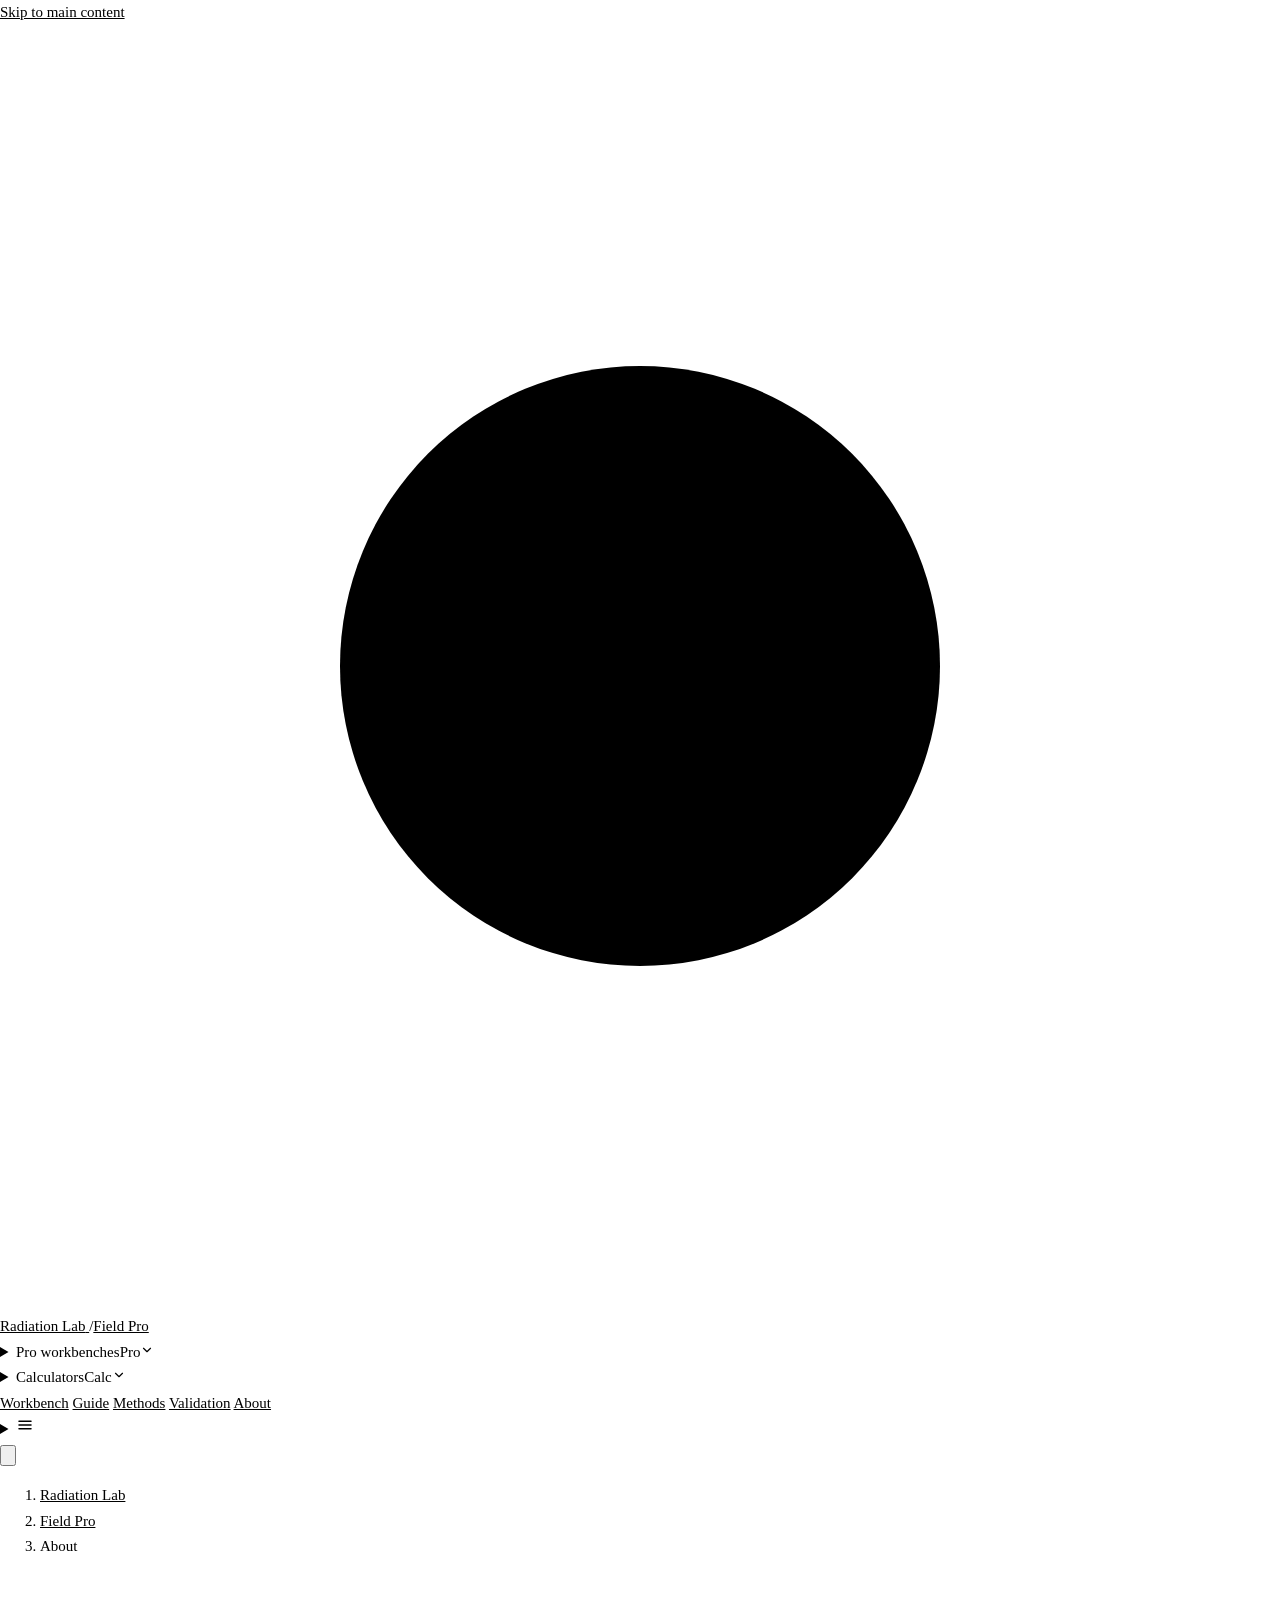
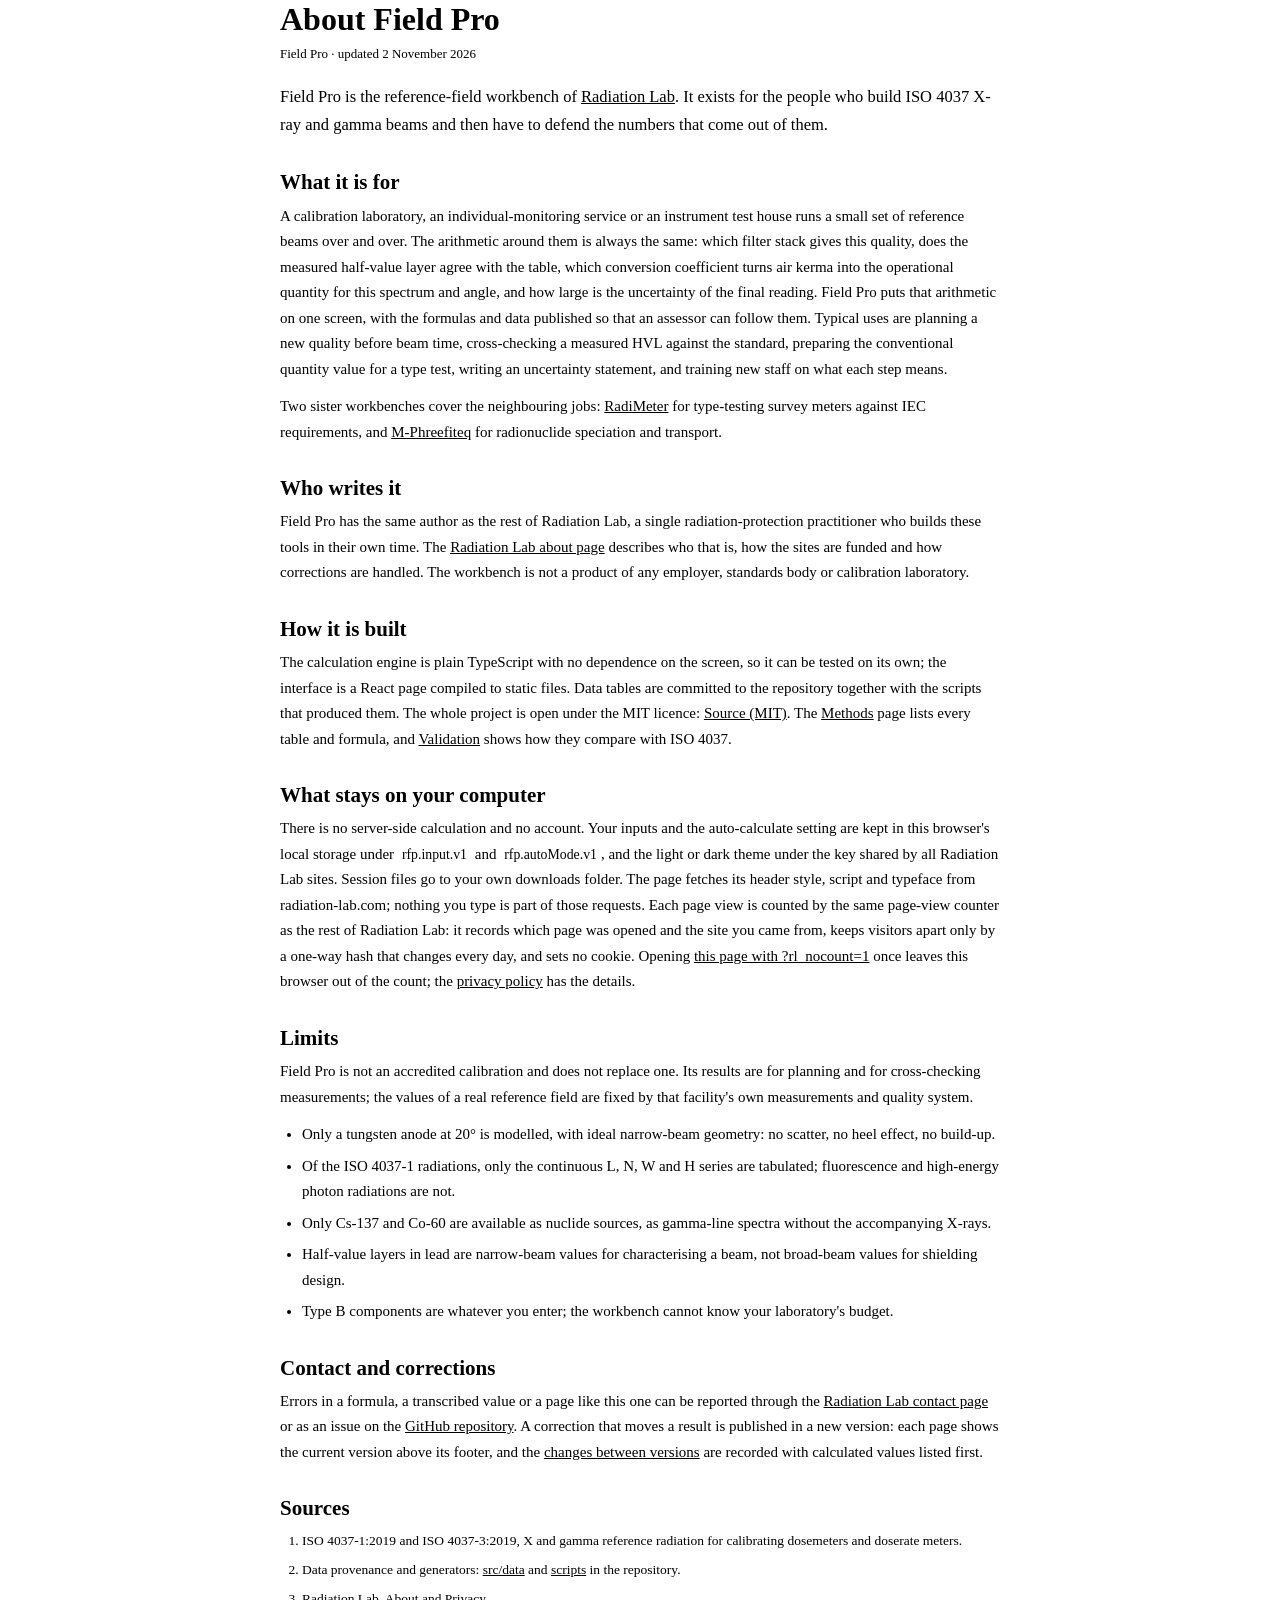
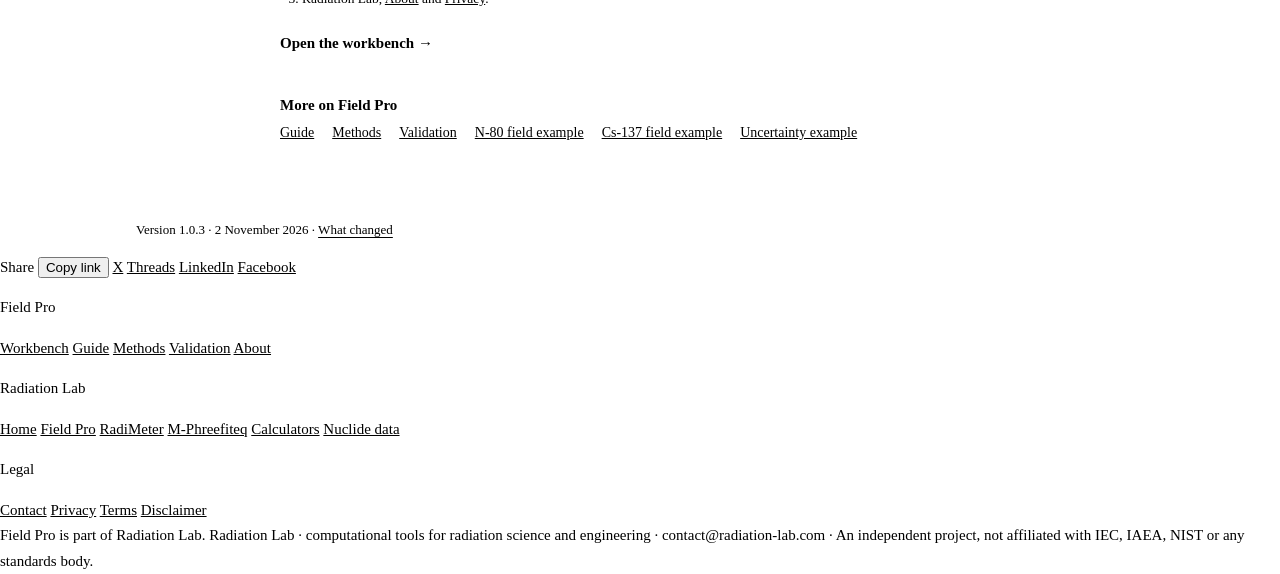
<file: public/about/index.html>
<!doctype html>
<html lang="en">
<head>
<meta charset="UTF-8" />
<meta name="viewport" content="width=device-width, initial-scale=1.0" />
<meta name="theme-color" content="#e8eae6" media="(prefers-color-scheme: light)" />
<meta name="theme-color" content="#121517" media="(prefers-color-scheme: dark)" />
<title>About Field Pro · Radiation Lab</title>
<meta name="description" content="What Field Pro is for, who writes it, how it is built, what stays on your computer, and its limits: planning and cross-checking, not an accredited calibration." />
<link rel="canonical" href="https://pro.radiation-lab.com/about/" />
<meta property="og:type" content="article" />
<meta property="og:site_name" content="Radiation Lab" />
<meta property="og:title" content="About Field Pro · Radiation Lab" />
<meta property="og:description" content="What Field Pro is for, who writes it, how it is built, what stays on your computer, and its limits: planning and cross-checking, not an accredited calibration." />
<meta property="og:url" content="https://pro.radiation-lab.com/about/" />
<meta property="og:image" content="https://pro.radiation-lab.com/og.png" />
<meta property="og:image:width" content="1200" />
<meta property="og:image:height" content="630" />
<meta property="og:locale" content="en_US" />
<meta name="twitter:card" content="summary_large_image" />
<meta name="twitter:image" content="https://pro.radiation-lab.com/og.png" />
<script type="application/ld+json">{"@context":"https://schema.org","@type":"TechArticle","headline":"About Field Pro","description":"What Field Pro is for, who writes it, how it is built, what stays on your computer, and its limits: planning and cross-checking, not an accredited calibration.","url":"https://pro.radiation-lab.com/about/","inLanguage":"en","dateModified":"2026-11-02","author":{"@type":"Organization","name":"Radiation Lab","url":"https://radiation-lab.com/"},"publisher":{"@type":"Organization","name":"Radiation Lab","url":"https://radiation-lab.com/"},"isPartOf":{"@type":"WebSite","name":"Field Pro · Radiation Lab","url":"https://pro.radiation-lab.com/"}}</script>
<link rel="icon" href="/favicon.svg" type="image/svg+xml" />
<!-- rl-shell v4 — generated by scripts/build-pages.mjs from shell/shell.json and scripts/shell-page.mjs. Do not edit by hand; run npm run build:pages. -->
<script>
  /* Apply the stored theme before first paint. The key and its shape ({"state":{"mode","resolved"},"version":0})
     are the ones every Radiation Lab origin writes, so a choice made on one site follows to the others
     where storage is shared, and is at least spelled the same where it is not. */
  try {
    var raw = localStorage.getItem("radmeter-v2-theme");
    var mode = raw ? (JSON.parse(raw).state || {}).mode : "system";
    if (mode !== "light" && mode !== "dark") mode = "system";
    var dark = mode === "dark" || (mode === "system" && window.matchMedia("(prefers-color-scheme: dark)").matches);
    document.documentElement.dataset.theme = dark ? "dark" : "light";
  } catch (e) {
    var m = window.matchMedia && window.matchMedia("(prefers-color-scheme: dark)");
    document.documentElement.dataset.theme = m && m.matches ? "dark" : "light";
  }
</script>
<link rel="preconnect" href="https://radiation-lab.com" crossorigin />
<link rel="stylesheet" href="https://radiation-lab.com/shell/shell.css?v=4" />
<script src="https://radiation-lab.com/shell/shell.js?v=4" defer></script>
<style>
  * { box-sizing: border-box; }
  html, body { margin: 0; background: rgb(var(--c-paper)); color: rgb(var(--c-ink)); font-family: var(--body); font-size: 15px; line-height: 1.7; }
  body { word-break: keep-all; overflow-wrap: break-word; }
  a { color: rgb(var(--c-accent)); }
  .pg { max-width: 760px; margin: 0 auto; padding: 18px 20px 56px; }
  .pg h1 { font-family: var(--display); font-size: 32px; line-height: 1.15; margin: 8px 0 6px; }
  .pg h2 { font-family: var(--display); font-size: 21px; line-height: 1.25; margin: 30px 0 8px; }
  .pg h3 { font-family: var(--display); font-size: 16px; line-height: 1.3; margin: 18px 0 4px; }
  .pg p, .pg li { margin: 0 0 12px; }
  .pg ul, .pg ol { padding-left: 22px; margin: 0 0 12px; }
  .pg li { margin-bottom: 6px; }
  .pg .upd { font-size: 13px; color: rgb(var(--c-ink-faint)); margin-bottom: 18px; }
  .pg .lede { font-size: 16.5px; }
  .pg code, .pg .eq, .pg td.n { font-family: var(--mono); font-size: 0.92em; }
  .pg code { background: rgb(var(--c-panel)); padding: 0 4px; border-radius: 3px; }
  .pg .eq { background: rgb(var(--c-panel)); border-left: 3px solid rgb(var(--c-accent)); padding: 10px 14px; overflow-x: auto; }
  .pg .tbl { overflow-x: auto; margin: 0 0 14px; }
  .pg table { border-collapse: collapse; width: 100%; font-size: 14px; }
  .pg th, .pg td { text-align: left; vertical-align: top; padding: 6px 10px; border-bottom: 1px solid rgb(var(--c-line)); }
  .pg th { font-weight: 600; border-bottom-color: rgb(var(--c-line-strong)); }
  @media (max-width: 520px) { .pg table { font-size: 13px; } .pg th, .pg td { padding: 5px 6px; } }
  .pg .src li { font-size: 13.5px; color: rgb(var(--c-ink-muted)); }
  .pg .src a { color: inherit; }
  .pg .open { display: inline-block; margin-top: 8px; font-family: var(--display); font-weight: 600; color: rgb(var(--c-accent)); text-decoration: none; }
  .pg .open:hover { text-decoration: underline; }
  .pg .more { margin-top: 26px; padding-top: 14px; border-top: 1px solid rgb(var(--c-line)); font-size: 14px; }
  .pg .more h2 { font-size: 15px; margin: 0 0 6px; }
  .pg .more ul { list-style: none; padding: 0; display: flex; flex-wrap: wrap; gap: 4px 18px; }
</style>
</head>
<body>
<a class="skip" href="#main">Skip to main content</a>
<header class="site" data-shell="4" data-section="pro"><div class="hd">
  <a class="hd-brand" href="https://radiation-lab.com/" aria-label="Radiation Lab — home">
    <svg class="hd-mark" viewBox="0 0 64 64" aria-hidden="true">
      <defs><radialGradient id="mark-core" cx="36%" cy="31%" r="74%">
        <stop offset="0" stop-color="rgb(var(--mark-core-a))"/>
        <stop offset="1" stop-color="rgb(var(--mark-core-b))"/>
      </radialGradient></defs>
      <polygon points="32.00,6.20 50.24,13.76 57.80,32.00 50.24,50.24 32.00,57.80 13.76,50.24 6.20,32.00 13.76,13.76"
               fill="none" stroke="rgb(var(--c-ink))" stroke-width="5" stroke-linejoin="miter"/>
      <circle cx="32" cy="32" r="15" fill="url(#mark-core)"/>
    </svg>
    <span class="hd-nm">Radiation Lab</span>
  </a>
  <span class="hd-sep" aria-hidden="true">/</span><a class="hd-sec" href="https://pro.radiation-lab.com/">Field Pro</a>
  <nav class="hd-nav" aria-label="Main" lang="en" data-wrap="1240">
    <details class="hd-tools" id="hd-pro">
      <summary class="hd-item hd-chip"><span class="hd-l">Pro workbenches</span><span class="hd-s">Pro</span><svg class="chev" width="14" height="14" viewBox="0 0 24 24" fill="none" stroke="currentColor" stroke-width="2" stroke-linecap="round" stroke-linejoin="round" aria-hidden="true"><path d="m6 9 6 6 6-6"/></svg></summary>
      <div class="tm tm-pro">
        <p class="tm-h" id="tm-pro">Pro workbenches</p>
            <ul aria-labelledby="tm-pro">
              <li><a class="tm-i" href="https://pro.radiation-lab.com/"><svg class="" width="20" height="20" viewBox="0 0 24 24" fill="none" stroke="currentColor" stroke-width="2" stroke-linecap="round" stroke-linejoin="round" aria-hidden="true"><circle cx="12" cy="12" r="10"/><line x1="22" x2="18" y1="12" y2="12"/><line x1="6" x2="2" y1="12" y2="12"/><line x1="12" x2="12" y1="6" y2="2"/><line x1="12" x2="12" y1="22" y2="18"/></svg><span><b>Field Pro<svg class="ext" width="13" height="13" viewBox="0 0 24 24" fill="none" stroke="currentColor" stroke-width="2" stroke-linecap="round" stroke-linejoin="round" aria-hidden="true"><path d="M7 7h10v10"/><path d="M7 17 17 7"/></svg></b><em>ISO 4037 reference X-ray and gamma fields: HVL, Hp(10), uncertainty</em></span></a></li>
              <li><a class="tm-i" href="https://radimeter.radiation-lab.com/"><svg class="" width="20" height="20" viewBox="0 0 24 24" fill="none" stroke="currentColor" stroke-width="2" stroke-linecap="round" stroke-linejoin="round" aria-hidden="true"><path d="m12 14 4-4"/><path d="M3.34 19a10 10 0 1 1 17.32 0"/></svg><span><b>RadiMeter<svg class="ext" width="13" height="13" viewBox="0 0 24 24" fill="none" stroke="currentColor" stroke-width="2" stroke-linecap="round" stroke-linejoin="round" aria-hidden="true"><path d="M7 7h10v10"/><path d="M7 17 17 7"/></svg></b><em>Survey-meter type testing to IEC 60846-1</em></span></a></li>
              <li><a class="tm-i" href="https://disposal.radiation-lab.com/"><svg class="" width="20" height="20" viewBox="0 0 24 24" fill="none" stroke="currentColor" stroke-width="2" stroke-linecap="round" stroke-linejoin="round" aria-hidden="true"><path d="M12.83 2.18a2 2 0 0 0-1.66 0L2.6 6.08a1 1 0 0 0 0 1.83l8.58 3.91a2 2 0 0 0 1.66 0l8.58-3.9a1 1 0 0 0 0-1.83z"/><path d="M2 12a1 1 0 0 0 .58.91l8.6 3.91a2 2 0 0 0 1.65 0l8.58-3.9A1 1 0 0 0 22 12"/><path d="M2 17a1 1 0 0 0 .58.91l8.6 3.91a2 2 0 0 0 1.65 0l8.58-3.9A1 1 0 0 0 22 17"/></svg><span><b>M-Phreefiteq<svg class="ext" width="13" height="13" viewBox="0 0 24 24" fill="none" stroke="currentColor" stroke-width="2" stroke-linecap="round" stroke-linejoin="round" aria-hidden="true"><path d="M7 7h10v10"/><path d="M7 17 17 7"/></svg></b><em>Radionuclide speciation, sorption fitting (SCM) and transport</em></span></a></li>
            </ul>
      </div>
    </details>
    <details class="hd-tools" id="hd-tools">
      <summary class="hd-item"><span class="hd-l">Calculators</span><span class="hd-s">Calc</span><svg class="chev" width="14" height="14" viewBox="0 0 24 24" fill="none" stroke="currentColor" stroke-width="2" stroke-linecap="round" stroke-linejoin="round" aria-hidden="true"><path d="m6 9 6 6 6-6"/></svg></summary>
      <div class="tm">
        <div class="tm-cols">
          <div class="tm-col">
            <p class="tm-h" id="tm-dose">Dose &amp; shielding</p>
            <ul aria-labelledby="tm-dose">
              <li><a class="tm-i" href="https://radiation-lab.com/calc/gamma-shielding/"><svg class="" width="20" height="20" viewBox="0 0 24 24" fill="none" stroke="currentColor" stroke-width="2" stroke-linecap="round" stroke-linejoin="round" aria-hidden="true"><path d="M20 13c0 5-3.5 7.5-7.66 8.95a1 1 0 0 1-.67-.01C7.5 20.5 4 18 4 13V6a1 1 0 0 1 1-1c2 0 4.5-1.2 6.24-2.72a1.17 1.17 0 0 1 1.52 0C14.51 3.81 17 5 19 5a1 1 0 0 1 1 1z"/></svg><span><b>Gamma dose rate &amp; shielding</b><em>Dose rate from the emission spectrum; shield thickness solved backwards.</em></span></a></li>
              <li><a class="tm-i" href="https://radiation-lab.com/calc/beta/"><svg class="" width="20" height="20" viewBox="0 0 24 24" fill="none" stroke="currentColor" stroke-width="2" stroke-linecap="round" stroke-linejoin="round" aria-hidden="true"><path d="M20 13c0 5-3.5 7.5-7.66 8.95a1 1 0 0 1-.67-.01C7.5 20.5 4 18 4 13V6a1 1 0 0 1 1-1c2 0 4.5-1.2 6.24-2.72a1.17 1.17 0 0 1 1.52 0C14.51 3.81 17 5 19 5a1 1 0 0 1 1 1z"/><path d="M12 22V2"/></svg><span><b>Beta dose rate &amp; shielding</b><em>Range, transmission and bremsstrahlung by absorber.</em></span></a></li>
              <li><a class="tm-i" href="https://radiation-lab.com/calc/alara/"><svg class="" width="20" height="20" viewBox="0 0 24 24" fill="none" stroke="currentColor" stroke-width="2" stroke-linecap="round" stroke-linejoin="round" aria-hidden="true"><line x1="10" x2="14" y1="2" y2="2"/><line x1="12" x2="15" y1="14" y2="11"/><circle cx="12" cy="14" r="8"/></svg><span><b>ALARA &amp; job planning</b><em>Stay time, dose budget and collective dose across tasks.</em></span></a></li>
            </ul>
          </div>
          <div class="tm-col">
            <p class="tm-h" id="tm-count">Activity &amp; counting</p>
            <ul aria-labelledby="tm-count">
              <li><a class="tm-i" href="https://radiation-lab.com/calc/units/"><svg class="" width="20" height="20" viewBox="0 0 24 24" fill="none" stroke="currentColor" stroke-width="2" stroke-linecap="round" stroke-linejoin="round" aria-hidden="true"><path d="M8 3 4 7l4 4"/><path d="M4 7h16"/><path d="m16 21 4-4-4-4"/><path d="M20 17H4"/></svg><span><b>Unit converter</b><em>Activity, dose, exposure and contamination units.</em></span></a></li>
              <li><a class="tm-i" href="https://radiation-lab.com/calc/decay/"><svg class="" width="20" height="20" viewBox="0 0 24 24" fill="none" stroke="currentColor" stroke-width="2" stroke-linecap="round" stroke-linejoin="round" aria-hidden="true"><path d="M5 22h14"/><path d="M5 2h14"/><path d="M17 22v-4.172a2 2 0 0 0-.586-1.414L12 12l-4.414 4.414A2 2 0 0 0 7 17.828V22"/><path d="M7 2v4.172a2 2 0 0 0 .586 1.414L12 12l4.414-4.414A2 2 0 0 0 17 6.172V2"/></svg><span><b>Decay &amp; half-life</b><em>Activity after time, time to target, decay chains.</em></span></a></li>
              <li><a class="tm-i" href="https://radiation-lab.com/calc/specific-activity/"><svg class="" width="20" height="20" viewBox="0 0 24 24" fill="none" stroke="currentColor" stroke-width="2" stroke-linecap="round" stroke-linejoin="round" aria-hidden="true"><circle cx="12" cy="12" r="1"/><path d="M20.2 20.2c2.04-2.03.02-7.36-4.5-11.9-4.54-4.52-9.87-6.54-11.9-4.5-2.04 2.03-.02 7.36 4.5 11.9 4.54 4.52 9.87 6.54 11.9 4.5Z"/><path d="M15.7 15.7c4.52-4.54 6.54-9.87 4.5-11.9-2.03-2.04-7.36-.02-11.9 4.5-4.52 4.54-6.54 9.87-4.5 11.9 2.03 2.04 7.36.02 11.9-4.5Z"/></svg><span><b>Mass &amp; activity</b><em>Grams to becquerels and back for 147 nuclides.</em></span></a></li>
              <li><a class="tm-i" href="https://radiation-lab.com/calc/mda/"><svg class="" width="20" height="20" viewBox="0 0 24 24" fill="none" stroke="currentColor" stroke-width="2" stroke-linecap="round" stroke-linejoin="round" aria-hidden="true"><path d="M3 7V5a2 2 0 0 1 2-2h2"/><path d="M17 3h2a2 2 0 0 1 2 2v2"/><path d="M21 17v2a2 2 0 0 1-2 2h-2"/><path d="M7 21H5a2 2 0 0 1-2-2v-2"/><circle cx="12" cy="12" r="3"/><path d="m16 16-1.9-1.9"/></svg><span><b>Detection limits (MDA / MDC)</b><em>Critical level, detection limit and scan MDC.</em></span></a></li>
            </ul>
          </div>
          <div class="tm-col">
            <p class="tm-h" id="tm-spectrum">X-ray spectra</p>
            <ul aria-labelledby="tm-spectrum">
              <li><a class="tm-i" href="https://radiation-lab.com/calc/xray-spectrum/"><svg class="" width="20" height="20" viewBox="0 0 24 24" fill="none" stroke="currentColor" stroke-width="2" stroke-linecap="round" stroke-linejoin="round" aria-hidden="true"><path d="M22 12h-2.48a2 2 0 0 0-1.93 1.46l-2.35 8.36a.25.25 0 0 1-.48 0L9.24 2.18a.25.25 0 0 0-.48 0l-2.35 8.36A2 2 0 0 1 4.49 12H2"/></svg><span><b>X-ray tube spectrum</b><em>Raw tungsten bremsstrahlung spectrum and mean photon energy for a chosen tube voltage.</em></span></a></li>
            </ul>
          </div>
          <div class="tm-col">
            <p class="tm-h" id="tm-ref">Reference pages</p>
            <ul aria-labelledby="tm-ref">
              <li><a class="tm-i" href="https://radiation-lab.com/calc/nuclides/"><svg class="" width="20" height="20" viewBox="0 0 24 24" fill="none" stroke="currentColor" stroke-width="2" stroke-linecap="round" stroke-linejoin="round" aria-hidden="true"><path d="M4 19.5v-15A2.5 2.5 0 0 1 6.5 2H20v20H6.5a2.5 2.5 0 0 1 0-5H20"/></svg><span><b>Nuclide data</b><em>147 nuclides: half-life, emissions, dose-rate constants, progeny.</em></span></a></li>
              <li><a class="tm-i" href="https://radiation-lab.com/calc/methods/"><svg class="" width="20" height="20" viewBox="0 0 24 24" fill="none" stroke="currentColor" stroke-width="2" stroke-linecap="round" stroke-linejoin="round" aria-hidden="true"><path d="M14 2v4a2 2 0 0 0 2 2h4"/><path d="M4 22h14a2 2 0 0 0 2-2V7l-5-5H6a2 2 0 0 0-2 2v4"/><path d="M2 15h10"/><path d="m9 18 3-3-3-3"/></svg><span><b>Methods and data</b><em>How every constant is computed and from which open data.</em></span></a></li>
              <li><a class="tm-i" href="https://radiation-lab.com/calc/validation/"><svg class="" width="20" height="20" viewBox="0 0 24 24" fill="none" stroke="currentColor" stroke-width="2" stroke-linecap="round" stroke-linejoin="round" aria-hidden="true"><path d="M20 6 9 17l-5-5"/></svg><span><b>Validation</b><em>Each calculator against independent calculations.</em></span></a></li>
            </ul>
          </div>
        </div>
      </div>
    </details>
    <a class="hd-item" href="https://pro.radiation-lab.com/">Workbench</a>
    <a class="hd-item" href="https://pro.radiation-lab.com/guide/">Guide</a>
    <a class="hd-item" href="https://pro.radiation-lab.com/methods/">Methods</a>
    <a class="hd-item" href="https://pro.radiation-lab.com/validation/">Validation</a>
    <a class="hd-item" href="https://pro.radiation-lab.com/about/" aria-current="page">About</a>
  </nav>
  <div class="hd-ctl">
    <details class="hd-sheet" id="hd-sheet">
      <summary class="hd-burger" aria-label="Menu" title="Menu"><svg width="18" height="18" viewBox="0 0 24 24" fill="none" stroke="currentColor" stroke-width="2" stroke-linecap="round" aria-hidden="true"><path d="M4 7h16M4 12h16M4 17h16"/></svg></summary>
      <div class="sheet">
        <p class="sheet-h">Pro workbenches</p>
        <ul class="sheet-l"><li><a href="https://pro.radiation-lab.com/">Field Pro</a></li><li><a href="https://radimeter.radiation-lab.com/">RadiMeter</a></li><li><a href="https://disposal.radiation-lab.com/">M-Phreefiteq</a></li></ul>
        <p class="sheet-h">Calculators</p>
        <ul class="sheet-l"><li><a href="https://radiation-lab.com/calc/gamma-shielding/">Gamma dose rate &amp; shielding</a></li><li><a href="https://radiation-lab.com/calc/beta/">Beta dose rate &amp; shielding</a></li><li><a href="https://radiation-lab.com/calc/alara/">ALARA &amp; job planning</a></li><li><a href="https://radiation-lab.com/calc/units/">Unit converter</a></li><li><a href="https://radiation-lab.com/calc/decay/">Decay &amp; half-life</a></li><li><a href="https://radiation-lab.com/calc/specific-activity/">Mass &amp; activity</a></li><li><a href="https://radiation-lab.com/calc/mda/">Detection limits (MDA / MDC)</a></li><li><a href="https://radiation-lab.com/calc/xray-spectrum/">X-ray tube spectrum</a></li><li><a href="https://radiation-lab.com/calc/nuclides/">Nuclide data</a></li><li><a href="https://radiation-lab.com/calc/methods/">Methods and data</a></li><li><a href="https://radiation-lab.com/calc/validation/">Validation</a></li></ul>
        <button type="button" class="thm" id="thm-sheet" aria-label="Toggle light and dark theme"><svg viewBox="0 0 16 16" aria-hidden="true" fill="none" stroke="currentColor"
           stroke-width="1.6" stroke-linecap="round">
        <g class="thm-sun"><circle cx="8" cy="8" r="3.1"/><path d="M8 1v1.6M8 13.4V15M1 8h1.6M13.4 8H15
          M3.05 3.05l1.13 1.13M11.82 11.82l1.13 1.13M12.95 3.05l-1.13 1.13M4.18 11.82l-1.13 1.13"/></g>
        <g class="thm-moon"><path d="M13.2 9.6A5.6 5.6 0 0 1 6.4 2.8a5.6 5.6 0 1 0 6.8 6.8z"/></g>
      </svg><span>Light / dark</span></button>
      </div>
    </details>
    <button type="button" class="thm" id="thm" aria-label="Toggle light and dark theme"
            title="Light / dark theme">
      <svg viewBox="0 0 16 16" aria-hidden="true" fill="none" stroke="currentColor"
           stroke-width="1.6" stroke-linecap="round">
        <g class="thm-sun"><circle cx="8" cy="8" r="3.1"/><path d="M8 1v1.6M8 13.4V15M1 8h1.6M13.4 8H15
          M3.05 3.05l1.13 1.13M11.82 11.82l1.13 1.13M12.95 3.05l-1.13 1.13M4.18 11.82l-1.13 1.13"/></g>
        <g class="thm-moon"><path d="M13.2 9.6A5.6 5.6 0 0 1 6.4 2.8a5.6 5.6 0 1 0 6.8 6.8z"/></g>
      </svg>
    </button>
  </div>
</div></header>
<nav class="crumbs" aria-label="Breadcrumb"><ol><li><a href="https://radiation-lab.com/">Radiation Lab</a></li><li><a href="https://pro.radiation-lab.com/">Field Pro</a></li><li aria-current="page">About</li></ol></nav><script type="application/ld+json">{"@context":"https://schema.org","@type":"BreadcrumbList","itemListElement":[{"@type":"ListItem","position":1,"name":"Radiation Lab","item":"https://radiation-lab.com/"},{"@type":"ListItem","position":2,"name":"Field Pro","item":"https://pro.radiation-lab.com/"},{"@type":"ListItem","position":3,"name":"About"}]}</script>
<main id="main"><article class="pg">
  <h1>About Field Pro</h1>
  <p class="upd">Field Pro · updated 2 November 2026</p>
<p class="lede">Field Pro is the reference-field workbench of <a href="https://radiation-lab.com/">Radiation Lab</a>. It exists for the people who build ISO&nbsp;4037 X-ray and gamma beams and then have to defend the numbers that come out of them.</p>

<h2 id="purpose">What it is for</h2>
<p>A calibration laboratory, an individual-monitoring service or an instrument test house runs a small set of reference beams over and over. The arithmetic around them is always the same: which filter stack gives this quality, does the measured half-value layer agree with the table, which conversion coefficient turns air kerma into the operational quantity for this spectrum and angle, and how large is the uncertainty of the final reading. Field Pro puts that arithmetic on one screen, with the formulas and data published so that an assessor can follow them. Typical uses are planning a new quality before beam time, cross-checking a measured HVL against the standard, preparing the conventional quantity value for a type test, writing an uncertainty statement, and training new staff on what each step means.</p>
<p>Two sister workbenches cover the neighbouring jobs: <a href="https://radimeter.radiation-lab.com/">RadiMeter</a> for type-testing survey meters against IEC requirements, and <a href="https://disposal.radiation-lab.com/">M-Phreefiteq</a> for radionuclide speciation and transport.</p>

<h2 id="author">Who writes it</h2>
<p>Field Pro has the same author as the rest of Radiation Lab, a single radiation-protection practitioner who builds these tools in their own time. The <a href="https://radiation-lab.com/about">Radiation Lab about page</a> describes who that is, how the sites are funded and how corrections are handled. The workbench is not a product of any employer, standards body or calibration laboratory.</p>

<h2 id="build">How it is built</h2>
<p>The calculation engine is plain TypeScript with no dependence on the screen, so it can be tested on its own; the interface is a React page compiled to static files. Data tables are committed to the repository together with the scripts that produced them. The whole project is open under the MIT licence: <a href="https://github.com/radiation-lab-dev/field-pro">Source (MIT)</a>. The <a href="/methods/">Methods</a> page lists every table and formula, and <a href="/validation/">Validation</a> shows how they compare with ISO&nbsp;4037.</p>

<h2 id="privacy">What stays on your computer</h2>
<p>There is no server-side calculation and no account. Your inputs and the auto-calculate setting are kept in this browser's local storage under <code>rfp.input.v1</code> and <code>rfp.autoMode.v1</code>, and the light or dark theme under the key shared by all Radiation Lab sites. Session files go to your own downloads folder. The page fetches its header style, script and typeface from radiation-lab.com; nothing you type is part of those requests. Each page view is counted by the same page-view counter as the rest of Radiation Lab: it records which page was opened and the site you came from, keeps visitors apart only by a one-way hash that changes every day, and sets no cookie. Opening <a href="/?rl_nocount=1">this page with ?rl_nocount=1</a> once leaves this browser out of the count; the <a href="https://radiation-lab.com/privacy">privacy policy</a> has the details.</p>

<h2 id="limits">Limits</h2>
<p>Field Pro is not an accredited calibration and does not replace one. Its results are for planning and for cross-checking measurements; the values of a real reference field are fixed by that facility's own measurements and quality system.</p>
<ul>
  <li>Only a tungsten anode at 20° is modelled, with ideal narrow-beam geometry: no scatter, no heel effect, no build-up.</li>
  <li>Of the ISO&nbsp;4037-1 radiations, only the continuous L, N, W and H series are tabulated; fluorescence and high-energy photon radiations are not.</li>
  <li>Only Cs-137 and Co-60 are available as nuclide sources, as gamma-line spectra without the accompanying X-rays.</li>
  <li>Half-value layers in lead are narrow-beam values for characterising a beam, not broad-beam values for shielding design.</li>
  <li>Type&nbsp;B components are whatever you enter; the workbench cannot know your laboratory's budget.</li>
</ul>

<h2 id="contact">Contact and corrections</h2>
<p>Errors in a formula, a transcribed value or a page like this one can be reported through the <a href="https://radiation-lab.com/contact">Radiation Lab contact page</a> or as an issue on the <a href="https://github.com/radiation-lab-dev/field-pro/issues">GitHub repository</a>. A correction that moves a result is published in a new version: each page shows the current version above its footer, and the <a href="/changelog/">changes between versions</a> are recorded with calculated values listed first.</p>

<h2 id="sources">Sources</h2>
<ol class="src">
  <li>ISO 4037-1:2019 and ISO 4037-3:2019, X and gamma reference radiation for calibrating dosemeters and doserate meters.</li>
  <li>Data provenance and generators: <a href="https://github.com/radiation-lab-dev/field-pro/tree/master/src/data">src/data</a> and <a href="https://github.com/radiation-lab-dev/field-pro/tree/master/scripts">scripts</a> in the repository.</li>
  <li>Radiation Lab, <a href="https://radiation-lab.com/about">About</a> and <a href="https://radiation-lab.com/privacy">Privacy</a>.</li>
</ol>
  <p><a class="open" href="https://pro.radiation-lab.com/">Open the workbench &rarr;</a></p>
  <nav class="more" aria-label="More Field Pro pages"><h2>More on Field Pro</h2><ul><li><a href="/guide/">Guide</a></li><li><a href="/methods/">Methods</a></li><li><a href="/validation/">Validation</a></li><li><a href="/examples/n-80-survey-meter-type-test/">N-80 field example</a></li><li><a href="/examples/cs-137-field-at-2-5-m/">Cs-137 field example</a></li><li><a href="/examples/repeat-readings-uncertainty/">Uncertainty example</a></li></ul></nav>
</article></main>
<style>
  .fp-ver { max-width: 1048px; margin: 0 auto; padding: 0 var(--rl-gutter, 20px) 14px; font-size: 13px; color: rgb(var(--c-ink-faint)); }
  .fp-ver a { color: inherit; text-underline-offset: 3px; }
  .fp-ver a:hover { color: rgb(var(--c-ink)); }
  @media print { .fp-ver { display: none; } }
</style>
<p class="fp-ver" data-version="1.0.3">Version 1.0.3 · 2 November 2026 · <a href="/changelog/">What changed</a></p>
<footer class="site" data-shell="4"><div class="ft">
  <div class="share" aria-label="Share this page">
    <span class="share-l">Share</span>
    <button type="button" class="share-b" id="share-copy" data-url="https://pro.radiation-lab.com/about/?utm_source=copy&amp;utm_medium=share&amp;utm_campaign=share">Copy link</button>
    <a class="share-b" target="_blank" rel="noopener noreferrer"
       href="https://x.com/intent/post?text=About%20Field%20Pro%20%C2%B7%20Radiation%20Lab&amp;url=https%3A//pro.radiation-lab.com/about/%3Futm_source%3Dx%26utm_medium%3Dsocial%26utm_campaign%3Dshare">X</a>
    <a class="share-b" target="_blank" rel="noopener noreferrer"
       href="https://www.threads.net/intent/post?text=About%20Field%20Pro%20%C2%B7%20Radiation%20Lab%20https%3A//pro.radiation-lab.com/about/%3Futm_source%3Dthreads%26utm_medium%3Dsocial%26utm_campaign%3Dshare">Threads</a>
    <a class="share-b" target="_blank" rel="noopener noreferrer"
       href="https://www.linkedin.com/sharing/share-offsite/?url=https%3A//pro.radiation-lab.com/about/%3Futm_source%3Dlinkedin%26utm_medium%3Dsocial%26utm_campaign%3Dshare">LinkedIn</a>
    <a class="share-b" target="_blank" rel="noopener noreferrer"
       href="https://www.facebook.com/sharer/sharer.php?u=https%3A//pro.radiation-lab.com/about/%3Futm_source%3Dfacebook%26utm_medium%3Dsocial%26utm_campaign%3Dshare">Facebook</a>
    <span class="share-s" id="share-status" role="status" aria-live="polite"></span>
  </div>
  <div class="fcols">
    <div class="fcol">
      <p class="fh">Field Pro</p>
      <div class="links">
        <a href="https://pro.radiation-lab.com/">Workbench</a>
        <a href="https://pro.radiation-lab.com/guide/">Guide</a>
        <a href="https://pro.radiation-lab.com/methods/">Methods</a>
        <a href="https://pro.radiation-lab.com/validation/">Validation</a>
        <a href="https://pro.radiation-lab.com/about/">About</a>
      </div>
    </div>
    <div class="fcol">
      <p class="fh">Radiation Lab</p>
      <div class="links">
        <a href="https://radiation-lab.com/">Home</a>
        <a href="https://pro.radiation-lab.com/">Field Pro</a>
        <a href="https://radimeter.radiation-lab.com/">RadiMeter</a>
        <a href="https://disposal.radiation-lab.com/">M-Phreefiteq</a>
        <a href="https://radiation-lab.com/#tools">Calculators</a>
        <a href="https://radiation-lab.com/calc/nuclides/">Nuclide data</a>
      </div>
    </div>
    <div class="fcol">
      <p class="fh">Legal</p>
      <div class="links">
        <a href="https://radiation-lab.com/contact">Contact</a>
        <a href="https://radiation-lab.com/privacy">Privacy</a>
        <a href="https://radiation-lab.com/terms">Terms</a>
        <a href="https://pro.radiation-lab.com/about/#limits">Disclaimer</a>
      </div>
    </div>
  </div>
  <div class="fline">Field Pro is part of Radiation Lab. Radiation Lab · computational tools for radiation science and engineering · contact@radiation-lab.com · An independent project, not affiliated with IEC, IAEA, NIST or any standards body.</div>
</div></footer>
<script src="https://radiation-lab.com/track.js" data-lab="pro" defer></script>
</body>
</html>
</file>
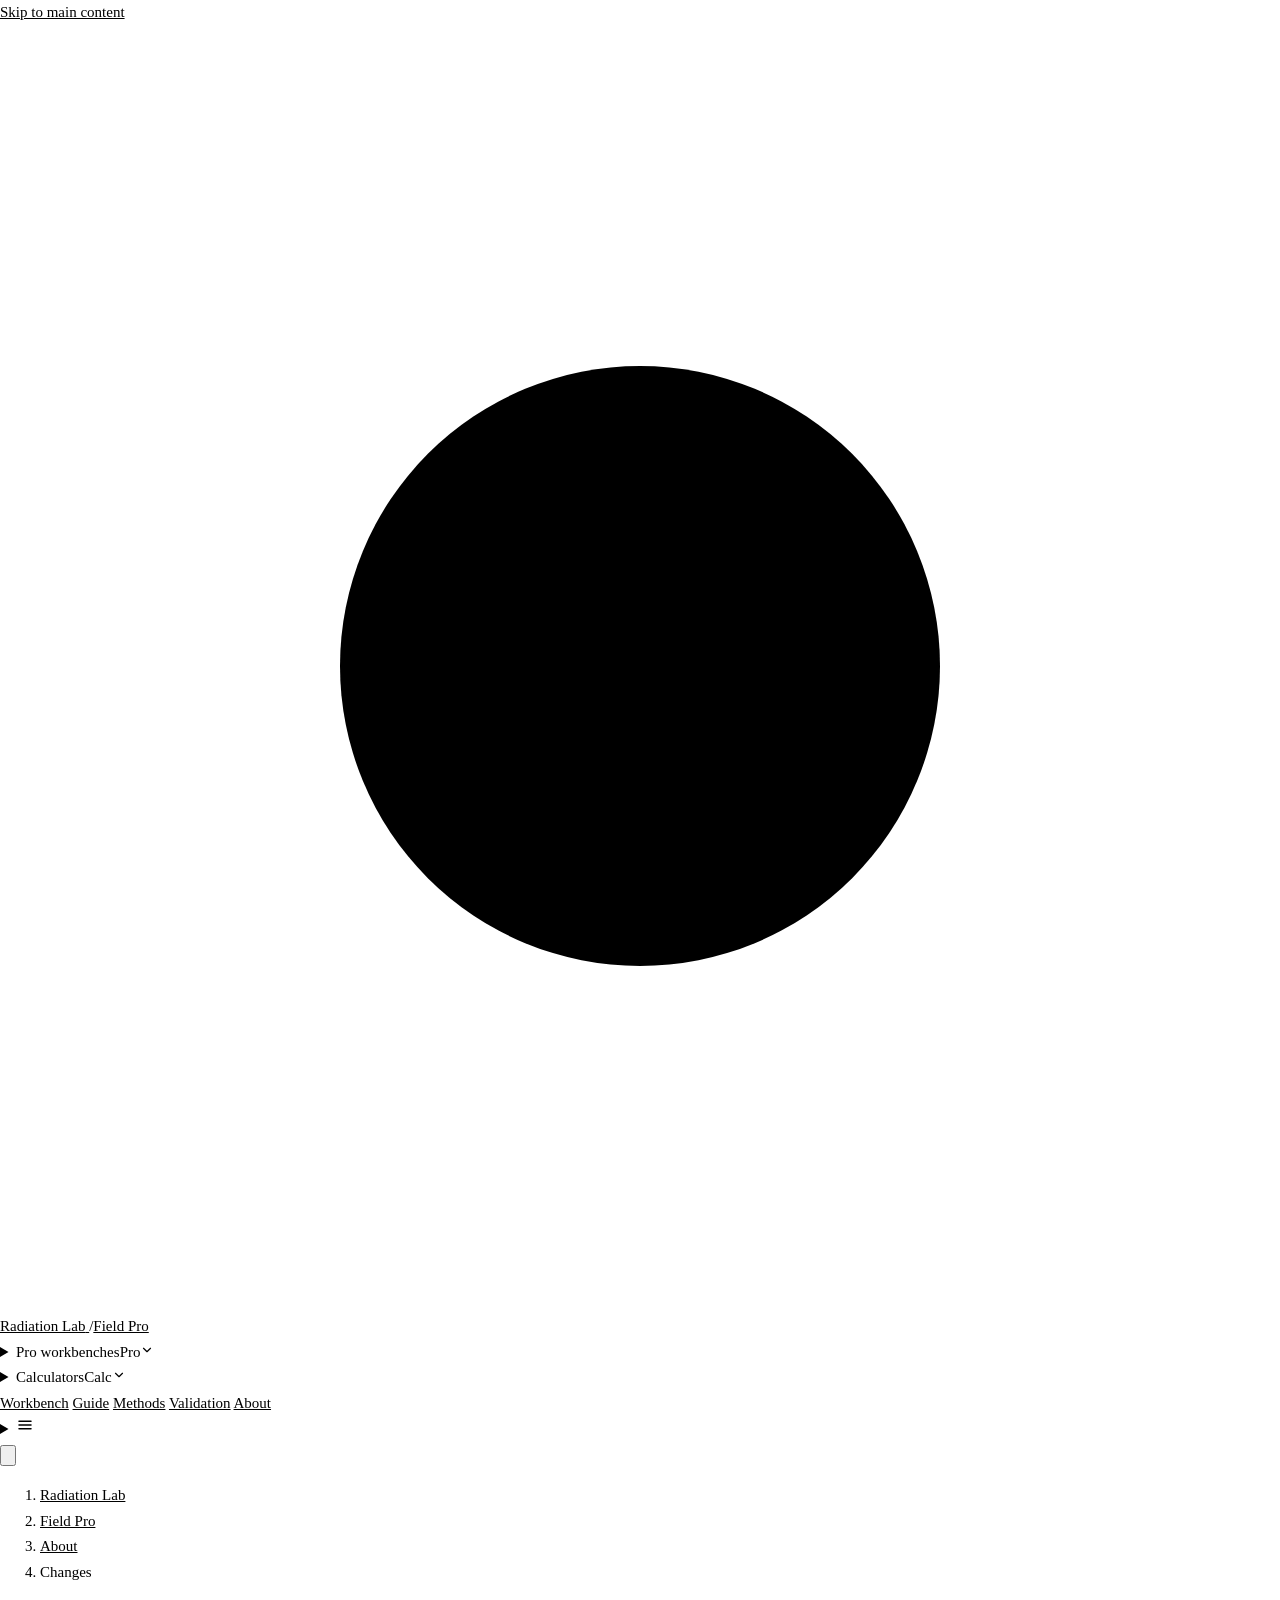
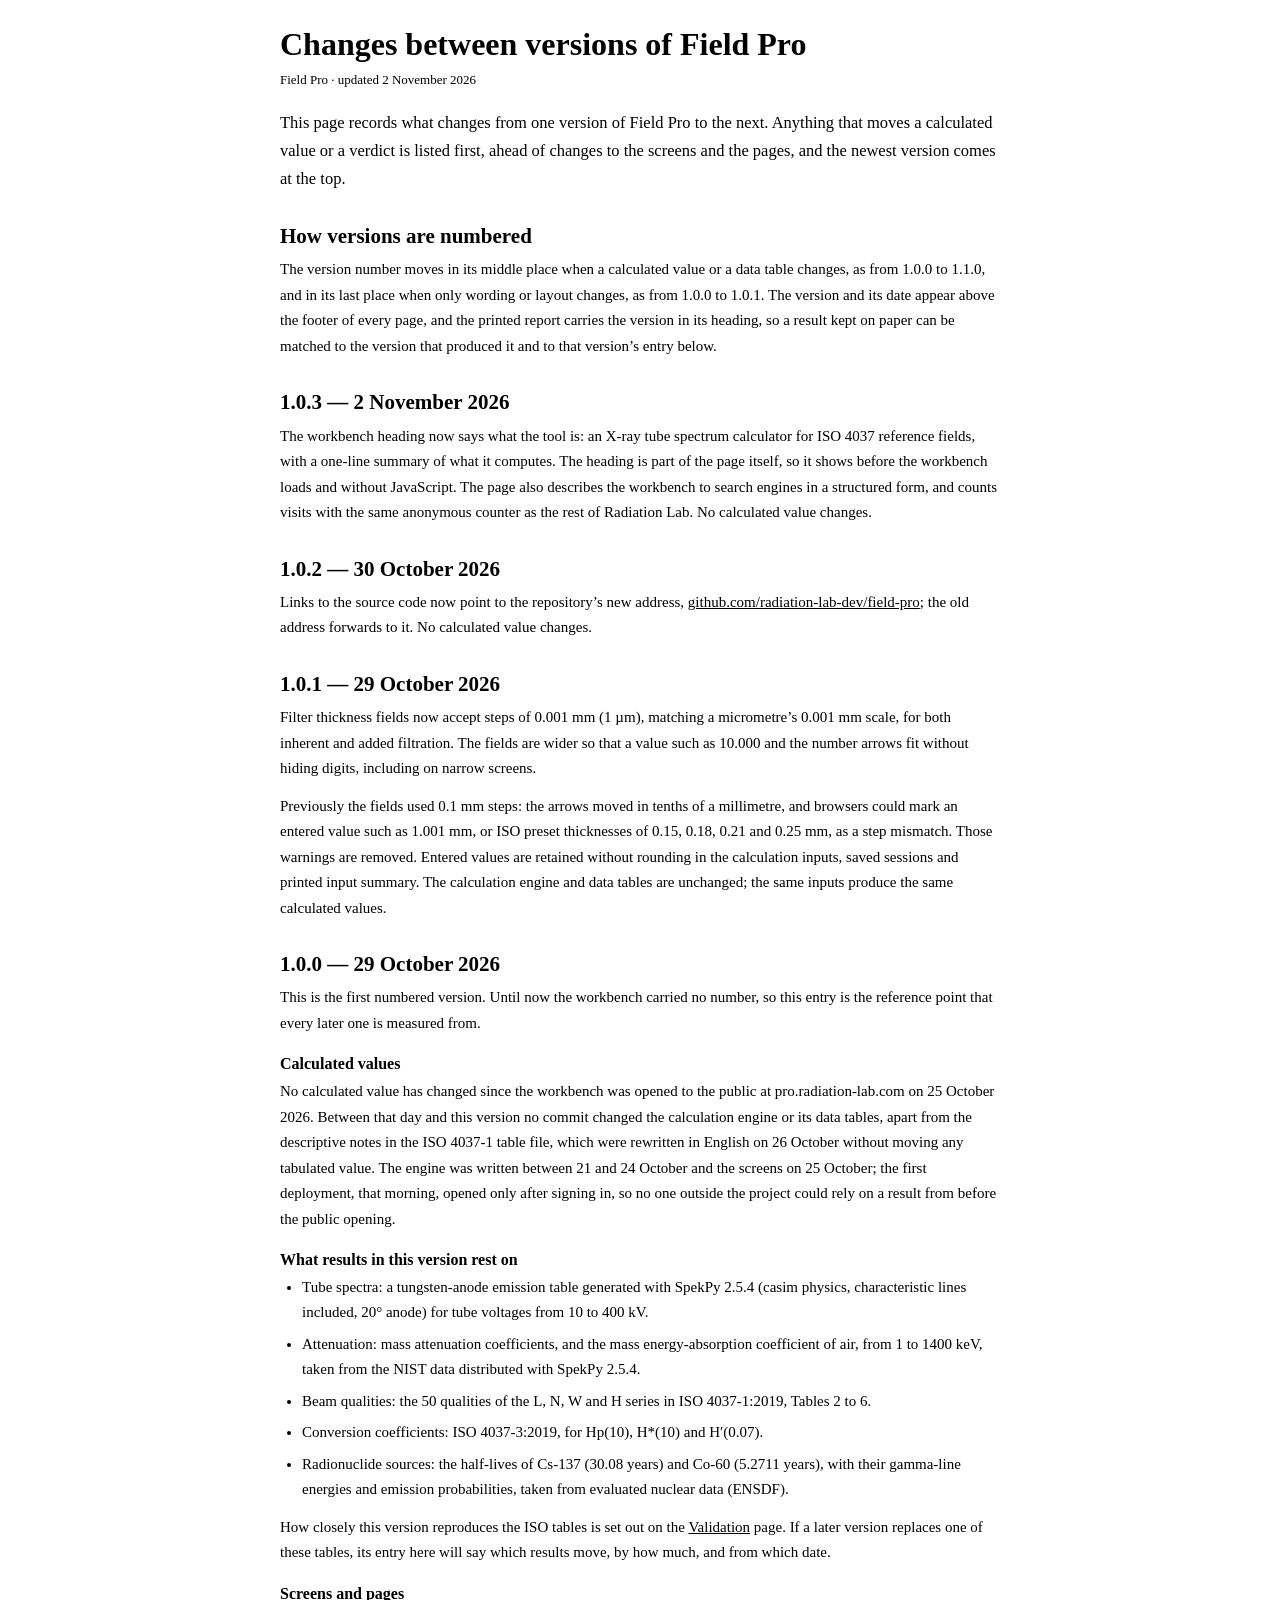
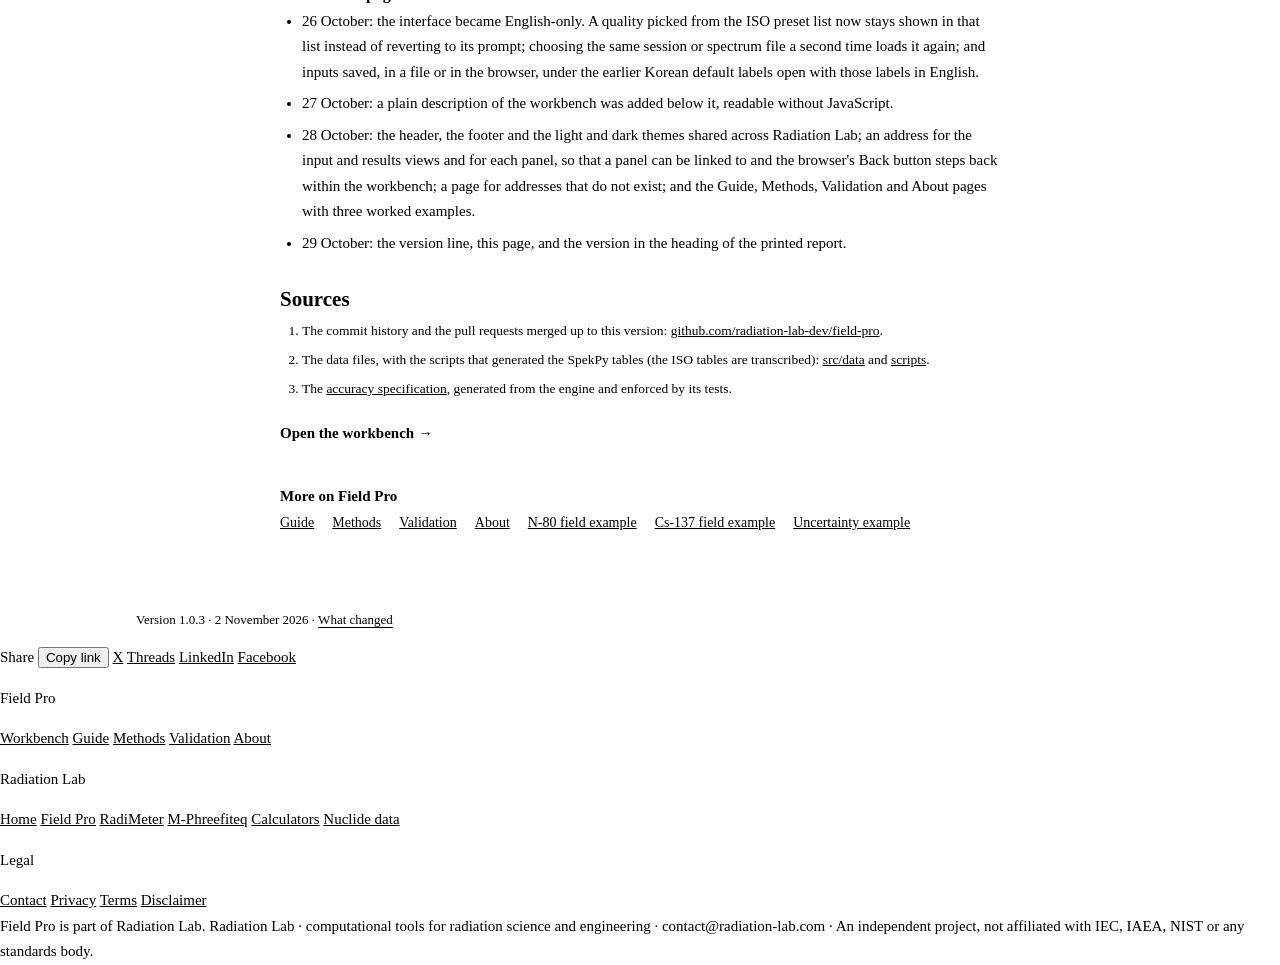
<file: public/changelog/index.html>
<!doctype html>
<html lang="en">
<head>
<meta charset="UTF-8" />
<meta name="viewport" content="width=device-width, initial-scale=1.0" />
<meta name="theme-color" content="#e8eae6" media="(prefers-color-scheme: light)" />
<meta name="theme-color" content="#121517" media="(prefers-color-scheme: dark)" />
<title>Changes between versions · Field Pro · Radiation Lab</title>
<meta name="description" content="What changed from one version of Field Pro to the next, calculated values first: the numbering rule, version 1.0.0 and the data its results rest on." />
<link rel="canonical" href="https://pro.radiation-lab.com/changelog/" />
<meta property="og:type" content="article" />
<meta property="og:site_name" content="Radiation Lab" />
<meta property="og:title" content="Changes between versions · Field Pro · Radiation Lab" />
<meta property="og:description" content="What changed from one version of Field Pro to the next, calculated values first: the numbering rule, version 1.0.0 and the data its results rest on." />
<meta property="og:url" content="https://pro.radiation-lab.com/changelog/" />
<meta property="og:image" content="https://pro.radiation-lab.com/og.png" />
<meta property="og:image:width" content="1200" />
<meta property="og:image:height" content="630" />
<meta property="og:locale" content="en_US" />
<meta name="twitter:card" content="summary_large_image" />
<meta name="twitter:image" content="https://pro.radiation-lab.com/og.png" />
<script type="application/ld+json">{"@context":"https://schema.org","@type":"TechArticle","headline":"Changes between versions of Field Pro","description":"What changed from one version of Field Pro to the next, calculated values first: the numbering rule, version 1.0.0 and the data its results rest on.","url":"https://pro.radiation-lab.com/changelog/","inLanguage":"en","dateModified":"2026-11-02","author":{"@type":"Organization","name":"Radiation Lab","url":"https://radiation-lab.com/"},"publisher":{"@type":"Organization","name":"Radiation Lab","url":"https://radiation-lab.com/"},"isPartOf":{"@type":"WebSite","name":"Field Pro · Radiation Lab","url":"https://pro.radiation-lab.com/"}}</script>
<link rel="icon" href="/favicon.svg" type="image/svg+xml" />
<!-- rl-shell v4 — generated by scripts/build-pages.mjs from shell/shell.json and scripts/shell-page.mjs. Do not edit by hand; run npm run build:pages. -->
<script>
  /* Apply the stored theme before first paint. The key and its shape ({"state":{"mode","resolved"},"version":0})
     are the ones every Radiation Lab origin writes, so a choice made on one site follows to the others
     where storage is shared, and is at least spelled the same where it is not. */
  try {
    var raw = localStorage.getItem("radmeter-v2-theme");
    var mode = raw ? (JSON.parse(raw).state || {}).mode : "system";
    if (mode !== "light" && mode !== "dark") mode = "system";
    var dark = mode === "dark" || (mode === "system" && window.matchMedia("(prefers-color-scheme: dark)").matches);
    document.documentElement.dataset.theme = dark ? "dark" : "light";
  } catch (e) {
    var m = window.matchMedia && window.matchMedia("(prefers-color-scheme: dark)");
    document.documentElement.dataset.theme = m && m.matches ? "dark" : "light";
  }
</script>
<link rel="preconnect" href="https://radiation-lab.com" crossorigin />
<link rel="stylesheet" href="https://radiation-lab.com/shell/shell.css?v=4" />
<script src="https://radiation-lab.com/shell/shell.js?v=4" defer></script>
<style>
  * { box-sizing: border-box; }
  html, body { margin: 0; background: rgb(var(--c-paper)); color: rgb(var(--c-ink)); font-family: var(--body); font-size: 15px; line-height: 1.7; }
  body { word-break: keep-all; overflow-wrap: break-word; }
  a { color: rgb(var(--c-accent)); }
  .pg { max-width: 760px; margin: 0 auto; padding: 18px 20px 56px; }
  .pg h1 { font-family: var(--display); font-size: 32px; line-height: 1.15; margin: 8px 0 6px; }
  .pg h2 { font-family: var(--display); font-size: 21px; line-height: 1.25; margin: 30px 0 8px; }
  .pg h3 { font-family: var(--display); font-size: 16px; line-height: 1.3; margin: 18px 0 4px; }
  .pg p, .pg li { margin: 0 0 12px; }
  .pg ul, .pg ol { padding-left: 22px; margin: 0 0 12px; }
  .pg li { margin-bottom: 6px; }
  .pg .upd { font-size: 13px; color: rgb(var(--c-ink-faint)); margin-bottom: 18px; }
  .pg .lede { font-size: 16.5px; }
  .pg code, .pg .eq, .pg td.n { font-family: var(--mono); font-size: 0.92em; }
  .pg code { background: rgb(var(--c-panel)); padding: 0 4px; border-radius: 3px; }
  .pg .eq { background: rgb(var(--c-panel)); border-left: 3px solid rgb(var(--c-accent)); padding: 10px 14px; overflow-x: auto; }
  .pg .tbl { overflow-x: auto; margin: 0 0 14px; }
  .pg table { border-collapse: collapse; width: 100%; font-size: 14px; }
  .pg th, .pg td { text-align: left; vertical-align: top; padding: 6px 10px; border-bottom: 1px solid rgb(var(--c-line)); }
  .pg th { font-weight: 600; border-bottom-color: rgb(var(--c-line-strong)); }
  @media (max-width: 520px) { .pg table { font-size: 13px; } .pg th, .pg td { padding: 5px 6px; } }
  .pg .src li { font-size: 13.5px; color: rgb(var(--c-ink-muted)); }
  .pg .src a { color: inherit; }
  .pg .open { display: inline-block; margin-top: 8px; font-family: var(--display); font-weight: 600; color: rgb(var(--c-accent)); text-decoration: none; }
  .pg .open:hover { text-decoration: underline; }
  .pg .more { margin-top: 26px; padding-top: 14px; border-top: 1px solid rgb(var(--c-line)); font-size: 14px; }
  .pg .more h2 { font-size: 15px; margin: 0 0 6px; }
  .pg .more ul { list-style: none; padding: 0; display: flex; flex-wrap: wrap; gap: 4px 18px; }
</style>
</head>
<body>
<a class="skip" href="#main">Skip to main content</a>
<header class="site" data-shell="4" data-section="pro"><div class="hd">
  <a class="hd-brand" href="https://radiation-lab.com/" aria-label="Radiation Lab — home">
    <svg class="hd-mark" viewBox="0 0 64 64" aria-hidden="true">
      <defs><radialGradient id="mark-core" cx="36%" cy="31%" r="74%">
        <stop offset="0" stop-color="rgb(var(--mark-core-a))"/>
        <stop offset="1" stop-color="rgb(var(--mark-core-b))"/>
      </radialGradient></defs>
      <polygon points="32.00,6.20 50.24,13.76 57.80,32.00 50.24,50.24 32.00,57.80 13.76,50.24 6.20,32.00 13.76,13.76"
               fill="none" stroke="rgb(var(--c-ink))" stroke-width="5" stroke-linejoin="miter"/>
      <circle cx="32" cy="32" r="15" fill="url(#mark-core)"/>
    </svg>
    <span class="hd-nm">Radiation Lab</span>
  </a>
  <span class="hd-sep" aria-hidden="true">/</span><a class="hd-sec" href="https://pro.radiation-lab.com/">Field Pro</a>
  <nav class="hd-nav" aria-label="Main" lang="en" data-wrap="1240">
    <details class="hd-tools" id="hd-pro">
      <summary class="hd-item hd-chip"><span class="hd-l">Pro workbenches</span><span class="hd-s">Pro</span><svg class="chev" width="14" height="14" viewBox="0 0 24 24" fill="none" stroke="currentColor" stroke-width="2" stroke-linecap="round" stroke-linejoin="round" aria-hidden="true"><path d="m6 9 6 6 6-6"/></svg></summary>
      <div class="tm tm-pro">
        <p class="tm-h" id="tm-pro">Pro workbenches</p>
            <ul aria-labelledby="tm-pro">
              <li><a class="tm-i" href="https://pro.radiation-lab.com/"><svg class="" width="20" height="20" viewBox="0 0 24 24" fill="none" stroke="currentColor" stroke-width="2" stroke-linecap="round" stroke-linejoin="round" aria-hidden="true"><circle cx="12" cy="12" r="10"/><line x1="22" x2="18" y1="12" y2="12"/><line x1="6" x2="2" y1="12" y2="12"/><line x1="12" x2="12" y1="6" y2="2"/><line x1="12" x2="12" y1="22" y2="18"/></svg><span><b>Field Pro<svg class="ext" width="13" height="13" viewBox="0 0 24 24" fill="none" stroke="currentColor" stroke-width="2" stroke-linecap="round" stroke-linejoin="round" aria-hidden="true"><path d="M7 7h10v10"/><path d="M7 17 17 7"/></svg></b><em>ISO 4037 reference X-ray and gamma fields: HVL, Hp(10), uncertainty</em></span></a></li>
              <li><a class="tm-i" href="https://radimeter.radiation-lab.com/"><svg class="" width="20" height="20" viewBox="0 0 24 24" fill="none" stroke="currentColor" stroke-width="2" stroke-linecap="round" stroke-linejoin="round" aria-hidden="true"><path d="m12 14 4-4"/><path d="M3.34 19a10 10 0 1 1 17.32 0"/></svg><span><b>RadiMeter<svg class="ext" width="13" height="13" viewBox="0 0 24 24" fill="none" stroke="currentColor" stroke-width="2" stroke-linecap="round" stroke-linejoin="round" aria-hidden="true"><path d="M7 7h10v10"/><path d="M7 17 17 7"/></svg></b><em>Survey-meter type testing to IEC 60846-1</em></span></a></li>
              <li><a class="tm-i" href="https://disposal.radiation-lab.com/"><svg class="" width="20" height="20" viewBox="0 0 24 24" fill="none" stroke="currentColor" stroke-width="2" stroke-linecap="round" stroke-linejoin="round" aria-hidden="true"><path d="M12.83 2.18a2 2 0 0 0-1.66 0L2.6 6.08a1 1 0 0 0 0 1.83l8.58 3.91a2 2 0 0 0 1.66 0l8.58-3.9a1 1 0 0 0 0-1.83z"/><path d="M2 12a1 1 0 0 0 .58.91l8.6 3.91a2 2 0 0 0 1.65 0l8.58-3.9A1 1 0 0 0 22 12"/><path d="M2 17a1 1 0 0 0 .58.91l8.6 3.91a2 2 0 0 0 1.65 0l8.58-3.9A1 1 0 0 0 22 17"/></svg><span><b>M-Phreefiteq<svg class="ext" width="13" height="13" viewBox="0 0 24 24" fill="none" stroke="currentColor" stroke-width="2" stroke-linecap="round" stroke-linejoin="round" aria-hidden="true"><path d="M7 7h10v10"/><path d="M7 17 17 7"/></svg></b><em>Radionuclide speciation, sorption fitting (SCM) and transport</em></span></a></li>
            </ul>
      </div>
    </details>
    <details class="hd-tools" id="hd-tools">
      <summary class="hd-item"><span class="hd-l">Calculators</span><span class="hd-s">Calc</span><svg class="chev" width="14" height="14" viewBox="0 0 24 24" fill="none" stroke="currentColor" stroke-width="2" stroke-linecap="round" stroke-linejoin="round" aria-hidden="true"><path d="m6 9 6 6 6-6"/></svg></summary>
      <div class="tm">
        <div class="tm-cols">
          <div class="tm-col">
            <p class="tm-h" id="tm-dose">Dose &amp; shielding</p>
            <ul aria-labelledby="tm-dose">
              <li><a class="tm-i" href="https://radiation-lab.com/calc/gamma-shielding/"><svg class="" width="20" height="20" viewBox="0 0 24 24" fill="none" stroke="currentColor" stroke-width="2" stroke-linecap="round" stroke-linejoin="round" aria-hidden="true"><path d="M20 13c0 5-3.5 7.5-7.66 8.95a1 1 0 0 1-.67-.01C7.5 20.5 4 18 4 13V6a1 1 0 0 1 1-1c2 0 4.5-1.2 6.24-2.72a1.17 1.17 0 0 1 1.52 0C14.51 3.81 17 5 19 5a1 1 0 0 1 1 1z"/></svg><span><b>Gamma dose rate &amp; shielding</b><em>Dose rate from the emission spectrum; shield thickness solved backwards.</em></span></a></li>
              <li><a class="tm-i" href="https://radiation-lab.com/calc/beta/"><svg class="" width="20" height="20" viewBox="0 0 24 24" fill="none" stroke="currentColor" stroke-width="2" stroke-linecap="round" stroke-linejoin="round" aria-hidden="true"><path d="M20 13c0 5-3.5 7.5-7.66 8.95a1 1 0 0 1-.67-.01C7.5 20.5 4 18 4 13V6a1 1 0 0 1 1-1c2 0 4.5-1.2 6.24-2.72a1.17 1.17 0 0 1 1.52 0C14.51 3.81 17 5 19 5a1 1 0 0 1 1 1z"/><path d="M12 22V2"/></svg><span><b>Beta dose rate &amp; shielding</b><em>Range, transmission and bremsstrahlung by absorber.</em></span></a></li>
              <li><a class="tm-i" href="https://radiation-lab.com/calc/alara/"><svg class="" width="20" height="20" viewBox="0 0 24 24" fill="none" stroke="currentColor" stroke-width="2" stroke-linecap="round" stroke-linejoin="round" aria-hidden="true"><line x1="10" x2="14" y1="2" y2="2"/><line x1="12" x2="15" y1="14" y2="11"/><circle cx="12" cy="14" r="8"/></svg><span><b>ALARA &amp; job planning</b><em>Stay time, dose budget and collective dose across tasks.</em></span></a></li>
            </ul>
          </div>
          <div class="tm-col">
            <p class="tm-h" id="tm-count">Activity &amp; counting</p>
            <ul aria-labelledby="tm-count">
              <li><a class="tm-i" href="https://radiation-lab.com/calc/units/"><svg class="" width="20" height="20" viewBox="0 0 24 24" fill="none" stroke="currentColor" stroke-width="2" stroke-linecap="round" stroke-linejoin="round" aria-hidden="true"><path d="M8 3 4 7l4 4"/><path d="M4 7h16"/><path d="m16 21 4-4-4-4"/><path d="M20 17H4"/></svg><span><b>Unit converter</b><em>Activity, dose, exposure and contamination units.</em></span></a></li>
              <li><a class="tm-i" href="https://radiation-lab.com/calc/decay/"><svg class="" width="20" height="20" viewBox="0 0 24 24" fill="none" stroke="currentColor" stroke-width="2" stroke-linecap="round" stroke-linejoin="round" aria-hidden="true"><path d="M5 22h14"/><path d="M5 2h14"/><path d="M17 22v-4.172a2 2 0 0 0-.586-1.414L12 12l-4.414 4.414A2 2 0 0 0 7 17.828V22"/><path d="M7 2v4.172a2 2 0 0 0 .586 1.414L12 12l4.414-4.414A2 2 0 0 0 17 6.172V2"/></svg><span><b>Decay &amp; half-life</b><em>Activity after time, time to target, decay chains.</em></span></a></li>
              <li><a class="tm-i" href="https://radiation-lab.com/calc/specific-activity/"><svg class="" width="20" height="20" viewBox="0 0 24 24" fill="none" stroke="currentColor" stroke-width="2" stroke-linecap="round" stroke-linejoin="round" aria-hidden="true"><circle cx="12" cy="12" r="1"/><path d="M20.2 20.2c2.04-2.03.02-7.36-4.5-11.9-4.54-4.52-9.87-6.54-11.9-4.5-2.04 2.03-.02 7.36 4.5 11.9 4.54 4.52 9.87 6.54 11.9 4.5Z"/><path d="M15.7 15.7c4.52-4.54 6.54-9.87 4.5-11.9-2.03-2.04-7.36-.02-11.9 4.5-4.52 4.54-6.54 9.87-4.5 11.9 2.03 2.04 7.36.02 11.9-4.5Z"/></svg><span><b>Mass &amp; activity</b><em>Grams to becquerels and back for 147 nuclides.</em></span></a></li>
              <li><a class="tm-i" href="https://radiation-lab.com/calc/mda/"><svg class="" width="20" height="20" viewBox="0 0 24 24" fill="none" stroke="currentColor" stroke-width="2" stroke-linecap="round" stroke-linejoin="round" aria-hidden="true"><path d="M3 7V5a2 2 0 0 1 2-2h2"/><path d="M17 3h2a2 2 0 0 1 2 2v2"/><path d="M21 17v2a2 2 0 0 1-2 2h-2"/><path d="M7 21H5a2 2 0 0 1-2-2v-2"/><circle cx="12" cy="12" r="3"/><path d="m16 16-1.9-1.9"/></svg><span><b>Detection limits (MDA / MDC)</b><em>Critical level, detection limit and scan MDC.</em></span></a></li>
            </ul>
          </div>
          <div class="tm-col">
            <p class="tm-h" id="tm-spectrum">X-ray spectra</p>
            <ul aria-labelledby="tm-spectrum">
              <li><a class="tm-i" href="https://radiation-lab.com/calc/xray-spectrum/"><svg class="" width="20" height="20" viewBox="0 0 24 24" fill="none" stroke="currentColor" stroke-width="2" stroke-linecap="round" stroke-linejoin="round" aria-hidden="true"><path d="M22 12h-2.48a2 2 0 0 0-1.93 1.46l-2.35 8.36a.25.25 0 0 1-.48 0L9.24 2.18a.25.25 0 0 0-.48 0l-2.35 8.36A2 2 0 0 1 4.49 12H2"/></svg><span><b>X-ray tube spectrum</b><em>Raw tungsten bremsstrahlung spectrum and mean photon energy for a chosen tube voltage.</em></span></a></li>
            </ul>
          </div>
          <div class="tm-col">
            <p class="tm-h" id="tm-ref">Reference pages</p>
            <ul aria-labelledby="tm-ref">
              <li><a class="tm-i" href="https://radiation-lab.com/calc/nuclides/"><svg class="" width="20" height="20" viewBox="0 0 24 24" fill="none" stroke="currentColor" stroke-width="2" stroke-linecap="round" stroke-linejoin="round" aria-hidden="true"><path d="M4 19.5v-15A2.5 2.5 0 0 1 6.5 2H20v20H6.5a2.5 2.5 0 0 1 0-5H20"/></svg><span><b>Nuclide data</b><em>147 nuclides: half-life, emissions, dose-rate constants, progeny.</em></span></a></li>
              <li><a class="tm-i" href="https://radiation-lab.com/calc/methods/"><svg class="" width="20" height="20" viewBox="0 0 24 24" fill="none" stroke="currentColor" stroke-width="2" stroke-linecap="round" stroke-linejoin="round" aria-hidden="true"><path d="M14 2v4a2 2 0 0 0 2 2h4"/><path d="M4 22h14a2 2 0 0 0 2-2V7l-5-5H6a2 2 0 0 0-2 2v4"/><path d="M2 15h10"/><path d="m9 18 3-3-3-3"/></svg><span><b>Methods and data</b><em>How every constant is computed and from which open data.</em></span></a></li>
              <li><a class="tm-i" href="https://radiation-lab.com/calc/validation/"><svg class="" width="20" height="20" viewBox="0 0 24 24" fill="none" stroke="currentColor" stroke-width="2" stroke-linecap="round" stroke-linejoin="round" aria-hidden="true"><path d="M20 6 9 17l-5-5"/></svg><span><b>Validation</b><em>Each calculator against independent calculations.</em></span></a></li>
            </ul>
          </div>
        </div>
      </div>
    </details>
    <a class="hd-item" href="https://pro.radiation-lab.com/">Workbench</a>
    <a class="hd-item" href="https://pro.radiation-lab.com/guide/">Guide</a>
    <a class="hd-item" href="https://pro.radiation-lab.com/methods/">Methods</a>
    <a class="hd-item" href="https://pro.radiation-lab.com/validation/">Validation</a>
    <a class="hd-item" href="https://pro.radiation-lab.com/about/" aria-current="page">About</a>
  </nav>
  <div class="hd-ctl">
    <details class="hd-sheet" id="hd-sheet">
      <summary class="hd-burger" aria-label="Menu" title="Menu"><svg width="18" height="18" viewBox="0 0 24 24" fill="none" stroke="currentColor" stroke-width="2" stroke-linecap="round" aria-hidden="true"><path d="M4 7h16M4 12h16M4 17h16"/></svg></summary>
      <div class="sheet">
        <p class="sheet-h">Pro workbenches</p>
        <ul class="sheet-l"><li><a href="https://pro.radiation-lab.com/">Field Pro</a></li><li><a href="https://radimeter.radiation-lab.com/">RadiMeter</a></li><li><a href="https://disposal.radiation-lab.com/">M-Phreefiteq</a></li></ul>
        <p class="sheet-h">Calculators</p>
        <ul class="sheet-l"><li><a href="https://radiation-lab.com/calc/gamma-shielding/">Gamma dose rate &amp; shielding</a></li><li><a href="https://radiation-lab.com/calc/beta/">Beta dose rate &amp; shielding</a></li><li><a href="https://radiation-lab.com/calc/alara/">ALARA &amp; job planning</a></li><li><a href="https://radiation-lab.com/calc/units/">Unit converter</a></li><li><a href="https://radiation-lab.com/calc/decay/">Decay &amp; half-life</a></li><li><a href="https://radiation-lab.com/calc/specific-activity/">Mass &amp; activity</a></li><li><a href="https://radiation-lab.com/calc/mda/">Detection limits (MDA / MDC)</a></li><li><a href="https://radiation-lab.com/calc/xray-spectrum/">X-ray tube spectrum</a></li><li><a href="https://radiation-lab.com/calc/nuclides/">Nuclide data</a></li><li><a href="https://radiation-lab.com/calc/methods/">Methods and data</a></li><li><a href="https://radiation-lab.com/calc/validation/">Validation</a></li></ul>
        <button type="button" class="thm" id="thm-sheet" aria-label="Toggle light and dark theme"><svg viewBox="0 0 16 16" aria-hidden="true" fill="none" stroke="currentColor"
           stroke-width="1.6" stroke-linecap="round">
        <g class="thm-sun"><circle cx="8" cy="8" r="3.1"/><path d="M8 1v1.6M8 13.4V15M1 8h1.6M13.4 8H15
          M3.05 3.05l1.13 1.13M11.82 11.82l1.13 1.13M12.95 3.05l-1.13 1.13M4.18 11.82l-1.13 1.13"/></g>
        <g class="thm-moon"><path d="M13.2 9.6A5.6 5.6 0 0 1 6.4 2.8a5.6 5.6 0 1 0 6.8 6.8z"/></g>
      </svg><span>Light / dark</span></button>
      </div>
    </details>
    <button type="button" class="thm" id="thm" aria-label="Toggle light and dark theme"
            title="Light / dark theme">
      <svg viewBox="0 0 16 16" aria-hidden="true" fill="none" stroke="currentColor"
           stroke-width="1.6" stroke-linecap="round">
        <g class="thm-sun"><circle cx="8" cy="8" r="3.1"/><path d="M8 1v1.6M8 13.4V15M1 8h1.6M13.4 8H15
          M3.05 3.05l1.13 1.13M11.82 11.82l1.13 1.13M12.95 3.05l-1.13 1.13M4.18 11.82l-1.13 1.13"/></g>
        <g class="thm-moon"><path d="M13.2 9.6A5.6 5.6 0 0 1 6.4 2.8a5.6 5.6 0 1 0 6.8 6.8z"/></g>
      </svg>
    </button>
  </div>
</div></header>
<nav class="crumbs" aria-label="Breadcrumb"><ol><li><a href="https://radiation-lab.com/">Radiation Lab</a></li><li><a href="https://pro.radiation-lab.com/">Field Pro</a></li><li><a href="https://pro.radiation-lab.com/about/">About</a></li><li aria-current="page">Changes</li></ol></nav><script type="application/ld+json">{"@context":"https://schema.org","@type":"BreadcrumbList","itemListElement":[{"@type":"ListItem","position":1,"name":"Radiation Lab","item":"https://radiation-lab.com/"},{"@type":"ListItem","position":2,"name":"Field Pro","item":"https://pro.radiation-lab.com/"},{"@type":"ListItem","position":3,"name":"About","item":"https://pro.radiation-lab.com/about/"},{"@type":"ListItem","position":4,"name":"Changes"}]}</script>
<main id="main"><article class="pg">
  <h1>Changes between versions of Field Pro</h1>
  <p class="upd">Field Pro · updated 2 November 2026</p>
<p class="lede">This page records what changes from one version of Field Pro to the next. Anything that moves a calculated value or a verdict is listed first, ahead of changes to the screens and the pages, and the newest version comes at the top.</p>

<h2 id="numbering">How versions are numbered</h2>
<p>The version number moves in its middle place when a calculated value or a data table changes, as from 1.0.0 to 1.1.0, and in its last place when only wording or layout changes, as from 1.0.0 to 1.0.1. The version and its date appear above the footer of every page, and the printed report carries the version in its heading, so a result kept on paper can be matched to the version that produced it and to that version&rsquo;s entry below.</p>

<h2 id="v1-0-3">1.0.3 — 2 November 2026</h2>
<p>The workbench heading now says what the tool is: an X-ray tube spectrum calculator for ISO&nbsp;4037 reference fields, with a one-line summary of what it computes. The heading is part of the page itself, so it shows before the workbench loads and without JavaScript. The page also describes the workbench to search engines in a structured form, and counts visits with the same anonymous counter as the rest of Radiation Lab. No calculated value changes.</p>

<h2 id="v1-0-2">1.0.2 — 30 October 2026</h2>
<p>Links to the source code now point to the repository&rsquo;s new address, <a href="https://github.com/radiation-lab-dev/field-pro">github.com/radiation-lab-dev/field-pro</a>; the old address forwards to it. No calculated value changes.</p>

<h2 id="v1-0-1">1.0.1 — 29 October 2026</h2>
<p>Filter thickness fields now accept steps of 0.001&nbsp;mm (1&nbsp;µm), matching a micrometre&rsquo;s 0.001&nbsp;mm scale, for both inherent and added filtration. The fields are wider so that a value such as 10.000 and the number arrows fit without hiding digits, including on narrow screens.</p>
<p>Previously the fields used 0.1&nbsp;mm steps: the arrows moved in tenths of a millimetre, and browsers could mark an entered value such as 1.001&nbsp;mm, or ISO preset thicknesses of 0.15, 0.18, 0.21 and 0.25&nbsp;mm, as a step mismatch. Those warnings are removed. Entered values are retained without rounding in the calculation inputs, saved sessions and printed input summary. The calculation engine and data tables are unchanged; the same inputs produce the same calculated values.</p>

<h2 id="v1-0-0">1.0.0 — 29 October 2026</h2>
<p>This is the first numbered version. Until now the workbench carried no number, so this entry is the reference point that every later one is measured from.</p>

<h3 id="values">Calculated values</h3>
<p>No calculated value has changed since the workbench was opened to the public at pro.radiation-lab.com on 25 October 2026. Between that day and this version no commit changed the calculation engine or its data tables, apart from the descriptive notes in the ISO&nbsp;4037-1 table file, which were rewritten in English on 26 October without moving any tabulated value. The engine was written between 21 and 24 October and the screens on 25 October; the first deployment, that morning, opened only after signing in, so no one outside the project could rely on a result from before the public opening.</p>

<h3 id="data">What results in this version rest on</h3>
<ul>
  <li>Tube spectra: a tungsten-anode emission table generated with SpekPy&nbsp;2.5.4 (casim physics, characteristic lines included, 20° anode) for tube voltages from 10 to 400&nbsp;kV.</li>
  <li>Attenuation: mass attenuation coefficients, and the mass energy-absorption coefficient of air, from 1 to 1400&nbsp;keV, taken from the NIST data distributed with SpekPy&nbsp;2.5.4.</li>
  <li>Beam qualities: the 50 qualities of the L, N, W and H series in ISO&nbsp;4037-1:2019, Tables&nbsp;2 to 6.</li>
  <li>Conversion coefficients: ISO&nbsp;4037-3:2019, for Hp(10), H*(10) and H&prime;(0.07).</li>
  <li>Radionuclide sources: the half-lives of Cs-137 (30.08 years) and Co-60 (5.2711 years), with their gamma-line energies and emission probabilities, taken from evaluated nuclear data (ENSDF).</li>
</ul>
<p>How closely this version reproduces the ISO tables is set out on the <a href="/validation/">Validation</a> page. If a later version replaces one of these tables, its entry here will say which results move, by how much, and from which date.</p>

<h3 id="screens">Screens and pages</h3>
<ul>
  <li>26 October: the interface became English-only. A quality picked from the ISO preset list now stays shown in that list instead of reverting to its prompt; choosing the same session or spectrum file a second time loads it again; and inputs saved, in a file or in the browser, under the earlier Korean default labels open with those labels in English.</li>
  <li>27 October: a plain description of the workbench was added below it, readable without JavaScript.</li>
  <li>28 October: the header, the footer and the light and dark themes shared across Radiation Lab; an address for the input and results views and for each panel, so that a panel can be linked to and the browser's Back button steps back within the workbench; a page for addresses that do not exist; and the Guide, Methods, Validation and About pages with three worked examples.</li>
  <li>29 October: the version line, this page, and the version in the heading of the printed report.</li>
</ul>

<h2 id="sources">Sources</h2>
<ol class="src">
  <li>The commit history and the pull requests merged up to this version: <a href="https://github.com/radiation-lab-dev/field-pro/commits/master">github.com/radiation-lab-dev/field-pro</a>.</li>
  <li>The data files, with the scripts that generated the SpekPy tables (the ISO tables are transcribed): <a href="https://github.com/radiation-lab-dev/field-pro/tree/master/src/data">src/data</a> and <a href="https://github.com/radiation-lab-dev/field-pro/tree/master/scripts">scripts</a>.</li>
  <li>The <a href="https://github.com/radiation-lab-dev/field-pro/blob/master/docs/accuracy-spec.md">accuracy specification</a>, generated from the engine and enforced by its tests.</li>
</ol>
  <p><a class="open" href="https://pro.radiation-lab.com/">Open the workbench &rarr;</a></p>
  <nav class="more" aria-label="More Field Pro pages"><h2>More on Field Pro</h2><ul><li><a href="/guide/">Guide</a></li><li><a href="/methods/">Methods</a></li><li><a href="/validation/">Validation</a></li><li><a href="/about/">About</a></li><li><a href="/examples/n-80-survey-meter-type-test/">N-80 field example</a></li><li><a href="/examples/cs-137-field-at-2-5-m/">Cs-137 field example</a></li><li><a href="/examples/repeat-readings-uncertainty/">Uncertainty example</a></li></ul></nav>
</article></main>
<style>
  .fp-ver { max-width: 1048px; margin: 0 auto; padding: 0 var(--rl-gutter, 20px) 14px; font-size: 13px; color: rgb(var(--c-ink-faint)); }
  .fp-ver a { color: inherit; text-underline-offset: 3px; }
  .fp-ver a:hover { color: rgb(var(--c-ink)); }
  @media print { .fp-ver { display: none; } }
</style>
<p class="fp-ver" data-version="1.0.3">Version 1.0.3 · 2 November 2026 · <a href="/changelog/">What changed</a></p>
<footer class="site" data-shell="4"><div class="ft">
  <div class="share" aria-label="Share this page">
    <span class="share-l">Share</span>
    <button type="button" class="share-b" id="share-copy" data-url="https://pro.radiation-lab.com/changelog/?utm_source=copy&amp;utm_medium=share&amp;utm_campaign=share">Copy link</button>
    <a class="share-b" target="_blank" rel="noopener noreferrer"
       href="https://x.com/intent/post?text=Changes%20between%20versions%20%C2%B7%20Field%20Pro%20%C2%B7%20Radiation%20Lab&amp;url=https%3A//pro.radiation-lab.com/changelog/%3Futm_source%3Dx%26utm_medium%3Dsocial%26utm_campaign%3Dshare">X</a>
    <a class="share-b" target="_blank" rel="noopener noreferrer"
       href="https://www.threads.net/intent/post?text=Changes%20between%20versions%20%C2%B7%20Field%20Pro%20%C2%B7%20Radiation%20Lab%20https%3A//pro.radiation-lab.com/changelog/%3Futm_source%3Dthreads%26utm_medium%3Dsocial%26utm_campaign%3Dshare">Threads</a>
    <a class="share-b" target="_blank" rel="noopener noreferrer"
       href="https://www.linkedin.com/sharing/share-offsite/?url=https%3A//pro.radiation-lab.com/changelog/%3Futm_source%3Dlinkedin%26utm_medium%3Dsocial%26utm_campaign%3Dshare">LinkedIn</a>
    <a class="share-b" target="_blank" rel="noopener noreferrer"
       href="https://www.facebook.com/sharer/sharer.php?u=https%3A//pro.radiation-lab.com/changelog/%3Futm_source%3Dfacebook%26utm_medium%3Dsocial%26utm_campaign%3Dshare">Facebook</a>
    <span class="share-s" id="share-status" role="status" aria-live="polite"></span>
  </div>
  <div class="fcols">
    <div class="fcol">
      <p class="fh">Field Pro</p>
      <div class="links">
        <a href="https://pro.radiation-lab.com/">Workbench</a>
        <a href="https://pro.radiation-lab.com/guide/">Guide</a>
        <a href="https://pro.radiation-lab.com/methods/">Methods</a>
        <a href="https://pro.radiation-lab.com/validation/">Validation</a>
        <a href="https://pro.radiation-lab.com/about/">About</a>
      </div>
    </div>
    <div class="fcol">
      <p class="fh">Radiation Lab</p>
      <div class="links">
        <a href="https://radiation-lab.com/">Home</a>
        <a href="https://pro.radiation-lab.com/">Field Pro</a>
        <a href="https://radimeter.radiation-lab.com/">RadiMeter</a>
        <a href="https://disposal.radiation-lab.com/">M-Phreefiteq</a>
        <a href="https://radiation-lab.com/#tools">Calculators</a>
        <a href="https://radiation-lab.com/calc/nuclides/">Nuclide data</a>
      </div>
    </div>
    <div class="fcol">
      <p class="fh">Legal</p>
      <div class="links">
        <a href="https://radiation-lab.com/contact">Contact</a>
        <a href="https://radiation-lab.com/privacy">Privacy</a>
        <a href="https://radiation-lab.com/terms">Terms</a>
        <a href="https://pro.radiation-lab.com/about/#limits">Disclaimer</a>
      </div>
    </div>
  </div>
  <div class="fline">Field Pro is part of Radiation Lab. Radiation Lab · computational tools for radiation science and engineering · contact@radiation-lab.com · An independent project, not affiliated with IEC, IAEA, NIST or any standards body.</div>
</div></footer>
<script src="https://radiation-lab.com/track.js" data-lab="pro" defer></script>
</body>
</html>
</file>
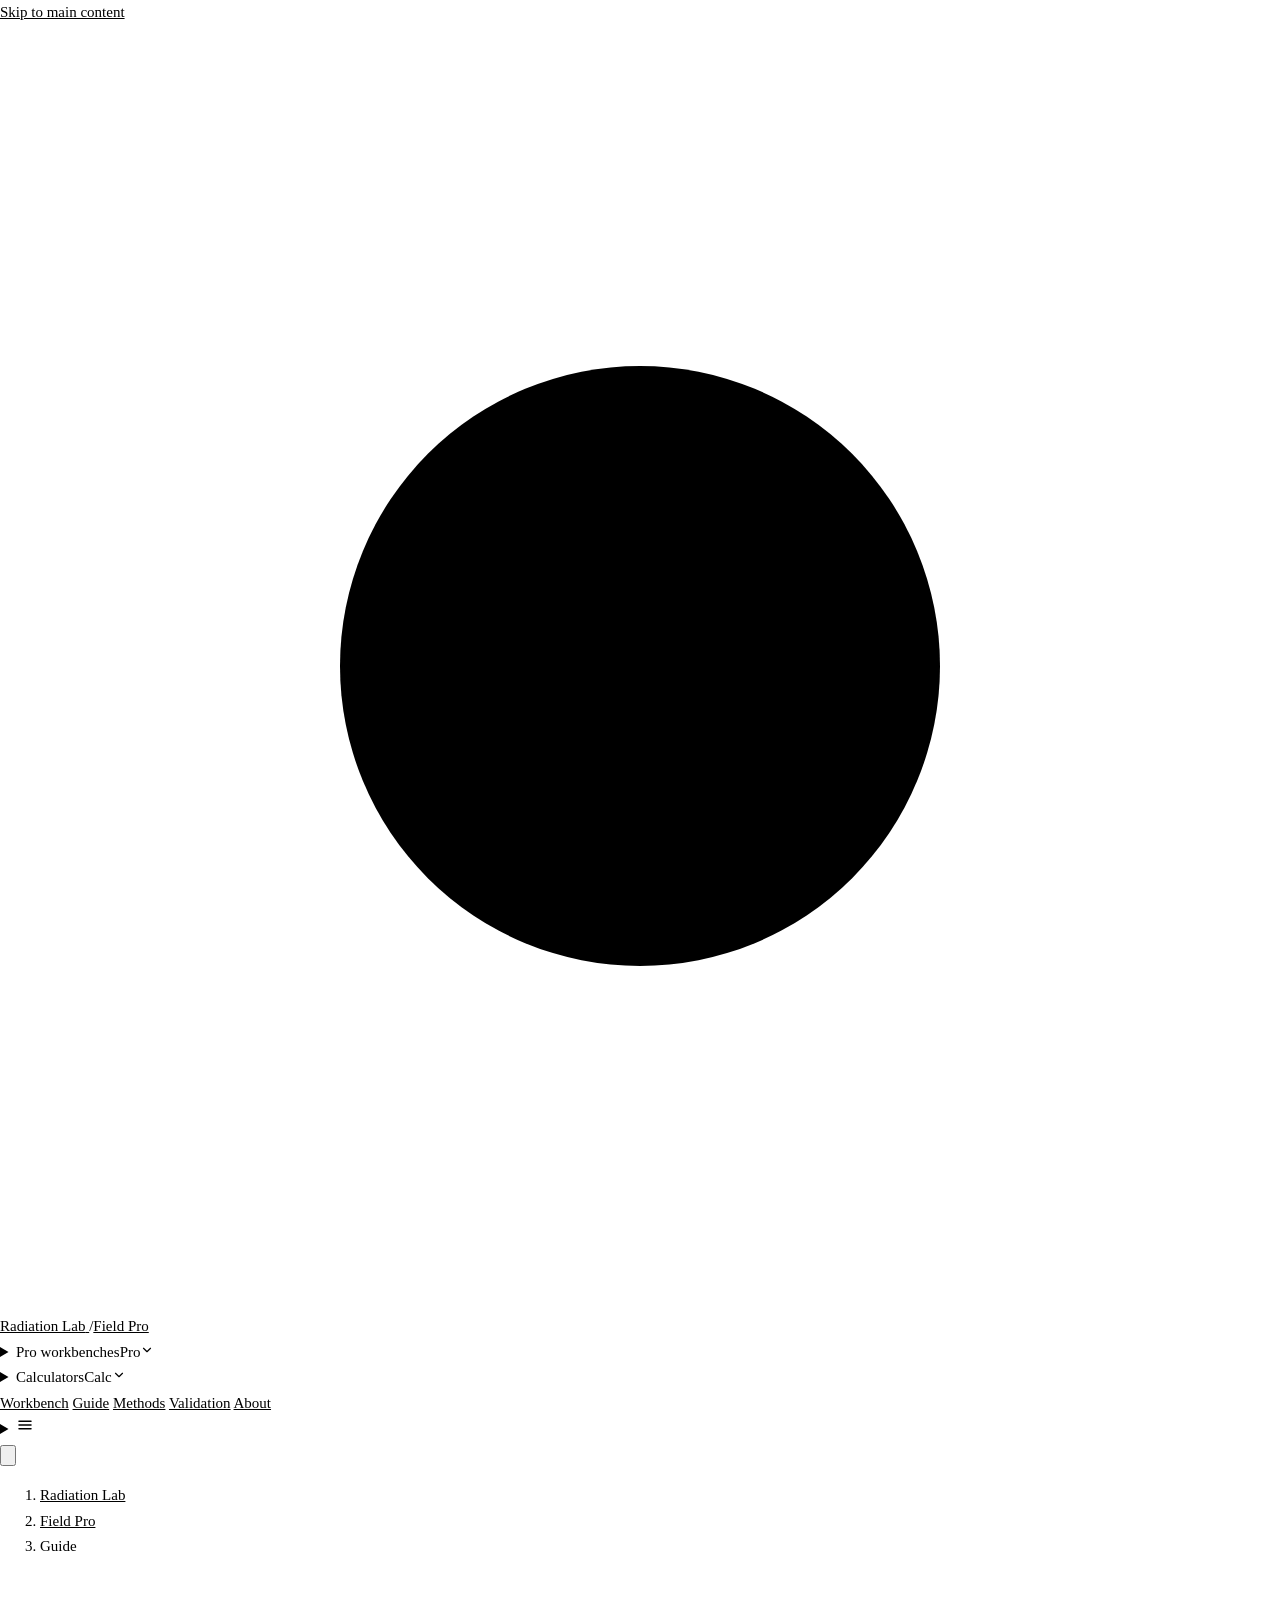
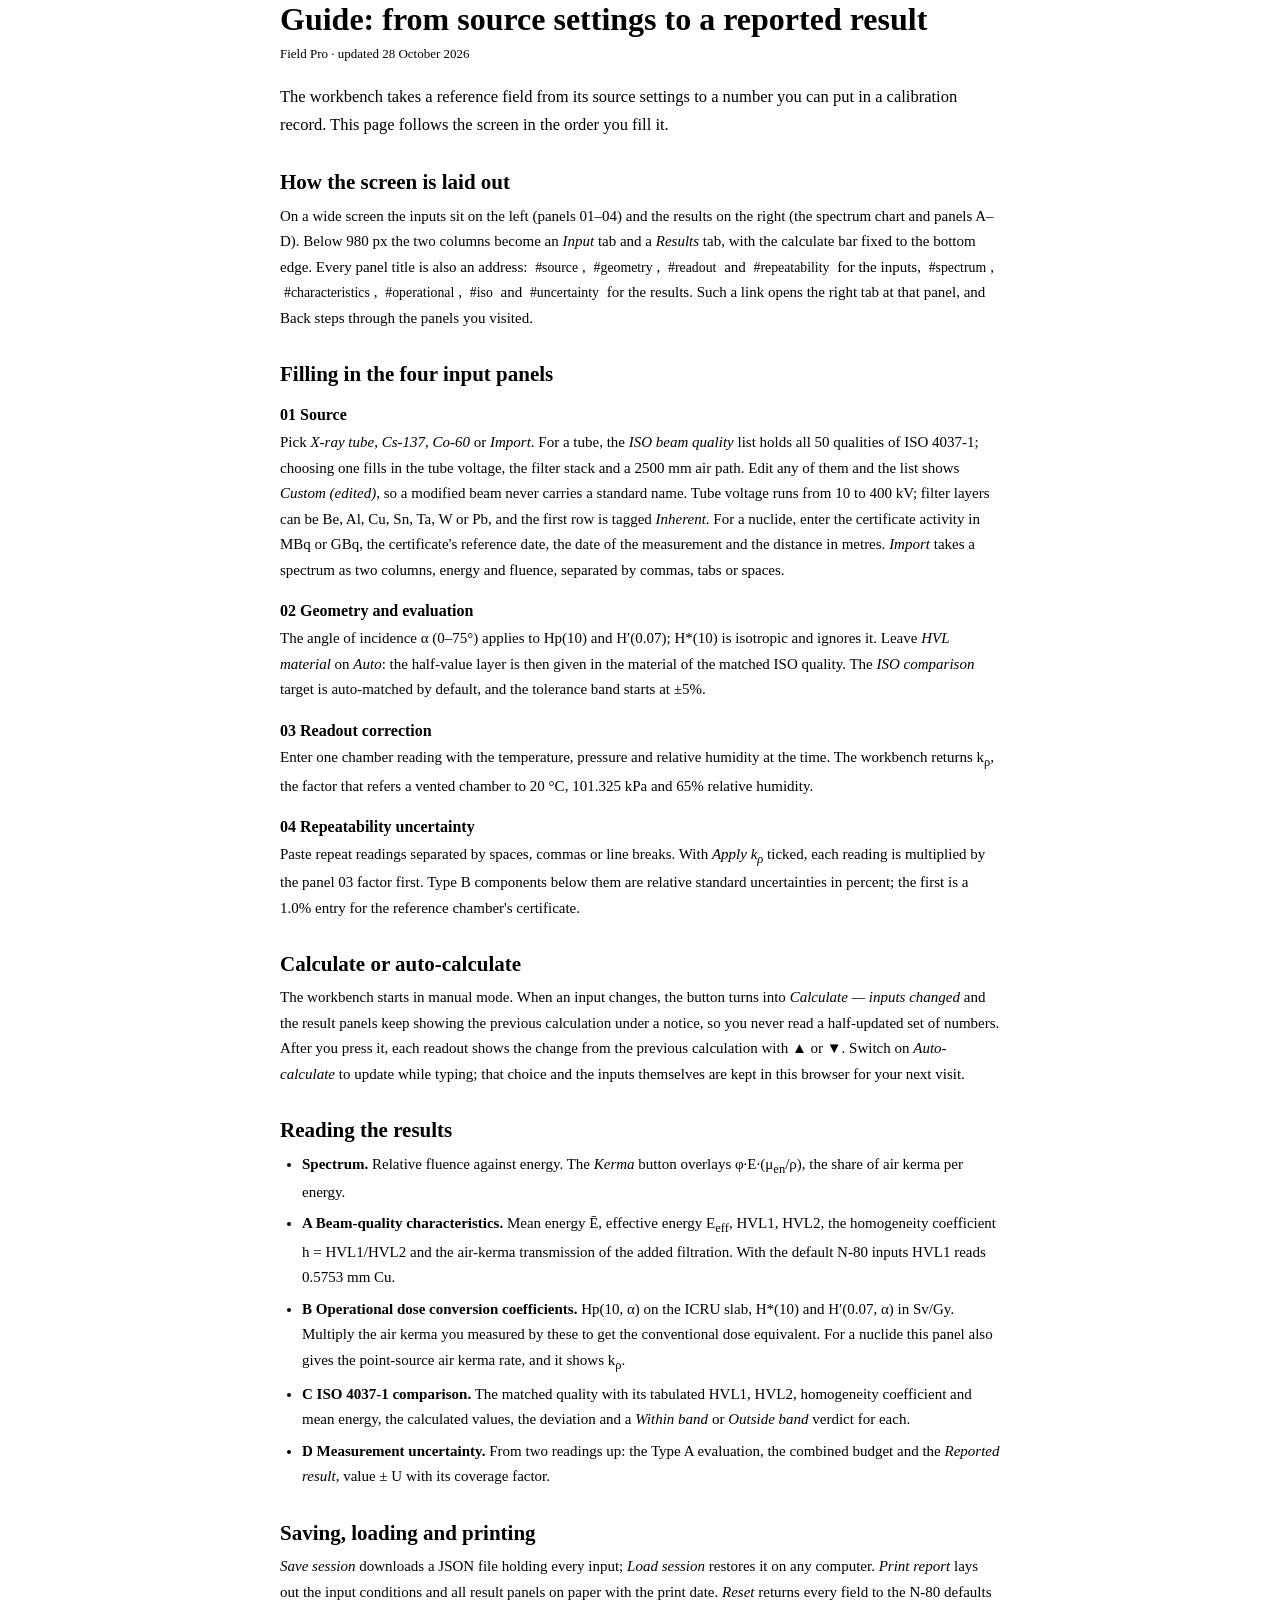
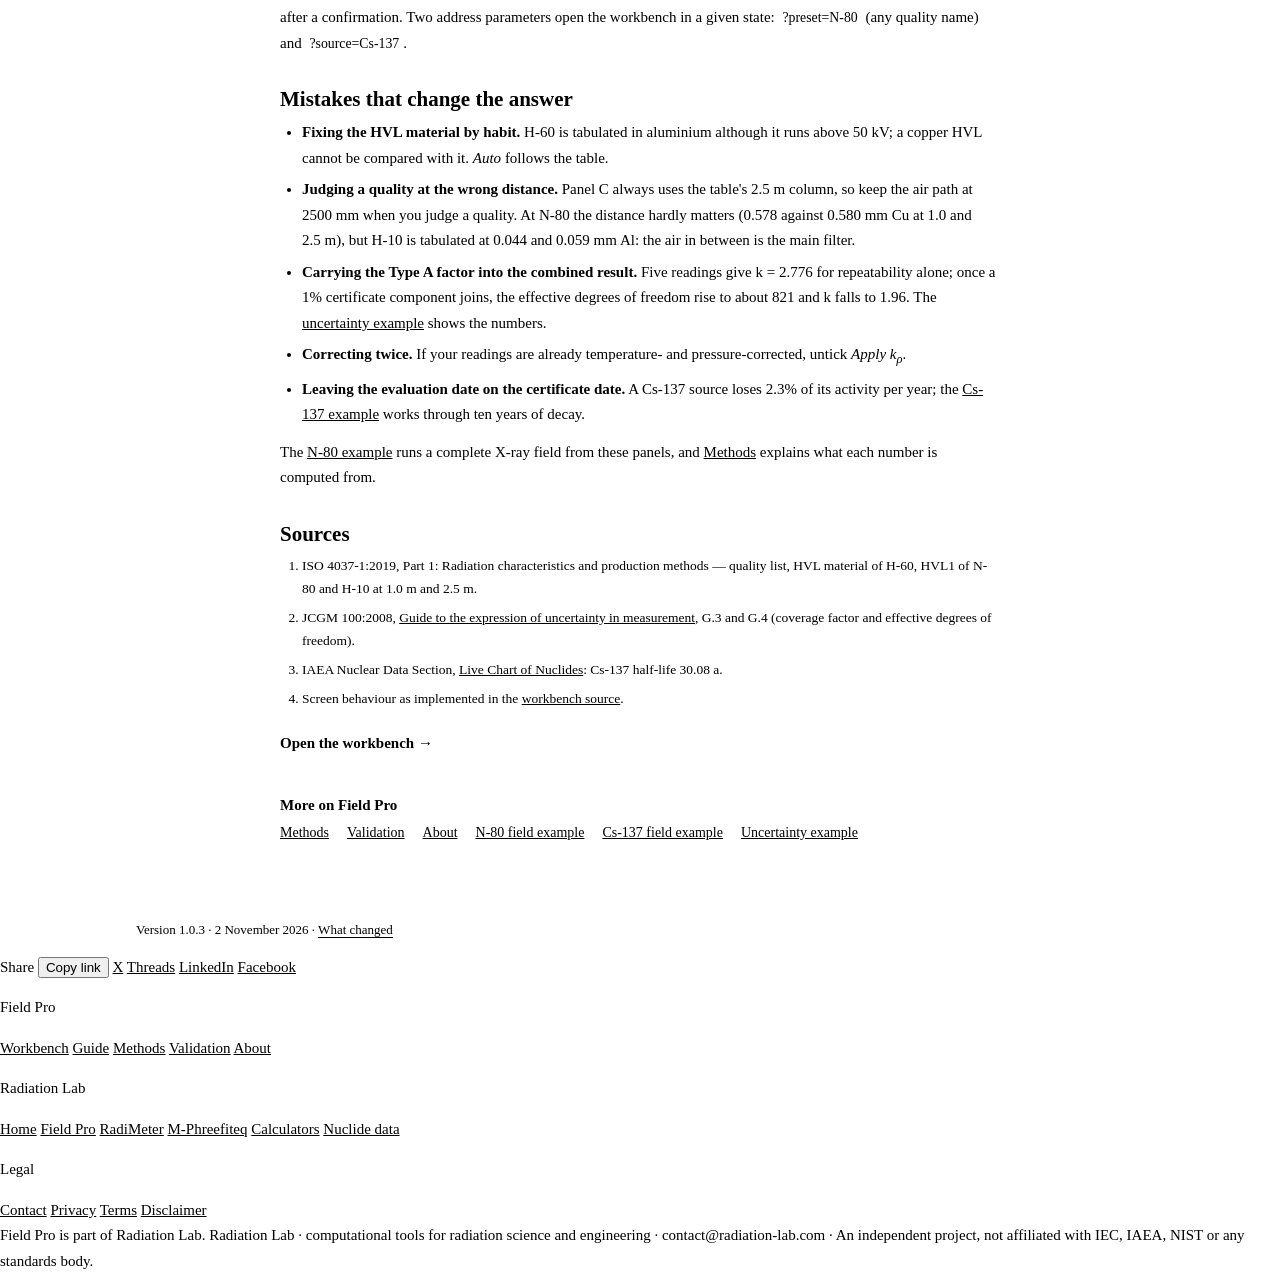
<file: public/guide/index.html>
<!doctype html>
<html lang="en">
<head>
<meta charset="UTF-8" />
<meta name="viewport" content="width=device-width, initial-scale=1.0" />
<meta name="theme-color" content="#e8eae6" media="(prefers-color-scheme: light)" />
<meta name="theme-color" content="#121517" media="(prefers-color-scheme: dark)" />
<title>Guide to the workbench · Field Pro · Radiation Lab</title>
<meta name="description" content="How to use Field Pro: the four input panels, calculation modes, reading HVL, conversion coefficients and uncertainty, saving and printing, and common mistakes." />
<link rel="canonical" href="https://pro.radiation-lab.com/guide/" />
<meta property="og:type" content="article" />
<meta property="og:site_name" content="Radiation Lab" />
<meta property="og:title" content="Guide to the workbench · Field Pro · Radiation Lab" />
<meta property="og:description" content="How to use Field Pro: the four input panels, calculation modes, reading HVL, conversion coefficients and uncertainty, saving and printing, and common mistakes." />
<meta property="og:url" content="https://pro.radiation-lab.com/guide/" />
<meta property="og:image" content="https://pro.radiation-lab.com/og.png" />
<meta property="og:image:width" content="1200" />
<meta property="og:image:height" content="630" />
<meta property="og:locale" content="en_US" />
<meta name="twitter:card" content="summary_large_image" />
<meta name="twitter:image" content="https://pro.radiation-lab.com/og.png" />
<script type="application/ld+json">{"@context":"https://schema.org","@type":"TechArticle","headline":"Guide: from source settings to a reported result","description":"How to use Field Pro: the four input panels, calculation modes, reading HVL, conversion coefficients and uncertainty, saving and printing, and common mistakes.","url":"https://pro.radiation-lab.com/guide/","inLanguage":"en","dateModified":"2026-10-28","author":{"@type":"Organization","name":"Radiation Lab","url":"https://radiation-lab.com/"},"publisher":{"@type":"Organization","name":"Radiation Lab","url":"https://radiation-lab.com/"},"isPartOf":{"@type":"WebSite","name":"Field Pro · Radiation Lab","url":"https://pro.radiation-lab.com/"}}</script>
<link rel="icon" href="/favicon.svg" type="image/svg+xml" />
<!-- rl-shell v4 — generated by scripts/build-pages.mjs from shell/shell.json and scripts/shell-page.mjs. Do not edit by hand; run npm run build:pages. -->
<script>
  /* Apply the stored theme before first paint. The key and its shape ({"state":{"mode","resolved"},"version":0})
     are the ones every Radiation Lab origin writes, so a choice made on one site follows to the others
     where storage is shared, and is at least spelled the same where it is not. */
  try {
    var raw = localStorage.getItem("radmeter-v2-theme");
    var mode = raw ? (JSON.parse(raw).state || {}).mode : "system";
    if (mode !== "light" && mode !== "dark") mode = "system";
    var dark = mode === "dark" || (mode === "system" && window.matchMedia("(prefers-color-scheme: dark)").matches);
    document.documentElement.dataset.theme = dark ? "dark" : "light";
  } catch (e) {
    var m = window.matchMedia && window.matchMedia("(prefers-color-scheme: dark)");
    document.documentElement.dataset.theme = m && m.matches ? "dark" : "light";
  }
</script>
<link rel="preconnect" href="https://radiation-lab.com" crossorigin />
<link rel="stylesheet" href="https://radiation-lab.com/shell/shell.css?v=4" />
<script src="https://radiation-lab.com/shell/shell.js?v=4" defer></script>
<style>
  * { box-sizing: border-box; }
  html, body { margin: 0; background: rgb(var(--c-paper)); color: rgb(var(--c-ink)); font-family: var(--body); font-size: 15px; line-height: 1.7; }
  body { word-break: keep-all; overflow-wrap: break-word; }
  a { color: rgb(var(--c-accent)); }
  .pg { max-width: 760px; margin: 0 auto; padding: 18px 20px 56px; }
  .pg h1 { font-family: var(--display); font-size: 32px; line-height: 1.15; margin: 8px 0 6px; }
  .pg h2 { font-family: var(--display); font-size: 21px; line-height: 1.25; margin: 30px 0 8px; }
  .pg h3 { font-family: var(--display); font-size: 16px; line-height: 1.3; margin: 18px 0 4px; }
  .pg p, .pg li { margin: 0 0 12px; }
  .pg ul, .pg ol { padding-left: 22px; margin: 0 0 12px; }
  .pg li { margin-bottom: 6px; }
  .pg .upd { font-size: 13px; color: rgb(var(--c-ink-faint)); margin-bottom: 18px; }
  .pg .lede { font-size: 16.5px; }
  .pg code, .pg .eq, .pg td.n { font-family: var(--mono); font-size: 0.92em; }
  .pg code { background: rgb(var(--c-panel)); padding: 0 4px; border-radius: 3px; }
  .pg .eq { background: rgb(var(--c-panel)); border-left: 3px solid rgb(var(--c-accent)); padding: 10px 14px; overflow-x: auto; }
  .pg .tbl { overflow-x: auto; margin: 0 0 14px; }
  .pg table { border-collapse: collapse; width: 100%; font-size: 14px; }
  .pg th, .pg td { text-align: left; vertical-align: top; padding: 6px 10px; border-bottom: 1px solid rgb(var(--c-line)); }
  .pg th { font-weight: 600; border-bottom-color: rgb(var(--c-line-strong)); }
  @media (max-width: 520px) { .pg table { font-size: 13px; } .pg th, .pg td { padding: 5px 6px; } }
  .pg .src li { font-size: 13.5px; color: rgb(var(--c-ink-muted)); }
  .pg .src a { color: inherit; }
  .pg .open { display: inline-block; margin-top: 8px; font-family: var(--display); font-weight: 600; color: rgb(var(--c-accent)); text-decoration: none; }
  .pg .open:hover { text-decoration: underline; }
  .pg .more { margin-top: 26px; padding-top: 14px; border-top: 1px solid rgb(var(--c-line)); font-size: 14px; }
  .pg .more h2 { font-size: 15px; margin: 0 0 6px; }
  .pg .more ul { list-style: none; padding: 0; display: flex; flex-wrap: wrap; gap: 4px 18px; }
</style>
</head>
<body>
<a class="skip" href="#main">Skip to main content</a>
<header class="site" data-shell="4" data-section="pro"><div class="hd">
  <a class="hd-brand" href="https://radiation-lab.com/" aria-label="Radiation Lab — home">
    <svg class="hd-mark" viewBox="0 0 64 64" aria-hidden="true">
      <defs><radialGradient id="mark-core" cx="36%" cy="31%" r="74%">
        <stop offset="0" stop-color="rgb(var(--mark-core-a))"/>
        <stop offset="1" stop-color="rgb(var(--mark-core-b))"/>
      </radialGradient></defs>
      <polygon points="32.00,6.20 50.24,13.76 57.80,32.00 50.24,50.24 32.00,57.80 13.76,50.24 6.20,32.00 13.76,13.76"
               fill="none" stroke="rgb(var(--c-ink))" stroke-width="5" stroke-linejoin="miter"/>
      <circle cx="32" cy="32" r="15" fill="url(#mark-core)"/>
    </svg>
    <span class="hd-nm">Radiation Lab</span>
  </a>
  <span class="hd-sep" aria-hidden="true">/</span><a class="hd-sec" href="https://pro.radiation-lab.com/">Field Pro</a>
  <nav class="hd-nav" aria-label="Main" lang="en" data-wrap="1240">
    <details class="hd-tools" id="hd-pro">
      <summary class="hd-item hd-chip"><span class="hd-l">Pro workbenches</span><span class="hd-s">Pro</span><svg class="chev" width="14" height="14" viewBox="0 0 24 24" fill="none" stroke="currentColor" stroke-width="2" stroke-linecap="round" stroke-linejoin="round" aria-hidden="true"><path d="m6 9 6 6 6-6"/></svg></summary>
      <div class="tm tm-pro">
        <p class="tm-h" id="tm-pro">Pro workbenches</p>
            <ul aria-labelledby="tm-pro">
              <li><a class="tm-i" href="https://pro.radiation-lab.com/"><svg class="" width="20" height="20" viewBox="0 0 24 24" fill="none" stroke="currentColor" stroke-width="2" stroke-linecap="round" stroke-linejoin="round" aria-hidden="true"><circle cx="12" cy="12" r="10"/><line x1="22" x2="18" y1="12" y2="12"/><line x1="6" x2="2" y1="12" y2="12"/><line x1="12" x2="12" y1="6" y2="2"/><line x1="12" x2="12" y1="22" y2="18"/></svg><span><b>Field Pro<svg class="ext" width="13" height="13" viewBox="0 0 24 24" fill="none" stroke="currentColor" stroke-width="2" stroke-linecap="round" stroke-linejoin="round" aria-hidden="true"><path d="M7 7h10v10"/><path d="M7 17 17 7"/></svg></b><em>ISO 4037 reference X-ray and gamma fields: HVL, Hp(10), uncertainty</em></span></a></li>
              <li><a class="tm-i" href="https://radimeter.radiation-lab.com/"><svg class="" width="20" height="20" viewBox="0 0 24 24" fill="none" stroke="currentColor" stroke-width="2" stroke-linecap="round" stroke-linejoin="round" aria-hidden="true"><path d="m12 14 4-4"/><path d="M3.34 19a10 10 0 1 1 17.32 0"/></svg><span><b>RadiMeter<svg class="ext" width="13" height="13" viewBox="0 0 24 24" fill="none" stroke="currentColor" stroke-width="2" stroke-linecap="round" stroke-linejoin="round" aria-hidden="true"><path d="M7 7h10v10"/><path d="M7 17 17 7"/></svg></b><em>Survey-meter type testing to IEC 60846-1</em></span></a></li>
              <li><a class="tm-i" href="https://disposal.radiation-lab.com/"><svg class="" width="20" height="20" viewBox="0 0 24 24" fill="none" stroke="currentColor" stroke-width="2" stroke-linecap="round" stroke-linejoin="round" aria-hidden="true"><path d="M12.83 2.18a2 2 0 0 0-1.66 0L2.6 6.08a1 1 0 0 0 0 1.83l8.58 3.91a2 2 0 0 0 1.66 0l8.58-3.9a1 1 0 0 0 0-1.83z"/><path d="M2 12a1 1 0 0 0 .58.91l8.6 3.91a2 2 0 0 0 1.65 0l8.58-3.9A1 1 0 0 0 22 12"/><path d="M2 17a1 1 0 0 0 .58.91l8.6 3.91a2 2 0 0 0 1.65 0l8.58-3.9A1 1 0 0 0 22 17"/></svg><span><b>M-Phreefiteq<svg class="ext" width="13" height="13" viewBox="0 0 24 24" fill="none" stroke="currentColor" stroke-width="2" stroke-linecap="round" stroke-linejoin="round" aria-hidden="true"><path d="M7 7h10v10"/><path d="M7 17 17 7"/></svg></b><em>Radionuclide speciation, sorption fitting (SCM) and transport</em></span></a></li>
            </ul>
      </div>
    </details>
    <details class="hd-tools" id="hd-tools">
      <summary class="hd-item"><span class="hd-l">Calculators</span><span class="hd-s">Calc</span><svg class="chev" width="14" height="14" viewBox="0 0 24 24" fill="none" stroke="currentColor" stroke-width="2" stroke-linecap="round" stroke-linejoin="round" aria-hidden="true"><path d="m6 9 6 6 6-6"/></svg></summary>
      <div class="tm">
        <div class="tm-cols">
          <div class="tm-col">
            <p class="tm-h" id="tm-dose">Dose &amp; shielding</p>
            <ul aria-labelledby="tm-dose">
              <li><a class="tm-i" href="https://radiation-lab.com/calc/gamma-shielding/"><svg class="" width="20" height="20" viewBox="0 0 24 24" fill="none" stroke="currentColor" stroke-width="2" stroke-linecap="round" stroke-linejoin="round" aria-hidden="true"><path d="M20 13c0 5-3.5 7.5-7.66 8.95a1 1 0 0 1-.67-.01C7.5 20.5 4 18 4 13V6a1 1 0 0 1 1-1c2 0 4.5-1.2 6.24-2.72a1.17 1.17 0 0 1 1.52 0C14.51 3.81 17 5 19 5a1 1 0 0 1 1 1z"/></svg><span><b>Gamma dose rate &amp; shielding</b><em>Dose rate from the emission spectrum; shield thickness solved backwards.</em></span></a></li>
              <li><a class="tm-i" href="https://radiation-lab.com/calc/beta/"><svg class="" width="20" height="20" viewBox="0 0 24 24" fill="none" stroke="currentColor" stroke-width="2" stroke-linecap="round" stroke-linejoin="round" aria-hidden="true"><path d="M20 13c0 5-3.5 7.5-7.66 8.95a1 1 0 0 1-.67-.01C7.5 20.5 4 18 4 13V6a1 1 0 0 1 1-1c2 0 4.5-1.2 6.24-2.72a1.17 1.17 0 0 1 1.52 0C14.51 3.81 17 5 19 5a1 1 0 0 1 1 1z"/><path d="M12 22V2"/></svg><span><b>Beta dose rate &amp; shielding</b><em>Range, transmission and bremsstrahlung by absorber.</em></span></a></li>
              <li><a class="tm-i" href="https://radiation-lab.com/calc/alara/"><svg class="" width="20" height="20" viewBox="0 0 24 24" fill="none" stroke="currentColor" stroke-width="2" stroke-linecap="round" stroke-linejoin="round" aria-hidden="true"><line x1="10" x2="14" y1="2" y2="2"/><line x1="12" x2="15" y1="14" y2="11"/><circle cx="12" cy="14" r="8"/></svg><span><b>ALARA &amp; job planning</b><em>Stay time, dose budget and collective dose across tasks.</em></span></a></li>
            </ul>
          </div>
          <div class="tm-col">
            <p class="tm-h" id="tm-count">Activity &amp; counting</p>
            <ul aria-labelledby="tm-count">
              <li><a class="tm-i" href="https://radiation-lab.com/calc/units/"><svg class="" width="20" height="20" viewBox="0 0 24 24" fill="none" stroke="currentColor" stroke-width="2" stroke-linecap="round" stroke-linejoin="round" aria-hidden="true"><path d="M8 3 4 7l4 4"/><path d="M4 7h16"/><path d="m16 21 4-4-4-4"/><path d="M20 17H4"/></svg><span><b>Unit converter</b><em>Activity, dose, exposure and contamination units.</em></span></a></li>
              <li><a class="tm-i" href="https://radiation-lab.com/calc/decay/"><svg class="" width="20" height="20" viewBox="0 0 24 24" fill="none" stroke="currentColor" stroke-width="2" stroke-linecap="round" stroke-linejoin="round" aria-hidden="true"><path d="M5 22h14"/><path d="M5 2h14"/><path d="M17 22v-4.172a2 2 0 0 0-.586-1.414L12 12l-4.414 4.414A2 2 0 0 0 7 17.828V22"/><path d="M7 2v4.172a2 2 0 0 0 .586 1.414L12 12l4.414-4.414A2 2 0 0 0 17 6.172V2"/></svg><span><b>Decay &amp; half-life</b><em>Activity after time, time to target, decay chains.</em></span></a></li>
              <li><a class="tm-i" href="https://radiation-lab.com/calc/specific-activity/"><svg class="" width="20" height="20" viewBox="0 0 24 24" fill="none" stroke="currentColor" stroke-width="2" stroke-linecap="round" stroke-linejoin="round" aria-hidden="true"><circle cx="12" cy="12" r="1"/><path d="M20.2 20.2c2.04-2.03.02-7.36-4.5-11.9-4.54-4.52-9.87-6.54-11.9-4.5-2.04 2.03-.02 7.36 4.5 11.9 4.54 4.52 9.87 6.54 11.9 4.5Z"/><path d="M15.7 15.7c4.52-4.54 6.54-9.87 4.5-11.9-2.03-2.04-7.36-.02-11.9 4.5-4.52 4.54-6.54 9.87-4.5 11.9 2.03 2.04 7.36.02 11.9-4.5Z"/></svg><span><b>Mass &amp; activity</b><em>Grams to becquerels and back for 147 nuclides.</em></span></a></li>
              <li><a class="tm-i" href="https://radiation-lab.com/calc/mda/"><svg class="" width="20" height="20" viewBox="0 0 24 24" fill="none" stroke="currentColor" stroke-width="2" stroke-linecap="round" stroke-linejoin="round" aria-hidden="true"><path d="M3 7V5a2 2 0 0 1 2-2h2"/><path d="M17 3h2a2 2 0 0 1 2 2v2"/><path d="M21 17v2a2 2 0 0 1-2 2h-2"/><path d="M7 21H5a2 2 0 0 1-2-2v-2"/><circle cx="12" cy="12" r="3"/><path d="m16 16-1.9-1.9"/></svg><span><b>Detection limits (MDA / MDC)</b><em>Critical level, detection limit and scan MDC.</em></span></a></li>
            </ul>
          </div>
          <div class="tm-col">
            <p class="tm-h" id="tm-spectrum">X-ray spectra</p>
            <ul aria-labelledby="tm-spectrum">
              <li><a class="tm-i" href="https://radiation-lab.com/calc/xray-spectrum/"><svg class="" width="20" height="20" viewBox="0 0 24 24" fill="none" stroke="currentColor" stroke-width="2" stroke-linecap="round" stroke-linejoin="round" aria-hidden="true"><path d="M22 12h-2.48a2 2 0 0 0-1.93 1.46l-2.35 8.36a.25.25 0 0 1-.48 0L9.24 2.18a.25.25 0 0 0-.48 0l-2.35 8.36A2 2 0 0 1 4.49 12H2"/></svg><span><b>X-ray tube spectrum</b><em>Raw tungsten bremsstrahlung spectrum and mean photon energy for a chosen tube voltage.</em></span></a></li>
            </ul>
          </div>
          <div class="tm-col">
            <p class="tm-h" id="tm-ref">Reference pages</p>
            <ul aria-labelledby="tm-ref">
              <li><a class="tm-i" href="https://radiation-lab.com/calc/nuclides/"><svg class="" width="20" height="20" viewBox="0 0 24 24" fill="none" stroke="currentColor" stroke-width="2" stroke-linecap="round" stroke-linejoin="round" aria-hidden="true"><path d="M4 19.5v-15A2.5 2.5 0 0 1 6.5 2H20v20H6.5a2.5 2.5 0 0 1 0-5H20"/></svg><span><b>Nuclide data</b><em>147 nuclides: half-life, emissions, dose-rate constants, progeny.</em></span></a></li>
              <li><a class="tm-i" href="https://radiation-lab.com/calc/methods/"><svg class="" width="20" height="20" viewBox="0 0 24 24" fill="none" stroke="currentColor" stroke-width="2" stroke-linecap="round" stroke-linejoin="round" aria-hidden="true"><path d="M14 2v4a2 2 0 0 0 2 2h4"/><path d="M4 22h14a2 2 0 0 0 2-2V7l-5-5H6a2 2 0 0 0-2 2v4"/><path d="M2 15h10"/><path d="m9 18 3-3-3-3"/></svg><span><b>Methods and data</b><em>How every constant is computed and from which open data.</em></span></a></li>
              <li><a class="tm-i" href="https://radiation-lab.com/calc/validation/"><svg class="" width="20" height="20" viewBox="0 0 24 24" fill="none" stroke="currentColor" stroke-width="2" stroke-linecap="round" stroke-linejoin="round" aria-hidden="true"><path d="M20 6 9 17l-5-5"/></svg><span><b>Validation</b><em>Each calculator against independent calculations.</em></span></a></li>
            </ul>
          </div>
        </div>
      </div>
    </details>
    <a class="hd-item" href="https://pro.radiation-lab.com/">Workbench</a>
    <a class="hd-item" href="https://pro.radiation-lab.com/guide/" aria-current="page">Guide</a>
    <a class="hd-item" href="https://pro.radiation-lab.com/methods/">Methods</a>
    <a class="hd-item" href="https://pro.radiation-lab.com/validation/">Validation</a>
    <a class="hd-item" href="https://pro.radiation-lab.com/about/">About</a>
  </nav>
  <div class="hd-ctl">
    <details class="hd-sheet" id="hd-sheet">
      <summary class="hd-burger" aria-label="Menu" title="Menu"><svg width="18" height="18" viewBox="0 0 24 24" fill="none" stroke="currentColor" stroke-width="2" stroke-linecap="round" aria-hidden="true"><path d="M4 7h16M4 12h16M4 17h16"/></svg></summary>
      <div class="sheet">
        <p class="sheet-h">Pro workbenches</p>
        <ul class="sheet-l"><li><a href="https://pro.radiation-lab.com/">Field Pro</a></li><li><a href="https://radimeter.radiation-lab.com/">RadiMeter</a></li><li><a href="https://disposal.radiation-lab.com/">M-Phreefiteq</a></li></ul>
        <p class="sheet-h">Calculators</p>
        <ul class="sheet-l"><li><a href="https://radiation-lab.com/calc/gamma-shielding/">Gamma dose rate &amp; shielding</a></li><li><a href="https://radiation-lab.com/calc/beta/">Beta dose rate &amp; shielding</a></li><li><a href="https://radiation-lab.com/calc/alara/">ALARA &amp; job planning</a></li><li><a href="https://radiation-lab.com/calc/units/">Unit converter</a></li><li><a href="https://radiation-lab.com/calc/decay/">Decay &amp; half-life</a></li><li><a href="https://radiation-lab.com/calc/specific-activity/">Mass &amp; activity</a></li><li><a href="https://radiation-lab.com/calc/mda/">Detection limits (MDA / MDC)</a></li><li><a href="https://radiation-lab.com/calc/xray-spectrum/">X-ray tube spectrum</a></li><li><a href="https://radiation-lab.com/calc/nuclides/">Nuclide data</a></li><li><a href="https://radiation-lab.com/calc/methods/">Methods and data</a></li><li><a href="https://radiation-lab.com/calc/validation/">Validation</a></li></ul>
        <button type="button" class="thm" id="thm-sheet" aria-label="Toggle light and dark theme"><svg viewBox="0 0 16 16" aria-hidden="true" fill="none" stroke="currentColor"
           stroke-width="1.6" stroke-linecap="round">
        <g class="thm-sun"><circle cx="8" cy="8" r="3.1"/><path d="M8 1v1.6M8 13.4V15M1 8h1.6M13.4 8H15
          M3.05 3.05l1.13 1.13M11.82 11.82l1.13 1.13M12.95 3.05l-1.13 1.13M4.18 11.82l-1.13 1.13"/></g>
        <g class="thm-moon"><path d="M13.2 9.6A5.6 5.6 0 0 1 6.4 2.8a5.6 5.6 0 1 0 6.8 6.8z"/></g>
      </svg><span>Light / dark</span></button>
      </div>
    </details>
    <button type="button" class="thm" id="thm" aria-label="Toggle light and dark theme"
            title="Light / dark theme">
      <svg viewBox="0 0 16 16" aria-hidden="true" fill="none" stroke="currentColor"
           stroke-width="1.6" stroke-linecap="round">
        <g class="thm-sun"><circle cx="8" cy="8" r="3.1"/><path d="M8 1v1.6M8 13.4V15M1 8h1.6M13.4 8H15
          M3.05 3.05l1.13 1.13M11.82 11.82l1.13 1.13M12.95 3.05l-1.13 1.13M4.18 11.82l-1.13 1.13"/></g>
        <g class="thm-moon"><path d="M13.2 9.6A5.6 5.6 0 0 1 6.4 2.8a5.6 5.6 0 1 0 6.8 6.8z"/></g>
      </svg>
    </button>
  </div>
</div></header>
<nav class="crumbs" aria-label="Breadcrumb"><ol><li><a href="https://radiation-lab.com/">Radiation Lab</a></li><li><a href="https://pro.radiation-lab.com/">Field Pro</a></li><li aria-current="page">Guide</li></ol></nav><script type="application/ld+json">{"@context":"https://schema.org","@type":"BreadcrumbList","itemListElement":[{"@type":"ListItem","position":1,"name":"Radiation Lab","item":"https://radiation-lab.com/"},{"@type":"ListItem","position":2,"name":"Field Pro","item":"https://pro.radiation-lab.com/"},{"@type":"ListItem","position":3,"name":"Guide"}]}</script>
<main id="main"><article class="pg">
  <h1>Guide: from source settings to a reported result</h1>
  <p class="upd">Field Pro · updated 28 October 2026</p>
<p class="lede">The workbench takes a reference field from its source settings to a number you can put in a calibration record. This page follows the screen in the order you fill it.</p>

<h2 id="layout">How the screen is laid out</h2>
<p>On a wide screen the inputs sit on the left (panels 01–04) and the results on the right (the spectrum chart and panels A–D). Below 980&nbsp;px the two columns become an <em>Input</em> tab and a <em>Results</em> tab, with the calculate bar fixed to the bottom edge. Every panel title is also an address: <code>#source</code>, <code>#geometry</code>, <code>#readout</code> and <code>#repeatability</code> for the inputs, <code>#spectrum</code>, <code>#characteristics</code>, <code>#operational</code>, <code>#iso</code> and <code>#uncertainty</code> for the results. Such a link opens the right tab at that panel, and Back steps through the panels you visited.</p>

<h2 id="inputs">Filling in the four input panels</h2>
<h3>01 Source</h3>
<p>Pick <em>X-ray tube</em>, <em>Cs-137</em>, <em>Co-60</em> or <em>Import</em>. For a tube, the <em>ISO beam quality</em> list holds all 50 qualities of ISO&nbsp;4037-1; choosing one fills in the tube voltage, the filter stack and a 2500&nbsp;mm air path. Edit any of them and the list shows <em>Custom (edited)</em>, so a modified beam never carries a standard name. Tube voltage runs from 10 to 400&nbsp;kV; filter layers can be Be, Al, Cu, Sn, Ta, W or Pb, and the first row is tagged <em>Inherent</em>. For a nuclide, enter the certificate activity in MBq or GBq, the certificate's reference date, the date of the measurement and the distance in metres. <em>Import</em> takes a spectrum as two columns, energy and fluence, separated by commas, tabs or spaces.</p>
<h3>02 Geometry and evaluation</h3>
<p>The angle of incidence α (0–75°) applies to Hp(10) and H′(0.07); H*(10) is isotropic and ignores it. Leave <em>HVL material</em> on <em>Auto</em>: the half-value layer is then given in the material of the matched ISO quality. The <em>ISO comparison</em> target is auto-matched by default, and the tolerance band starts at ±5%.</p>
<h3>03 Readout correction</h3>
<p>Enter one chamber reading with the temperature, pressure and relative humidity at the time. The workbench returns k<sub>ρ</sub>, the factor that refers a vented chamber to 20&nbsp;°C, 101.325&nbsp;kPa and 65% relative humidity.</p>
<h3>04 Repeatability uncertainty</h3>
<p>Paste repeat readings separated by spaces, commas or line breaks. With <em>Apply k<sub>ρ</sub></em> ticked, each reading is multiplied by the panel&nbsp;03 factor first. Type&nbsp;B components below them are relative standard uncertainties in percent; the first is a 1.0% entry for the reference chamber's certificate.</p>

<h2 id="calculate">Calculate or auto-calculate</h2>
<p>The workbench starts in manual mode. When an input changes, the button turns into <em>Calculate — inputs changed</em> and the result panels keep showing the previous calculation under a notice, so you never read a half-updated set of numbers. After you press it, each readout shows the change from the previous calculation with ▲ or ▼. Switch on <em>Auto-calculate</em> to update while typing; that choice and the inputs themselves are kept in this browser for your next visit.</p>

<h2 id="results">Reading the results</h2>
<ul>
  <li><strong>Spectrum.</strong> Relative fluence against energy. The <em>Kerma</em> button overlays φ·E·(μ<sub>en</sub>/ρ), the share of air kerma per energy.</li>
  <li><strong>A Beam-quality characteristics.</strong> Mean energy Ē, effective energy E<sub>eff</sub>, HVL1, HVL2, the homogeneity coefficient h&nbsp;=&nbsp;HVL1/HVL2 and the air-kerma transmission of the added filtration. With the default N-80 inputs HVL1 reads 0.5753&nbsp;mm&nbsp;Cu.</li>
  <li><strong>B Operational dose conversion coefficients.</strong> Hp(10,&nbsp;α) on the ICRU slab, H*(10) and H′(0.07,&nbsp;α) in Sv/Gy. Multiply the air kerma you measured by these to get the conventional dose equivalent. For a nuclide this panel also gives the point-source air kerma rate, and it shows k<sub>ρ</sub>.</li>
  <li><strong>C ISO 4037-1 comparison.</strong> The matched quality with its tabulated HVL1, HVL2, homogeneity coefficient and mean energy, the calculated values, the deviation and a <em>Within band</em> or <em>Outside band</em> verdict for each.</li>
  <li><strong>D Measurement uncertainty.</strong> From two readings up: the Type&nbsp;A evaluation, the combined budget and the <em>Reported result</em>, value&nbsp;±&nbsp;U with its coverage factor.</li>
</ul>

<h2 id="files">Saving, loading and printing</h2>
<p><em>Save session</em> downloads a JSON file holding every input; <em>Load session</em> restores it on any computer. <em>Print report</em> lays out the input conditions and all result panels on paper with the print date. <em>Reset</em> returns every field to the N-80 defaults after a confirmation. Two address parameters open the workbench in a given state: <code>?preset=N-80</code> (any quality name) and <code>?source=Cs-137</code>.</p>

<h2 id="mistakes">Mistakes that change the answer</h2>
<ul>
  <li><strong>Fixing the HVL material by habit.</strong> H-60 is tabulated in aluminium although it runs above 50&nbsp;kV; a copper HVL cannot be compared with it. <em>Auto</em> follows the table.</li>
  <li><strong>Judging a quality at the wrong distance.</strong> Panel&nbsp;C always uses the table's 2.5&nbsp;m column, so keep the air path at 2500&nbsp;mm when you judge a quality. At N-80 the distance hardly matters (0.578 against 0.580&nbsp;mm&nbsp;Cu at 1.0 and 2.5&nbsp;m), but H-10 is tabulated at 0.044 and 0.059&nbsp;mm&nbsp;Al: the air in between is the main filter.</li>
  <li><strong>Carrying the Type&nbsp;A factor into the combined result.</strong> Five readings give k&nbsp;=&nbsp;2.776 for repeatability alone; once a 1% certificate component joins, the effective degrees of freedom rise to about 821 and k falls to 1.96. The <a href="/examples/repeat-readings-uncertainty/">uncertainty example</a> shows the numbers.</li>
  <li><strong>Correcting twice.</strong> If your readings are already temperature- and pressure-corrected, untick <em>Apply k<sub>ρ</sub></em>.</li>
  <li><strong>Leaving the evaluation date on the certificate date.</strong> A Cs-137 source loses 2.3% of its activity per year; the <a href="/examples/cs-137-field-at-2-5-m/">Cs-137 example</a> works through ten years of decay.</li>
</ul>
<p>The <a href="/examples/n-80-survey-meter-type-test/">N-80 example</a> runs a complete X-ray field from these panels, and <a href="/methods/">Methods</a> explains what each number is computed from.</p>

<h2 id="sources">Sources</h2>
<ol class="src">
  <li>ISO 4037-1:2019, Part 1: Radiation characteristics and production methods — quality list, HVL material of H-60, HVL1 of N-80 and H-10 at 1.0 m and 2.5 m.</li>
  <li>JCGM 100:2008, <a href="https://www.bipm.org/en/committees/jc/jcgm/publications">Guide to the expression of uncertainty in measurement</a>, G.3 and G.4 (coverage factor and effective degrees of freedom).</li>
  <li>IAEA Nuclear Data Section, <a href="https://www-nds.iaea.org/relnsd/vcharthtml/VChartHTML.html">Live Chart of Nuclides</a>: Cs-137 half-life 30.08 a.</li>
  <li>Screen behaviour as implemented in the <a href="https://github.com/radiation-lab-dev/field-pro/tree/master/src/app">workbench source</a>.</li>
</ol>
  <p><a class="open" href="https://pro.radiation-lab.com/">Open the workbench &rarr;</a></p>
  <nav class="more" aria-label="More Field Pro pages"><h2>More on Field Pro</h2><ul><li><a href="/methods/">Methods</a></li><li><a href="/validation/">Validation</a></li><li><a href="/about/">About</a></li><li><a href="/examples/n-80-survey-meter-type-test/">N-80 field example</a></li><li><a href="/examples/cs-137-field-at-2-5-m/">Cs-137 field example</a></li><li><a href="/examples/repeat-readings-uncertainty/">Uncertainty example</a></li></ul></nav>
</article></main>
<style>
  .fp-ver { max-width: 1048px; margin: 0 auto; padding: 0 var(--rl-gutter, 20px) 14px; font-size: 13px; color: rgb(var(--c-ink-faint)); }
  .fp-ver a { color: inherit; text-underline-offset: 3px; }
  .fp-ver a:hover { color: rgb(var(--c-ink)); }
  @media print { .fp-ver { display: none; } }
</style>
<p class="fp-ver" data-version="1.0.3">Version 1.0.3 · 2 November 2026 · <a href="/changelog/">What changed</a></p>
<footer class="site" data-shell="4"><div class="ft">
  <div class="share" aria-label="Share this page">
    <span class="share-l">Share</span>
    <button type="button" class="share-b" id="share-copy" data-url="https://pro.radiation-lab.com/guide/?utm_source=copy&amp;utm_medium=share&amp;utm_campaign=share">Copy link</button>
    <a class="share-b" target="_blank" rel="noopener noreferrer"
       href="https://x.com/intent/post?text=Guide%20to%20the%20workbench%20%C2%B7%20Field%20Pro%20%C2%B7%20Radiation%20Lab&amp;url=https%3A//pro.radiation-lab.com/guide/%3Futm_source%3Dx%26utm_medium%3Dsocial%26utm_campaign%3Dshare">X</a>
    <a class="share-b" target="_blank" rel="noopener noreferrer"
       href="https://www.threads.net/intent/post?text=Guide%20to%20the%20workbench%20%C2%B7%20Field%20Pro%20%C2%B7%20Radiation%20Lab%20https%3A//pro.radiation-lab.com/guide/%3Futm_source%3Dthreads%26utm_medium%3Dsocial%26utm_campaign%3Dshare">Threads</a>
    <a class="share-b" target="_blank" rel="noopener noreferrer"
       href="https://www.linkedin.com/sharing/share-offsite/?url=https%3A//pro.radiation-lab.com/guide/%3Futm_source%3Dlinkedin%26utm_medium%3Dsocial%26utm_campaign%3Dshare">LinkedIn</a>
    <a class="share-b" target="_blank" rel="noopener noreferrer"
       href="https://www.facebook.com/sharer/sharer.php?u=https%3A//pro.radiation-lab.com/guide/%3Futm_source%3Dfacebook%26utm_medium%3Dsocial%26utm_campaign%3Dshare">Facebook</a>
    <span class="share-s" id="share-status" role="status" aria-live="polite"></span>
  </div>
  <div class="fcols">
    <div class="fcol">
      <p class="fh">Field Pro</p>
      <div class="links">
        <a href="https://pro.radiation-lab.com/">Workbench</a>
        <a href="https://pro.radiation-lab.com/guide/">Guide</a>
        <a href="https://pro.radiation-lab.com/methods/">Methods</a>
        <a href="https://pro.radiation-lab.com/validation/">Validation</a>
        <a href="https://pro.radiation-lab.com/about/">About</a>
      </div>
    </div>
    <div class="fcol">
      <p class="fh">Radiation Lab</p>
      <div class="links">
        <a href="https://radiation-lab.com/">Home</a>
        <a href="https://pro.radiation-lab.com/">Field Pro</a>
        <a href="https://radimeter.radiation-lab.com/">RadiMeter</a>
        <a href="https://disposal.radiation-lab.com/">M-Phreefiteq</a>
        <a href="https://radiation-lab.com/#tools">Calculators</a>
        <a href="https://radiation-lab.com/calc/nuclides/">Nuclide data</a>
      </div>
    </div>
    <div class="fcol">
      <p class="fh">Legal</p>
      <div class="links">
        <a href="https://radiation-lab.com/contact">Contact</a>
        <a href="https://radiation-lab.com/privacy">Privacy</a>
        <a href="https://radiation-lab.com/terms">Terms</a>
        <a href="https://pro.radiation-lab.com/about/#limits">Disclaimer</a>
      </div>
    </div>
  </div>
  <div class="fline">Field Pro is part of Radiation Lab. Radiation Lab · computational tools for radiation science and engineering · contact@radiation-lab.com · An independent project, not affiliated with IEC, IAEA, NIST or any standards body.</div>
</div></footer>
<script src="https://radiation-lab.com/track.js" data-lab="pro" defer></script>
</body>
</html>
</file>
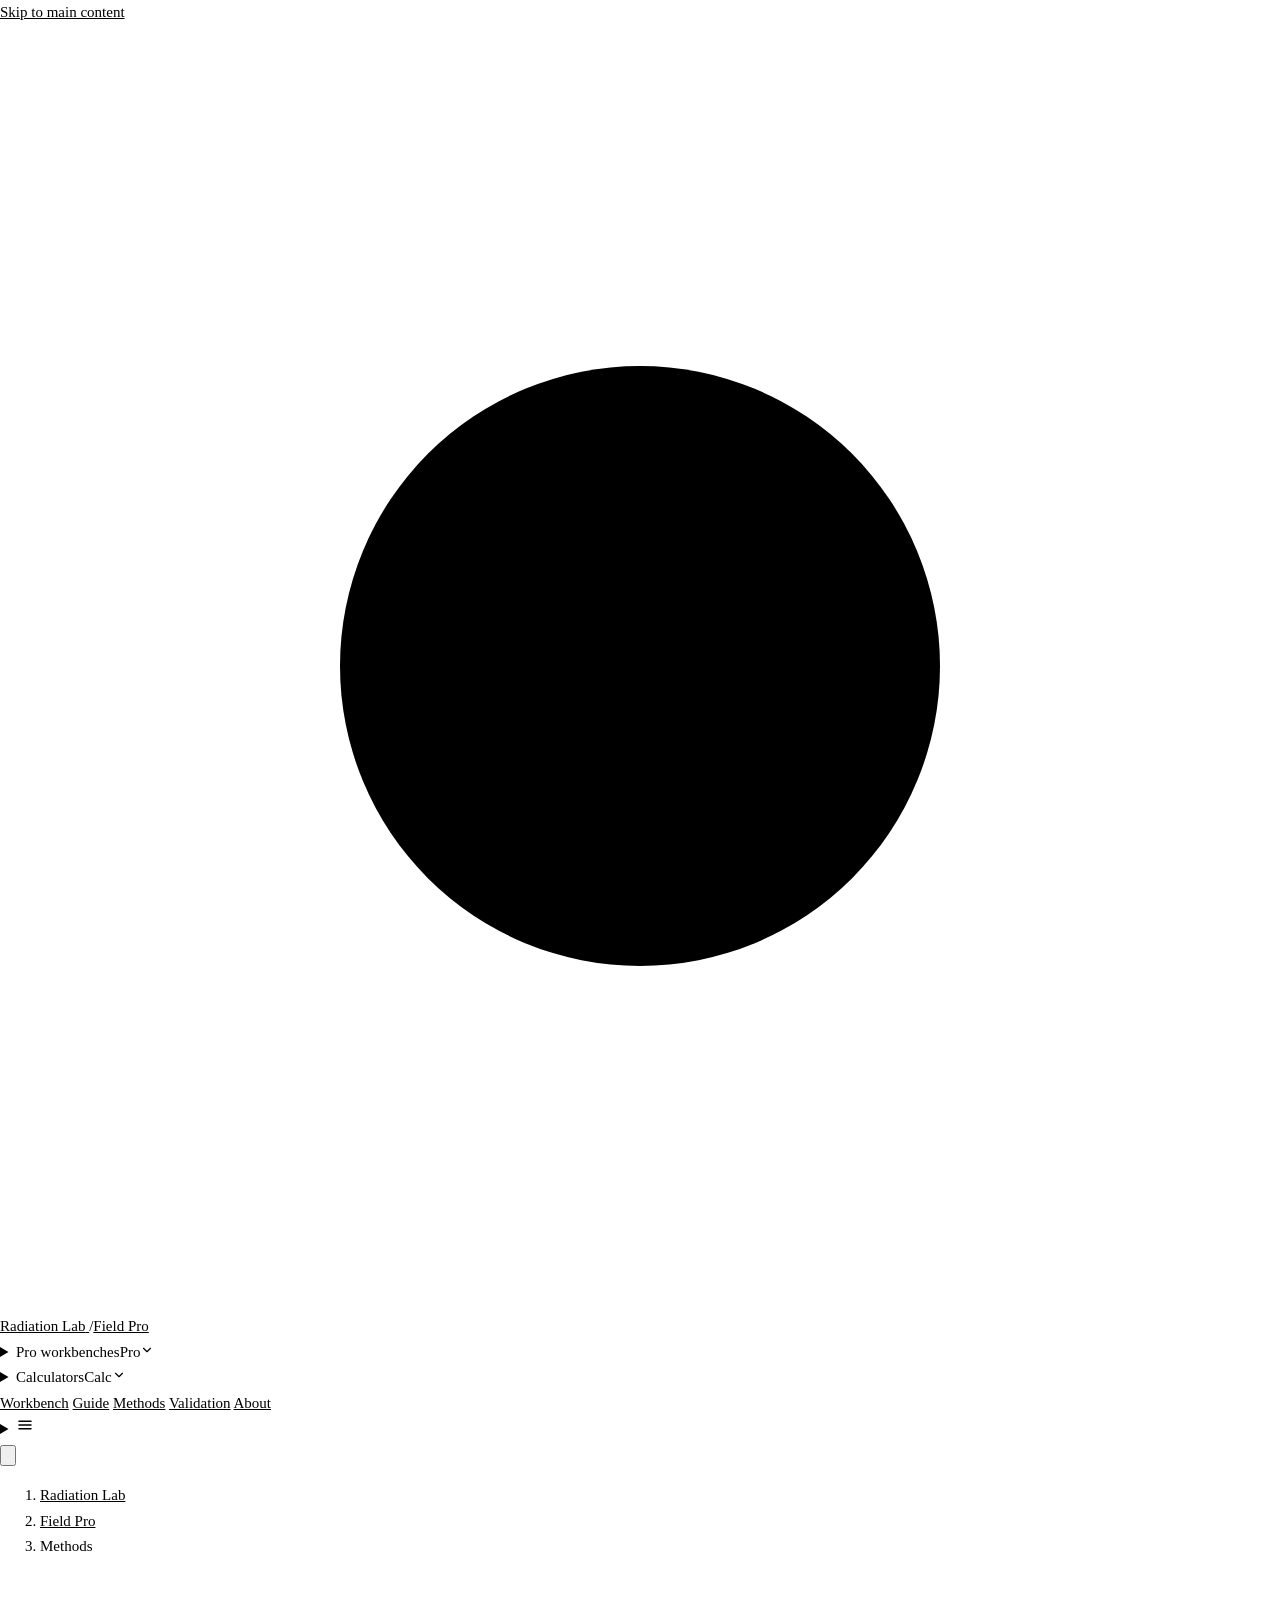
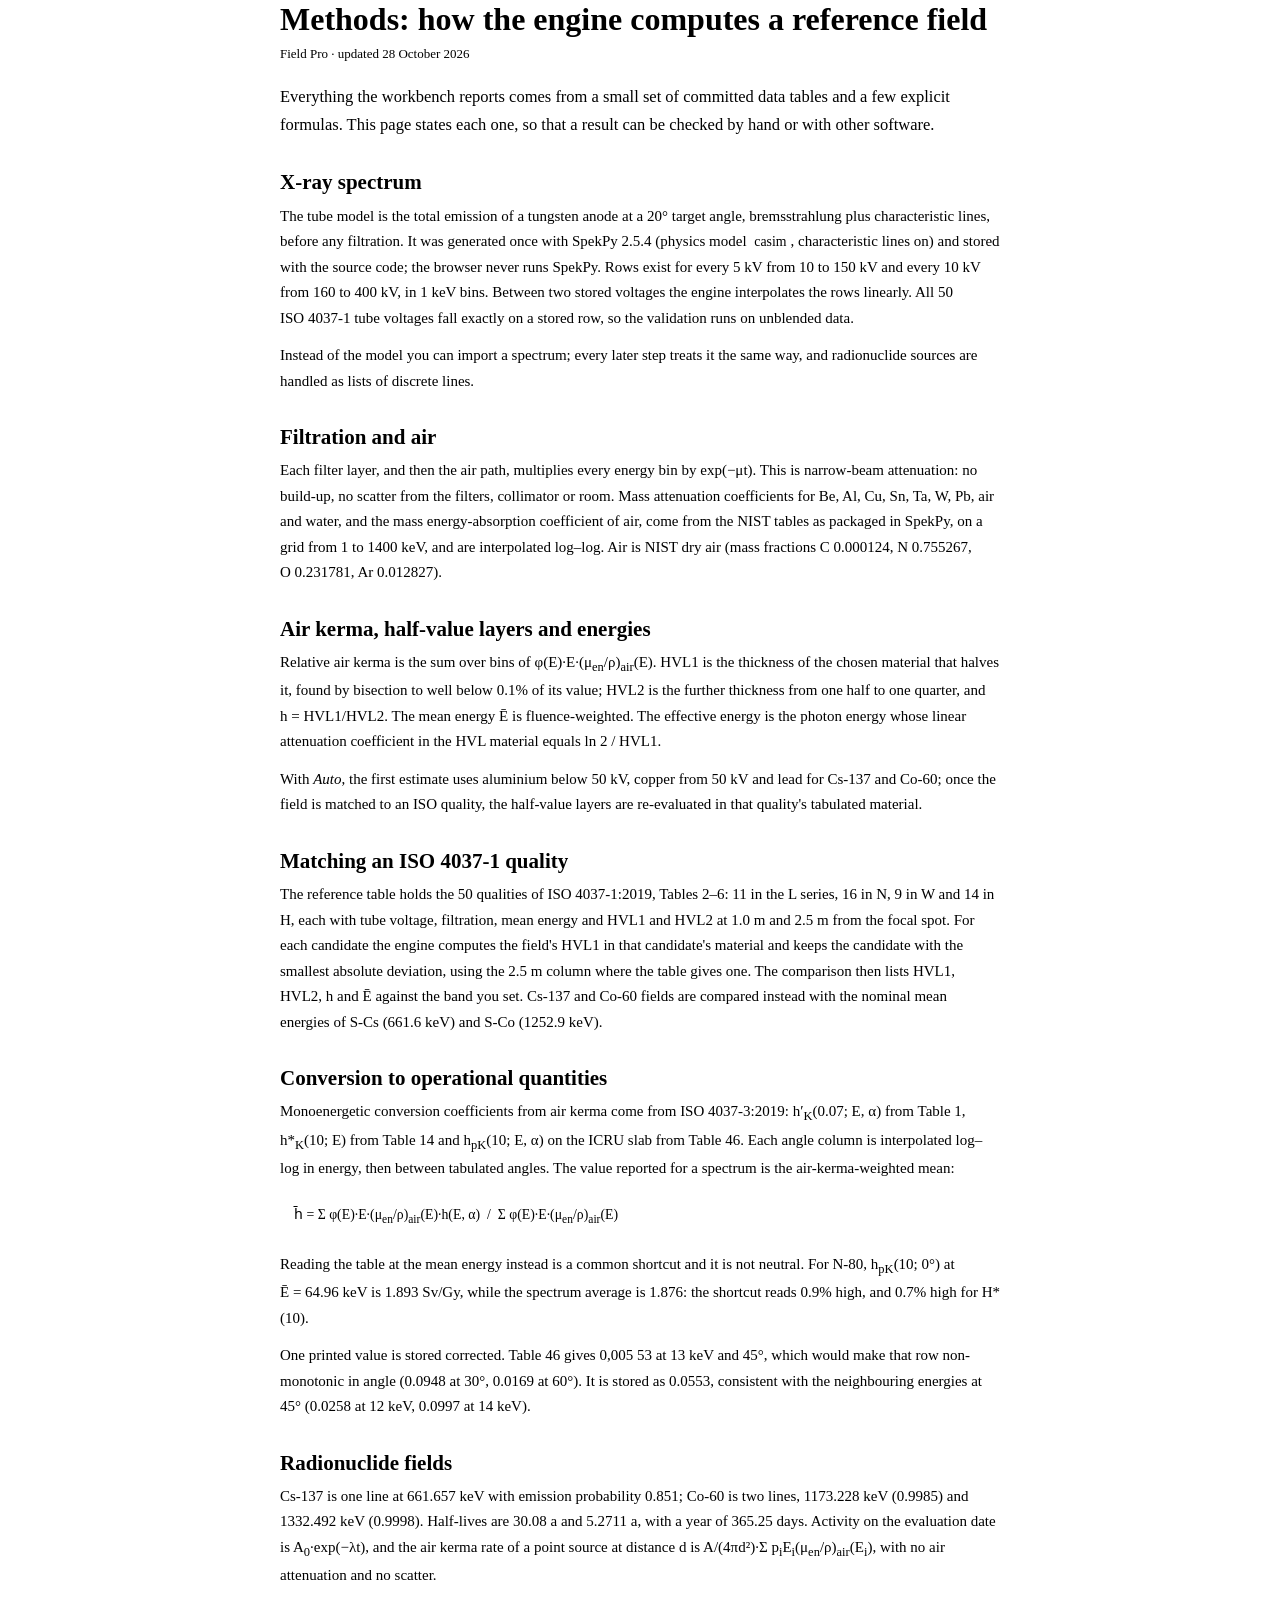
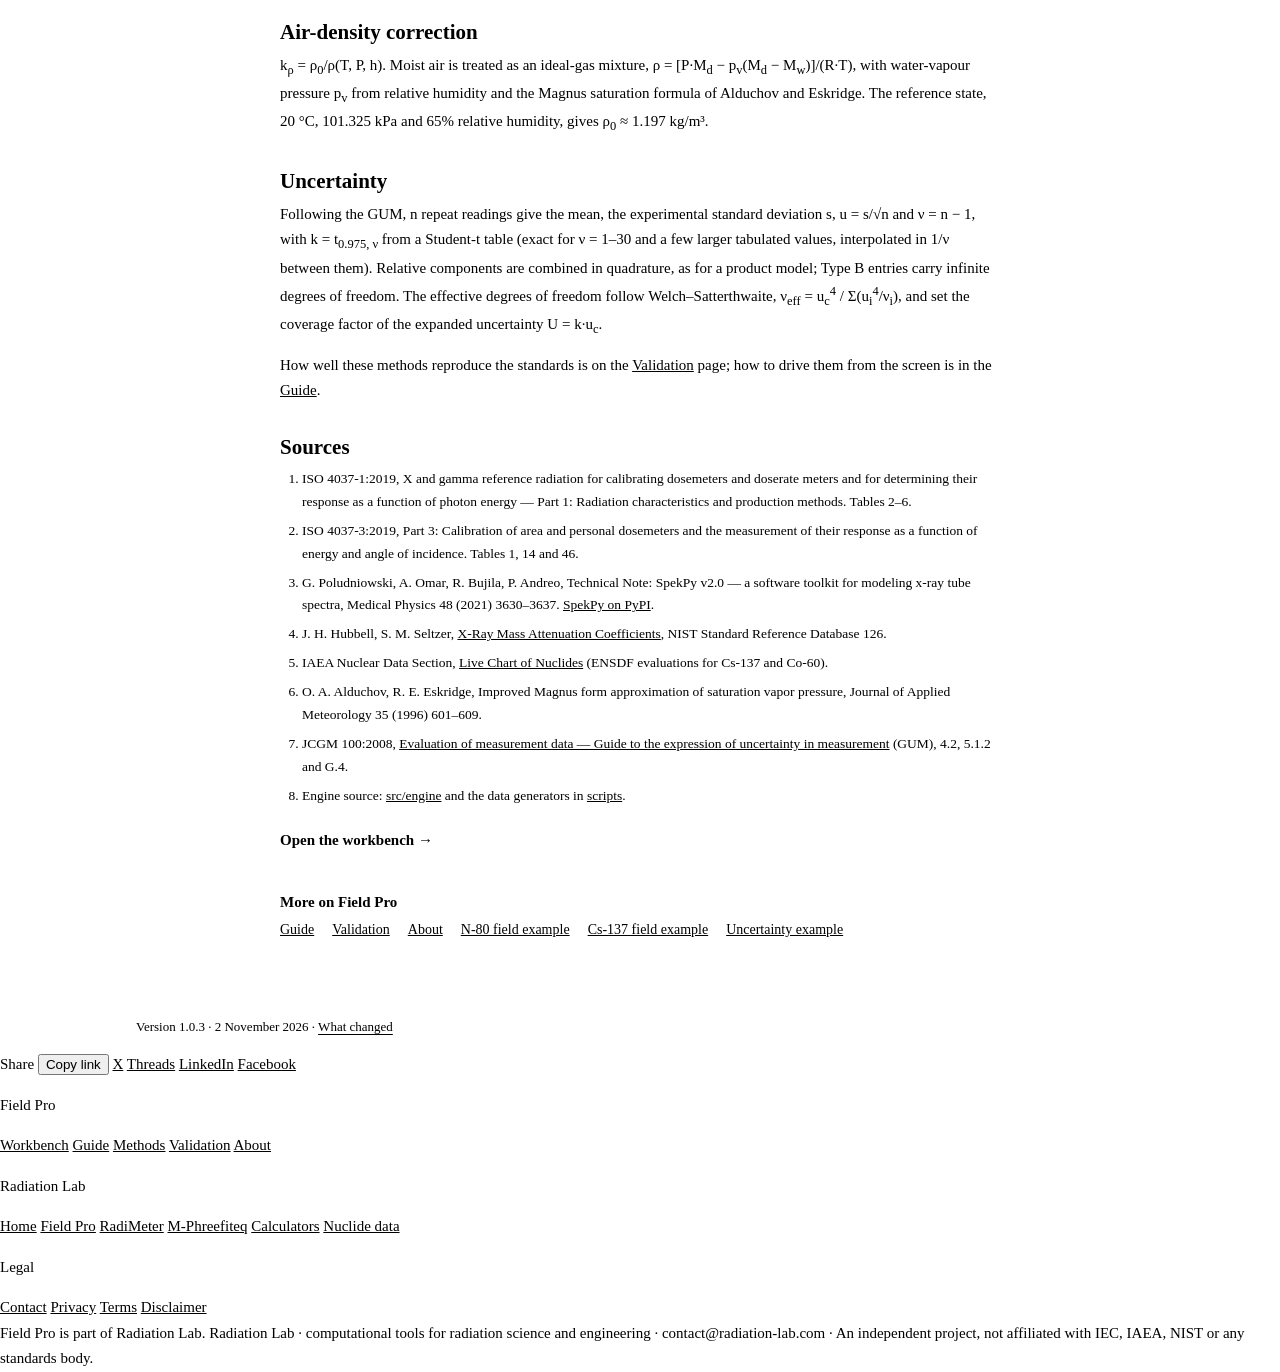
<file: public/methods/index.html>
<!doctype html>
<html lang="en">
<head>
<meta charset="UTF-8" />
<meta name="viewport" content="width=device-width, initial-scale=1.0" />
<meta name="theme-color" content="#e8eae6" media="(prefers-color-scheme: light)" />
<meta name="theme-color" content="#121517" media="(prefers-color-scheme: dark)" />
<title>Methods: spectra, HVL, conversion, GUM · Field Pro · Radiation Lab</title>
<meta name="description" content="The data and formulas behind Field Pro: SpekPy spectra, NIST attenuation, HVL, ISO 4037-1 matching, ISO 4037-3 conversion coefficients, decay and the GUM." />
<link rel="canonical" href="https://pro.radiation-lab.com/methods/" />
<meta property="og:type" content="article" />
<meta property="og:site_name" content="Radiation Lab" />
<meta property="og:title" content="Methods: spectra, HVL, conversion, GUM · Field Pro · Radiation Lab" />
<meta property="og:description" content="The data and formulas behind Field Pro: SpekPy spectra, NIST attenuation, HVL, ISO 4037-1 matching, ISO 4037-3 conversion coefficients, decay and the GUM." />
<meta property="og:url" content="https://pro.radiation-lab.com/methods/" />
<meta property="og:image" content="https://pro.radiation-lab.com/og.png" />
<meta property="og:image:width" content="1200" />
<meta property="og:image:height" content="630" />
<meta property="og:locale" content="en_US" />
<meta name="twitter:card" content="summary_large_image" />
<meta name="twitter:image" content="https://pro.radiation-lab.com/og.png" />
<script type="application/ld+json">{"@context":"https://schema.org","@type":"TechArticle","headline":"Methods: how the engine computes a reference field","description":"The data and formulas behind Field Pro: SpekPy spectra, NIST attenuation, HVL, ISO 4037-1 matching, ISO 4037-3 conversion coefficients, decay and the GUM.","url":"https://pro.radiation-lab.com/methods/","inLanguage":"en","dateModified":"2026-10-28","author":{"@type":"Organization","name":"Radiation Lab","url":"https://radiation-lab.com/"},"publisher":{"@type":"Organization","name":"Radiation Lab","url":"https://radiation-lab.com/"},"isPartOf":{"@type":"WebSite","name":"Field Pro · Radiation Lab","url":"https://pro.radiation-lab.com/"}}</script>
<link rel="icon" href="/favicon.svg" type="image/svg+xml" />
<!-- rl-shell v4 — generated by scripts/build-pages.mjs from shell/shell.json and scripts/shell-page.mjs. Do not edit by hand; run npm run build:pages. -->
<script>
  /* Apply the stored theme before first paint. The key and its shape ({"state":{"mode","resolved"},"version":0})
     are the ones every Radiation Lab origin writes, so a choice made on one site follows to the others
     where storage is shared, and is at least spelled the same where it is not. */
  try {
    var raw = localStorage.getItem("radmeter-v2-theme");
    var mode = raw ? (JSON.parse(raw).state || {}).mode : "system";
    if (mode !== "light" && mode !== "dark") mode = "system";
    var dark = mode === "dark" || (mode === "system" && window.matchMedia("(prefers-color-scheme: dark)").matches);
    document.documentElement.dataset.theme = dark ? "dark" : "light";
  } catch (e) {
    var m = window.matchMedia && window.matchMedia("(prefers-color-scheme: dark)");
    document.documentElement.dataset.theme = m && m.matches ? "dark" : "light";
  }
</script>
<link rel="preconnect" href="https://radiation-lab.com" crossorigin />
<link rel="stylesheet" href="https://radiation-lab.com/shell/shell.css?v=4" />
<script src="https://radiation-lab.com/shell/shell.js?v=4" defer></script>
<style>
  * { box-sizing: border-box; }
  html, body { margin: 0; background: rgb(var(--c-paper)); color: rgb(var(--c-ink)); font-family: var(--body); font-size: 15px; line-height: 1.7; }
  body { word-break: keep-all; overflow-wrap: break-word; }
  a { color: rgb(var(--c-accent)); }
  .pg { max-width: 760px; margin: 0 auto; padding: 18px 20px 56px; }
  .pg h1 { font-family: var(--display); font-size: 32px; line-height: 1.15; margin: 8px 0 6px; }
  .pg h2 { font-family: var(--display); font-size: 21px; line-height: 1.25; margin: 30px 0 8px; }
  .pg h3 { font-family: var(--display); font-size: 16px; line-height: 1.3; margin: 18px 0 4px; }
  .pg p, .pg li { margin: 0 0 12px; }
  .pg ul, .pg ol { padding-left: 22px; margin: 0 0 12px; }
  .pg li { margin-bottom: 6px; }
  .pg .upd { font-size: 13px; color: rgb(var(--c-ink-faint)); margin-bottom: 18px; }
  .pg .lede { font-size: 16.5px; }
  .pg code, .pg .eq, .pg td.n { font-family: var(--mono); font-size: 0.92em; }
  .pg code { background: rgb(var(--c-panel)); padding: 0 4px; border-radius: 3px; }
  .pg .eq { background: rgb(var(--c-panel)); border-left: 3px solid rgb(var(--c-accent)); padding: 10px 14px; overflow-x: auto; }
  .pg .tbl { overflow-x: auto; margin: 0 0 14px; }
  .pg table { border-collapse: collapse; width: 100%; font-size: 14px; }
  .pg th, .pg td { text-align: left; vertical-align: top; padding: 6px 10px; border-bottom: 1px solid rgb(var(--c-line)); }
  .pg th { font-weight: 600; border-bottom-color: rgb(var(--c-line-strong)); }
  @media (max-width: 520px) { .pg table { font-size: 13px; } .pg th, .pg td { padding: 5px 6px; } }
  .pg .src li { font-size: 13.5px; color: rgb(var(--c-ink-muted)); }
  .pg .src a { color: inherit; }
  .pg .open { display: inline-block; margin-top: 8px; font-family: var(--display); font-weight: 600; color: rgb(var(--c-accent)); text-decoration: none; }
  .pg .open:hover { text-decoration: underline; }
  .pg .more { margin-top: 26px; padding-top: 14px; border-top: 1px solid rgb(var(--c-line)); font-size: 14px; }
  .pg .more h2 { font-size: 15px; margin: 0 0 6px; }
  .pg .more ul { list-style: none; padding: 0; display: flex; flex-wrap: wrap; gap: 4px 18px; }
</style>
</head>
<body>
<a class="skip" href="#main">Skip to main content</a>
<header class="site" data-shell="4" data-section="pro"><div class="hd">
  <a class="hd-brand" href="https://radiation-lab.com/" aria-label="Radiation Lab — home">
    <svg class="hd-mark" viewBox="0 0 64 64" aria-hidden="true">
      <defs><radialGradient id="mark-core" cx="36%" cy="31%" r="74%">
        <stop offset="0" stop-color="rgb(var(--mark-core-a))"/>
        <stop offset="1" stop-color="rgb(var(--mark-core-b))"/>
      </radialGradient></defs>
      <polygon points="32.00,6.20 50.24,13.76 57.80,32.00 50.24,50.24 32.00,57.80 13.76,50.24 6.20,32.00 13.76,13.76"
               fill="none" stroke="rgb(var(--c-ink))" stroke-width="5" stroke-linejoin="miter"/>
      <circle cx="32" cy="32" r="15" fill="url(#mark-core)"/>
    </svg>
    <span class="hd-nm">Radiation Lab</span>
  </a>
  <span class="hd-sep" aria-hidden="true">/</span><a class="hd-sec" href="https://pro.radiation-lab.com/">Field Pro</a>
  <nav class="hd-nav" aria-label="Main" lang="en" data-wrap="1240">
    <details class="hd-tools" id="hd-pro">
      <summary class="hd-item hd-chip"><span class="hd-l">Pro workbenches</span><span class="hd-s">Pro</span><svg class="chev" width="14" height="14" viewBox="0 0 24 24" fill="none" stroke="currentColor" stroke-width="2" stroke-linecap="round" stroke-linejoin="round" aria-hidden="true"><path d="m6 9 6 6 6-6"/></svg></summary>
      <div class="tm tm-pro">
        <p class="tm-h" id="tm-pro">Pro workbenches</p>
            <ul aria-labelledby="tm-pro">
              <li><a class="tm-i" href="https://pro.radiation-lab.com/"><svg class="" width="20" height="20" viewBox="0 0 24 24" fill="none" stroke="currentColor" stroke-width="2" stroke-linecap="round" stroke-linejoin="round" aria-hidden="true"><circle cx="12" cy="12" r="10"/><line x1="22" x2="18" y1="12" y2="12"/><line x1="6" x2="2" y1="12" y2="12"/><line x1="12" x2="12" y1="6" y2="2"/><line x1="12" x2="12" y1="22" y2="18"/></svg><span><b>Field Pro<svg class="ext" width="13" height="13" viewBox="0 0 24 24" fill="none" stroke="currentColor" stroke-width="2" stroke-linecap="round" stroke-linejoin="round" aria-hidden="true"><path d="M7 7h10v10"/><path d="M7 17 17 7"/></svg></b><em>ISO 4037 reference X-ray and gamma fields: HVL, Hp(10), uncertainty</em></span></a></li>
              <li><a class="tm-i" href="https://radimeter.radiation-lab.com/"><svg class="" width="20" height="20" viewBox="0 0 24 24" fill="none" stroke="currentColor" stroke-width="2" stroke-linecap="round" stroke-linejoin="round" aria-hidden="true"><path d="m12 14 4-4"/><path d="M3.34 19a10 10 0 1 1 17.32 0"/></svg><span><b>RadiMeter<svg class="ext" width="13" height="13" viewBox="0 0 24 24" fill="none" stroke="currentColor" stroke-width="2" stroke-linecap="round" stroke-linejoin="round" aria-hidden="true"><path d="M7 7h10v10"/><path d="M7 17 17 7"/></svg></b><em>Survey-meter type testing to IEC 60846-1</em></span></a></li>
              <li><a class="tm-i" href="https://disposal.radiation-lab.com/"><svg class="" width="20" height="20" viewBox="0 0 24 24" fill="none" stroke="currentColor" stroke-width="2" stroke-linecap="round" stroke-linejoin="round" aria-hidden="true"><path d="M12.83 2.18a2 2 0 0 0-1.66 0L2.6 6.08a1 1 0 0 0 0 1.83l8.58 3.91a2 2 0 0 0 1.66 0l8.58-3.9a1 1 0 0 0 0-1.83z"/><path d="M2 12a1 1 0 0 0 .58.91l8.6 3.91a2 2 0 0 0 1.65 0l8.58-3.9A1 1 0 0 0 22 12"/><path d="M2 17a1 1 0 0 0 .58.91l8.6 3.91a2 2 0 0 0 1.65 0l8.58-3.9A1 1 0 0 0 22 17"/></svg><span><b>M-Phreefiteq<svg class="ext" width="13" height="13" viewBox="0 0 24 24" fill="none" stroke="currentColor" stroke-width="2" stroke-linecap="round" stroke-linejoin="round" aria-hidden="true"><path d="M7 7h10v10"/><path d="M7 17 17 7"/></svg></b><em>Radionuclide speciation, sorption fitting (SCM) and transport</em></span></a></li>
            </ul>
      </div>
    </details>
    <details class="hd-tools" id="hd-tools">
      <summary class="hd-item"><span class="hd-l">Calculators</span><span class="hd-s">Calc</span><svg class="chev" width="14" height="14" viewBox="0 0 24 24" fill="none" stroke="currentColor" stroke-width="2" stroke-linecap="round" stroke-linejoin="round" aria-hidden="true"><path d="m6 9 6 6 6-6"/></svg></summary>
      <div class="tm">
        <div class="tm-cols">
          <div class="tm-col">
            <p class="tm-h" id="tm-dose">Dose &amp; shielding</p>
            <ul aria-labelledby="tm-dose">
              <li><a class="tm-i" href="https://radiation-lab.com/calc/gamma-shielding/"><svg class="" width="20" height="20" viewBox="0 0 24 24" fill="none" stroke="currentColor" stroke-width="2" stroke-linecap="round" stroke-linejoin="round" aria-hidden="true"><path d="M20 13c0 5-3.5 7.5-7.66 8.95a1 1 0 0 1-.67-.01C7.5 20.5 4 18 4 13V6a1 1 0 0 1 1-1c2 0 4.5-1.2 6.24-2.72a1.17 1.17 0 0 1 1.52 0C14.51 3.81 17 5 19 5a1 1 0 0 1 1 1z"/></svg><span><b>Gamma dose rate &amp; shielding</b><em>Dose rate from the emission spectrum; shield thickness solved backwards.</em></span></a></li>
              <li><a class="tm-i" href="https://radiation-lab.com/calc/beta/"><svg class="" width="20" height="20" viewBox="0 0 24 24" fill="none" stroke="currentColor" stroke-width="2" stroke-linecap="round" stroke-linejoin="round" aria-hidden="true"><path d="M20 13c0 5-3.5 7.5-7.66 8.95a1 1 0 0 1-.67-.01C7.5 20.5 4 18 4 13V6a1 1 0 0 1 1-1c2 0 4.5-1.2 6.24-2.72a1.17 1.17 0 0 1 1.52 0C14.51 3.81 17 5 19 5a1 1 0 0 1 1 1z"/><path d="M12 22V2"/></svg><span><b>Beta dose rate &amp; shielding</b><em>Range, transmission and bremsstrahlung by absorber.</em></span></a></li>
              <li><a class="tm-i" href="https://radiation-lab.com/calc/alara/"><svg class="" width="20" height="20" viewBox="0 0 24 24" fill="none" stroke="currentColor" stroke-width="2" stroke-linecap="round" stroke-linejoin="round" aria-hidden="true"><line x1="10" x2="14" y1="2" y2="2"/><line x1="12" x2="15" y1="14" y2="11"/><circle cx="12" cy="14" r="8"/></svg><span><b>ALARA &amp; job planning</b><em>Stay time, dose budget and collective dose across tasks.</em></span></a></li>
            </ul>
          </div>
          <div class="tm-col">
            <p class="tm-h" id="tm-count">Activity &amp; counting</p>
            <ul aria-labelledby="tm-count">
              <li><a class="tm-i" href="https://radiation-lab.com/calc/units/"><svg class="" width="20" height="20" viewBox="0 0 24 24" fill="none" stroke="currentColor" stroke-width="2" stroke-linecap="round" stroke-linejoin="round" aria-hidden="true"><path d="M8 3 4 7l4 4"/><path d="M4 7h16"/><path d="m16 21 4-4-4-4"/><path d="M20 17H4"/></svg><span><b>Unit converter</b><em>Activity, dose, exposure and contamination units.</em></span></a></li>
              <li><a class="tm-i" href="https://radiation-lab.com/calc/decay/"><svg class="" width="20" height="20" viewBox="0 0 24 24" fill="none" stroke="currentColor" stroke-width="2" stroke-linecap="round" stroke-linejoin="round" aria-hidden="true"><path d="M5 22h14"/><path d="M5 2h14"/><path d="M17 22v-4.172a2 2 0 0 0-.586-1.414L12 12l-4.414 4.414A2 2 0 0 0 7 17.828V22"/><path d="M7 2v4.172a2 2 0 0 0 .586 1.414L12 12l4.414-4.414A2 2 0 0 0 17 6.172V2"/></svg><span><b>Decay &amp; half-life</b><em>Activity after time, time to target, decay chains.</em></span></a></li>
              <li><a class="tm-i" href="https://radiation-lab.com/calc/specific-activity/"><svg class="" width="20" height="20" viewBox="0 0 24 24" fill="none" stroke="currentColor" stroke-width="2" stroke-linecap="round" stroke-linejoin="round" aria-hidden="true"><circle cx="12" cy="12" r="1"/><path d="M20.2 20.2c2.04-2.03.02-7.36-4.5-11.9-4.54-4.52-9.87-6.54-11.9-4.5-2.04 2.03-.02 7.36 4.5 11.9 4.54 4.52 9.87 6.54 11.9 4.5Z"/><path d="M15.7 15.7c4.52-4.54 6.54-9.87 4.5-11.9-2.03-2.04-7.36-.02-11.9 4.5-4.52 4.54-6.54 9.87-4.5 11.9 2.03 2.04 7.36.02 11.9-4.5Z"/></svg><span><b>Mass &amp; activity</b><em>Grams to becquerels and back for 147 nuclides.</em></span></a></li>
              <li><a class="tm-i" href="https://radiation-lab.com/calc/mda/"><svg class="" width="20" height="20" viewBox="0 0 24 24" fill="none" stroke="currentColor" stroke-width="2" stroke-linecap="round" stroke-linejoin="round" aria-hidden="true"><path d="M3 7V5a2 2 0 0 1 2-2h2"/><path d="M17 3h2a2 2 0 0 1 2 2v2"/><path d="M21 17v2a2 2 0 0 1-2 2h-2"/><path d="M7 21H5a2 2 0 0 1-2-2v-2"/><circle cx="12" cy="12" r="3"/><path d="m16 16-1.9-1.9"/></svg><span><b>Detection limits (MDA / MDC)</b><em>Critical level, detection limit and scan MDC.</em></span></a></li>
            </ul>
          </div>
          <div class="tm-col">
            <p class="tm-h" id="tm-spectrum">X-ray spectra</p>
            <ul aria-labelledby="tm-spectrum">
              <li><a class="tm-i" href="https://radiation-lab.com/calc/xray-spectrum/"><svg class="" width="20" height="20" viewBox="0 0 24 24" fill="none" stroke="currentColor" stroke-width="2" stroke-linecap="round" stroke-linejoin="round" aria-hidden="true"><path d="M22 12h-2.48a2 2 0 0 0-1.93 1.46l-2.35 8.36a.25.25 0 0 1-.48 0L9.24 2.18a.25.25 0 0 0-.48 0l-2.35 8.36A2 2 0 0 1 4.49 12H2"/></svg><span><b>X-ray tube spectrum</b><em>Raw tungsten bremsstrahlung spectrum and mean photon energy for a chosen tube voltage.</em></span></a></li>
            </ul>
          </div>
          <div class="tm-col">
            <p class="tm-h" id="tm-ref">Reference pages</p>
            <ul aria-labelledby="tm-ref">
              <li><a class="tm-i" href="https://radiation-lab.com/calc/nuclides/"><svg class="" width="20" height="20" viewBox="0 0 24 24" fill="none" stroke="currentColor" stroke-width="2" stroke-linecap="round" stroke-linejoin="round" aria-hidden="true"><path d="M4 19.5v-15A2.5 2.5 0 0 1 6.5 2H20v20H6.5a2.5 2.5 0 0 1 0-5H20"/></svg><span><b>Nuclide data</b><em>147 nuclides: half-life, emissions, dose-rate constants, progeny.</em></span></a></li>
              <li><a class="tm-i" href="https://radiation-lab.com/calc/methods/"><svg class="" width="20" height="20" viewBox="0 0 24 24" fill="none" stroke="currentColor" stroke-width="2" stroke-linecap="round" stroke-linejoin="round" aria-hidden="true"><path d="M14 2v4a2 2 0 0 0 2 2h4"/><path d="M4 22h14a2 2 0 0 0 2-2V7l-5-5H6a2 2 0 0 0-2 2v4"/><path d="M2 15h10"/><path d="m9 18 3-3-3-3"/></svg><span><b>Methods and data</b><em>How every constant is computed and from which open data.</em></span></a></li>
              <li><a class="tm-i" href="https://radiation-lab.com/calc/validation/"><svg class="" width="20" height="20" viewBox="0 0 24 24" fill="none" stroke="currentColor" stroke-width="2" stroke-linecap="round" stroke-linejoin="round" aria-hidden="true"><path d="M20 6 9 17l-5-5"/></svg><span><b>Validation</b><em>Each calculator against independent calculations.</em></span></a></li>
            </ul>
          </div>
        </div>
      </div>
    </details>
    <a class="hd-item" href="https://pro.radiation-lab.com/">Workbench</a>
    <a class="hd-item" href="https://pro.radiation-lab.com/guide/">Guide</a>
    <a class="hd-item" href="https://pro.radiation-lab.com/methods/" aria-current="page">Methods</a>
    <a class="hd-item" href="https://pro.radiation-lab.com/validation/">Validation</a>
    <a class="hd-item" href="https://pro.radiation-lab.com/about/">About</a>
  </nav>
  <div class="hd-ctl">
    <details class="hd-sheet" id="hd-sheet">
      <summary class="hd-burger" aria-label="Menu" title="Menu"><svg width="18" height="18" viewBox="0 0 24 24" fill="none" stroke="currentColor" stroke-width="2" stroke-linecap="round" aria-hidden="true"><path d="M4 7h16M4 12h16M4 17h16"/></svg></summary>
      <div class="sheet">
        <p class="sheet-h">Pro workbenches</p>
        <ul class="sheet-l"><li><a href="https://pro.radiation-lab.com/">Field Pro</a></li><li><a href="https://radimeter.radiation-lab.com/">RadiMeter</a></li><li><a href="https://disposal.radiation-lab.com/">M-Phreefiteq</a></li></ul>
        <p class="sheet-h">Calculators</p>
        <ul class="sheet-l"><li><a href="https://radiation-lab.com/calc/gamma-shielding/">Gamma dose rate &amp; shielding</a></li><li><a href="https://radiation-lab.com/calc/beta/">Beta dose rate &amp; shielding</a></li><li><a href="https://radiation-lab.com/calc/alara/">ALARA &amp; job planning</a></li><li><a href="https://radiation-lab.com/calc/units/">Unit converter</a></li><li><a href="https://radiation-lab.com/calc/decay/">Decay &amp; half-life</a></li><li><a href="https://radiation-lab.com/calc/specific-activity/">Mass &amp; activity</a></li><li><a href="https://radiation-lab.com/calc/mda/">Detection limits (MDA / MDC)</a></li><li><a href="https://radiation-lab.com/calc/xray-spectrum/">X-ray tube spectrum</a></li><li><a href="https://radiation-lab.com/calc/nuclides/">Nuclide data</a></li><li><a href="https://radiation-lab.com/calc/methods/">Methods and data</a></li><li><a href="https://radiation-lab.com/calc/validation/">Validation</a></li></ul>
        <button type="button" class="thm" id="thm-sheet" aria-label="Toggle light and dark theme"><svg viewBox="0 0 16 16" aria-hidden="true" fill="none" stroke="currentColor"
           stroke-width="1.6" stroke-linecap="round">
        <g class="thm-sun"><circle cx="8" cy="8" r="3.1"/><path d="M8 1v1.6M8 13.4V15M1 8h1.6M13.4 8H15
          M3.05 3.05l1.13 1.13M11.82 11.82l1.13 1.13M12.95 3.05l-1.13 1.13M4.18 11.82l-1.13 1.13"/></g>
        <g class="thm-moon"><path d="M13.2 9.6A5.6 5.6 0 0 1 6.4 2.8a5.6 5.6 0 1 0 6.8 6.8z"/></g>
      </svg><span>Light / dark</span></button>
      </div>
    </details>
    <button type="button" class="thm" id="thm" aria-label="Toggle light and dark theme"
            title="Light / dark theme">
      <svg viewBox="0 0 16 16" aria-hidden="true" fill="none" stroke="currentColor"
           stroke-width="1.6" stroke-linecap="round">
        <g class="thm-sun"><circle cx="8" cy="8" r="3.1"/><path d="M8 1v1.6M8 13.4V15M1 8h1.6M13.4 8H15
          M3.05 3.05l1.13 1.13M11.82 11.82l1.13 1.13M12.95 3.05l-1.13 1.13M4.18 11.82l-1.13 1.13"/></g>
        <g class="thm-moon"><path d="M13.2 9.6A5.6 5.6 0 0 1 6.4 2.8a5.6 5.6 0 1 0 6.8 6.8z"/></g>
      </svg>
    </button>
  </div>
</div></header>
<nav class="crumbs" aria-label="Breadcrumb"><ol><li><a href="https://radiation-lab.com/">Radiation Lab</a></li><li><a href="https://pro.radiation-lab.com/">Field Pro</a></li><li aria-current="page">Methods</li></ol></nav><script type="application/ld+json">{"@context":"https://schema.org","@type":"BreadcrumbList","itemListElement":[{"@type":"ListItem","position":1,"name":"Radiation Lab","item":"https://radiation-lab.com/"},{"@type":"ListItem","position":2,"name":"Field Pro","item":"https://pro.radiation-lab.com/"},{"@type":"ListItem","position":3,"name":"Methods"}]}</script>
<main id="main"><article class="pg">
  <h1>Methods: how the engine computes a reference field</h1>
  <p class="upd">Field Pro · updated 28 October 2026</p>
<p class="lede">Everything the workbench reports comes from a small set of committed data tables and a few explicit formulas. This page states each one, so that a result can be checked by hand or with other software.</p>

<h2 id="spectrum">X-ray spectrum</h2>
<p>The tube model is the total emission of a tungsten anode at a 20° target angle, bremsstrahlung plus characteristic lines, before any filtration. It was generated once with SpekPy 2.5.4 (physics model <code>casim</code>, characteristic lines on) and stored with the source code; the browser never runs SpekPy. Rows exist for every 5&nbsp;kV from 10 to 150&nbsp;kV and every 10&nbsp;kV from 160 to 400&nbsp;kV, in 1&nbsp;keV bins. Between two stored voltages the engine interpolates the rows linearly. All 50 ISO&nbsp;4037-1 tube voltages fall exactly on a stored row, so the validation runs on unblended data.</p>
<p>Instead of the model you can import a spectrum; every later step treats it the same way, and radionuclide sources are handled as lists of discrete lines.</p>

<h2 id="attenuation">Filtration and air</h2>
<p>Each filter layer, and then the air path, multiplies every energy bin by exp(−μt). This is narrow-beam attenuation: no build-up, no scatter from the filters, collimator or room. Mass attenuation coefficients for Be, Al, Cu, Sn, Ta, W, Pb, air and water, and the mass energy-absorption coefficient of air, come from the NIST tables as packaged in SpekPy, on a grid from 1 to 1400&nbsp;keV, and are interpolated log–log. Air is NIST dry air (mass fractions C&nbsp;0.000124, N&nbsp;0.755267, O&nbsp;0.231781, Ar&nbsp;0.012827).</p>

<h2 id="hvl">Air kerma, half-value layers and energies</h2>
<p>Relative air kerma is the sum over bins of φ(E)·E·(μ<sub>en</sub>/ρ)<sub>air</sub>(E). HVL1 is the thickness of the chosen material that halves it, found by bisection to well below 0.1% of its value; HVL2 is the further thickness from one half to one quarter, and h&nbsp;=&nbsp;HVL1/HVL2. The mean energy Ē is fluence-weighted. The effective energy is the photon energy whose linear attenuation coefficient in the HVL material equals ln&nbsp;2&nbsp;/&nbsp;HVL1.</p>
<p>With <em>Auto</em>, the first estimate uses aluminium below 50&nbsp;kV, copper from 50&nbsp;kV and lead for Cs-137 and Co-60; once the field is matched to an ISO quality, the half-value layers are re-evaluated in that quality's tabulated material.</p>

<h2 id="matching">Matching an ISO 4037-1 quality</h2>
<p>The reference table holds the 50 qualities of ISO&nbsp;4037-1:2019, Tables 2–6: 11 in the L series, 16 in N, 9 in W and 14 in H, each with tube voltage, filtration, mean energy and HVL1 and HVL2 at 1.0&nbsp;m and 2.5&nbsp;m from the focal spot. For each candidate the engine computes the field's HVL1 in that candidate's material and keeps the candidate with the smallest absolute deviation, using the 2.5&nbsp;m column where the table gives one. The comparison then lists HVL1, HVL2, h and Ē against the band you set. Cs-137 and Co-60 fields are compared instead with the nominal mean energies of S-Cs (661.6&nbsp;keV) and S-Co (1252.9&nbsp;keV).</p>

<h2 id="conversion">Conversion to operational quantities</h2>
<p>Monoenergetic conversion coefficients from air kerma come from ISO&nbsp;4037-3:2019: h′<sub>K</sub>(0.07;&nbsp;E,&nbsp;α) from Table&nbsp;1, h*<sub>K</sub>(10;&nbsp;E) from Table&nbsp;14 and h<sub>pK</sub>(10;&nbsp;E,&nbsp;α) on the ICRU slab from Table&nbsp;46. Each angle column is interpolated log–log in energy, then between tabulated angles. The value reported for a spectrum is the air-kerma-weighted mean:</p>
<p class="eq">h̄ = Σ φ(E)·E·(μ<sub>en</sub>/ρ)<sub>air</sub>(E)·h(E,&nbsp;α) &nbsp;/&nbsp; Σ φ(E)·E·(μ<sub>en</sub>/ρ)<sub>air</sub>(E)</p>
<p>Reading the table at the mean energy instead is a common shortcut and it is not neutral. For N-80, h<sub>pK</sub>(10;&nbsp;0°) at Ē&nbsp;=&nbsp;64.96&nbsp;keV is 1.893&nbsp;Sv/Gy, while the spectrum average is 1.876: the shortcut reads 0.9% high, and 0.7% high for H*(10).</p>
<p>One printed value is stored corrected. Table&nbsp;46 gives 0,005&nbsp;53 at 13&nbsp;keV and 45°, which would make that row non-monotonic in angle (0.0948 at 30°, 0.0169 at 60°). It is stored as 0.0553, consistent with the neighbouring energies at 45° (0.0258 at 12&nbsp;keV, 0.0997 at 14&nbsp;keV).</p>

<h2 id="nuclides">Radionuclide fields</h2>
<p>Cs-137 is one line at 661.657&nbsp;keV with emission probability 0.851; Co-60 is two lines, 1173.228&nbsp;keV (0.9985) and 1332.492&nbsp;keV (0.9998). Half-lives are 30.08&nbsp;a and 5.2711&nbsp;a, with a year of 365.25&nbsp;days. Activity on the evaluation date is A<sub>0</sub>·exp(−λt), and the air kerma rate of a point source at distance d is A/(4πd²)·Σ p<sub>i</sub>E<sub>i</sub>(μ<sub>en</sub>/ρ)<sub>air</sub>(E<sub>i</sub>), with no air attenuation and no scatter.</p>

<h2 id="density">Air-density correction</h2>
<p>k<sub>ρ</sub>&nbsp;=&nbsp;ρ<sub>0</sub>/ρ(T,&nbsp;P,&nbsp;h). Moist air is treated as an ideal-gas mixture, ρ&nbsp;=&nbsp;[P·M<sub>d</sub>&nbsp;−&nbsp;p<sub>v</sub>(M<sub>d</sub>&nbsp;−&nbsp;M<sub>w</sub>)]/(R·T), with water-vapour pressure p<sub>v</sub> from relative humidity and the Magnus saturation formula of Alduchov and Eskridge. The reference state, 20&nbsp;°C, 101.325&nbsp;kPa and 65% relative humidity, gives ρ<sub>0</sub>&nbsp;≈&nbsp;1.197&nbsp;kg/m³.</p>

<h2 id="uncertainty">Uncertainty</h2>
<p>Following the GUM, n repeat readings give the mean, the experimental standard deviation s, u&nbsp;=&nbsp;s/√n and ν&nbsp;=&nbsp;n&nbsp;−&nbsp;1, with k&nbsp;=&nbsp;t<sub>0.975,&nbsp;ν</sub> from a Student-t table (exact for ν&nbsp;=&nbsp;1–30 and a few larger tabulated values, interpolated in 1/ν between them). Relative components are combined in quadrature, as for a product model; Type&nbsp;B entries carry infinite degrees of freedom. The effective degrees of freedom follow Welch–Satterthwaite, ν<sub>eff</sub>&nbsp;=&nbsp;u<sub>c</sub><sup>4</sup>&nbsp;/&nbsp;Σ(u<sub>i</sub><sup>4</sup>/ν<sub>i</sub>), and set the coverage factor of the expanded uncertainty U&nbsp;=&nbsp;k·u<sub>c</sub>.</p>
<p>How well these methods reproduce the standards is on the <a href="/validation/">Validation</a> page; how to drive them from the screen is in the <a href="/guide/">Guide</a>.</p>

<h2 id="sources">Sources</h2>
<ol class="src">
  <li>ISO 4037-1:2019, X and gamma reference radiation for calibrating dosemeters and doserate meters and for determining their response as a function of photon energy — Part 1: Radiation characteristics and production methods. Tables 2–6.</li>
  <li>ISO 4037-3:2019, Part 3: Calibration of area and personal dosemeters and the measurement of their response as a function of energy and angle of incidence. Tables 1, 14 and 46.</li>
  <li>G. Poludniowski, A. Omar, R. Bujila, P. Andreo, Technical Note: SpekPy v2.0 — a software toolkit for modeling x-ray tube spectra, Medical Physics 48 (2021) 3630–3637. <a href="https://pypi.org/project/spekpy/">SpekPy on PyPI</a>.</li>
  <li>J. H. Hubbell, S. M. Seltzer, <a href="https://www.nist.gov/pml/x-ray-mass-attenuation-coefficients">X-Ray Mass Attenuation Coefficients</a>, NIST Standard Reference Database 126.</li>
  <li>IAEA Nuclear Data Section, <a href="https://www-nds.iaea.org/relnsd/vcharthtml/VChartHTML.html">Live Chart of Nuclides</a> (ENSDF evaluations for Cs-137 and Co-60).</li>
  <li>O. A. Alduchov, R. E. Eskridge, Improved Magnus form approximation of saturation vapor pressure, Journal of Applied Meteorology 35 (1996) 601–609.</li>
  <li>JCGM 100:2008, <a href="https://www.bipm.org/en/committees/jc/jcgm/publications">Evaluation of measurement data — Guide to the expression of uncertainty in measurement</a> (GUM), 4.2, 5.1.2 and G.4.</li>
  <li>Engine source: <a href="https://github.com/radiation-lab-dev/field-pro/tree/master/src/engine">src/engine</a> and the data generators in <a href="https://github.com/radiation-lab-dev/field-pro/tree/master/scripts">scripts</a>.</li>
</ol>
  <p><a class="open" href="https://pro.radiation-lab.com/">Open the workbench &rarr;</a></p>
  <nav class="more" aria-label="More Field Pro pages"><h2>More on Field Pro</h2><ul><li><a href="/guide/">Guide</a></li><li><a href="/validation/">Validation</a></li><li><a href="/about/">About</a></li><li><a href="/examples/n-80-survey-meter-type-test/">N-80 field example</a></li><li><a href="/examples/cs-137-field-at-2-5-m/">Cs-137 field example</a></li><li><a href="/examples/repeat-readings-uncertainty/">Uncertainty example</a></li></ul></nav>
</article></main>
<style>
  .fp-ver { max-width: 1048px; margin: 0 auto; padding: 0 var(--rl-gutter, 20px) 14px; font-size: 13px; color: rgb(var(--c-ink-faint)); }
  .fp-ver a { color: inherit; text-underline-offset: 3px; }
  .fp-ver a:hover { color: rgb(var(--c-ink)); }
  @media print { .fp-ver { display: none; } }
</style>
<p class="fp-ver" data-version="1.0.3">Version 1.0.3 · 2 November 2026 · <a href="/changelog/">What changed</a></p>
<footer class="site" data-shell="4"><div class="ft">
  <div class="share" aria-label="Share this page">
    <span class="share-l">Share</span>
    <button type="button" class="share-b" id="share-copy" data-url="https://pro.radiation-lab.com/methods/?utm_source=copy&amp;utm_medium=share&amp;utm_campaign=share">Copy link</button>
    <a class="share-b" target="_blank" rel="noopener noreferrer"
       href="https://x.com/intent/post?text=Methods%3A%20spectra%2C%20HVL%2C%20conversion%2C%20GUM%20%C2%B7%20Field%20Pro%20%C2%B7%20Radiation%20Lab&amp;url=https%3A//pro.radiation-lab.com/methods/%3Futm_source%3Dx%26utm_medium%3Dsocial%26utm_campaign%3Dshare">X</a>
    <a class="share-b" target="_blank" rel="noopener noreferrer"
       href="https://www.threads.net/intent/post?text=Methods%3A%20spectra%2C%20HVL%2C%20conversion%2C%20GUM%20%C2%B7%20Field%20Pro%20%C2%B7%20Radiation%20Lab%20https%3A//pro.radiation-lab.com/methods/%3Futm_source%3Dthreads%26utm_medium%3Dsocial%26utm_campaign%3Dshare">Threads</a>
    <a class="share-b" target="_blank" rel="noopener noreferrer"
       href="https://www.linkedin.com/sharing/share-offsite/?url=https%3A//pro.radiation-lab.com/methods/%3Futm_source%3Dlinkedin%26utm_medium%3Dsocial%26utm_campaign%3Dshare">LinkedIn</a>
    <a class="share-b" target="_blank" rel="noopener noreferrer"
       href="https://www.facebook.com/sharer/sharer.php?u=https%3A//pro.radiation-lab.com/methods/%3Futm_source%3Dfacebook%26utm_medium%3Dsocial%26utm_campaign%3Dshare">Facebook</a>
    <span class="share-s" id="share-status" role="status" aria-live="polite"></span>
  </div>
  <div class="fcols">
    <div class="fcol">
      <p class="fh">Field Pro</p>
      <div class="links">
        <a href="https://pro.radiation-lab.com/">Workbench</a>
        <a href="https://pro.radiation-lab.com/guide/">Guide</a>
        <a href="https://pro.radiation-lab.com/methods/">Methods</a>
        <a href="https://pro.radiation-lab.com/validation/">Validation</a>
        <a href="https://pro.radiation-lab.com/about/">About</a>
      </div>
    </div>
    <div class="fcol">
      <p class="fh">Radiation Lab</p>
      <div class="links">
        <a href="https://radiation-lab.com/">Home</a>
        <a href="https://pro.radiation-lab.com/">Field Pro</a>
        <a href="https://radimeter.radiation-lab.com/">RadiMeter</a>
        <a href="https://disposal.radiation-lab.com/">M-Phreefiteq</a>
        <a href="https://radiation-lab.com/#tools">Calculators</a>
        <a href="https://radiation-lab.com/calc/nuclides/">Nuclide data</a>
      </div>
    </div>
    <div class="fcol">
      <p class="fh">Legal</p>
      <div class="links">
        <a href="https://radiation-lab.com/contact">Contact</a>
        <a href="https://radiation-lab.com/privacy">Privacy</a>
        <a href="https://radiation-lab.com/terms">Terms</a>
        <a href="https://pro.radiation-lab.com/about/#limits">Disclaimer</a>
      </div>
    </div>
  </div>
  <div class="fline">Field Pro is part of Radiation Lab. Radiation Lab · computational tools for radiation science and engineering · contact@radiation-lab.com · An independent project, not affiliated with IEC, IAEA, NIST or any standards body.</div>
</div></footer>
<script src="https://radiation-lab.com/track.js" data-lab="pro" defer></script>
</body>
</html>
</file>
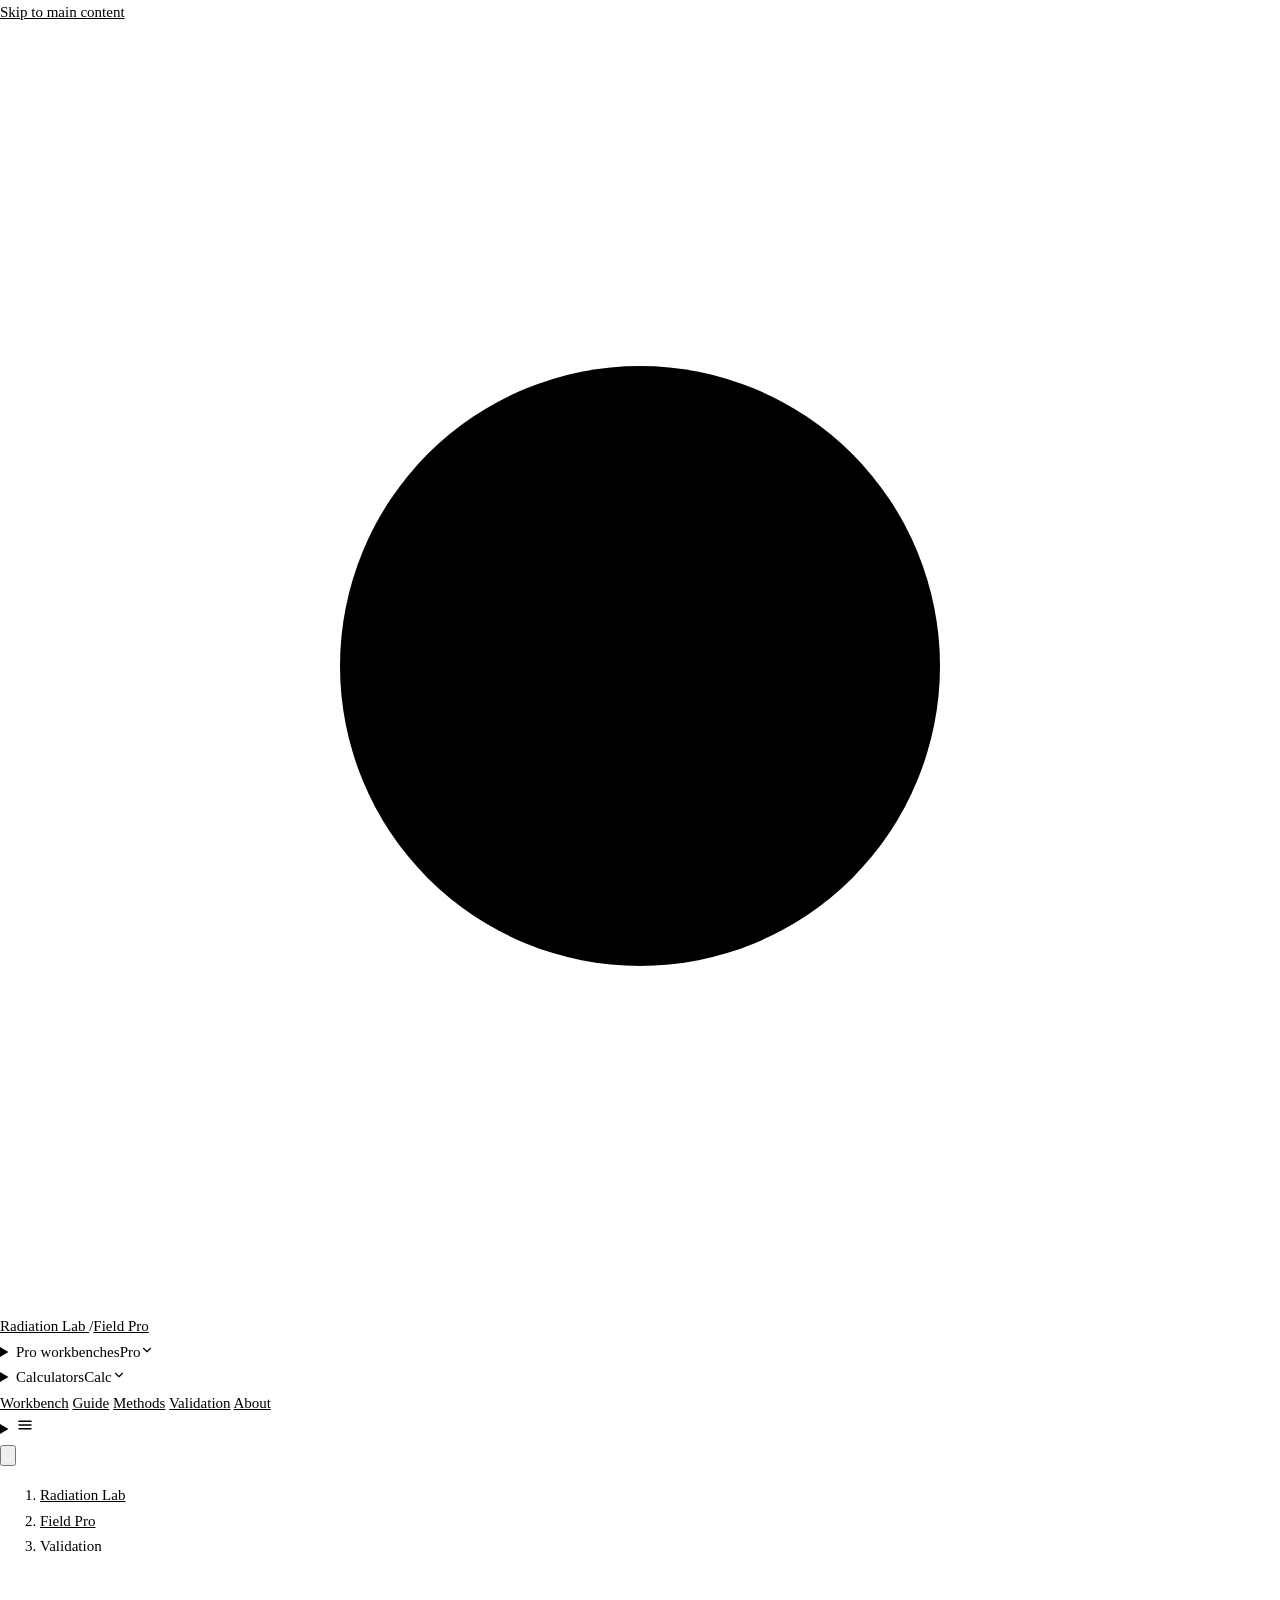
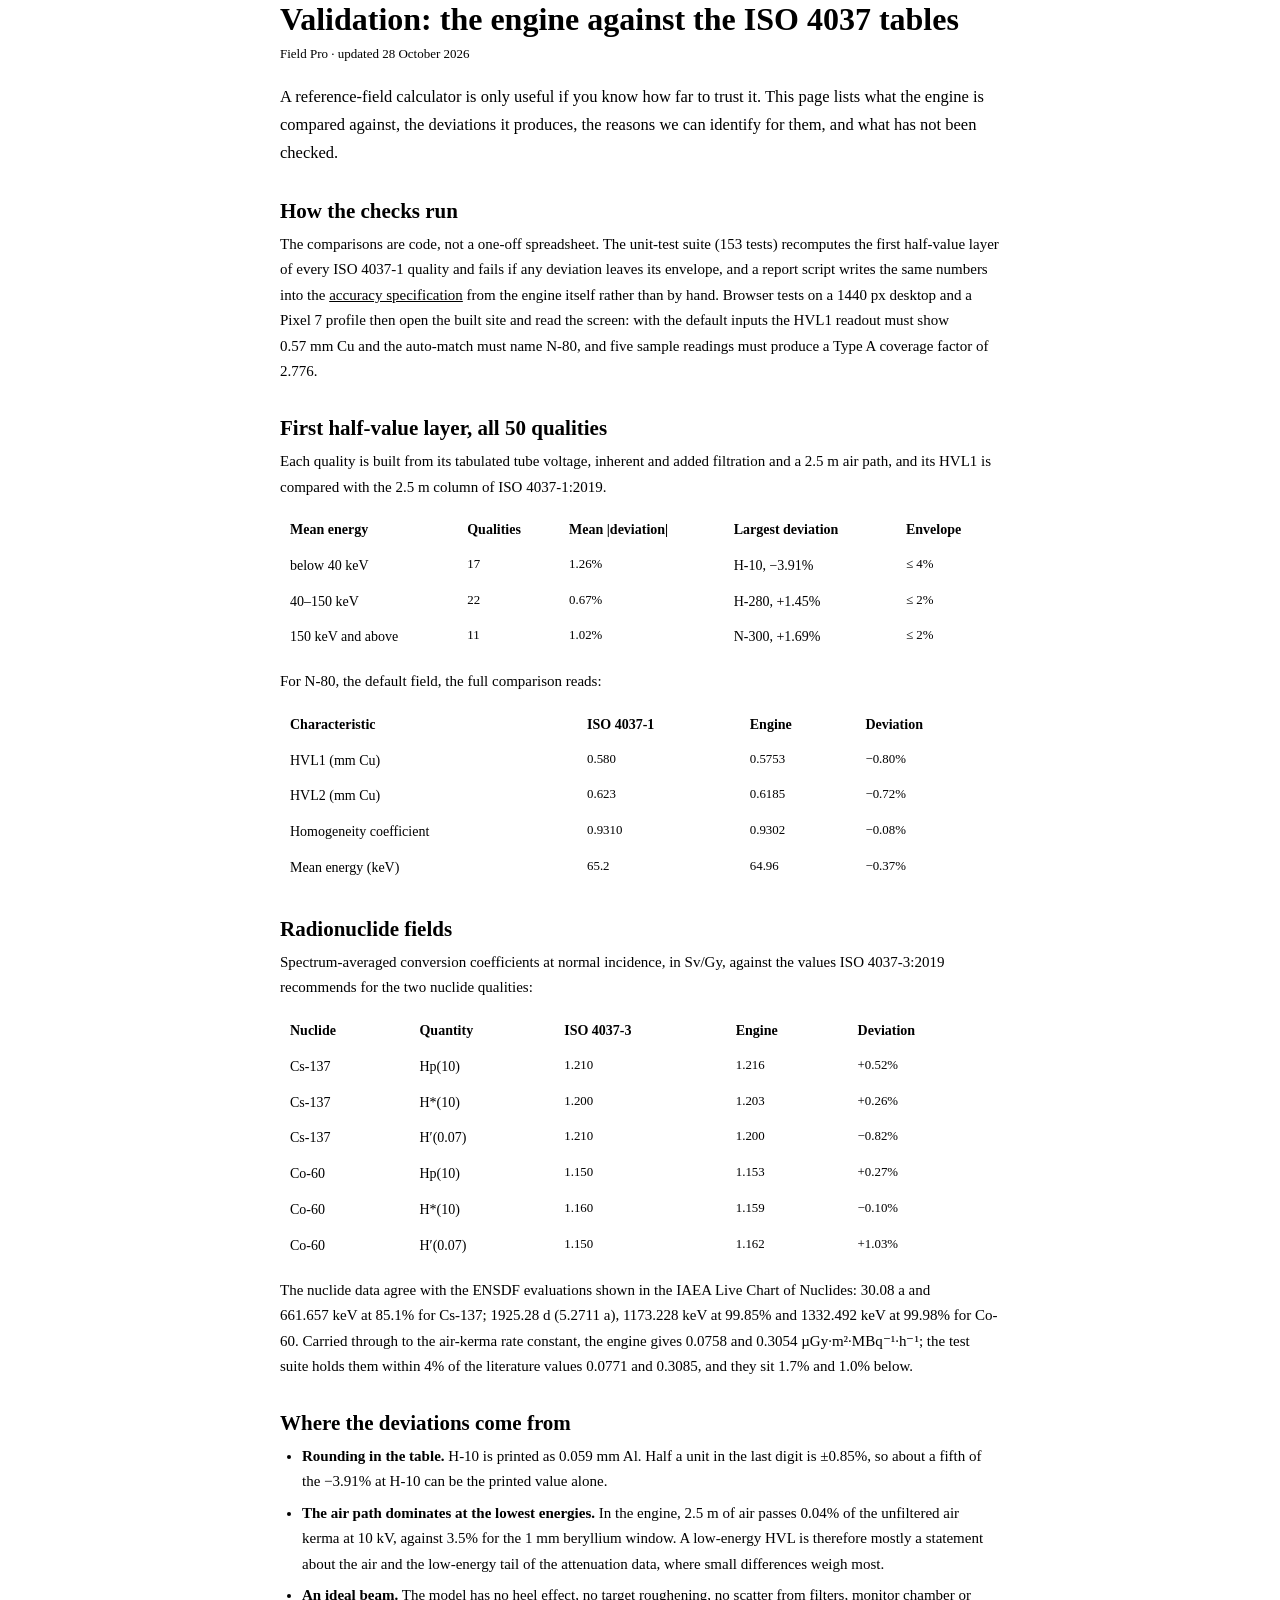
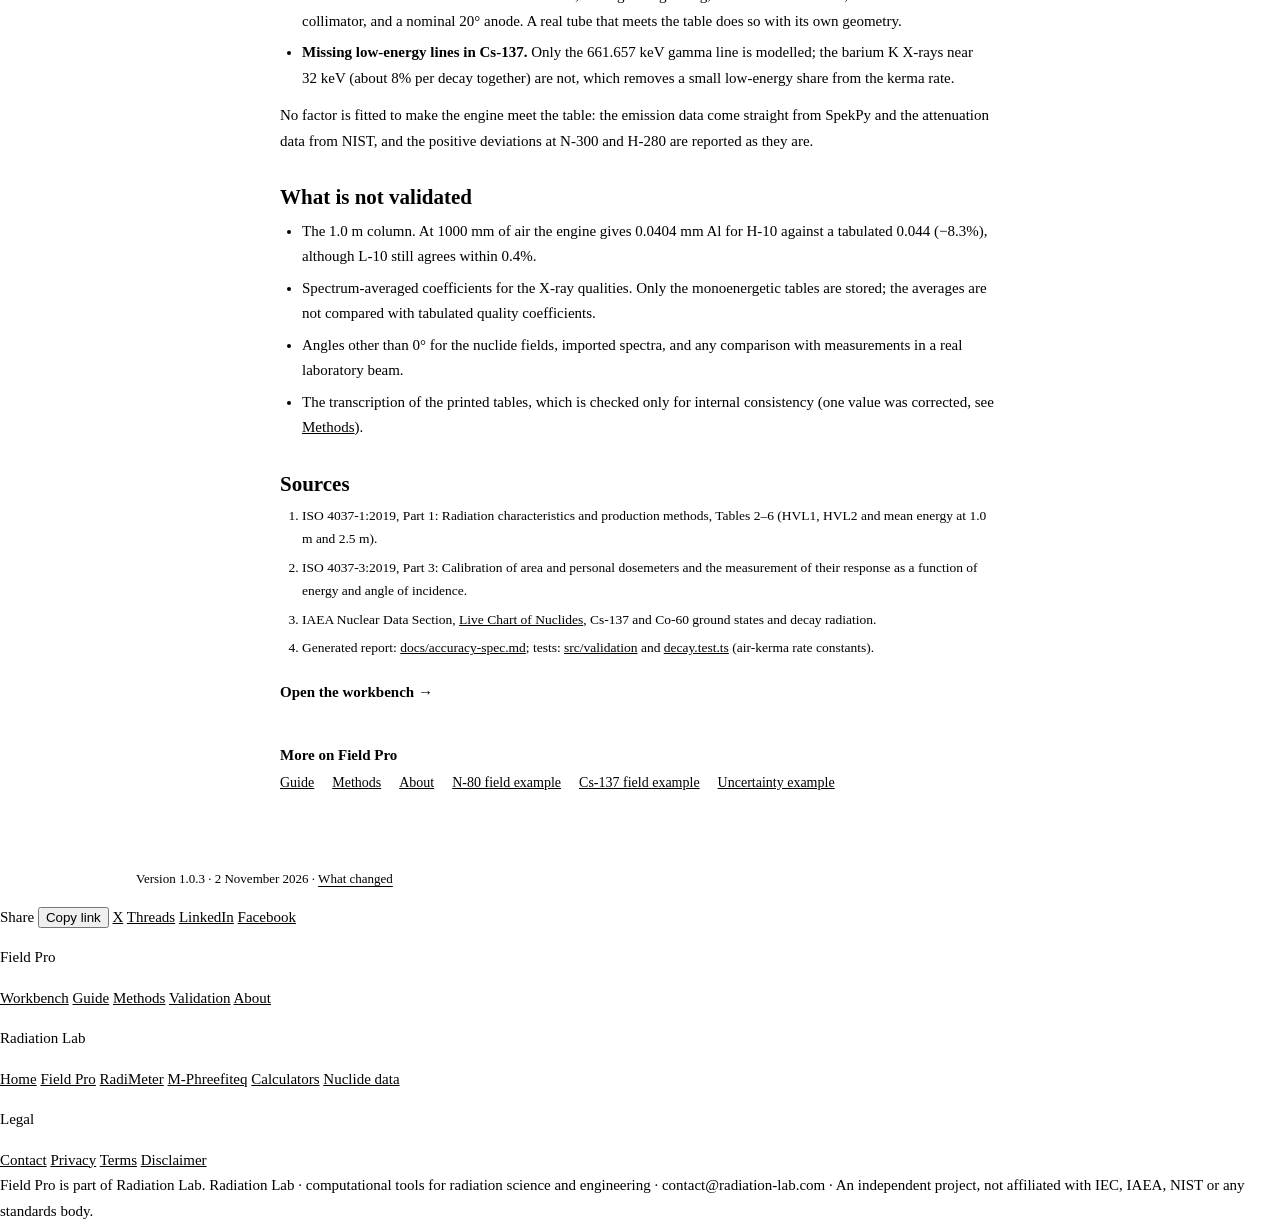
<file: public/validation/index.html>
<!doctype html>
<html lang="en">
<head>
<meta charset="UTF-8" />
<meta name="viewport" content="width=device-width, initial-scale=1.0" />
<meta name="theme-color" content="#e8eae6" media="(prefers-color-scheme: light)" />
<meta name="theme-color" content="#121517" media="(prefers-color-scheme: dark)" />
<title>Validation against ISO 4037 · Field Pro · Radiation Lab</title>
<meta name="description" content="Field Pro against ISO 4037: HVL1 of all 50 qualities within 4% below 40 keV and 2% above, nuclide coefficients within 1.1%, causes of deviations, limits." />
<link rel="canonical" href="https://pro.radiation-lab.com/validation/" />
<meta property="og:type" content="article" />
<meta property="og:site_name" content="Radiation Lab" />
<meta property="og:title" content="Validation against ISO 4037 · Field Pro · Radiation Lab" />
<meta property="og:description" content="Field Pro against ISO 4037: HVL1 of all 50 qualities within 4% below 40 keV and 2% above, nuclide coefficients within 1.1%, causes of deviations, limits." />
<meta property="og:url" content="https://pro.radiation-lab.com/validation/" />
<meta property="og:image" content="https://pro.radiation-lab.com/og.png" />
<meta property="og:image:width" content="1200" />
<meta property="og:image:height" content="630" />
<meta property="og:locale" content="en_US" />
<meta name="twitter:card" content="summary_large_image" />
<meta name="twitter:image" content="https://pro.radiation-lab.com/og.png" />
<script type="application/ld+json">{"@context":"https://schema.org","@type":"TechArticle","headline":"Validation: the engine against the ISO 4037 tables","description":"Field Pro against ISO 4037: HVL1 of all 50 qualities within 4% below 40 keV and 2% above, nuclide coefficients within 1.1%, causes of deviations, limits.","url":"https://pro.radiation-lab.com/validation/","inLanguage":"en","dateModified":"2026-10-28","author":{"@type":"Organization","name":"Radiation Lab","url":"https://radiation-lab.com/"},"publisher":{"@type":"Organization","name":"Radiation Lab","url":"https://radiation-lab.com/"},"isPartOf":{"@type":"WebSite","name":"Field Pro · Radiation Lab","url":"https://pro.radiation-lab.com/"}}</script>
<link rel="icon" href="/favicon.svg" type="image/svg+xml" />
<!-- rl-shell v4 — generated by scripts/build-pages.mjs from shell/shell.json and scripts/shell-page.mjs. Do not edit by hand; run npm run build:pages. -->
<script>
  /* Apply the stored theme before first paint. The key and its shape ({"state":{"mode","resolved"},"version":0})
     are the ones every Radiation Lab origin writes, so a choice made on one site follows to the others
     where storage is shared, and is at least spelled the same where it is not. */
  try {
    var raw = localStorage.getItem("radmeter-v2-theme");
    var mode = raw ? (JSON.parse(raw).state || {}).mode : "system";
    if (mode !== "light" && mode !== "dark") mode = "system";
    var dark = mode === "dark" || (mode === "system" && window.matchMedia("(prefers-color-scheme: dark)").matches);
    document.documentElement.dataset.theme = dark ? "dark" : "light";
  } catch (e) {
    var m = window.matchMedia && window.matchMedia("(prefers-color-scheme: dark)");
    document.documentElement.dataset.theme = m && m.matches ? "dark" : "light";
  }
</script>
<link rel="preconnect" href="https://radiation-lab.com" crossorigin />
<link rel="stylesheet" href="https://radiation-lab.com/shell/shell.css?v=4" />
<script src="https://radiation-lab.com/shell/shell.js?v=4" defer></script>
<style>
  * { box-sizing: border-box; }
  html, body { margin: 0; background: rgb(var(--c-paper)); color: rgb(var(--c-ink)); font-family: var(--body); font-size: 15px; line-height: 1.7; }
  body { word-break: keep-all; overflow-wrap: break-word; }
  a { color: rgb(var(--c-accent)); }
  .pg { max-width: 760px; margin: 0 auto; padding: 18px 20px 56px; }
  .pg h1 { font-family: var(--display); font-size: 32px; line-height: 1.15; margin: 8px 0 6px; }
  .pg h2 { font-family: var(--display); font-size: 21px; line-height: 1.25; margin: 30px 0 8px; }
  .pg h3 { font-family: var(--display); font-size: 16px; line-height: 1.3; margin: 18px 0 4px; }
  .pg p, .pg li { margin: 0 0 12px; }
  .pg ul, .pg ol { padding-left: 22px; margin: 0 0 12px; }
  .pg li { margin-bottom: 6px; }
  .pg .upd { font-size: 13px; color: rgb(var(--c-ink-faint)); margin-bottom: 18px; }
  .pg .lede { font-size: 16.5px; }
  .pg code, .pg .eq, .pg td.n { font-family: var(--mono); font-size: 0.92em; }
  .pg code { background: rgb(var(--c-panel)); padding: 0 4px; border-radius: 3px; }
  .pg .eq { background: rgb(var(--c-panel)); border-left: 3px solid rgb(var(--c-accent)); padding: 10px 14px; overflow-x: auto; }
  .pg .tbl { overflow-x: auto; margin: 0 0 14px; }
  .pg table { border-collapse: collapse; width: 100%; font-size: 14px; }
  .pg th, .pg td { text-align: left; vertical-align: top; padding: 6px 10px; border-bottom: 1px solid rgb(var(--c-line)); }
  .pg th { font-weight: 600; border-bottom-color: rgb(var(--c-line-strong)); }
  @media (max-width: 520px) { .pg table { font-size: 13px; } .pg th, .pg td { padding: 5px 6px; } }
  .pg .src li { font-size: 13.5px; color: rgb(var(--c-ink-muted)); }
  .pg .src a { color: inherit; }
  .pg .open { display: inline-block; margin-top: 8px; font-family: var(--display); font-weight: 600; color: rgb(var(--c-accent)); text-decoration: none; }
  .pg .open:hover { text-decoration: underline; }
  .pg .more { margin-top: 26px; padding-top: 14px; border-top: 1px solid rgb(var(--c-line)); font-size: 14px; }
  .pg .more h2 { font-size: 15px; margin: 0 0 6px; }
  .pg .more ul { list-style: none; padding: 0; display: flex; flex-wrap: wrap; gap: 4px 18px; }
</style>
</head>
<body>
<a class="skip" href="#main">Skip to main content</a>
<header class="site" data-shell="4" data-section="pro"><div class="hd">
  <a class="hd-brand" href="https://radiation-lab.com/" aria-label="Radiation Lab — home">
    <svg class="hd-mark" viewBox="0 0 64 64" aria-hidden="true">
      <defs><radialGradient id="mark-core" cx="36%" cy="31%" r="74%">
        <stop offset="0" stop-color="rgb(var(--mark-core-a))"/>
        <stop offset="1" stop-color="rgb(var(--mark-core-b))"/>
      </radialGradient></defs>
      <polygon points="32.00,6.20 50.24,13.76 57.80,32.00 50.24,50.24 32.00,57.80 13.76,50.24 6.20,32.00 13.76,13.76"
               fill="none" stroke="rgb(var(--c-ink))" stroke-width="5" stroke-linejoin="miter"/>
      <circle cx="32" cy="32" r="15" fill="url(#mark-core)"/>
    </svg>
    <span class="hd-nm">Radiation Lab</span>
  </a>
  <span class="hd-sep" aria-hidden="true">/</span><a class="hd-sec" href="https://pro.radiation-lab.com/">Field Pro</a>
  <nav class="hd-nav" aria-label="Main" lang="en" data-wrap="1240">
    <details class="hd-tools" id="hd-pro">
      <summary class="hd-item hd-chip"><span class="hd-l">Pro workbenches</span><span class="hd-s">Pro</span><svg class="chev" width="14" height="14" viewBox="0 0 24 24" fill="none" stroke="currentColor" stroke-width="2" stroke-linecap="round" stroke-linejoin="round" aria-hidden="true"><path d="m6 9 6 6 6-6"/></svg></summary>
      <div class="tm tm-pro">
        <p class="tm-h" id="tm-pro">Pro workbenches</p>
            <ul aria-labelledby="tm-pro">
              <li><a class="tm-i" href="https://pro.radiation-lab.com/"><svg class="" width="20" height="20" viewBox="0 0 24 24" fill="none" stroke="currentColor" stroke-width="2" stroke-linecap="round" stroke-linejoin="round" aria-hidden="true"><circle cx="12" cy="12" r="10"/><line x1="22" x2="18" y1="12" y2="12"/><line x1="6" x2="2" y1="12" y2="12"/><line x1="12" x2="12" y1="6" y2="2"/><line x1="12" x2="12" y1="22" y2="18"/></svg><span><b>Field Pro<svg class="ext" width="13" height="13" viewBox="0 0 24 24" fill="none" stroke="currentColor" stroke-width="2" stroke-linecap="round" stroke-linejoin="round" aria-hidden="true"><path d="M7 7h10v10"/><path d="M7 17 17 7"/></svg></b><em>ISO 4037 reference X-ray and gamma fields: HVL, Hp(10), uncertainty</em></span></a></li>
              <li><a class="tm-i" href="https://radimeter.radiation-lab.com/"><svg class="" width="20" height="20" viewBox="0 0 24 24" fill="none" stroke="currentColor" stroke-width="2" stroke-linecap="round" stroke-linejoin="round" aria-hidden="true"><path d="m12 14 4-4"/><path d="M3.34 19a10 10 0 1 1 17.32 0"/></svg><span><b>RadiMeter<svg class="ext" width="13" height="13" viewBox="0 0 24 24" fill="none" stroke="currentColor" stroke-width="2" stroke-linecap="round" stroke-linejoin="round" aria-hidden="true"><path d="M7 7h10v10"/><path d="M7 17 17 7"/></svg></b><em>Survey-meter type testing to IEC 60846-1</em></span></a></li>
              <li><a class="tm-i" href="https://disposal.radiation-lab.com/"><svg class="" width="20" height="20" viewBox="0 0 24 24" fill="none" stroke="currentColor" stroke-width="2" stroke-linecap="round" stroke-linejoin="round" aria-hidden="true"><path d="M12.83 2.18a2 2 0 0 0-1.66 0L2.6 6.08a1 1 0 0 0 0 1.83l8.58 3.91a2 2 0 0 0 1.66 0l8.58-3.9a1 1 0 0 0 0-1.83z"/><path d="M2 12a1 1 0 0 0 .58.91l8.6 3.91a2 2 0 0 0 1.65 0l8.58-3.9A1 1 0 0 0 22 12"/><path d="M2 17a1 1 0 0 0 .58.91l8.6 3.91a2 2 0 0 0 1.65 0l8.58-3.9A1 1 0 0 0 22 17"/></svg><span><b>M-Phreefiteq<svg class="ext" width="13" height="13" viewBox="0 0 24 24" fill="none" stroke="currentColor" stroke-width="2" stroke-linecap="round" stroke-linejoin="round" aria-hidden="true"><path d="M7 7h10v10"/><path d="M7 17 17 7"/></svg></b><em>Radionuclide speciation, sorption fitting (SCM) and transport</em></span></a></li>
            </ul>
      </div>
    </details>
    <details class="hd-tools" id="hd-tools">
      <summary class="hd-item"><span class="hd-l">Calculators</span><span class="hd-s">Calc</span><svg class="chev" width="14" height="14" viewBox="0 0 24 24" fill="none" stroke="currentColor" stroke-width="2" stroke-linecap="round" stroke-linejoin="round" aria-hidden="true"><path d="m6 9 6 6 6-6"/></svg></summary>
      <div class="tm">
        <div class="tm-cols">
          <div class="tm-col">
            <p class="tm-h" id="tm-dose">Dose &amp; shielding</p>
            <ul aria-labelledby="tm-dose">
              <li><a class="tm-i" href="https://radiation-lab.com/calc/gamma-shielding/"><svg class="" width="20" height="20" viewBox="0 0 24 24" fill="none" stroke="currentColor" stroke-width="2" stroke-linecap="round" stroke-linejoin="round" aria-hidden="true"><path d="M20 13c0 5-3.5 7.5-7.66 8.95a1 1 0 0 1-.67-.01C7.5 20.5 4 18 4 13V6a1 1 0 0 1 1-1c2 0 4.5-1.2 6.24-2.72a1.17 1.17 0 0 1 1.52 0C14.51 3.81 17 5 19 5a1 1 0 0 1 1 1z"/></svg><span><b>Gamma dose rate &amp; shielding</b><em>Dose rate from the emission spectrum; shield thickness solved backwards.</em></span></a></li>
              <li><a class="tm-i" href="https://radiation-lab.com/calc/beta/"><svg class="" width="20" height="20" viewBox="0 0 24 24" fill="none" stroke="currentColor" stroke-width="2" stroke-linecap="round" stroke-linejoin="round" aria-hidden="true"><path d="M20 13c0 5-3.5 7.5-7.66 8.95a1 1 0 0 1-.67-.01C7.5 20.5 4 18 4 13V6a1 1 0 0 1 1-1c2 0 4.5-1.2 6.24-2.72a1.17 1.17 0 0 1 1.52 0C14.51 3.81 17 5 19 5a1 1 0 0 1 1 1z"/><path d="M12 22V2"/></svg><span><b>Beta dose rate &amp; shielding</b><em>Range, transmission and bremsstrahlung by absorber.</em></span></a></li>
              <li><a class="tm-i" href="https://radiation-lab.com/calc/alara/"><svg class="" width="20" height="20" viewBox="0 0 24 24" fill="none" stroke="currentColor" stroke-width="2" stroke-linecap="round" stroke-linejoin="round" aria-hidden="true"><line x1="10" x2="14" y1="2" y2="2"/><line x1="12" x2="15" y1="14" y2="11"/><circle cx="12" cy="14" r="8"/></svg><span><b>ALARA &amp; job planning</b><em>Stay time, dose budget and collective dose across tasks.</em></span></a></li>
            </ul>
          </div>
          <div class="tm-col">
            <p class="tm-h" id="tm-count">Activity &amp; counting</p>
            <ul aria-labelledby="tm-count">
              <li><a class="tm-i" href="https://radiation-lab.com/calc/units/"><svg class="" width="20" height="20" viewBox="0 0 24 24" fill="none" stroke="currentColor" stroke-width="2" stroke-linecap="round" stroke-linejoin="round" aria-hidden="true"><path d="M8 3 4 7l4 4"/><path d="M4 7h16"/><path d="m16 21 4-4-4-4"/><path d="M20 17H4"/></svg><span><b>Unit converter</b><em>Activity, dose, exposure and contamination units.</em></span></a></li>
              <li><a class="tm-i" href="https://radiation-lab.com/calc/decay/"><svg class="" width="20" height="20" viewBox="0 0 24 24" fill="none" stroke="currentColor" stroke-width="2" stroke-linecap="round" stroke-linejoin="round" aria-hidden="true"><path d="M5 22h14"/><path d="M5 2h14"/><path d="M17 22v-4.172a2 2 0 0 0-.586-1.414L12 12l-4.414 4.414A2 2 0 0 0 7 17.828V22"/><path d="M7 2v4.172a2 2 0 0 0 .586 1.414L12 12l4.414-4.414A2 2 0 0 0 17 6.172V2"/></svg><span><b>Decay &amp; half-life</b><em>Activity after time, time to target, decay chains.</em></span></a></li>
              <li><a class="tm-i" href="https://radiation-lab.com/calc/specific-activity/"><svg class="" width="20" height="20" viewBox="0 0 24 24" fill="none" stroke="currentColor" stroke-width="2" stroke-linecap="round" stroke-linejoin="round" aria-hidden="true"><circle cx="12" cy="12" r="1"/><path d="M20.2 20.2c2.04-2.03.02-7.36-4.5-11.9-4.54-4.52-9.87-6.54-11.9-4.5-2.04 2.03-.02 7.36 4.5 11.9 4.54 4.52 9.87 6.54 11.9 4.5Z"/><path d="M15.7 15.7c4.52-4.54 6.54-9.87 4.5-11.9-2.03-2.04-7.36-.02-11.9 4.5-4.52 4.54-6.54 9.87-4.5 11.9 2.03 2.04 7.36.02 11.9-4.5Z"/></svg><span><b>Mass &amp; activity</b><em>Grams to becquerels and back for 147 nuclides.</em></span></a></li>
              <li><a class="tm-i" href="https://radiation-lab.com/calc/mda/"><svg class="" width="20" height="20" viewBox="0 0 24 24" fill="none" stroke="currentColor" stroke-width="2" stroke-linecap="round" stroke-linejoin="round" aria-hidden="true"><path d="M3 7V5a2 2 0 0 1 2-2h2"/><path d="M17 3h2a2 2 0 0 1 2 2v2"/><path d="M21 17v2a2 2 0 0 1-2 2h-2"/><path d="M7 21H5a2 2 0 0 1-2-2v-2"/><circle cx="12" cy="12" r="3"/><path d="m16 16-1.9-1.9"/></svg><span><b>Detection limits (MDA / MDC)</b><em>Critical level, detection limit and scan MDC.</em></span></a></li>
            </ul>
          </div>
          <div class="tm-col">
            <p class="tm-h" id="tm-spectrum">X-ray spectra</p>
            <ul aria-labelledby="tm-spectrum">
              <li><a class="tm-i" href="https://radiation-lab.com/calc/xray-spectrum/"><svg class="" width="20" height="20" viewBox="0 0 24 24" fill="none" stroke="currentColor" stroke-width="2" stroke-linecap="round" stroke-linejoin="round" aria-hidden="true"><path d="M22 12h-2.48a2 2 0 0 0-1.93 1.46l-2.35 8.36a.25.25 0 0 1-.48 0L9.24 2.18a.25.25 0 0 0-.48 0l-2.35 8.36A2 2 0 0 1 4.49 12H2"/></svg><span><b>X-ray tube spectrum</b><em>Raw tungsten bremsstrahlung spectrum and mean photon energy for a chosen tube voltage.</em></span></a></li>
            </ul>
          </div>
          <div class="tm-col">
            <p class="tm-h" id="tm-ref">Reference pages</p>
            <ul aria-labelledby="tm-ref">
              <li><a class="tm-i" href="https://radiation-lab.com/calc/nuclides/"><svg class="" width="20" height="20" viewBox="0 0 24 24" fill="none" stroke="currentColor" stroke-width="2" stroke-linecap="round" stroke-linejoin="round" aria-hidden="true"><path d="M4 19.5v-15A2.5 2.5 0 0 1 6.5 2H20v20H6.5a2.5 2.5 0 0 1 0-5H20"/></svg><span><b>Nuclide data</b><em>147 nuclides: half-life, emissions, dose-rate constants, progeny.</em></span></a></li>
              <li><a class="tm-i" href="https://radiation-lab.com/calc/methods/"><svg class="" width="20" height="20" viewBox="0 0 24 24" fill="none" stroke="currentColor" stroke-width="2" stroke-linecap="round" stroke-linejoin="round" aria-hidden="true"><path d="M14 2v4a2 2 0 0 0 2 2h4"/><path d="M4 22h14a2 2 0 0 0 2-2V7l-5-5H6a2 2 0 0 0-2 2v4"/><path d="M2 15h10"/><path d="m9 18 3-3-3-3"/></svg><span><b>Methods and data</b><em>How every constant is computed and from which open data.</em></span></a></li>
              <li><a class="tm-i" href="https://radiation-lab.com/calc/validation/"><svg class="" width="20" height="20" viewBox="0 0 24 24" fill="none" stroke="currentColor" stroke-width="2" stroke-linecap="round" stroke-linejoin="round" aria-hidden="true"><path d="M20 6 9 17l-5-5"/></svg><span><b>Validation</b><em>Each calculator against independent calculations.</em></span></a></li>
            </ul>
          </div>
        </div>
      </div>
    </details>
    <a class="hd-item" href="https://pro.radiation-lab.com/">Workbench</a>
    <a class="hd-item" href="https://pro.radiation-lab.com/guide/">Guide</a>
    <a class="hd-item" href="https://pro.radiation-lab.com/methods/">Methods</a>
    <a class="hd-item" href="https://pro.radiation-lab.com/validation/" aria-current="page">Validation</a>
    <a class="hd-item" href="https://pro.radiation-lab.com/about/">About</a>
  </nav>
  <div class="hd-ctl">
    <details class="hd-sheet" id="hd-sheet">
      <summary class="hd-burger" aria-label="Menu" title="Menu"><svg width="18" height="18" viewBox="0 0 24 24" fill="none" stroke="currentColor" stroke-width="2" stroke-linecap="round" aria-hidden="true"><path d="M4 7h16M4 12h16M4 17h16"/></svg></summary>
      <div class="sheet">
        <p class="sheet-h">Pro workbenches</p>
        <ul class="sheet-l"><li><a href="https://pro.radiation-lab.com/">Field Pro</a></li><li><a href="https://radimeter.radiation-lab.com/">RadiMeter</a></li><li><a href="https://disposal.radiation-lab.com/">M-Phreefiteq</a></li></ul>
        <p class="sheet-h">Calculators</p>
        <ul class="sheet-l"><li><a href="https://radiation-lab.com/calc/gamma-shielding/">Gamma dose rate &amp; shielding</a></li><li><a href="https://radiation-lab.com/calc/beta/">Beta dose rate &amp; shielding</a></li><li><a href="https://radiation-lab.com/calc/alara/">ALARA &amp; job planning</a></li><li><a href="https://radiation-lab.com/calc/units/">Unit converter</a></li><li><a href="https://radiation-lab.com/calc/decay/">Decay &amp; half-life</a></li><li><a href="https://radiation-lab.com/calc/specific-activity/">Mass &amp; activity</a></li><li><a href="https://radiation-lab.com/calc/mda/">Detection limits (MDA / MDC)</a></li><li><a href="https://radiation-lab.com/calc/xray-spectrum/">X-ray tube spectrum</a></li><li><a href="https://radiation-lab.com/calc/nuclides/">Nuclide data</a></li><li><a href="https://radiation-lab.com/calc/methods/">Methods and data</a></li><li><a href="https://radiation-lab.com/calc/validation/">Validation</a></li></ul>
        <button type="button" class="thm" id="thm-sheet" aria-label="Toggle light and dark theme"><svg viewBox="0 0 16 16" aria-hidden="true" fill="none" stroke="currentColor"
           stroke-width="1.6" stroke-linecap="round">
        <g class="thm-sun"><circle cx="8" cy="8" r="3.1"/><path d="M8 1v1.6M8 13.4V15M1 8h1.6M13.4 8H15
          M3.05 3.05l1.13 1.13M11.82 11.82l1.13 1.13M12.95 3.05l-1.13 1.13M4.18 11.82l-1.13 1.13"/></g>
        <g class="thm-moon"><path d="M13.2 9.6A5.6 5.6 0 0 1 6.4 2.8a5.6 5.6 0 1 0 6.8 6.8z"/></g>
      </svg><span>Light / dark</span></button>
      </div>
    </details>
    <button type="button" class="thm" id="thm" aria-label="Toggle light and dark theme"
            title="Light / dark theme">
      <svg viewBox="0 0 16 16" aria-hidden="true" fill="none" stroke="currentColor"
           stroke-width="1.6" stroke-linecap="round">
        <g class="thm-sun"><circle cx="8" cy="8" r="3.1"/><path d="M8 1v1.6M8 13.4V15M1 8h1.6M13.4 8H15
          M3.05 3.05l1.13 1.13M11.82 11.82l1.13 1.13M12.95 3.05l-1.13 1.13M4.18 11.82l-1.13 1.13"/></g>
        <g class="thm-moon"><path d="M13.2 9.6A5.6 5.6 0 0 1 6.4 2.8a5.6 5.6 0 1 0 6.8 6.8z"/></g>
      </svg>
    </button>
  </div>
</div></header>
<nav class="crumbs" aria-label="Breadcrumb"><ol><li><a href="https://radiation-lab.com/">Radiation Lab</a></li><li><a href="https://pro.radiation-lab.com/">Field Pro</a></li><li aria-current="page">Validation</li></ol></nav><script type="application/ld+json">{"@context":"https://schema.org","@type":"BreadcrumbList","itemListElement":[{"@type":"ListItem","position":1,"name":"Radiation Lab","item":"https://radiation-lab.com/"},{"@type":"ListItem","position":2,"name":"Field Pro","item":"https://pro.radiation-lab.com/"},{"@type":"ListItem","position":3,"name":"Validation"}]}</script>
<main id="main"><article class="pg">
  <h1>Validation: the engine against the ISO 4037 tables</h1>
  <p class="upd">Field Pro · updated 28 October 2026</p>
<p class="lede">A reference-field calculator is only useful if you know how far to trust it. This page lists what the engine is compared against, the deviations it produces, the reasons we can identify for them, and what has not been checked.</p>

<h2 id="how">How the checks run</h2>
<p>The comparisons are code, not a one-off spreadsheet. The unit-test suite (153 tests) recomputes the first half-value layer of every ISO&nbsp;4037-1 quality and fails if any deviation leaves its envelope, and a report script writes the same numbers into the <a href="https://github.com/radiation-lab-dev/field-pro/blob/master/docs/accuracy-spec.md">accuracy specification</a> from the engine itself rather than by hand. Browser tests on a 1440&nbsp;px desktop and a Pixel&nbsp;7 profile then open the built site and read the screen: with the default inputs the HVL1 readout must show 0.57&nbsp;mm&nbsp;Cu and the auto-match must name N-80, and five sample readings must produce a Type&nbsp;A coverage factor of 2.776.</p>

<h2 id="hvl1">First half-value layer, all 50 qualities</h2>
<p>Each quality is built from its tabulated tube voltage, inherent and added filtration and a 2.5&nbsp;m air path, and its HVL1 is compared with the 2.5&nbsp;m column of ISO&nbsp;4037-1:2019.</p>
<div class="tbl"><table>
  <thead><tr><th>Mean energy</th><th>Qualities</th><th>Mean |deviation|</th><th>Largest deviation</th><th>Envelope</th></tr></thead>
  <tbody>
    <tr><td>below 40 keV</td><td class="n">17</td><td class="n">1.26%</td><td>H-10, −3.91%</td><td class="n">≤ 4%</td></tr>
    <tr><td>40–150 keV</td><td class="n">22</td><td class="n">0.67%</td><td>H-280, +1.45%</td><td class="n">≤ 2%</td></tr>
    <tr><td>150 keV and above</td><td class="n">11</td><td class="n">1.02%</td><td>N-300, +1.69%</td><td class="n">≤ 2%</td></tr>
  </tbody>
</table></div>
<p>For N-80, the default field, the full comparison reads:</p>
<div class="tbl"><table>
  <thead><tr><th>Characteristic</th><th>ISO 4037-1</th><th>Engine</th><th>Deviation</th></tr></thead>
  <tbody>
    <tr><td>HVL1 (mm Cu)</td><td class="n">0.580</td><td class="n">0.5753</td><td class="n">−0.80%</td></tr>
    <tr><td>HVL2 (mm Cu)</td><td class="n">0.623</td><td class="n">0.6185</td><td class="n">−0.72%</td></tr>
    <tr><td>Homogeneity coefficient</td><td class="n">0.9310</td><td class="n">0.9302</td><td class="n">−0.08%</td></tr>
    <tr><td>Mean energy (keV)</td><td class="n">65.2</td><td class="n">64.96</td><td class="n">−0.37%</td></tr>
  </tbody>
</table></div>

<h2 id="gamma">Radionuclide fields</h2>
<p>Spectrum-averaged conversion coefficients at normal incidence, in Sv/Gy, against the values ISO&nbsp;4037-3:2019 recommends for the two nuclide qualities:</p>
<div class="tbl"><table>
  <thead><tr><th>Nuclide</th><th>Quantity</th><th>ISO 4037-3</th><th>Engine</th><th>Deviation</th></tr></thead>
  <tbody>
    <tr><td>Cs-137</td><td>Hp(10)</td><td class="n">1.210</td><td class="n">1.216</td><td class="n">+0.52%</td></tr>
    <tr><td>Cs-137</td><td>H*(10)</td><td class="n">1.200</td><td class="n">1.203</td><td class="n">+0.26%</td></tr>
    <tr><td>Cs-137</td><td>H′(0.07)</td><td class="n">1.210</td><td class="n">1.200</td><td class="n">−0.82%</td></tr>
    <tr><td>Co-60</td><td>Hp(10)</td><td class="n">1.150</td><td class="n">1.153</td><td class="n">+0.27%</td></tr>
    <tr><td>Co-60</td><td>H*(10)</td><td class="n">1.160</td><td class="n">1.159</td><td class="n">−0.10%</td></tr>
    <tr><td>Co-60</td><td>H′(0.07)</td><td class="n">1.150</td><td class="n">1.162</td><td class="n">+1.03%</td></tr>
  </tbody>
</table></div>
<p>The nuclide data agree with the ENSDF evaluations shown in the IAEA Live Chart of Nuclides: 30.08&nbsp;a and 661.657&nbsp;keV at 85.1% for Cs-137; 1925.28&nbsp;d (5.2711&nbsp;a), 1173.228&nbsp;keV at 99.85% and 1332.492&nbsp;keV at 99.98% for Co-60. Carried through to the air-kerma rate constant, the engine gives 0.0758 and 0.3054&nbsp;µGy·m²·MBq⁻¹·h⁻¹; the test suite holds them within 4% of the literature values 0.0771 and 0.3085, and they sit 1.7% and 1.0% below.</p>

<h2 id="why">Where the deviations come from</h2>
<ul>
  <li><strong>Rounding in the table.</strong> H-10 is printed as 0.059&nbsp;mm&nbsp;Al. Half a unit in the last digit is ±0.85%, so about a fifth of the −3.91% at H-10 can be the printed value alone.</li>
  <li><strong>The air path dominates at the lowest energies.</strong> In the engine, 2.5&nbsp;m of air passes 0.04% of the unfiltered air kerma at 10&nbsp;kV, against 3.5% for the 1&nbsp;mm beryllium window. A low-energy HVL is therefore mostly a statement about the air and the low-energy tail of the attenuation data, where small differences weigh most.</li>
  <li><strong>An ideal beam.</strong> The model has no heel effect, no target roughening, no scatter from filters, monitor chamber or collimator, and a nominal 20° anode. A real tube that meets the table does so with its own geometry.</li>
  <li><strong>Missing low-energy lines in Cs-137.</strong> Only the 661.657&nbsp;keV gamma line is modelled; the barium K X-rays near 32&nbsp;keV (about 8% per decay together) are not, which removes a small low-energy share from the kerma rate.</li>
</ul>
<p>No factor is fitted to make the engine meet the table: the emission data come straight from SpekPy and the attenuation data from NIST, and the positive deviations at N-300 and H-280 are reported as they are.</p>

<h2 id="limits">What is not validated</h2>
<ul>
  <li>The 1.0&nbsp;m column. At 1000&nbsp;mm of air the engine gives 0.0404&nbsp;mm&nbsp;Al for H-10 against a tabulated 0.044 (−8.3%), although L-10 still agrees within 0.4%.</li>
  <li>Spectrum-averaged coefficients for the X-ray qualities. Only the monoenergetic tables are stored; the averages are not compared with tabulated quality coefficients.</li>
  <li>Angles other than 0° for the nuclide fields, imported spectra, and any comparison with measurements in a real laboratory beam.</li>
  <li>The transcription of the printed tables, which is checked only for internal consistency (one value was corrected, see <a href="/methods/#conversion">Methods</a>).</li>
</ul>

<h2 id="sources">Sources</h2>
<ol class="src">
  <li>ISO 4037-1:2019, Part 1: Radiation characteristics and production methods, Tables 2–6 (HVL1, HVL2 and mean energy at 1.0 m and 2.5 m).</li>
  <li>ISO 4037-3:2019, Part 3: Calibration of area and personal dosemeters and the measurement of their response as a function of energy and angle of incidence.</li>
  <li>IAEA Nuclear Data Section, <a href="https://www-nds.iaea.org/relnsd/vcharthtml/VChartHTML.html">Live Chart of Nuclides</a>, Cs-137 and Co-60 ground states and decay radiation.</li>
  <li>Generated report: <a href="https://github.com/radiation-lab-dev/field-pro/blob/master/docs/accuracy-spec.md">docs/accuracy-spec.md</a>; tests: <a href="https://github.com/radiation-lab-dev/field-pro/tree/master/src/validation">src/validation</a> and <a href="https://github.com/radiation-lab-dev/field-pro/blob/master/src/engine/decay.test.ts">decay.test.ts</a> (air-kerma rate constants).</li>
</ol>
  <p><a class="open" href="https://pro.radiation-lab.com/">Open the workbench &rarr;</a></p>
  <nav class="more" aria-label="More Field Pro pages"><h2>More on Field Pro</h2><ul><li><a href="/guide/">Guide</a></li><li><a href="/methods/">Methods</a></li><li><a href="/about/">About</a></li><li><a href="/examples/n-80-survey-meter-type-test/">N-80 field example</a></li><li><a href="/examples/cs-137-field-at-2-5-m/">Cs-137 field example</a></li><li><a href="/examples/repeat-readings-uncertainty/">Uncertainty example</a></li></ul></nav>
</article></main>
<style>
  .fp-ver { max-width: 1048px; margin: 0 auto; padding: 0 var(--rl-gutter, 20px) 14px; font-size: 13px; color: rgb(var(--c-ink-faint)); }
  .fp-ver a { color: inherit; text-underline-offset: 3px; }
  .fp-ver a:hover { color: rgb(var(--c-ink)); }
  @media print { .fp-ver { display: none; } }
</style>
<p class="fp-ver" data-version="1.0.3">Version 1.0.3 · 2 November 2026 · <a href="/changelog/">What changed</a></p>
<footer class="site" data-shell="4"><div class="ft">
  <div class="share" aria-label="Share this page">
    <span class="share-l">Share</span>
    <button type="button" class="share-b" id="share-copy" data-url="https://pro.radiation-lab.com/validation/?utm_source=copy&amp;utm_medium=share&amp;utm_campaign=share">Copy link</button>
    <a class="share-b" target="_blank" rel="noopener noreferrer"
       href="https://x.com/intent/post?text=Validation%20against%20ISO%204037%20%C2%B7%20Field%20Pro%20%C2%B7%20Radiation%20Lab&amp;url=https%3A//pro.radiation-lab.com/validation/%3Futm_source%3Dx%26utm_medium%3Dsocial%26utm_campaign%3Dshare">X</a>
    <a class="share-b" target="_blank" rel="noopener noreferrer"
       href="https://www.threads.net/intent/post?text=Validation%20against%20ISO%204037%20%C2%B7%20Field%20Pro%20%C2%B7%20Radiation%20Lab%20https%3A//pro.radiation-lab.com/validation/%3Futm_source%3Dthreads%26utm_medium%3Dsocial%26utm_campaign%3Dshare">Threads</a>
    <a class="share-b" target="_blank" rel="noopener noreferrer"
       href="https://www.linkedin.com/sharing/share-offsite/?url=https%3A//pro.radiation-lab.com/validation/%3Futm_source%3Dlinkedin%26utm_medium%3Dsocial%26utm_campaign%3Dshare">LinkedIn</a>
    <a class="share-b" target="_blank" rel="noopener noreferrer"
       href="https://www.facebook.com/sharer/sharer.php?u=https%3A//pro.radiation-lab.com/validation/%3Futm_source%3Dfacebook%26utm_medium%3Dsocial%26utm_campaign%3Dshare">Facebook</a>
    <span class="share-s" id="share-status" role="status" aria-live="polite"></span>
  </div>
  <div class="fcols">
    <div class="fcol">
      <p class="fh">Field Pro</p>
      <div class="links">
        <a href="https://pro.radiation-lab.com/">Workbench</a>
        <a href="https://pro.radiation-lab.com/guide/">Guide</a>
        <a href="https://pro.radiation-lab.com/methods/">Methods</a>
        <a href="https://pro.radiation-lab.com/validation/">Validation</a>
        <a href="https://pro.radiation-lab.com/about/">About</a>
      </div>
    </div>
    <div class="fcol">
      <p class="fh">Radiation Lab</p>
      <div class="links">
        <a href="https://radiation-lab.com/">Home</a>
        <a href="https://pro.radiation-lab.com/">Field Pro</a>
        <a href="https://radimeter.radiation-lab.com/">RadiMeter</a>
        <a href="https://disposal.radiation-lab.com/">M-Phreefiteq</a>
        <a href="https://radiation-lab.com/#tools">Calculators</a>
        <a href="https://radiation-lab.com/calc/nuclides/">Nuclide data</a>
      </div>
    </div>
    <div class="fcol">
      <p class="fh">Legal</p>
      <div class="links">
        <a href="https://radiation-lab.com/contact">Contact</a>
        <a href="https://radiation-lab.com/privacy">Privacy</a>
        <a href="https://radiation-lab.com/terms">Terms</a>
        <a href="https://pro.radiation-lab.com/about/#limits">Disclaimer</a>
      </div>
    </div>
  </div>
  <div class="fline">Field Pro is part of Radiation Lab. Radiation Lab · computational tools for radiation science and engineering · contact@radiation-lab.com · An independent project, not affiliated with IEC, IAEA, NIST or any standards body.</div>
</div></footer>
<script src="https://radiation-lab.com/track.js" data-lab="pro" defer></script>
</body>
</html>
</file>
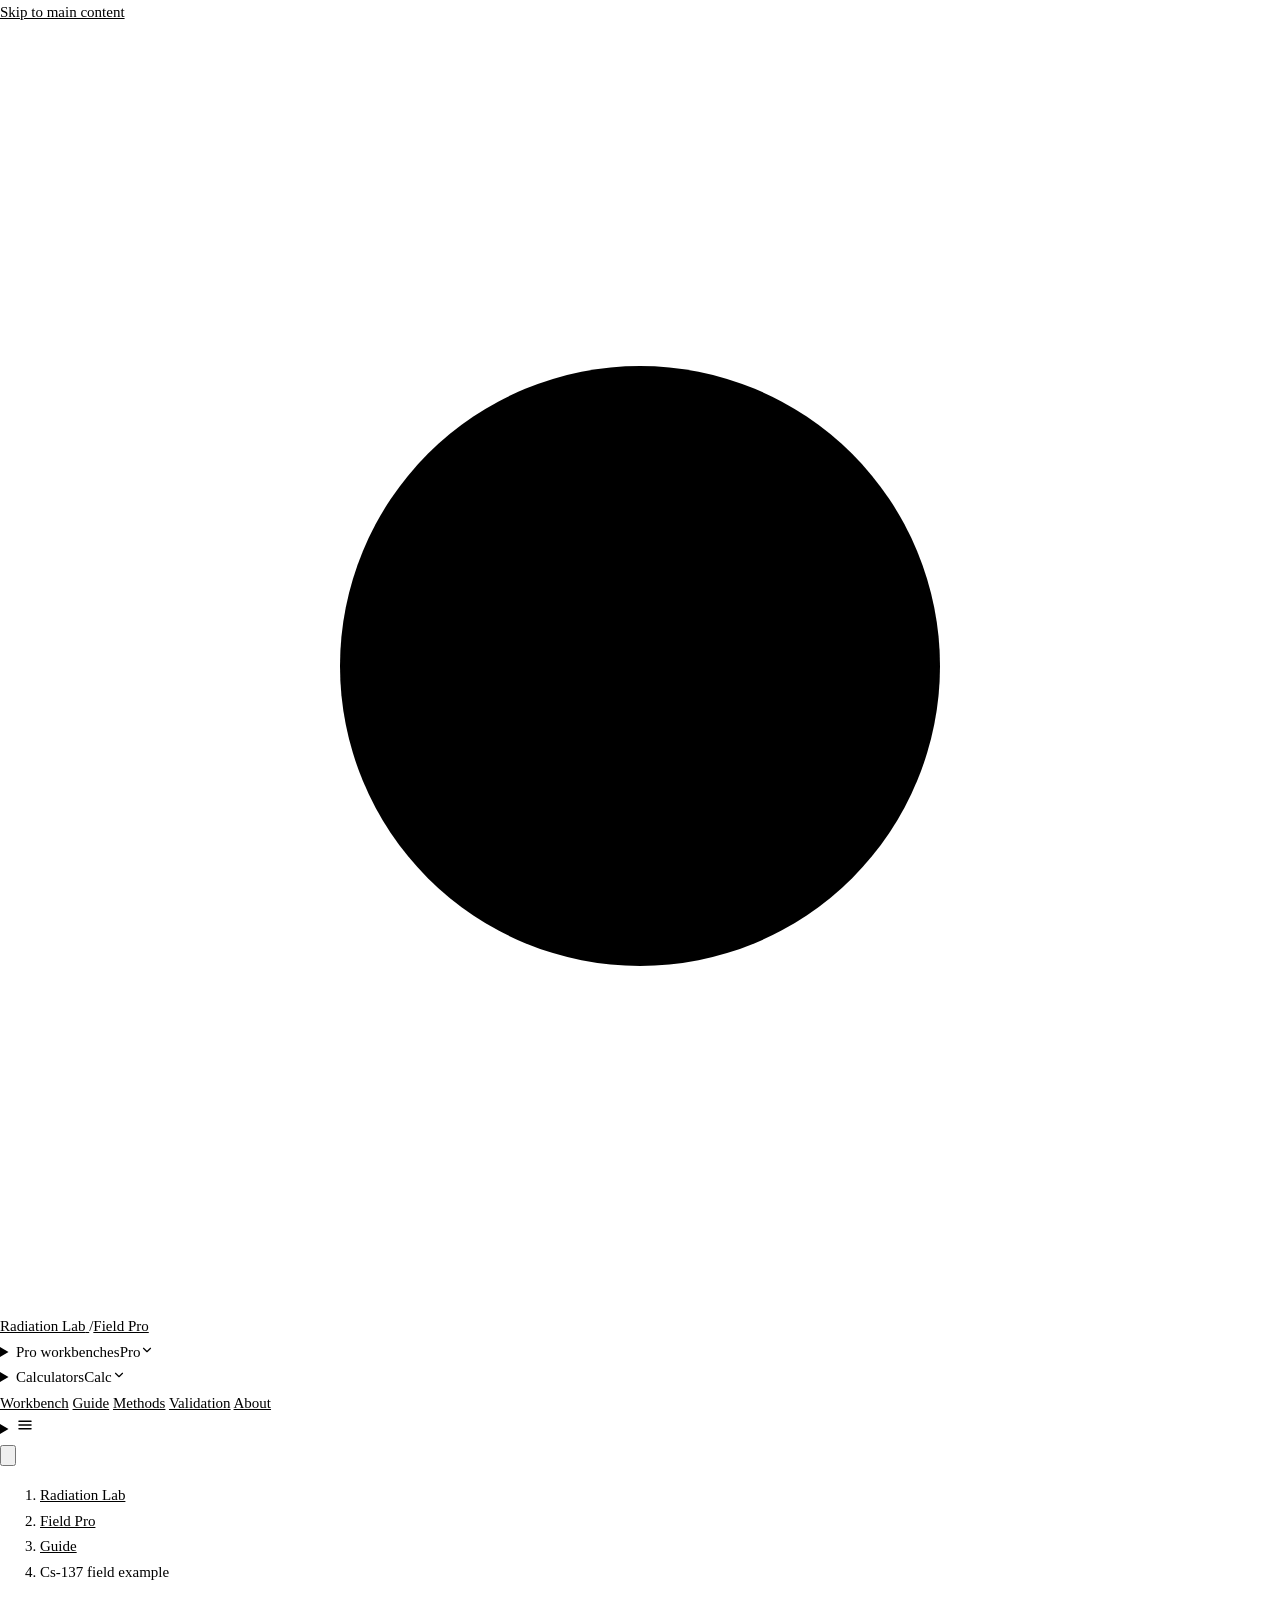
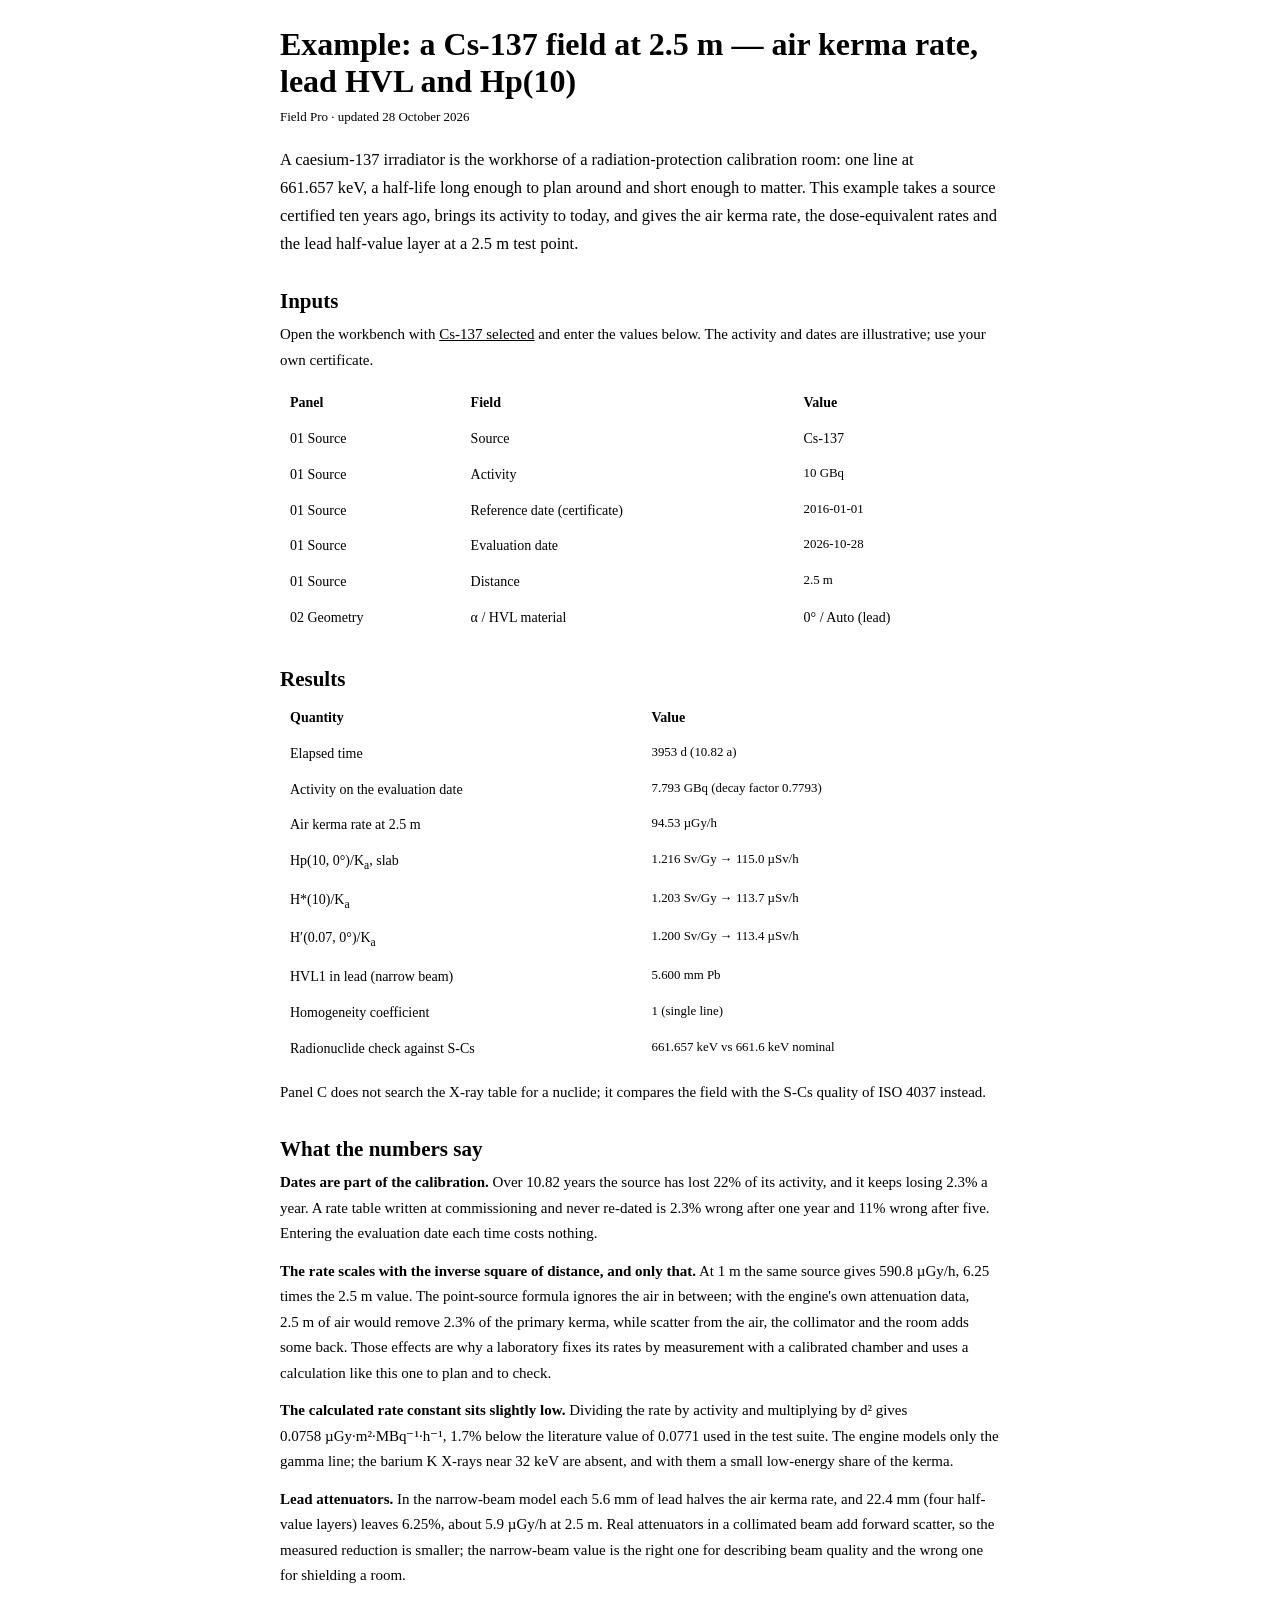
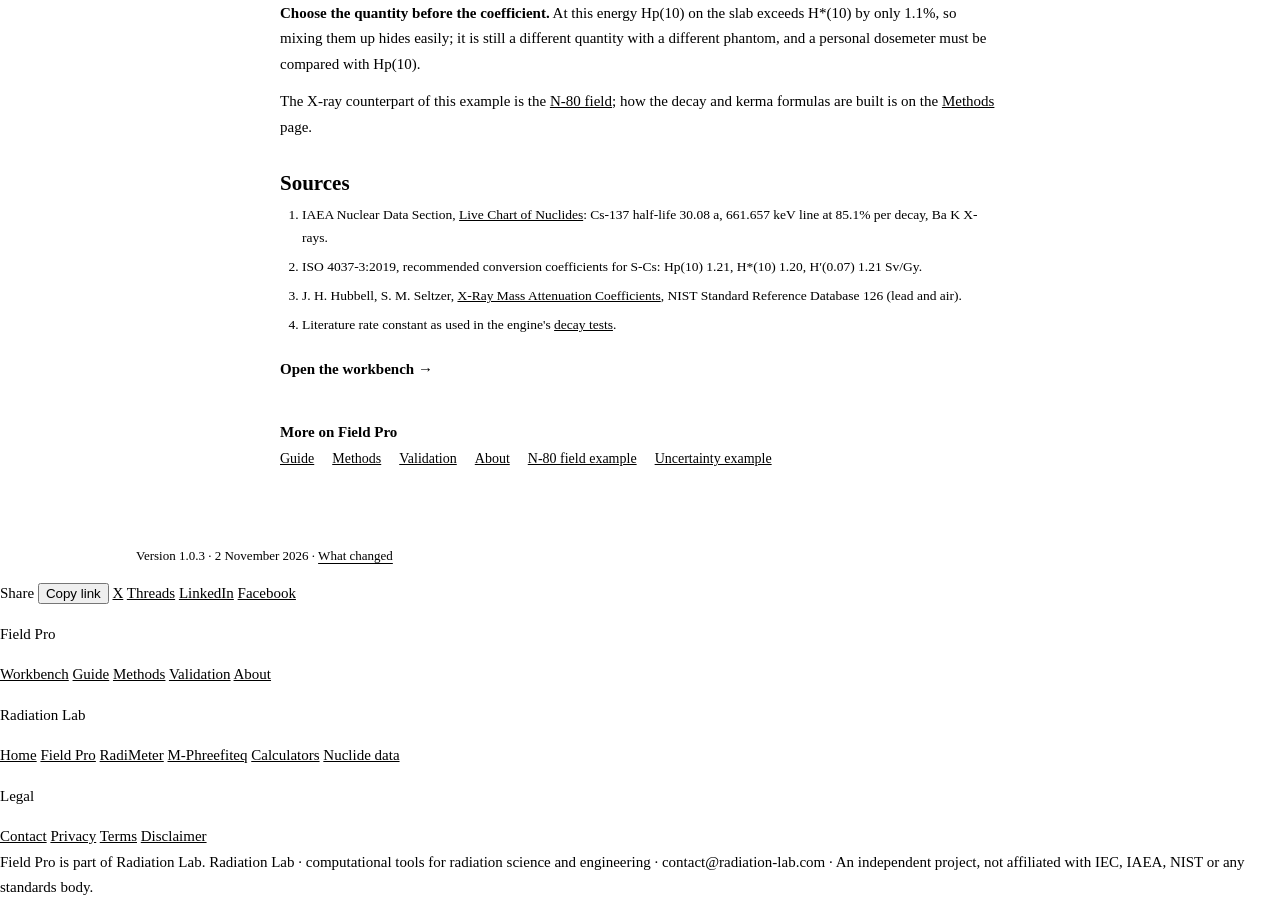
<file: public/examples/cs-137-field-at-2-5-m/index.html>
<!doctype html>
<html lang="en">
<head>
<meta charset="UTF-8" />
<meta name="viewport" content="width=device-width, initial-scale=1.0" />
<meta name="theme-color" content="#e8eae6" media="(prefers-color-scheme: light)" />
<meta name="theme-color" content="#121517" media="(prefers-color-scheme: dark)" />
<title>Example: Cs-137 field at 2.5 m · Field Pro · Radiation Lab</title>
<meta name="description" content="A Cs-137 source after 10.8 years of decay: 94.53 µGy/h at 2.5 m, Hp(10) and H*(10) rates, a 5.6 mm lead HVL, and what the point-source model omits." />
<link rel="canonical" href="https://pro.radiation-lab.com/examples/cs-137-field-at-2-5-m/" />
<meta property="og:type" content="article" />
<meta property="og:site_name" content="Radiation Lab" />
<meta property="og:title" content="Example: Cs-137 field at 2.5 m · Field Pro · Radiation Lab" />
<meta property="og:description" content="A Cs-137 source after 10.8 years of decay: 94.53 µGy/h at 2.5 m, Hp(10) and H*(10) rates, a 5.6 mm lead HVL, and what the point-source model omits." />
<meta property="og:url" content="https://pro.radiation-lab.com/examples/cs-137-field-at-2-5-m/" />
<meta property="og:image" content="https://pro.radiation-lab.com/og.png" />
<meta property="og:image:width" content="1200" />
<meta property="og:image:height" content="630" />
<meta property="og:locale" content="en_US" />
<meta name="twitter:card" content="summary_large_image" />
<meta name="twitter:image" content="https://pro.radiation-lab.com/og.png" />
<script type="application/ld+json">{"@context":"https://schema.org","@type":"TechArticle","headline":"Example: a Cs-137 field at 2.5 m — air kerma rate, lead HVL and Hp(10)","description":"A Cs-137 source after 10.8 years of decay: 94.53 µGy/h at 2.5 m, Hp(10) and H*(10) rates, a 5.6 mm lead HVL, and what the point-source model omits.","url":"https://pro.radiation-lab.com/examples/cs-137-field-at-2-5-m/","inLanguage":"en","dateModified":"2026-10-28","author":{"@type":"Organization","name":"Radiation Lab","url":"https://radiation-lab.com/"},"publisher":{"@type":"Organization","name":"Radiation Lab","url":"https://radiation-lab.com/"},"isPartOf":{"@type":"WebSite","name":"Field Pro · Radiation Lab","url":"https://pro.radiation-lab.com/"}}</script>
<link rel="icon" href="/favicon.svg" type="image/svg+xml" />
<!-- rl-shell v4 — generated by scripts/build-pages.mjs from shell/shell.json and scripts/shell-page.mjs. Do not edit by hand; run npm run build:pages. -->
<script>
  /* Apply the stored theme before first paint. The key and its shape ({"state":{"mode","resolved"},"version":0})
     are the ones every Radiation Lab origin writes, so a choice made on one site follows to the others
     where storage is shared, and is at least spelled the same where it is not. */
  try {
    var raw = localStorage.getItem("radmeter-v2-theme");
    var mode = raw ? (JSON.parse(raw).state || {}).mode : "system";
    if (mode !== "light" && mode !== "dark") mode = "system";
    var dark = mode === "dark" || (mode === "system" && window.matchMedia("(prefers-color-scheme: dark)").matches);
    document.documentElement.dataset.theme = dark ? "dark" : "light";
  } catch (e) {
    var m = window.matchMedia && window.matchMedia("(prefers-color-scheme: dark)");
    document.documentElement.dataset.theme = m && m.matches ? "dark" : "light";
  }
</script>
<link rel="preconnect" href="https://radiation-lab.com" crossorigin />
<link rel="stylesheet" href="https://radiation-lab.com/shell/shell.css?v=4" />
<script src="https://radiation-lab.com/shell/shell.js?v=4" defer></script>
<style>
  * { box-sizing: border-box; }
  html, body { margin: 0; background: rgb(var(--c-paper)); color: rgb(var(--c-ink)); font-family: var(--body); font-size: 15px; line-height: 1.7; }
  body { word-break: keep-all; overflow-wrap: break-word; }
  a { color: rgb(var(--c-accent)); }
  .pg { max-width: 760px; margin: 0 auto; padding: 18px 20px 56px; }
  .pg h1 { font-family: var(--display); font-size: 32px; line-height: 1.15; margin: 8px 0 6px; }
  .pg h2 { font-family: var(--display); font-size: 21px; line-height: 1.25; margin: 30px 0 8px; }
  .pg h3 { font-family: var(--display); font-size: 16px; line-height: 1.3; margin: 18px 0 4px; }
  .pg p, .pg li { margin: 0 0 12px; }
  .pg ul, .pg ol { padding-left: 22px; margin: 0 0 12px; }
  .pg li { margin-bottom: 6px; }
  .pg .upd { font-size: 13px; color: rgb(var(--c-ink-faint)); margin-bottom: 18px; }
  .pg .lede { font-size: 16.5px; }
  .pg code, .pg .eq, .pg td.n { font-family: var(--mono); font-size: 0.92em; }
  .pg code { background: rgb(var(--c-panel)); padding: 0 4px; border-radius: 3px; }
  .pg .eq { background: rgb(var(--c-panel)); border-left: 3px solid rgb(var(--c-accent)); padding: 10px 14px; overflow-x: auto; }
  .pg .tbl { overflow-x: auto; margin: 0 0 14px; }
  .pg table { border-collapse: collapse; width: 100%; font-size: 14px; }
  .pg th, .pg td { text-align: left; vertical-align: top; padding: 6px 10px; border-bottom: 1px solid rgb(var(--c-line)); }
  .pg th { font-weight: 600; border-bottom-color: rgb(var(--c-line-strong)); }
  @media (max-width: 520px) { .pg table { font-size: 13px; } .pg th, .pg td { padding: 5px 6px; } }
  .pg .src li { font-size: 13.5px; color: rgb(var(--c-ink-muted)); }
  .pg .src a { color: inherit; }
  .pg .open { display: inline-block; margin-top: 8px; font-family: var(--display); font-weight: 600; color: rgb(var(--c-accent)); text-decoration: none; }
  .pg .open:hover { text-decoration: underline; }
  .pg .more { margin-top: 26px; padding-top: 14px; border-top: 1px solid rgb(var(--c-line)); font-size: 14px; }
  .pg .more h2 { font-size: 15px; margin: 0 0 6px; }
  .pg .more ul { list-style: none; padding: 0; display: flex; flex-wrap: wrap; gap: 4px 18px; }
</style>
</head>
<body>
<a class="skip" href="#main">Skip to main content</a>
<header class="site" data-shell="4" data-section="pro"><div class="hd">
  <a class="hd-brand" href="https://radiation-lab.com/" aria-label="Radiation Lab — home">
    <svg class="hd-mark" viewBox="0 0 64 64" aria-hidden="true">
      <defs><radialGradient id="mark-core" cx="36%" cy="31%" r="74%">
        <stop offset="0" stop-color="rgb(var(--mark-core-a))"/>
        <stop offset="1" stop-color="rgb(var(--mark-core-b))"/>
      </radialGradient></defs>
      <polygon points="32.00,6.20 50.24,13.76 57.80,32.00 50.24,50.24 32.00,57.80 13.76,50.24 6.20,32.00 13.76,13.76"
               fill="none" stroke="rgb(var(--c-ink))" stroke-width="5" stroke-linejoin="miter"/>
      <circle cx="32" cy="32" r="15" fill="url(#mark-core)"/>
    </svg>
    <span class="hd-nm">Radiation Lab</span>
  </a>
  <span class="hd-sep" aria-hidden="true">/</span><a class="hd-sec" href="https://pro.radiation-lab.com/">Field Pro</a>
  <nav class="hd-nav" aria-label="Main" lang="en" data-wrap="1240">
    <details class="hd-tools" id="hd-pro">
      <summary class="hd-item hd-chip"><span class="hd-l">Pro workbenches</span><span class="hd-s">Pro</span><svg class="chev" width="14" height="14" viewBox="0 0 24 24" fill="none" stroke="currentColor" stroke-width="2" stroke-linecap="round" stroke-linejoin="round" aria-hidden="true"><path d="m6 9 6 6 6-6"/></svg></summary>
      <div class="tm tm-pro">
        <p class="tm-h" id="tm-pro">Pro workbenches</p>
            <ul aria-labelledby="tm-pro">
              <li><a class="tm-i" href="https://pro.radiation-lab.com/"><svg class="" width="20" height="20" viewBox="0 0 24 24" fill="none" stroke="currentColor" stroke-width="2" stroke-linecap="round" stroke-linejoin="round" aria-hidden="true"><circle cx="12" cy="12" r="10"/><line x1="22" x2="18" y1="12" y2="12"/><line x1="6" x2="2" y1="12" y2="12"/><line x1="12" x2="12" y1="6" y2="2"/><line x1="12" x2="12" y1="22" y2="18"/></svg><span><b>Field Pro<svg class="ext" width="13" height="13" viewBox="0 0 24 24" fill="none" stroke="currentColor" stroke-width="2" stroke-linecap="round" stroke-linejoin="round" aria-hidden="true"><path d="M7 7h10v10"/><path d="M7 17 17 7"/></svg></b><em>ISO 4037 reference X-ray and gamma fields: HVL, Hp(10), uncertainty</em></span></a></li>
              <li><a class="tm-i" href="https://radimeter.radiation-lab.com/"><svg class="" width="20" height="20" viewBox="0 0 24 24" fill="none" stroke="currentColor" stroke-width="2" stroke-linecap="round" stroke-linejoin="round" aria-hidden="true"><path d="m12 14 4-4"/><path d="M3.34 19a10 10 0 1 1 17.32 0"/></svg><span><b>RadiMeter<svg class="ext" width="13" height="13" viewBox="0 0 24 24" fill="none" stroke="currentColor" stroke-width="2" stroke-linecap="round" stroke-linejoin="round" aria-hidden="true"><path d="M7 7h10v10"/><path d="M7 17 17 7"/></svg></b><em>Survey-meter type testing to IEC 60846-1</em></span></a></li>
              <li><a class="tm-i" href="https://disposal.radiation-lab.com/"><svg class="" width="20" height="20" viewBox="0 0 24 24" fill="none" stroke="currentColor" stroke-width="2" stroke-linecap="round" stroke-linejoin="round" aria-hidden="true"><path d="M12.83 2.18a2 2 0 0 0-1.66 0L2.6 6.08a1 1 0 0 0 0 1.83l8.58 3.91a2 2 0 0 0 1.66 0l8.58-3.9a1 1 0 0 0 0-1.83z"/><path d="M2 12a1 1 0 0 0 .58.91l8.6 3.91a2 2 0 0 0 1.65 0l8.58-3.9A1 1 0 0 0 22 12"/><path d="M2 17a1 1 0 0 0 .58.91l8.6 3.91a2 2 0 0 0 1.65 0l8.58-3.9A1 1 0 0 0 22 17"/></svg><span><b>M-Phreefiteq<svg class="ext" width="13" height="13" viewBox="0 0 24 24" fill="none" stroke="currentColor" stroke-width="2" stroke-linecap="round" stroke-linejoin="round" aria-hidden="true"><path d="M7 7h10v10"/><path d="M7 17 17 7"/></svg></b><em>Radionuclide speciation, sorption fitting (SCM) and transport</em></span></a></li>
            </ul>
      </div>
    </details>
    <details class="hd-tools" id="hd-tools">
      <summary class="hd-item"><span class="hd-l">Calculators</span><span class="hd-s">Calc</span><svg class="chev" width="14" height="14" viewBox="0 0 24 24" fill="none" stroke="currentColor" stroke-width="2" stroke-linecap="round" stroke-linejoin="round" aria-hidden="true"><path d="m6 9 6 6 6-6"/></svg></summary>
      <div class="tm">
        <div class="tm-cols">
          <div class="tm-col">
            <p class="tm-h" id="tm-dose">Dose &amp; shielding</p>
            <ul aria-labelledby="tm-dose">
              <li><a class="tm-i" href="https://radiation-lab.com/calc/gamma-shielding/"><svg class="" width="20" height="20" viewBox="0 0 24 24" fill="none" stroke="currentColor" stroke-width="2" stroke-linecap="round" stroke-linejoin="round" aria-hidden="true"><path d="M20 13c0 5-3.5 7.5-7.66 8.95a1 1 0 0 1-.67-.01C7.5 20.5 4 18 4 13V6a1 1 0 0 1 1-1c2 0 4.5-1.2 6.24-2.72a1.17 1.17 0 0 1 1.52 0C14.51 3.81 17 5 19 5a1 1 0 0 1 1 1z"/></svg><span><b>Gamma dose rate &amp; shielding</b><em>Dose rate from the emission spectrum; shield thickness solved backwards.</em></span></a></li>
              <li><a class="tm-i" href="https://radiation-lab.com/calc/beta/"><svg class="" width="20" height="20" viewBox="0 0 24 24" fill="none" stroke="currentColor" stroke-width="2" stroke-linecap="round" stroke-linejoin="round" aria-hidden="true"><path d="M20 13c0 5-3.5 7.5-7.66 8.95a1 1 0 0 1-.67-.01C7.5 20.5 4 18 4 13V6a1 1 0 0 1 1-1c2 0 4.5-1.2 6.24-2.72a1.17 1.17 0 0 1 1.52 0C14.51 3.81 17 5 19 5a1 1 0 0 1 1 1z"/><path d="M12 22V2"/></svg><span><b>Beta dose rate &amp; shielding</b><em>Range, transmission and bremsstrahlung by absorber.</em></span></a></li>
              <li><a class="tm-i" href="https://radiation-lab.com/calc/alara/"><svg class="" width="20" height="20" viewBox="0 0 24 24" fill="none" stroke="currentColor" stroke-width="2" stroke-linecap="round" stroke-linejoin="round" aria-hidden="true"><line x1="10" x2="14" y1="2" y2="2"/><line x1="12" x2="15" y1="14" y2="11"/><circle cx="12" cy="14" r="8"/></svg><span><b>ALARA &amp; job planning</b><em>Stay time, dose budget and collective dose across tasks.</em></span></a></li>
            </ul>
          </div>
          <div class="tm-col">
            <p class="tm-h" id="tm-count">Activity &amp; counting</p>
            <ul aria-labelledby="tm-count">
              <li><a class="tm-i" href="https://radiation-lab.com/calc/units/"><svg class="" width="20" height="20" viewBox="0 0 24 24" fill="none" stroke="currentColor" stroke-width="2" stroke-linecap="round" stroke-linejoin="round" aria-hidden="true"><path d="M8 3 4 7l4 4"/><path d="M4 7h16"/><path d="m16 21 4-4-4-4"/><path d="M20 17H4"/></svg><span><b>Unit converter</b><em>Activity, dose, exposure and contamination units.</em></span></a></li>
              <li><a class="tm-i" href="https://radiation-lab.com/calc/decay/"><svg class="" width="20" height="20" viewBox="0 0 24 24" fill="none" stroke="currentColor" stroke-width="2" stroke-linecap="round" stroke-linejoin="round" aria-hidden="true"><path d="M5 22h14"/><path d="M5 2h14"/><path d="M17 22v-4.172a2 2 0 0 0-.586-1.414L12 12l-4.414 4.414A2 2 0 0 0 7 17.828V22"/><path d="M7 2v4.172a2 2 0 0 0 .586 1.414L12 12l4.414-4.414A2 2 0 0 0 17 6.172V2"/></svg><span><b>Decay &amp; half-life</b><em>Activity after time, time to target, decay chains.</em></span></a></li>
              <li><a class="tm-i" href="https://radiation-lab.com/calc/specific-activity/"><svg class="" width="20" height="20" viewBox="0 0 24 24" fill="none" stroke="currentColor" stroke-width="2" stroke-linecap="round" stroke-linejoin="round" aria-hidden="true"><circle cx="12" cy="12" r="1"/><path d="M20.2 20.2c2.04-2.03.02-7.36-4.5-11.9-4.54-4.52-9.87-6.54-11.9-4.5-2.04 2.03-.02 7.36 4.5 11.9 4.54 4.52 9.87 6.54 11.9 4.5Z"/><path d="M15.7 15.7c4.52-4.54 6.54-9.87 4.5-11.9-2.03-2.04-7.36-.02-11.9 4.5-4.52 4.54-6.54 9.87-4.5 11.9 2.03 2.04 7.36.02 11.9-4.5Z"/></svg><span><b>Mass &amp; activity</b><em>Grams to becquerels and back for 147 nuclides.</em></span></a></li>
              <li><a class="tm-i" href="https://radiation-lab.com/calc/mda/"><svg class="" width="20" height="20" viewBox="0 0 24 24" fill="none" stroke="currentColor" stroke-width="2" stroke-linecap="round" stroke-linejoin="round" aria-hidden="true"><path d="M3 7V5a2 2 0 0 1 2-2h2"/><path d="M17 3h2a2 2 0 0 1 2 2v2"/><path d="M21 17v2a2 2 0 0 1-2 2h-2"/><path d="M7 21H5a2 2 0 0 1-2-2v-2"/><circle cx="12" cy="12" r="3"/><path d="m16 16-1.9-1.9"/></svg><span><b>Detection limits (MDA / MDC)</b><em>Critical level, detection limit and scan MDC.</em></span></a></li>
            </ul>
          </div>
          <div class="tm-col">
            <p class="tm-h" id="tm-spectrum">X-ray spectra</p>
            <ul aria-labelledby="tm-spectrum">
              <li><a class="tm-i" href="https://radiation-lab.com/calc/xray-spectrum/"><svg class="" width="20" height="20" viewBox="0 0 24 24" fill="none" stroke="currentColor" stroke-width="2" stroke-linecap="round" stroke-linejoin="round" aria-hidden="true"><path d="M22 12h-2.48a2 2 0 0 0-1.93 1.46l-2.35 8.36a.25.25 0 0 1-.48 0L9.24 2.18a.25.25 0 0 0-.48 0l-2.35 8.36A2 2 0 0 1 4.49 12H2"/></svg><span><b>X-ray tube spectrum</b><em>Raw tungsten bremsstrahlung spectrum and mean photon energy for a chosen tube voltage.</em></span></a></li>
            </ul>
          </div>
          <div class="tm-col">
            <p class="tm-h" id="tm-ref">Reference pages</p>
            <ul aria-labelledby="tm-ref">
              <li><a class="tm-i" href="https://radiation-lab.com/calc/nuclides/"><svg class="" width="20" height="20" viewBox="0 0 24 24" fill="none" stroke="currentColor" stroke-width="2" stroke-linecap="round" stroke-linejoin="round" aria-hidden="true"><path d="M4 19.5v-15A2.5 2.5 0 0 1 6.5 2H20v20H6.5a2.5 2.5 0 0 1 0-5H20"/></svg><span><b>Nuclide data</b><em>147 nuclides: half-life, emissions, dose-rate constants, progeny.</em></span></a></li>
              <li><a class="tm-i" href="https://radiation-lab.com/calc/methods/"><svg class="" width="20" height="20" viewBox="0 0 24 24" fill="none" stroke="currentColor" stroke-width="2" stroke-linecap="round" stroke-linejoin="round" aria-hidden="true"><path d="M14 2v4a2 2 0 0 0 2 2h4"/><path d="M4 22h14a2 2 0 0 0 2-2V7l-5-5H6a2 2 0 0 0-2 2v4"/><path d="M2 15h10"/><path d="m9 18 3-3-3-3"/></svg><span><b>Methods and data</b><em>How every constant is computed and from which open data.</em></span></a></li>
              <li><a class="tm-i" href="https://radiation-lab.com/calc/validation/"><svg class="" width="20" height="20" viewBox="0 0 24 24" fill="none" stroke="currentColor" stroke-width="2" stroke-linecap="round" stroke-linejoin="round" aria-hidden="true"><path d="M20 6 9 17l-5-5"/></svg><span><b>Validation</b><em>Each calculator against independent calculations.</em></span></a></li>
            </ul>
          </div>
        </div>
      </div>
    </details>
    <a class="hd-item" href="https://pro.radiation-lab.com/">Workbench</a>
    <a class="hd-item" href="https://pro.radiation-lab.com/guide/" aria-current="page">Guide</a>
    <a class="hd-item" href="https://pro.radiation-lab.com/methods/">Methods</a>
    <a class="hd-item" href="https://pro.radiation-lab.com/validation/">Validation</a>
    <a class="hd-item" href="https://pro.radiation-lab.com/about/">About</a>
  </nav>
  <div class="hd-ctl">
    <details class="hd-sheet" id="hd-sheet">
      <summary class="hd-burger" aria-label="Menu" title="Menu"><svg width="18" height="18" viewBox="0 0 24 24" fill="none" stroke="currentColor" stroke-width="2" stroke-linecap="round" aria-hidden="true"><path d="M4 7h16M4 12h16M4 17h16"/></svg></summary>
      <div class="sheet">
        <p class="sheet-h">Pro workbenches</p>
        <ul class="sheet-l"><li><a href="https://pro.radiation-lab.com/">Field Pro</a></li><li><a href="https://radimeter.radiation-lab.com/">RadiMeter</a></li><li><a href="https://disposal.radiation-lab.com/">M-Phreefiteq</a></li></ul>
        <p class="sheet-h">Calculators</p>
        <ul class="sheet-l"><li><a href="https://radiation-lab.com/calc/gamma-shielding/">Gamma dose rate &amp; shielding</a></li><li><a href="https://radiation-lab.com/calc/beta/">Beta dose rate &amp; shielding</a></li><li><a href="https://radiation-lab.com/calc/alara/">ALARA &amp; job planning</a></li><li><a href="https://radiation-lab.com/calc/units/">Unit converter</a></li><li><a href="https://radiation-lab.com/calc/decay/">Decay &amp; half-life</a></li><li><a href="https://radiation-lab.com/calc/specific-activity/">Mass &amp; activity</a></li><li><a href="https://radiation-lab.com/calc/mda/">Detection limits (MDA / MDC)</a></li><li><a href="https://radiation-lab.com/calc/xray-spectrum/">X-ray tube spectrum</a></li><li><a href="https://radiation-lab.com/calc/nuclides/">Nuclide data</a></li><li><a href="https://radiation-lab.com/calc/methods/">Methods and data</a></li><li><a href="https://radiation-lab.com/calc/validation/">Validation</a></li></ul>
        <button type="button" class="thm" id="thm-sheet" aria-label="Toggle light and dark theme"><svg viewBox="0 0 16 16" aria-hidden="true" fill="none" stroke="currentColor"
           stroke-width="1.6" stroke-linecap="round">
        <g class="thm-sun"><circle cx="8" cy="8" r="3.1"/><path d="M8 1v1.6M8 13.4V15M1 8h1.6M13.4 8H15
          M3.05 3.05l1.13 1.13M11.82 11.82l1.13 1.13M12.95 3.05l-1.13 1.13M4.18 11.82l-1.13 1.13"/></g>
        <g class="thm-moon"><path d="M13.2 9.6A5.6 5.6 0 0 1 6.4 2.8a5.6 5.6 0 1 0 6.8 6.8z"/></g>
      </svg><span>Light / dark</span></button>
      </div>
    </details>
    <button type="button" class="thm" id="thm" aria-label="Toggle light and dark theme"
            title="Light / dark theme">
      <svg viewBox="0 0 16 16" aria-hidden="true" fill="none" stroke="currentColor"
           stroke-width="1.6" stroke-linecap="round">
        <g class="thm-sun"><circle cx="8" cy="8" r="3.1"/><path d="M8 1v1.6M8 13.4V15M1 8h1.6M13.4 8H15
          M3.05 3.05l1.13 1.13M11.82 11.82l1.13 1.13M12.95 3.05l-1.13 1.13M4.18 11.82l-1.13 1.13"/></g>
        <g class="thm-moon"><path d="M13.2 9.6A5.6 5.6 0 0 1 6.4 2.8a5.6 5.6 0 1 0 6.8 6.8z"/></g>
      </svg>
    </button>
  </div>
</div></header>
<nav class="crumbs" aria-label="Breadcrumb"><ol><li><a href="https://radiation-lab.com/">Radiation Lab</a></li><li><a href="https://pro.radiation-lab.com/">Field Pro</a></li><li><a href="https://pro.radiation-lab.com/guide/">Guide</a></li><li aria-current="page">Cs-137 field example</li></ol></nav><script type="application/ld+json">{"@context":"https://schema.org","@type":"BreadcrumbList","itemListElement":[{"@type":"ListItem","position":1,"name":"Radiation Lab","item":"https://radiation-lab.com/"},{"@type":"ListItem","position":2,"name":"Field Pro","item":"https://pro.radiation-lab.com/"},{"@type":"ListItem","position":3,"name":"Guide","item":"https://pro.radiation-lab.com/guide/"},{"@type":"ListItem","position":4,"name":"Cs-137 field example"}]}</script>
<main id="main"><article class="pg">
  <h1>Example: a Cs-137 field at 2.5 m — air kerma rate, lead HVL and Hp(10)</h1>
  <p class="upd">Field Pro · updated 28 October 2026</p>
<p class="lede">A caesium-137 irradiator is the workhorse of a radiation-protection calibration room: one line at 661.657&nbsp;keV, a half-life long enough to plan around and short enough to matter. This example takes a source certified ten years ago, brings its activity to today, and gives the air kerma rate, the dose-equivalent rates and the lead half-value layer at a 2.5&nbsp;m test point.</p>

<h2 id="inputs">Inputs</h2>
<p>Open the workbench with <a href="/?source=Cs-137">Cs-137 selected</a> and enter the values below. The activity and dates are illustrative; use your own certificate.</p>
<div class="tbl"><table>
  <thead><tr><th>Panel</th><th>Field</th><th>Value</th></tr></thead>
  <tbody>
    <tr><td>01 Source</td><td>Source</td><td>Cs-137</td></tr>
    <tr><td>01 Source</td><td>Activity</td><td class="n">10 GBq</td></tr>
    <tr><td>01 Source</td><td>Reference date (certificate)</td><td class="n">2016-01-01</td></tr>
    <tr><td>01 Source</td><td>Evaluation date</td><td class="n">2026-10-28</td></tr>
    <tr><td>01 Source</td><td>Distance</td><td class="n">2.5 m</td></tr>
    <tr><td>02 Geometry</td><td>α / HVL material</td><td>0° / Auto (lead)</td></tr>
  </tbody>
</table></div>

<h2 id="results">Results</h2>
<div class="tbl"><table>
  <thead><tr><th>Quantity</th><th>Value</th></tr></thead>
  <tbody>
    <tr><td>Elapsed time</td><td class="n">3953 d (10.82 a)</td></tr>
    <tr><td>Activity on the evaluation date</td><td class="n">7.793 GBq (decay factor 0.7793)</td></tr>
    <tr><td>Air kerma rate at 2.5 m</td><td class="n">94.53 µGy/h</td></tr>
    <tr><td>Hp(10, 0°)/K<sub>a</sub>, slab</td><td class="n">1.216 Sv/Gy → 115.0 µSv/h</td></tr>
    <tr><td>H*(10)/K<sub>a</sub></td><td class="n">1.203 Sv/Gy → 113.7 µSv/h</td></tr>
    <tr><td>H′(0.07, 0°)/K<sub>a</sub></td><td class="n">1.200 Sv/Gy → 113.4 µSv/h</td></tr>
    <tr><td>HVL1 in lead (narrow beam)</td><td class="n">5.600 mm Pb</td></tr>
    <tr><td>Homogeneity coefficient</td><td class="n">1 (single line)</td></tr>
    <tr><td>Radionuclide check against S-Cs</td><td class="n">661.657 keV vs 661.6 keV nominal</td></tr>
  </tbody>
</table></div>
<p>Panel&nbsp;C does not search the X-ray table for a nuclide; it compares the field with the S-Cs quality of ISO&nbsp;4037 instead.</p>

<h2 id="interpretation">What the numbers say</h2>
<p><strong>Dates are part of the calibration.</strong> Over 10.82 years the source has lost 22% of its activity, and it keeps losing 2.3% a year. A rate table written at commissioning and never re-dated is 2.3% wrong after one year and 11% wrong after five. Entering the evaluation date each time costs nothing.</p>
<p><strong>The rate scales with the inverse square of distance, and only that.</strong> At 1&nbsp;m the same source gives 590.8&nbsp;µGy/h, 6.25 times the 2.5&nbsp;m value. The point-source formula ignores the air in between; with the engine's own attenuation data, 2.5&nbsp;m of air would remove 2.3% of the primary kerma, while scatter from the air, the collimator and the room adds some back. Those effects are why a laboratory fixes its rates by measurement with a calibrated chamber and uses a calculation like this one to plan and to check.</p>
<p><strong>The calculated rate constant sits slightly low.</strong> Dividing the rate by activity and multiplying by d² gives 0.0758&nbsp;µGy·m²·MBq⁻¹·h⁻¹, 1.7% below the literature value of 0.0771 used in the test suite. The engine models only the gamma line; the barium K X-rays near 32&nbsp;keV are absent, and with them a small low-energy share of the kerma.</p>
<p><strong>Lead attenuators.</strong> In the narrow-beam model each 5.6&nbsp;mm of lead halves the air kerma rate, and 22.4&nbsp;mm (four half-value layers) leaves 6.25%, about 5.9&nbsp;µGy/h at 2.5&nbsp;m. Real attenuators in a collimated beam add forward scatter, so the measured reduction is smaller; the narrow-beam value is the right one for describing beam quality and the wrong one for shielding a room.</p>
<p><strong>Choose the quantity before the coefficient.</strong> At this energy Hp(10) on the slab exceeds H*(10) by only 1.1%, so mixing them up hides easily; it is still a different quantity with a different phantom, and a personal dosemeter must be compared with Hp(10).</p>
<p>The X-ray counterpart of this example is the <a href="/examples/n-80-survey-meter-type-test/">N-80 field</a>; how the decay and kerma formulas are built is on the <a href="/methods/#nuclides">Methods</a> page.</p>

<h2 id="sources">Sources</h2>
<ol class="src">
  <li>IAEA Nuclear Data Section, <a href="https://www-nds.iaea.org/relnsd/vcharthtml/VChartHTML.html">Live Chart of Nuclides</a>: Cs-137 half-life 30.08 a, 661.657 keV line at 85.1% per decay, Ba K X-rays.</li>
  <li>ISO 4037-3:2019, recommended conversion coefficients for S-Cs: Hp(10) 1.21, H*(10) 1.20, H′(0.07) 1.21 Sv/Gy.</li>
  <li>J. H. Hubbell, S. M. Seltzer, <a href="https://www.nist.gov/pml/x-ray-mass-attenuation-coefficients">X-Ray Mass Attenuation Coefficients</a>, NIST Standard Reference Database 126 (lead and air).</li>
  <li>Literature rate constant as used in the engine's <a href="https://github.com/radiation-lab-dev/field-pro/blob/master/src/engine/decay.test.ts">decay tests</a>.</li>
</ol>
  <p><a class="open" href="https://pro.radiation-lab.com/">Open the workbench &rarr;</a></p>
  <nav class="more" aria-label="More Field Pro pages"><h2>More on Field Pro</h2><ul><li><a href="/guide/">Guide</a></li><li><a href="/methods/">Methods</a></li><li><a href="/validation/">Validation</a></li><li><a href="/about/">About</a></li><li><a href="/examples/n-80-survey-meter-type-test/">N-80 field example</a></li><li><a href="/examples/repeat-readings-uncertainty/">Uncertainty example</a></li></ul></nav>
</article></main>
<style>
  .fp-ver { max-width: 1048px; margin: 0 auto; padding: 0 var(--rl-gutter, 20px) 14px; font-size: 13px; color: rgb(var(--c-ink-faint)); }
  .fp-ver a { color: inherit; text-underline-offset: 3px; }
  .fp-ver a:hover { color: rgb(var(--c-ink)); }
  @media print { .fp-ver { display: none; } }
</style>
<p class="fp-ver" data-version="1.0.3">Version 1.0.3 · 2 November 2026 · <a href="/changelog/">What changed</a></p>
<footer class="site" data-shell="4"><div class="ft">
  <div class="share" aria-label="Share this page">
    <span class="share-l">Share</span>
    <button type="button" class="share-b" id="share-copy" data-url="https://pro.radiation-lab.com/examples/cs-137-field-at-2-5-m/?utm_source=copy&amp;utm_medium=share&amp;utm_campaign=share">Copy link</button>
    <a class="share-b" target="_blank" rel="noopener noreferrer"
       href="https://x.com/intent/post?text=Example%3A%20Cs-137%20field%20at%202.5%20m%20%C2%B7%20Field%20Pro%20%C2%B7%20Radiation%20Lab&amp;url=https%3A//pro.radiation-lab.com/examples/cs-137-field-at-2-5-m/%3Futm_source%3Dx%26utm_medium%3Dsocial%26utm_campaign%3Dshare">X</a>
    <a class="share-b" target="_blank" rel="noopener noreferrer"
       href="https://www.threads.net/intent/post?text=Example%3A%20Cs-137%20field%20at%202.5%20m%20%C2%B7%20Field%20Pro%20%C2%B7%20Radiation%20Lab%20https%3A//pro.radiation-lab.com/examples/cs-137-field-at-2-5-m/%3Futm_source%3Dthreads%26utm_medium%3Dsocial%26utm_campaign%3Dshare">Threads</a>
    <a class="share-b" target="_blank" rel="noopener noreferrer"
       href="https://www.linkedin.com/sharing/share-offsite/?url=https%3A//pro.radiation-lab.com/examples/cs-137-field-at-2-5-m/%3Futm_source%3Dlinkedin%26utm_medium%3Dsocial%26utm_campaign%3Dshare">LinkedIn</a>
    <a class="share-b" target="_blank" rel="noopener noreferrer"
       href="https://www.facebook.com/sharer/sharer.php?u=https%3A//pro.radiation-lab.com/examples/cs-137-field-at-2-5-m/%3Futm_source%3Dfacebook%26utm_medium%3Dsocial%26utm_campaign%3Dshare">Facebook</a>
    <span class="share-s" id="share-status" role="status" aria-live="polite"></span>
  </div>
  <div class="fcols">
    <div class="fcol">
      <p class="fh">Field Pro</p>
      <div class="links">
        <a href="https://pro.radiation-lab.com/">Workbench</a>
        <a href="https://pro.radiation-lab.com/guide/">Guide</a>
        <a href="https://pro.radiation-lab.com/methods/">Methods</a>
        <a href="https://pro.radiation-lab.com/validation/">Validation</a>
        <a href="https://pro.radiation-lab.com/about/">About</a>
      </div>
    </div>
    <div class="fcol">
      <p class="fh">Radiation Lab</p>
      <div class="links">
        <a href="https://radiation-lab.com/">Home</a>
        <a href="https://pro.radiation-lab.com/">Field Pro</a>
        <a href="https://radimeter.radiation-lab.com/">RadiMeter</a>
        <a href="https://disposal.radiation-lab.com/">M-Phreefiteq</a>
        <a href="https://radiation-lab.com/#tools">Calculators</a>
        <a href="https://radiation-lab.com/calc/nuclides/">Nuclide data</a>
      </div>
    </div>
    <div class="fcol">
      <p class="fh">Legal</p>
      <div class="links">
        <a href="https://radiation-lab.com/contact">Contact</a>
        <a href="https://radiation-lab.com/privacy">Privacy</a>
        <a href="https://radiation-lab.com/terms">Terms</a>
        <a href="https://pro.radiation-lab.com/about/#limits">Disclaimer</a>
      </div>
    </div>
  </div>
  <div class="fline">Field Pro is part of Radiation Lab. Radiation Lab · computational tools for radiation science and engineering · contact@radiation-lab.com · An independent project, not affiliated with IEC, IAEA, NIST or any standards body.</div>
</div></footer>
<script src="https://radiation-lab.com/track.js" data-lab="pro" defer></script>
</body>
</html>
</file>
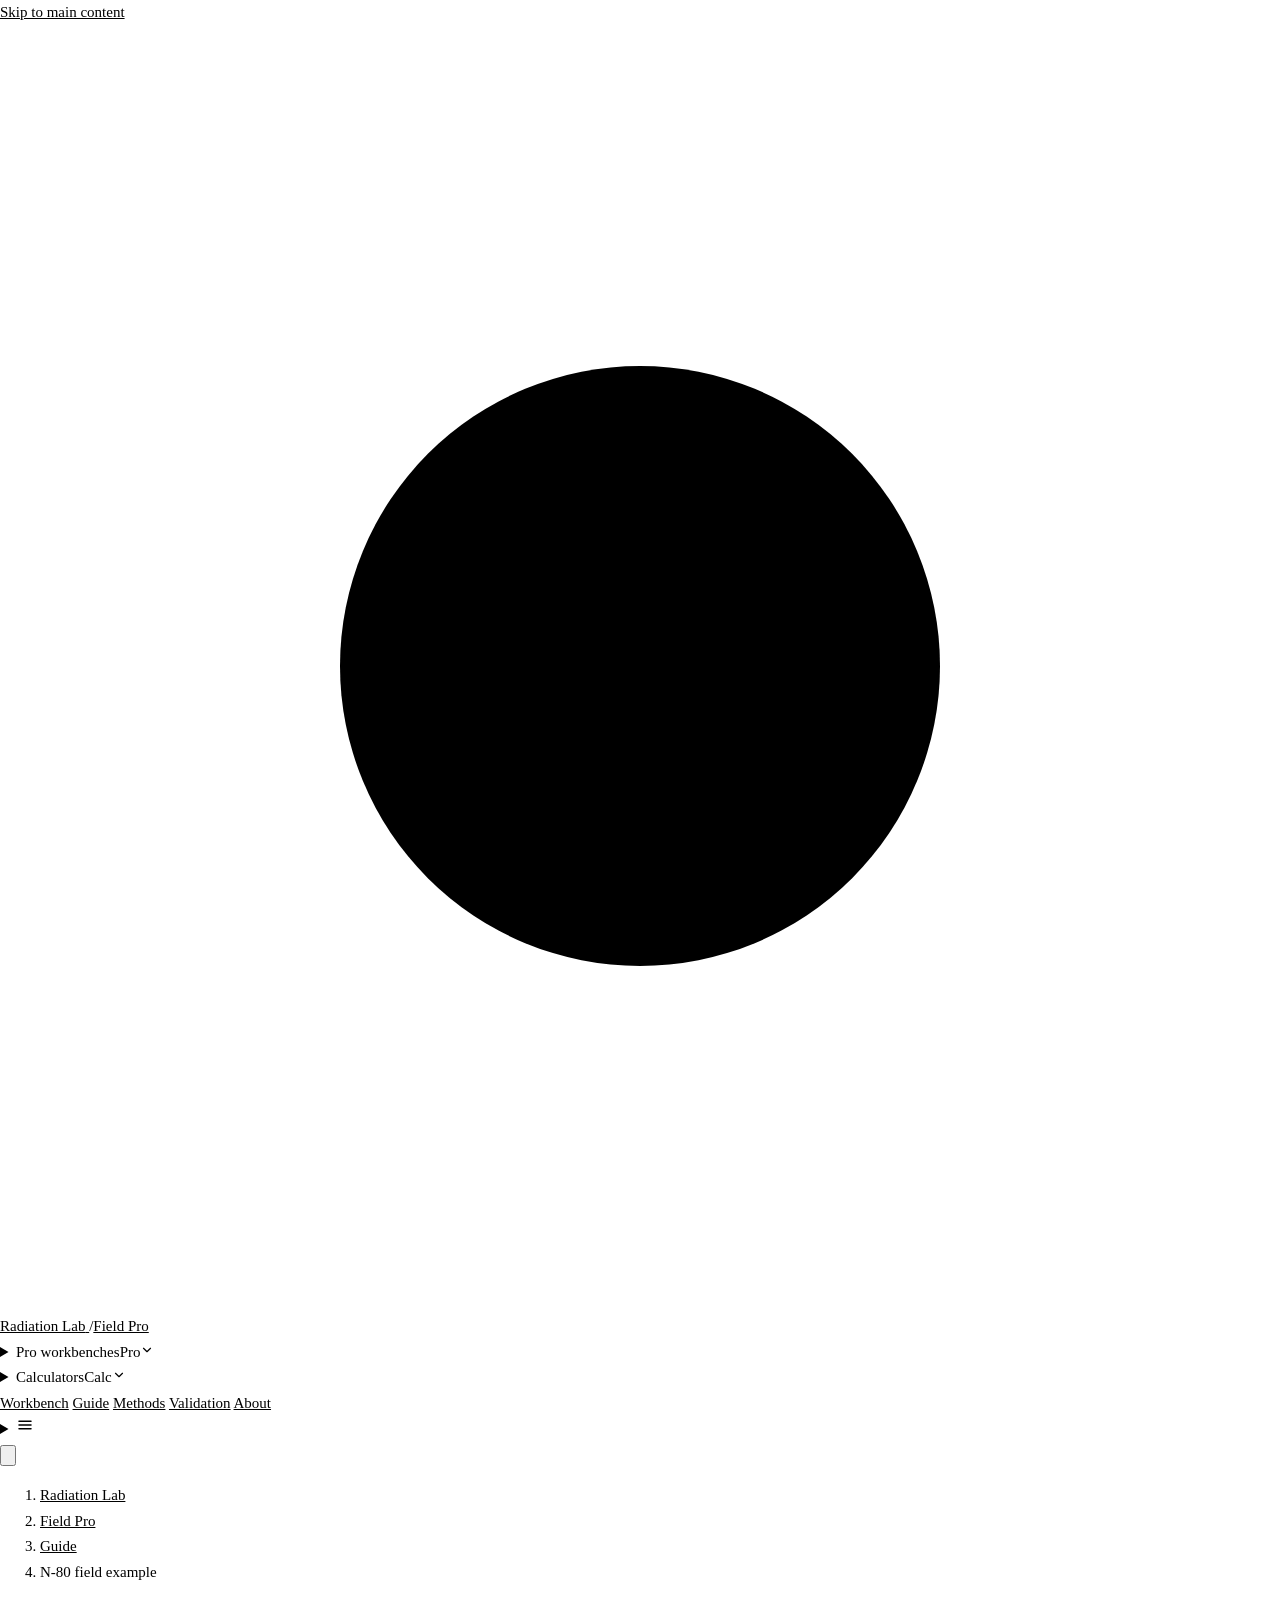
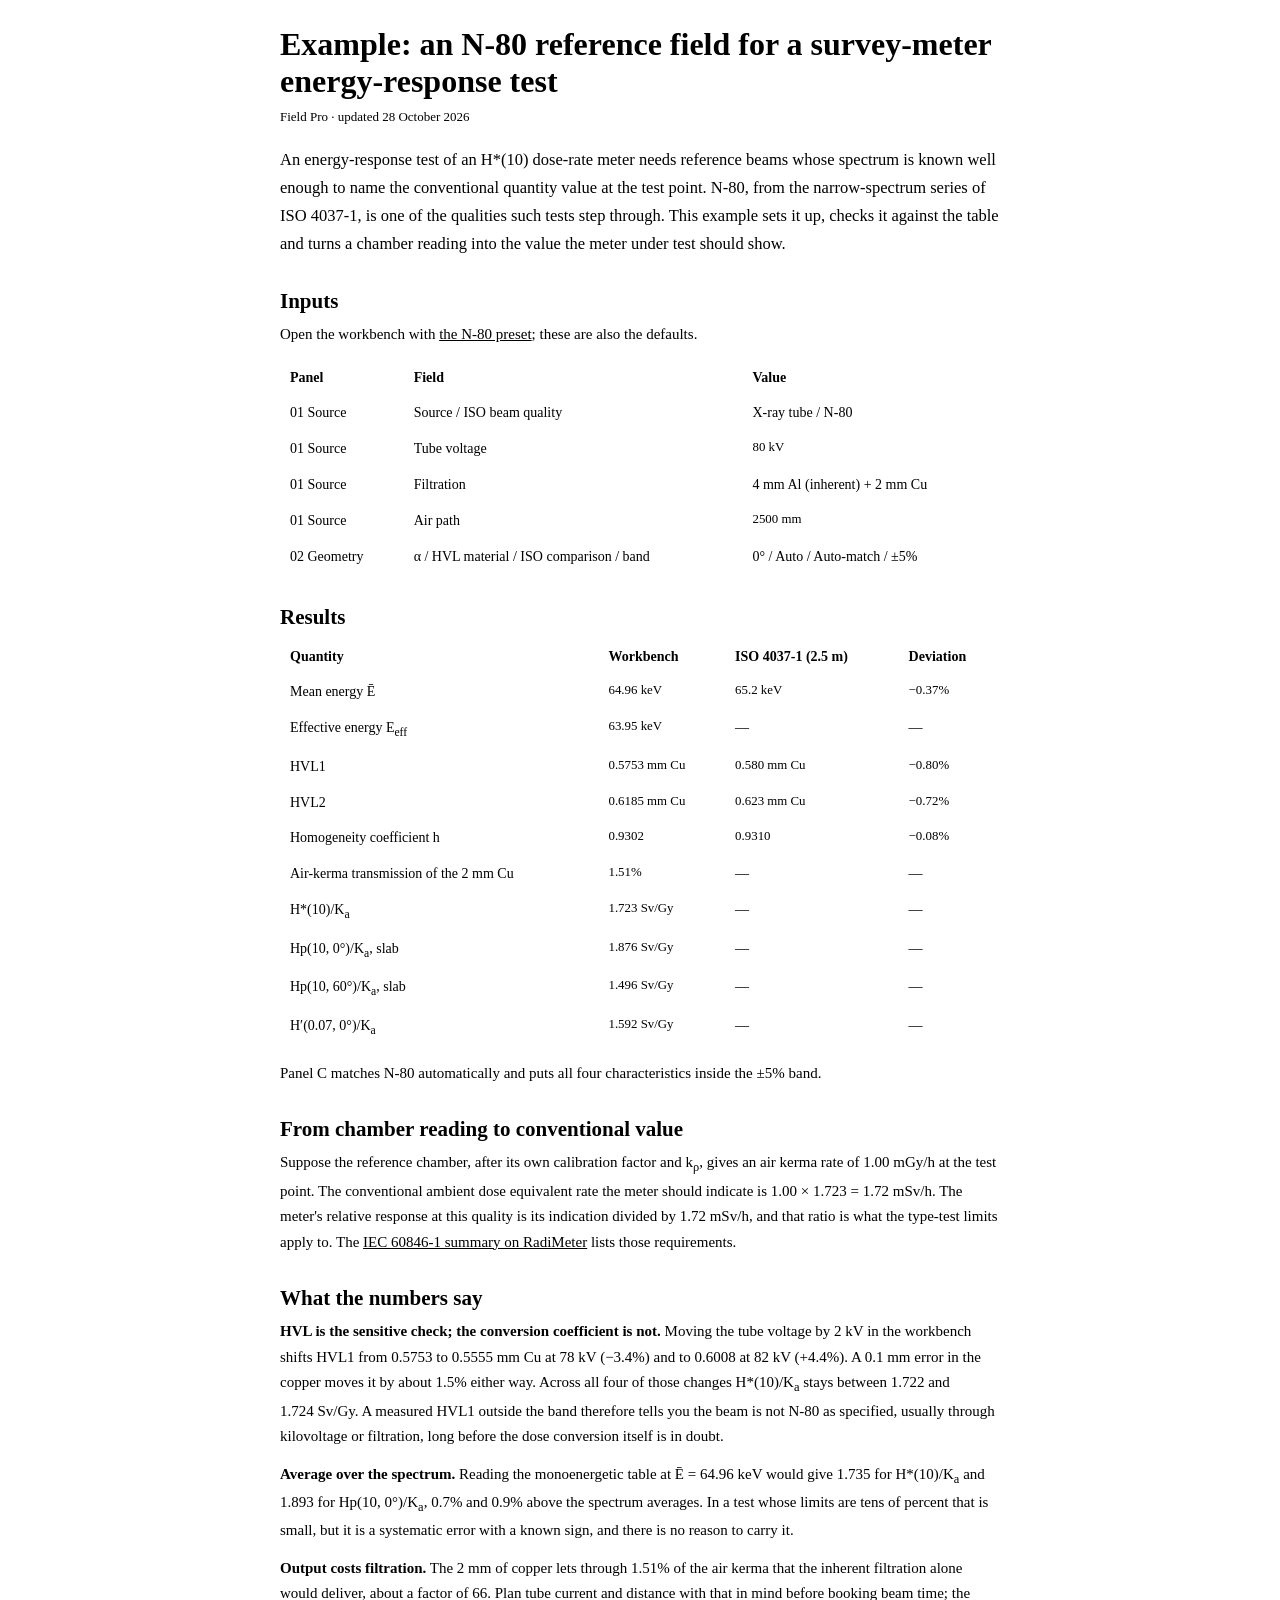
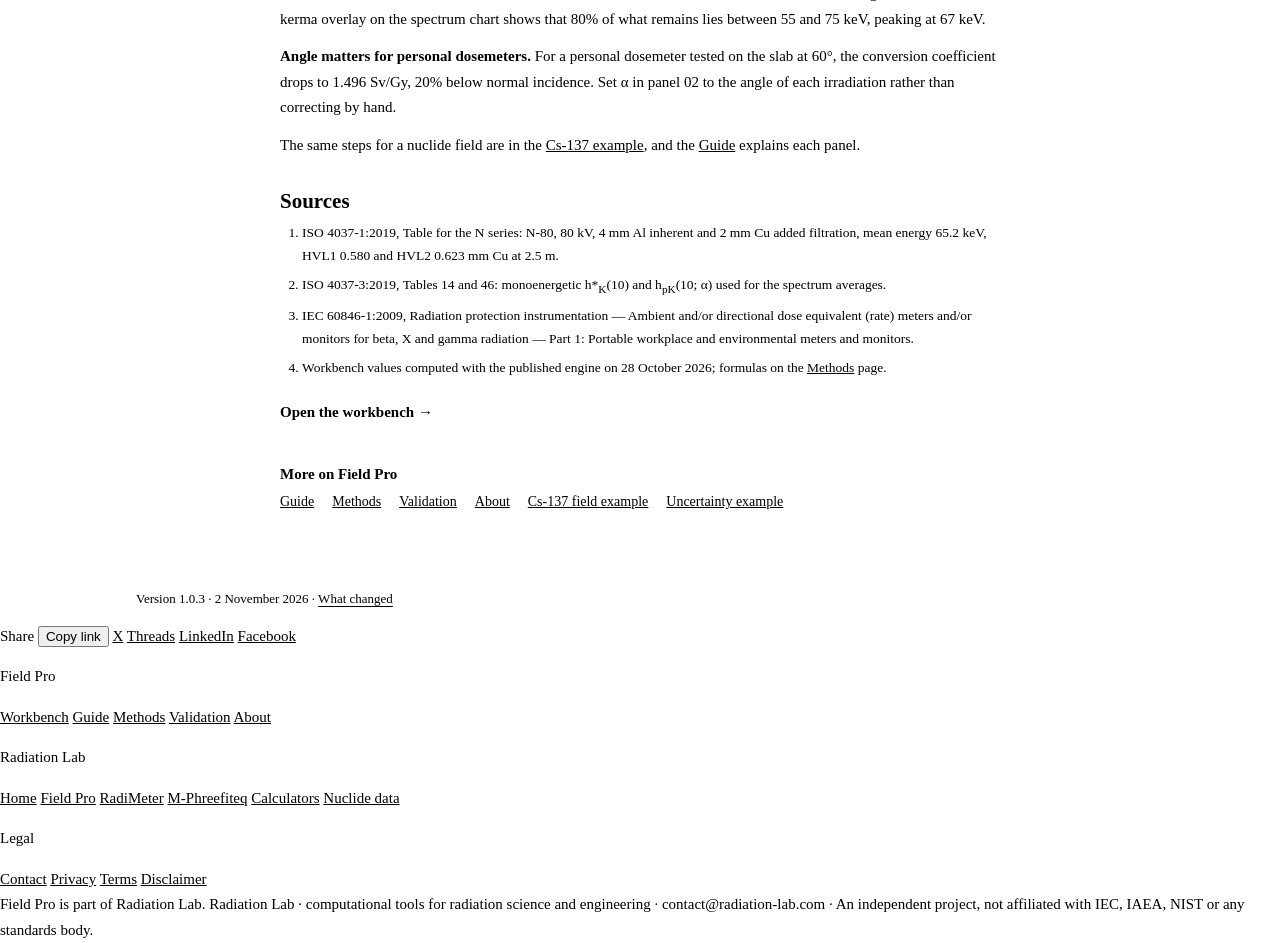
<file: public/examples/n-80-survey-meter-type-test/index.html>
<!doctype html>
<html lang="en">
<head>
<meta charset="UTF-8" />
<meta name="viewport" content="width=device-width, initial-scale=1.0" />
<meta name="theme-color" content="#e8eae6" media="(prefers-color-scheme: light)" />
<meta name="theme-color" content="#121517" media="(prefers-color-scheme: dark)" />
<title>Example: N-80 field for a survey-meter test · Field Pro · Radiation Lab</title>
<meta name="description" content="N-80 in Field Pro: HVL1 0.5753 mm Cu against 0.580 in ISO 4037-1, H*(10)/Ka 1.723 Sv/Gy, the meter's conventional value, and kV and filter errors." />
<link rel="canonical" href="https://pro.radiation-lab.com/examples/n-80-survey-meter-type-test/" />
<meta property="og:type" content="article" />
<meta property="og:site_name" content="Radiation Lab" />
<meta property="og:title" content="Example: N-80 field for a survey-meter test · Field Pro · Radiation Lab" />
<meta property="og:description" content="N-80 in Field Pro: HVL1 0.5753 mm Cu against 0.580 in ISO 4037-1, H*(10)/Ka 1.723 Sv/Gy, the meter's conventional value, and kV and filter errors." />
<meta property="og:url" content="https://pro.radiation-lab.com/examples/n-80-survey-meter-type-test/" />
<meta property="og:image" content="https://pro.radiation-lab.com/og.png" />
<meta property="og:image:width" content="1200" />
<meta property="og:image:height" content="630" />
<meta property="og:locale" content="en_US" />
<meta name="twitter:card" content="summary_large_image" />
<meta name="twitter:image" content="https://pro.radiation-lab.com/og.png" />
<script type="application/ld+json">{"@context":"https://schema.org","@type":"TechArticle","headline":"Example: an N-80 reference field for a survey-meter energy-response test","description":"N-80 in Field Pro: HVL1 0.5753 mm Cu against 0.580 in ISO 4037-1, H*(10)/Ka 1.723 Sv/Gy, the meter's conventional value, and kV and filter errors.","url":"https://pro.radiation-lab.com/examples/n-80-survey-meter-type-test/","inLanguage":"en","dateModified":"2026-10-28","author":{"@type":"Organization","name":"Radiation Lab","url":"https://radiation-lab.com/"},"publisher":{"@type":"Organization","name":"Radiation Lab","url":"https://radiation-lab.com/"},"isPartOf":{"@type":"WebSite","name":"Field Pro · Radiation Lab","url":"https://pro.radiation-lab.com/"}}</script>
<link rel="icon" href="/favicon.svg" type="image/svg+xml" />
<!-- rl-shell v4 — generated by scripts/build-pages.mjs from shell/shell.json and scripts/shell-page.mjs. Do not edit by hand; run npm run build:pages. -->
<script>
  /* Apply the stored theme before first paint. The key and its shape ({"state":{"mode","resolved"},"version":0})
     are the ones every Radiation Lab origin writes, so a choice made on one site follows to the others
     where storage is shared, and is at least spelled the same where it is not. */
  try {
    var raw = localStorage.getItem("radmeter-v2-theme");
    var mode = raw ? (JSON.parse(raw).state || {}).mode : "system";
    if (mode !== "light" && mode !== "dark") mode = "system";
    var dark = mode === "dark" || (mode === "system" && window.matchMedia("(prefers-color-scheme: dark)").matches);
    document.documentElement.dataset.theme = dark ? "dark" : "light";
  } catch (e) {
    var m = window.matchMedia && window.matchMedia("(prefers-color-scheme: dark)");
    document.documentElement.dataset.theme = m && m.matches ? "dark" : "light";
  }
</script>
<link rel="preconnect" href="https://radiation-lab.com" crossorigin />
<link rel="stylesheet" href="https://radiation-lab.com/shell/shell.css?v=4" />
<script src="https://radiation-lab.com/shell/shell.js?v=4" defer></script>
<style>
  * { box-sizing: border-box; }
  html, body { margin: 0; background: rgb(var(--c-paper)); color: rgb(var(--c-ink)); font-family: var(--body); font-size: 15px; line-height: 1.7; }
  body { word-break: keep-all; overflow-wrap: break-word; }
  a { color: rgb(var(--c-accent)); }
  .pg { max-width: 760px; margin: 0 auto; padding: 18px 20px 56px; }
  .pg h1 { font-family: var(--display); font-size: 32px; line-height: 1.15; margin: 8px 0 6px; }
  .pg h2 { font-family: var(--display); font-size: 21px; line-height: 1.25; margin: 30px 0 8px; }
  .pg h3 { font-family: var(--display); font-size: 16px; line-height: 1.3; margin: 18px 0 4px; }
  .pg p, .pg li { margin: 0 0 12px; }
  .pg ul, .pg ol { padding-left: 22px; margin: 0 0 12px; }
  .pg li { margin-bottom: 6px; }
  .pg .upd { font-size: 13px; color: rgb(var(--c-ink-faint)); margin-bottom: 18px; }
  .pg .lede { font-size: 16.5px; }
  .pg code, .pg .eq, .pg td.n { font-family: var(--mono); font-size: 0.92em; }
  .pg code { background: rgb(var(--c-panel)); padding: 0 4px; border-radius: 3px; }
  .pg .eq { background: rgb(var(--c-panel)); border-left: 3px solid rgb(var(--c-accent)); padding: 10px 14px; overflow-x: auto; }
  .pg .tbl { overflow-x: auto; margin: 0 0 14px; }
  .pg table { border-collapse: collapse; width: 100%; font-size: 14px; }
  .pg th, .pg td { text-align: left; vertical-align: top; padding: 6px 10px; border-bottom: 1px solid rgb(var(--c-line)); }
  .pg th { font-weight: 600; border-bottom-color: rgb(var(--c-line-strong)); }
  @media (max-width: 520px) { .pg table { font-size: 13px; } .pg th, .pg td { padding: 5px 6px; } }
  .pg .src li { font-size: 13.5px; color: rgb(var(--c-ink-muted)); }
  .pg .src a { color: inherit; }
  .pg .open { display: inline-block; margin-top: 8px; font-family: var(--display); font-weight: 600; color: rgb(var(--c-accent)); text-decoration: none; }
  .pg .open:hover { text-decoration: underline; }
  .pg .more { margin-top: 26px; padding-top: 14px; border-top: 1px solid rgb(var(--c-line)); font-size: 14px; }
  .pg .more h2 { font-size: 15px; margin: 0 0 6px; }
  .pg .more ul { list-style: none; padding: 0; display: flex; flex-wrap: wrap; gap: 4px 18px; }
</style>
</head>
<body>
<a class="skip" href="#main">Skip to main content</a>
<header class="site" data-shell="4" data-section="pro"><div class="hd">
  <a class="hd-brand" href="https://radiation-lab.com/" aria-label="Radiation Lab — home">
    <svg class="hd-mark" viewBox="0 0 64 64" aria-hidden="true">
      <defs><radialGradient id="mark-core" cx="36%" cy="31%" r="74%">
        <stop offset="0" stop-color="rgb(var(--mark-core-a))"/>
        <stop offset="1" stop-color="rgb(var(--mark-core-b))"/>
      </radialGradient></defs>
      <polygon points="32.00,6.20 50.24,13.76 57.80,32.00 50.24,50.24 32.00,57.80 13.76,50.24 6.20,32.00 13.76,13.76"
               fill="none" stroke="rgb(var(--c-ink))" stroke-width="5" stroke-linejoin="miter"/>
      <circle cx="32" cy="32" r="15" fill="url(#mark-core)"/>
    </svg>
    <span class="hd-nm">Radiation Lab</span>
  </a>
  <span class="hd-sep" aria-hidden="true">/</span><a class="hd-sec" href="https://pro.radiation-lab.com/">Field Pro</a>
  <nav class="hd-nav" aria-label="Main" lang="en" data-wrap="1240">
    <details class="hd-tools" id="hd-pro">
      <summary class="hd-item hd-chip"><span class="hd-l">Pro workbenches</span><span class="hd-s">Pro</span><svg class="chev" width="14" height="14" viewBox="0 0 24 24" fill="none" stroke="currentColor" stroke-width="2" stroke-linecap="round" stroke-linejoin="round" aria-hidden="true"><path d="m6 9 6 6 6-6"/></svg></summary>
      <div class="tm tm-pro">
        <p class="tm-h" id="tm-pro">Pro workbenches</p>
            <ul aria-labelledby="tm-pro">
              <li><a class="tm-i" href="https://pro.radiation-lab.com/"><svg class="" width="20" height="20" viewBox="0 0 24 24" fill="none" stroke="currentColor" stroke-width="2" stroke-linecap="round" stroke-linejoin="round" aria-hidden="true"><circle cx="12" cy="12" r="10"/><line x1="22" x2="18" y1="12" y2="12"/><line x1="6" x2="2" y1="12" y2="12"/><line x1="12" x2="12" y1="6" y2="2"/><line x1="12" x2="12" y1="22" y2="18"/></svg><span><b>Field Pro<svg class="ext" width="13" height="13" viewBox="0 0 24 24" fill="none" stroke="currentColor" stroke-width="2" stroke-linecap="round" stroke-linejoin="round" aria-hidden="true"><path d="M7 7h10v10"/><path d="M7 17 17 7"/></svg></b><em>ISO 4037 reference X-ray and gamma fields: HVL, Hp(10), uncertainty</em></span></a></li>
              <li><a class="tm-i" href="https://radimeter.radiation-lab.com/"><svg class="" width="20" height="20" viewBox="0 0 24 24" fill="none" stroke="currentColor" stroke-width="2" stroke-linecap="round" stroke-linejoin="round" aria-hidden="true"><path d="m12 14 4-4"/><path d="M3.34 19a10 10 0 1 1 17.32 0"/></svg><span><b>RadiMeter<svg class="ext" width="13" height="13" viewBox="0 0 24 24" fill="none" stroke="currentColor" stroke-width="2" stroke-linecap="round" stroke-linejoin="round" aria-hidden="true"><path d="M7 7h10v10"/><path d="M7 17 17 7"/></svg></b><em>Survey-meter type testing to IEC 60846-1</em></span></a></li>
              <li><a class="tm-i" href="https://disposal.radiation-lab.com/"><svg class="" width="20" height="20" viewBox="0 0 24 24" fill="none" stroke="currentColor" stroke-width="2" stroke-linecap="round" stroke-linejoin="round" aria-hidden="true"><path d="M12.83 2.18a2 2 0 0 0-1.66 0L2.6 6.08a1 1 0 0 0 0 1.83l8.58 3.91a2 2 0 0 0 1.66 0l8.58-3.9a1 1 0 0 0 0-1.83z"/><path d="M2 12a1 1 0 0 0 .58.91l8.6 3.91a2 2 0 0 0 1.65 0l8.58-3.9A1 1 0 0 0 22 12"/><path d="M2 17a1 1 0 0 0 .58.91l8.6 3.91a2 2 0 0 0 1.65 0l8.58-3.9A1 1 0 0 0 22 17"/></svg><span><b>M-Phreefiteq<svg class="ext" width="13" height="13" viewBox="0 0 24 24" fill="none" stroke="currentColor" stroke-width="2" stroke-linecap="round" stroke-linejoin="round" aria-hidden="true"><path d="M7 7h10v10"/><path d="M7 17 17 7"/></svg></b><em>Radionuclide speciation, sorption fitting (SCM) and transport</em></span></a></li>
            </ul>
      </div>
    </details>
    <details class="hd-tools" id="hd-tools">
      <summary class="hd-item"><span class="hd-l">Calculators</span><span class="hd-s">Calc</span><svg class="chev" width="14" height="14" viewBox="0 0 24 24" fill="none" stroke="currentColor" stroke-width="2" stroke-linecap="round" stroke-linejoin="round" aria-hidden="true"><path d="m6 9 6 6 6-6"/></svg></summary>
      <div class="tm">
        <div class="tm-cols">
          <div class="tm-col">
            <p class="tm-h" id="tm-dose">Dose &amp; shielding</p>
            <ul aria-labelledby="tm-dose">
              <li><a class="tm-i" href="https://radiation-lab.com/calc/gamma-shielding/"><svg class="" width="20" height="20" viewBox="0 0 24 24" fill="none" stroke="currentColor" stroke-width="2" stroke-linecap="round" stroke-linejoin="round" aria-hidden="true"><path d="M20 13c0 5-3.5 7.5-7.66 8.95a1 1 0 0 1-.67-.01C7.5 20.5 4 18 4 13V6a1 1 0 0 1 1-1c2 0 4.5-1.2 6.24-2.72a1.17 1.17 0 0 1 1.52 0C14.51 3.81 17 5 19 5a1 1 0 0 1 1 1z"/></svg><span><b>Gamma dose rate &amp; shielding</b><em>Dose rate from the emission spectrum; shield thickness solved backwards.</em></span></a></li>
              <li><a class="tm-i" href="https://radiation-lab.com/calc/beta/"><svg class="" width="20" height="20" viewBox="0 0 24 24" fill="none" stroke="currentColor" stroke-width="2" stroke-linecap="round" stroke-linejoin="round" aria-hidden="true"><path d="M20 13c0 5-3.5 7.5-7.66 8.95a1 1 0 0 1-.67-.01C7.5 20.5 4 18 4 13V6a1 1 0 0 1 1-1c2 0 4.5-1.2 6.24-2.72a1.17 1.17 0 0 1 1.52 0C14.51 3.81 17 5 19 5a1 1 0 0 1 1 1z"/><path d="M12 22V2"/></svg><span><b>Beta dose rate &amp; shielding</b><em>Range, transmission and bremsstrahlung by absorber.</em></span></a></li>
              <li><a class="tm-i" href="https://radiation-lab.com/calc/alara/"><svg class="" width="20" height="20" viewBox="0 0 24 24" fill="none" stroke="currentColor" stroke-width="2" stroke-linecap="round" stroke-linejoin="round" aria-hidden="true"><line x1="10" x2="14" y1="2" y2="2"/><line x1="12" x2="15" y1="14" y2="11"/><circle cx="12" cy="14" r="8"/></svg><span><b>ALARA &amp; job planning</b><em>Stay time, dose budget and collective dose across tasks.</em></span></a></li>
            </ul>
          </div>
          <div class="tm-col">
            <p class="tm-h" id="tm-count">Activity &amp; counting</p>
            <ul aria-labelledby="tm-count">
              <li><a class="tm-i" href="https://radiation-lab.com/calc/units/"><svg class="" width="20" height="20" viewBox="0 0 24 24" fill="none" stroke="currentColor" stroke-width="2" stroke-linecap="round" stroke-linejoin="round" aria-hidden="true"><path d="M8 3 4 7l4 4"/><path d="M4 7h16"/><path d="m16 21 4-4-4-4"/><path d="M20 17H4"/></svg><span><b>Unit converter</b><em>Activity, dose, exposure and contamination units.</em></span></a></li>
              <li><a class="tm-i" href="https://radiation-lab.com/calc/decay/"><svg class="" width="20" height="20" viewBox="0 0 24 24" fill="none" stroke="currentColor" stroke-width="2" stroke-linecap="round" stroke-linejoin="round" aria-hidden="true"><path d="M5 22h14"/><path d="M5 2h14"/><path d="M17 22v-4.172a2 2 0 0 0-.586-1.414L12 12l-4.414 4.414A2 2 0 0 0 7 17.828V22"/><path d="M7 2v4.172a2 2 0 0 0 .586 1.414L12 12l4.414-4.414A2 2 0 0 0 17 6.172V2"/></svg><span><b>Decay &amp; half-life</b><em>Activity after time, time to target, decay chains.</em></span></a></li>
              <li><a class="tm-i" href="https://radiation-lab.com/calc/specific-activity/"><svg class="" width="20" height="20" viewBox="0 0 24 24" fill="none" stroke="currentColor" stroke-width="2" stroke-linecap="round" stroke-linejoin="round" aria-hidden="true"><circle cx="12" cy="12" r="1"/><path d="M20.2 20.2c2.04-2.03.02-7.36-4.5-11.9-4.54-4.52-9.87-6.54-11.9-4.5-2.04 2.03-.02 7.36 4.5 11.9 4.54 4.52 9.87 6.54 11.9 4.5Z"/><path d="M15.7 15.7c4.52-4.54 6.54-9.87 4.5-11.9-2.03-2.04-7.36-.02-11.9 4.5-4.52 4.54-6.54 9.87-4.5 11.9 2.03 2.04 7.36.02 11.9-4.5Z"/></svg><span><b>Mass &amp; activity</b><em>Grams to becquerels and back for 147 nuclides.</em></span></a></li>
              <li><a class="tm-i" href="https://radiation-lab.com/calc/mda/"><svg class="" width="20" height="20" viewBox="0 0 24 24" fill="none" stroke="currentColor" stroke-width="2" stroke-linecap="round" stroke-linejoin="round" aria-hidden="true"><path d="M3 7V5a2 2 0 0 1 2-2h2"/><path d="M17 3h2a2 2 0 0 1 2 2v2"/><path d="M21 17v2a2 2 0 0 1-2 2h-2"/><path d="M7 21H5a2 2 0 0 1-2-2v-2"/><circle cx="12" cy="12" r="3"/><path d="m16 16-1.9-1.9"/></svg><span><b>Detection limits (MDA / MDC)</b><em>Critical level, detection limit and scan MDC.</em></span></a></li>
            </ul>
          </div>
          <div class="tm-col">
            <p class="tm-h" id="tm-spectrum">X-ray spectra</p>
            <ul aria-labelledby="tm-spectrum">
              <li><a class="tm-i" href="https://radiation-lab.com/calc/xray-spectrum/"><svg class="" width="20" height="20" viewBox="0 0 24 24" fill="none" stroke="currentColor" stroke-width="2" stroke-linecap="round" stroke-linejoin="round" aria-hidden="true"><path d="M22 12h-2.48a2 2 0 0 0-1.93 1.46l-2.35 8.36a.25.25 0 0 1-.48 0L9.24 2.18a.25.25 0 0 0-.48 0l-2.35 8.36A2 2 0 0 1 4.49 12H2"/></svg><span><b>X-ray tube spectrum</b><em>Raw tungsten bremsstrahlung spectrum and mean photon energy for a chosen tube voltage.</em></span></a></li>
            </ul>
          </div>
          <div class="tm-col">
            <p class="tm-h" id="tm-ref">Reference pages</p>
            <ul aria-labelledby="tm-ref">
              <li><a class="tm-i" href="https://radiation-lab.com/calc/nuclides/"><svg class="" width="20" height="20" viewBox="0 0 24 24" fill="none" stroke="currentColor" stroke-width="2" stroke-linecap="round" stroke-linejoin="round" aria-hidden="true"><path d="M4 19.5v-15A2.5 2.5 0 0 1 6.5 2H20v20H6.5a2.5 2.5 0 0 1 0-5H20"/></svg><span><b>Nuclide data</b><em>147 nuclides: half-life, emissions, dose-rate constants, progeny.</em></span></a></li>
              <li><a class="tm-i" href="https://radiation-lab.com/calc/methods/"><svg class="" width="20" height="20" viewBox="0 0 24 24" fill="none" stroke="currentColor" stroke-width="2" stroke-linecap="round" stroke-linejoin="round" aria-hidden="true"><path d="M14 2v4a2 2 0 0 0 2 2h4"/><path d="M4 22h14a2 2 0 0 0 2-2V7l-5-5H6a2 2 0 0 0-2 2v4"/><path d="M2 15h10"/><path d="m9 18 3-3-3-3"/></svg><span><b>Methods and data</b><em>How every constant is computed and from which open data.</em></span></a></li>
              <li><a class="tm-i" href="https://radiation-lab.com/calc/validation/"><svg class="" width="20" height="20" viewBox="0 0 24 24" fill="none" stroke="currentColor" stroke-width="2" stroke-linecap="round" stroke-linejoin="round" aria-hidden="true"><path d="M20 6 9 17l-5-5"/></svg><span><b>Validation</b><em>Each calculator against independent calculations.</em></span></a></li>
            </ul>
          </div>
        </div>
      </div>
    </details>
    <a class="hd-item" href="https://pro.radiation-lab.com/">Workbench</a>
    <a class="hd-item" href="https://pro.radiation-lab.com/guide/" aria-current="page">Guide</a>
    <a class="hd-item" href="https://pro.radiation-lab.com/methods/">Methods</a>
    <a class="hd-item" href="https://pro.radiation-lab.com/validation/">Validation</a>
    <a class="hd-item" href="https://pro.radiation-lab.com/about/">About</a>
  </nav>
  <div class="hd-ctl">
    <details class="hd-sheet" id="hd-sheet">
      <summary class="hd-burger" aria-label="Menu" title="Menu"><svg width="18" height="18" viewBox="0 0 24 24" fill="none" stroke="currentColor" stroke-width="2" stroke-linecap="round" aria-hidden="true"><path d="M4 7h16M4 12h16M4 17h16"/></svg></summary>
      <div class="sheet">
        <p class="sheet-h">Pro workbenches</p>
        <ul class="sheet-l"><li><a href="https://pro.radiation-lab.com/">Field Pro</a></li><li><a href="https://radimeter.radiation-lab.com/">RadiMeter</a></li><li><a href="https://disposal.radiation-lab.com/">M-Phreefiteq</a></li></ul>
        <p class="sheet-h">Calculators</p>
        <ul class="sheet-l"><li><a href="https://radiation-lab.com/calc/gamma-shielding/">Gamma dose rate &amp; shielding</a></li><li><a href="https://radiation-lab.com/calc/beta/">Beta dose rate &amp; shielding</a></li><li><a href="https://radiation-lab.com/calc/alara/">ALARA &amp; job planning</a></li><li><a href="https://radiation-lab.com/calc/units/">Unit converter</a></li><li><a href="https://radiation-lab.com/calc/decay/">Decay &amp; half-life</a></li><li><a href="https://radiation-lab.com/calc/specific-activity/">Mass &amp; activity</a></li><li><a href="https://radiation-lab.com/calc/mda/">Detection limits (MDA / MDC)</a></li><li><a href="https://radiation-lab.com/calc/xray-spectrum/">X-ray tube spectrum</a></li><li><a href="https://radiation-lab.com/calc/nuclides/">Nuclide data</a></li><li><a href="https://radiation-lab.com/calc/methods/">Methods and data</a></li><li><a href="https://radiation-lab.com/calc/validation/">Validation</a></li></ul>
        <button type="button" class="thm" id="thm-sheet" aria-label="Toggle light and dark theme"><svg viewBox="0 0 16 16" aria-hidden="true" fill="none" stroke="currentColor"
           stroke-width="1.6" stroke-linecap="round">
        <g class="thm-sun"><circle cx="8" cy="8" r="3.1"/><path d="M8 1v1.6M8 13.4V15M1 8h1.6M13.4 8H15
          M3.05 3.05l1.13 1.13M11.82 11.82l1.13 1.13M12.95 3.05l-1.13 1.13M4.18 11.82l-1.13 1.13"/></g>
        <g class="thm-moon"><path d="M13.2 9.6A5.6 5.6 0 0 1 6.4 2.8a5.6 5.6 0 1 0 6.8 6.8z"/></g>
      </svg><span>Light / dark</span></button>
      </div>
    </details>
    <button type="button" class="thm" id="thm" aria-label="Toggle light and dark theme"
            title="Light / dark theme">
      <svg viewBox="0 0 16 16" aria-hidden="true" fill="none" stroke="currentColor"
           stroke-width="1.6" stroke-linecap="round">
        <g class="thm-sun"><circle cx="8" cy="8" r="3.1"/><path d="M8 1v1.6M8 13.4V15M1 8h1.6M13.4 8H15
          M3.05 3.05l1.13 1.13M11.82 11.82l1.13 1.13M12.95 3.05l-1.13 1.13M4.18 11.82l-1.13 1.13"/></g>
        <g class="thm-moon"><path d="M13.2 9.6A5.6 5.6 0 0 1 6.4 2.8a5.6 5.6 0 1 0 6.8 6.8z"/></g>
      </svg>
    </button>
  </div>
</div></header>
<nav class="crumbs" aria-label="Breadcrumb"><ol><li><a href="https://radiation-lab.com/">Radiation Lab</a></li><li><a href="https://pro.radiation-lab.com/">Field Pro</a></li><li><a href="https://pro.radiation-lab.com/guide/">Guide</a></li><li aria-current="page">N-80 field example</li></ol></nav><script type="application/ld+json">{"@context":"https://schema.org","@type":"BreadcrumbList","itemListElement":[{"@type":"ListItem","position":1,"name":"Radiation Lab","item":"https://radiation-lab.com/"},{"@type":"ListItem","position":2,"name":"Field Pro","item":"https://pro.radiation-lab.com/"},{"@type":"ListItem","position":3,"name":"Guide","item":"https://pro.radiation-lab.com/guide/"},{"@type":"ListItem","position":4,"name":"N-80 field example"}]}</script>
<main id="main"><article class="pg">
  <h1>Example: an N-80 reference field for a survey-meter energy-response test</h1>
  <p class="upd">Field Pro · updated 28 October 2026</p>
<p class="lede">An energy-response test of an H*(10) dose-rate meter needs reference beams whose spectrum is known well enough to name the conventional quantity value at the test point. N-80, from the narrow-spectrum series of ISO&nbsp;4037-1, is one of the qualities such tests step through. This example sets it up, checks it against the table and turns a chamber reading into the value the meter under test should show.</p>

<h2 id="inputs">Inputs</h2>
<p>Open the workbench with <a href="/?preset=N-80">the N-80 preset</a>; these are also the defaults.</p>
<div class="tbl"><table>
  <thead><tr><th>Panel</th><th>Field</th><th>Value</th></tr></thead>
  <tbody>
    <tr><td>01 Source</td><td>Source / ISO beam quality</td><td>X-ray tube / N-80</td></tr>
    <tr><td>01 Source</td><td>Tube voltage</td><td class="n">80 kV</td></tr>
    <tr><td>01 Source</td><td>Filtration</td><td>4 mm Al (inherent) + 2 mm Cu</td></tr>
    <tr><td>01 Source</td><td>Air path</td><td class="n">2500 mm</td></tr>
    <tr><td>02 Geometry</td><td>α / HVL material / ISO comparison / band</td><td>0° / Auto / Auto-match / ±5%</td></tr>
  </tbody>
</table></div>

<h2 id="results">Results</h2>
<div class="tbl"><table>
  <thead><tr><th>Quantity</th><th>Workbench</th><th>ISO 4037-1 (2.5 m)</th><th>Deviation</th></tr></thead>
  <tbody>
    <tr><td>Mean energy Ē</td><td class="n">64.96 keV</td><td class="n">65.2 keV</td><td class="n">−0.37%</td></tr>
    <tr><td>Effective energy E<sub>eff</sub></td><td class="n">63.95 keV</td><td>—</td><td>—</td></tr>
    <tr><td>HVL1</td><td class="n">0.5753 mm Cu</td><td class="n">0.580 mm Cu</td><td class="n">−0.80%</td></tr>
    <tr><td>HVL2</td><td class="n">0.6185 mm Cu</td><td class="n">0.623 mm Cu</td><td class="n">−0.72%</td></tr>
    <tr><td>Homogeneity coefficient h</td><td class="n">0.9302</td><td class="n">0.9310</td><td class="n">−0.08%</td></tr>
    <tr><td>Air-kerma transmission of the 2 mm Cu</td><td class="n">1.51%</td><td>—</td><td>—</td></tr>
    <tr><td>H*(10)/K<sub>a</sub></td><td class="n">1.723 Sv/Gy</td><td>—</td><td>—</td></tr>
    <tr><td>Hp(10, 0°)/K<sub>a</sub>, slab</td><td class="n">1.876 Sv/Gy</td><td>—</td><td>—</td></tr>
    <tr><td>Hp(10, 60°)/K<sub>a</sub>, slab</td><td class="n">1.496 Sv/Gy</td><td>—</td><td>—</td></tr>
    <tr><td>H′(0.07, 0°)/K<sub>a</sub></td><td class="n">1.592 Sv/Gy</td><td>—</td><td>—</td></tr>
  </tbody>
</table></div>
<p>Panel&nbsp;C matches N-80 automatically and puts all four characteristics inside the ±5% band.</p>

<h2 id="reading">From chamber reading to conventional value</h2>
<p>Suppose the reference chamber, after its own calibration factor and k<sub>ρ</sub>, gives an air kerma rate of 1.00&nbsp;mGy/h at the test point. The conventional ambient dose equivalent rate the meter should indicate is 1.00&nbsp;×&nbsp;1.723&nbsp;=&nbsp;1.72&nbsp;mSv/h. The meter's relative response at this quality is its indication divided by 1.72&nbsp;mSv/h, and that ratio is what the type-test limits apply to. The <a href="https://radimeter.radiation-lab.com/standards/iec-60846-1/">IEC&nbsp;60846-1 summary on RadiMeter</a> lists those requirements.</p>

<h2 id="interpretation">What the numbers say</h2>
<p><strong>HVL is the sensitive check; the conversion coefficient is not.</strong> Moving the tube voltage by 2&nbsp;kV in the workbench shifts HVL1 from 0.5753 to 0.5555&nbsp;mm&nbsp;Cu at 78&nbsp;kV (−3.4%) and to 0.6008 at 82&nbsp;kV (+4.4%). A 0.1&nbsp;mm error in the copper moves it by about 1.5% either way. Across all four of those changes H*(10)/K<sub>a</sub> stays between 1.722 and 1.724&nbsp;Sv/Gy. A measured HVL1 outside the band therefore tells you the beam is not N-80 as specified, usually through kilovoltage or filtration, long before the dose conversion itself is in doubt.</p>
<p><strong>Average over the spectrum.</strong> Reading the monoenergetic table at Ē&nbsp;=&nbsp;64.96&nbsp;keV would give 1.735 for H*(10)/K<sub>a</sub> and 1.893 for Hp(10,&nbsp;0°)/K<sub>a</sub>, 0.7% and 0.9% above the spectrum averages. In a test whose limits are tens of percent that is small, but it is a systematic error with a known sign, and there is no reason to carry it.</p>
<p><strong>Output costs filtration.</strong> The 2&nbsp;mm of copper lets through 1.51% of the air kerma that the inherent filtration alone would deliver, about a factor of 66. Plan tube current and distance with that in mind before booking beam time; the kerma overlay on the spectrum chart shows that 80% of what remains lies between 55 and 75&nbsp;keV, peaking at 67&nbsp;keV.</p>
<p><strong>Angle matters for personal dosemeters.</strong> For a personal dosemeter tested on the slab at 60°, the conversion coefficient drops to 1.496&nbsp;Sv/Gy, 20% below normal incidence. Set α in panel&nbsp;02 to the angle of each irradiation rather than correcting by hand.</p>
<p>The same steps for a nuclide field are in the <a href="/examples/cs-137-field-at-2-5-m/">Cs-137 example</a>, and the <a href="/guide/">Guide</a> explains each panel.</p>

<h2 id="sources">Sources</h2>
<ol class="src">
  <li>ISO 4037-1:2019, Table for the N series: N-80, 80 kV, 4 mm Al inherent and 2 mm Cu added filtration, mean energy 65.2 keV, HVL1 0.580 and HVL2 0.623 mm Cu at 2.5 m.</li>
  <li>ISO 4037-3:2019, Tables 14 and 46: monoenergetic h*<sub>K</sub>(10) and h<sub>pK</sub>(10; α) used for the spectrum averages.</li>
  <li>IEC 60846-1:2009, Radiation protection instrumentation — Ambient and/or directional dose equivalent (rate) meters and/or monitors for beta, X and gamma radiation — Part 1: Portable workplace and environmental meters and monitors.</li>
  <li>Workbench values computed with the published engine on 28 October 2026; formulas on the <a href="/methods/">Methods</a> page.</li>
</ol>
  <p><a class="open" href="https://pro.radiation-lab.com/">Open the workbench &rarr;</a></p>
  <nav class="more" aria-label="More Field Pro pages"><h2>More on Field Pro</h2><ul><li><a href="/guide/">Guide</a></li><li><a href="/methods/">Methods</a></li><li><a href="/validation/">Validation</a></li><li><a href="/about/">About</a></li><li><a href="/examples/cs-137-field-at-2-5-m/">Cs-137 field example</a></li><li><a href="/examples/repeat-readings-uncertainty/">Uncertainty example</a></li></ul></nav>
</article></main>
<style>
  .fp-ver { max-width: 1048px; margin: 0 auto; padding: 0 var(--rl-gutter, 20px) 14px; font-size: 13px; color: rgb(var(--c-ink-faint)); }
  .fp-ver a { color: inherit; text-underline-offset: 3px; }
  .fp-ver a:hover { color: rgb(var(--c-ink)); }
  @media print { .fp-ver { display: none; } }
</style>
<p class="fp-ver" data-version="1.0.3">Version 1.0.3 · 2 November 2026 · <a href="/changelog/">What changed</a></p>
<footer class="site" data-shell="4"><div class="ft">
  <div class="share" aria-label="Share this page">
    <span class="share-l">Share</span>
    <button type="button" class="share-b" id="share-copy" data-url="https://pro.radiation-lab.com/examples/n-80-survey-meter-type-test/?utm_source=copy&amp;utm_medium=share&amp;utm_campaign=share">Copy link</button>
    <a class="share-b" target="_blank" rel="noopener noreferrer"
       href="https://x.com/intent/post?text=Example%3A%20N-80%20field%20for%20a%20survey-meter%20test%20%C2%B7%20Field%20Pro%20%C2%B7%20Radiation%20Lab&amp;url=https%3A//pro.radiation-lab.com/examples/n-80-survey-meter-type-test/%3Futm_source%3Dx%26utm_medium%3Dsocial%26utm_campaign%3Dshare">X</a>
    <a class="share-b" target="_blank" rel="noopener noreferrer"
       href="https://www.threads.net/intent/post?text=Example%3A%20N-80%20field%20for%20a%20survey-meter%20test%20%C2%B7%20Field%20Pro%20%C2%B7%20Radiation%20Lab%20https%3A//pro.radiation-lab.com/examples/n-80-survey-meter-type-test/%3Futm_source%3Dthreads%26utm_medium%3Dsocial%26utm_campaign%3Dshare">Threads</a>
    <a class="share-b" target="_blank" rel="noopener noreferrer"
       href="https://www.linkedin.com/sharing/share-offsite/?url=https%3A//pro.radiation-lab.com/examples/n-80-survey-meter-type-test/%3Futm_source%3Dlinkedin%26utm_medium%3Dsocial%26utm_campaign%3Dshare">LinkedIn</a>
    <a class="share-b" target="_blank" rel="noopener noreferrer"
       href="https://www.facebook.com/sharer/sharer.php?u=https%3A//pro.radiation-lab.com/examples/n-80-survey-meter-type-test/%3Futm_source%3Dfacebook%26utm_medium%3Dsocial%26utm_campaign%3Dshare">Facebook</a>
    <span class="share-s" id="share-status" role="status" aria-live="polite"></span>
  </div>
  <div class="fcols">
    <div class="fcol">
      <p class="fh">Field Pro</p>
      <div class="links">
        <a href="https://pro.radiation-lab.com/">Workbench</a>
        <a href="https://pro.radiation-lab.com/guide/">Guide</a>
        <a href="https://pro.radiation-lab.com/methods/">Methods</a>
        <a href="https://pro.radiation-lab.com/validation/">Validation</a>
        <a href="https://pro.radiation-lab.com/about/">About</a>
      </div>
    </div>
    <div class="fcol">
      <p class="fh">Radiation Lab</p>
      <div class="links">
        <a href="https://radiation-lab.com/">Home</a>
        <a href="https://pro.radiation-lab.com/">Field Pro</a>
        <a href="https://radimeter.radiation-lab.com/">RadiMeter</a>
        <a href="https://disposal.radiation-lab.com/">M-Phreefiteq</a>
        <a href="https://radiation-lab.com/#tools">Calculators</a>
        <a href="https://radiation-lab.com/calc/nuclides/">Nuclide data</a>
      </div>
    </div>
    <div class="fcol">
      <p class="fh">Legal</p>
      <div class="links">
        <a href="https://radiation-lab.com/contact">Contact</a>
        <a href="https://radiation-lab.com/privacy">Privacy</a>
        <a href="https://radiation-lab.com/terms">Terms</a>
        <a href="https://pro.radiation-lab.com/about/#limits">Disclaimer</a>
      </div>
    </div>
  </div>
  <div class="fline">Field Pro is part of Radiation Lab. Radiation Lab · computational tools for radiation science and engineering · contact@radiation-lab.com · An independent project, not affiliated with IEC, IAEA, NIST or any standards body.</div>
</div></footer>
<script src="https://radiation-lab.com/track.js" data-lab="pro" defer></script>
</body>
</html>
</file>
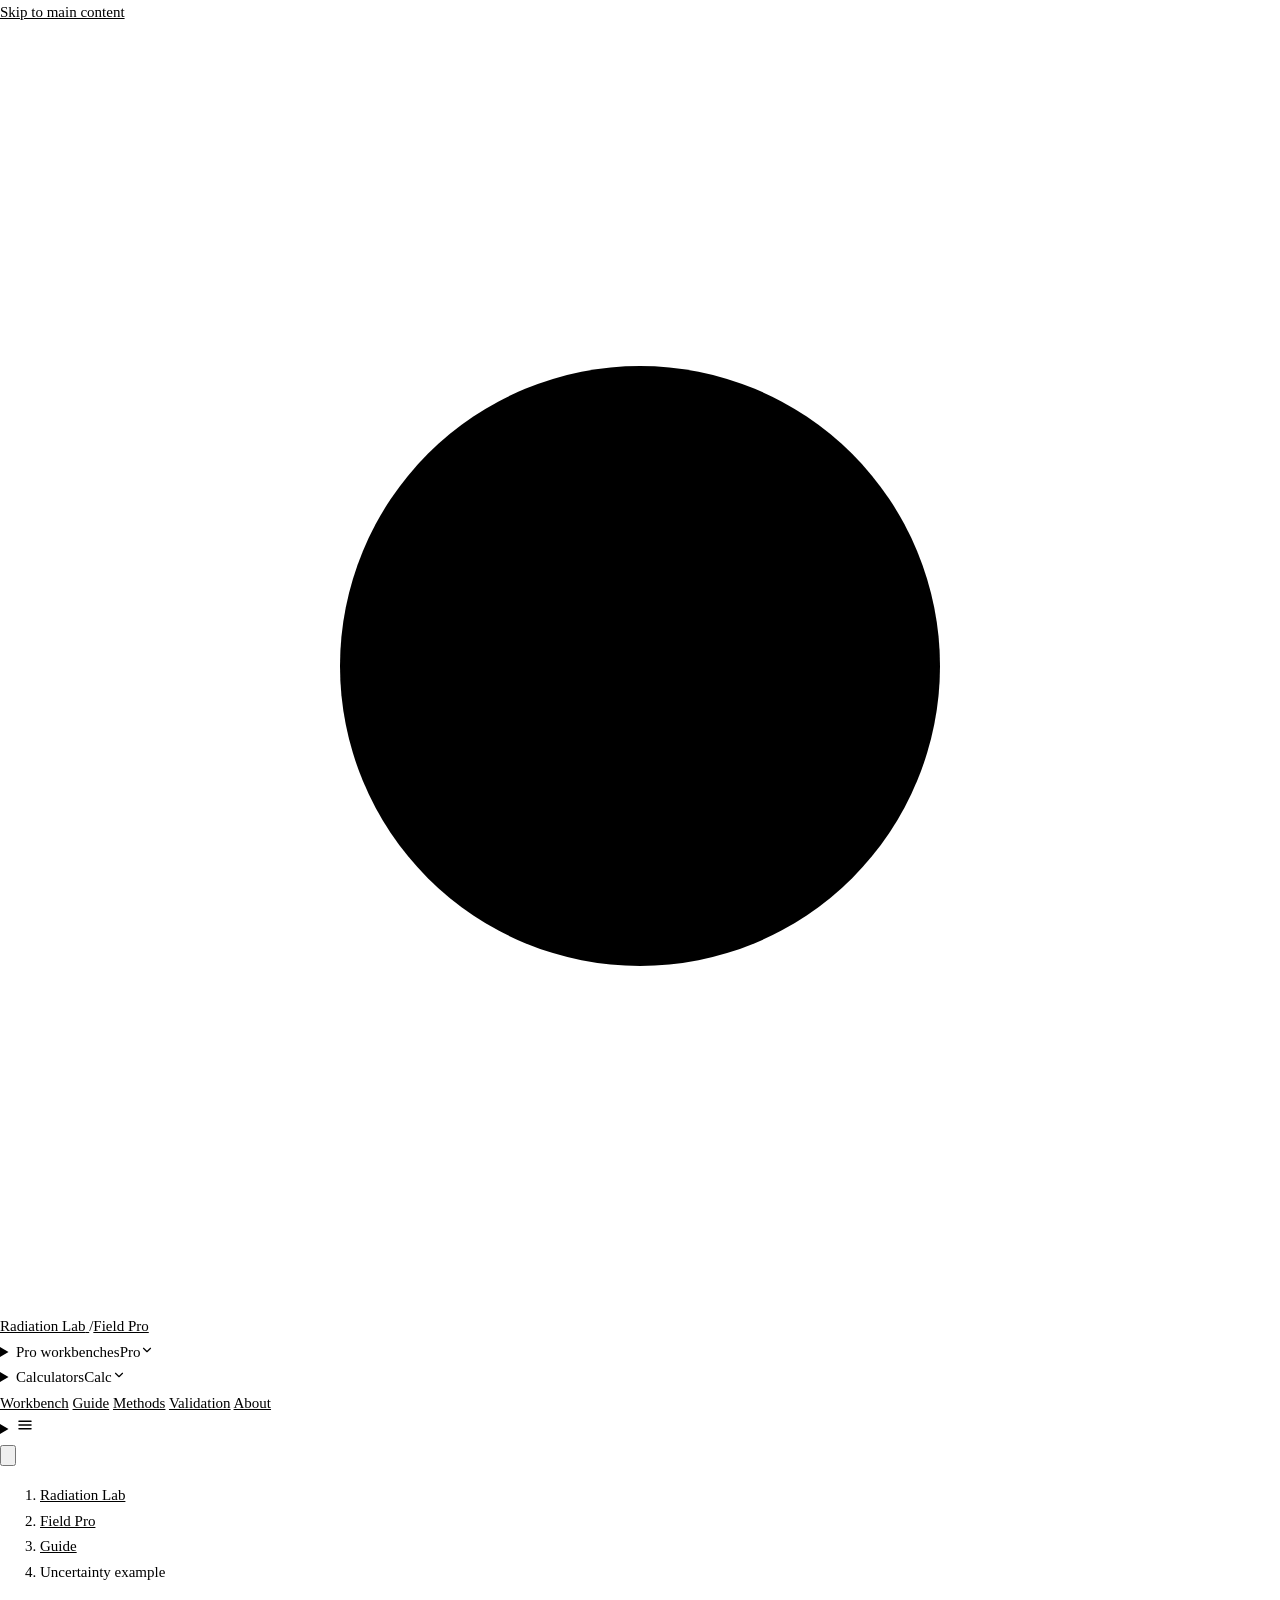
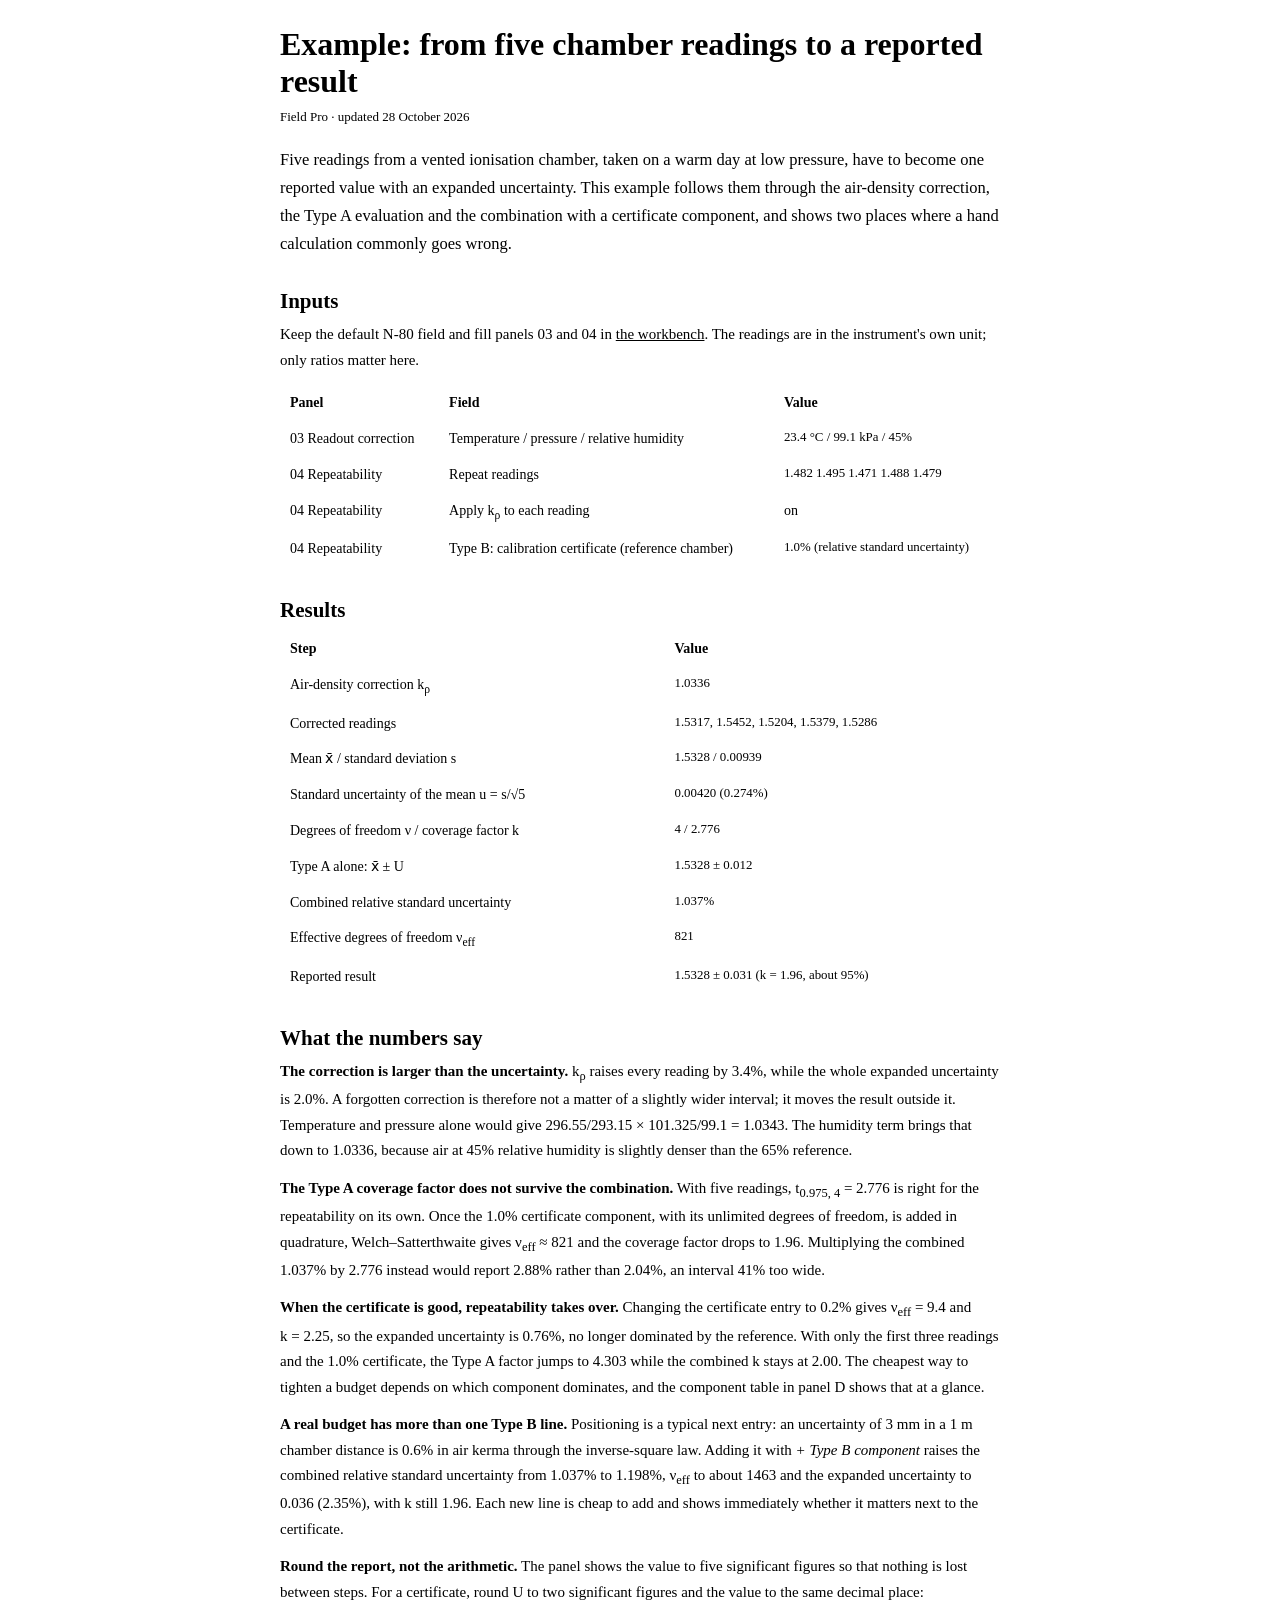
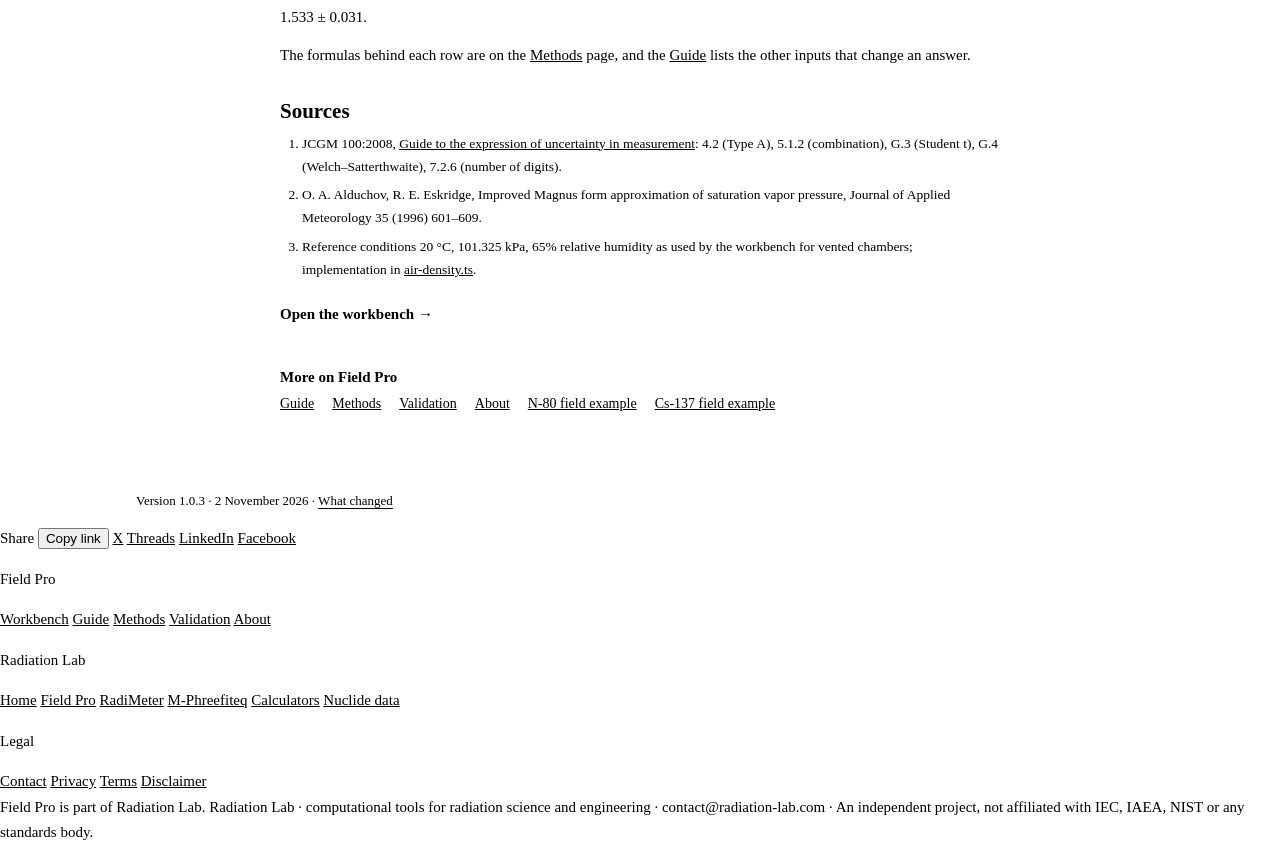
<file: public/examples/repeat-readings-uncertainty/index.html>
<!doctype html>
<html lang="en">
<head>
<meta charset="UTF-8" />
<meta name="viewport" content="width=device-width, initial-scale=1.0" />
<meta name="theme-color" content="#e8eae6" media="(prefers-color-scheme: light)" />
<meta name="theme-color" content="#121517" media="(prefers-color-scheme: dark)" />
<title>Example: readings to reported uncertainty · Field Pro · Radiation Lab</title>
<meta name="description" content="Five chamber readings to 1.5328 ± 0.031: air-density correction 1.0336, Type A k = 2.776, a 1% certificate component, and why the combined k is 1.96." />
<link rel="canonical" href="https://pro.radiation-lab.com/examples/repeat-readings-uncertainty/" />
<meta property="og:type" content="article" />
<meta property="og:site_name" content="Radiation Lab" />
<meta property="og:title" content="Example: readings to reported uncertainty · Field Pro · Radiation Lab" />
<meta property="og:description" content="Five chamber readings to 1.5328 ± 0.031: air-density correction 1.0336, Type A k = 2.776, a 1% certificate component, and why the combined k is 1.96." />
<meta property="og:url" content="https://pro.radiation-lab.com/examples/repeat-readings-uncertainty/" />
<meta property="og:image" content="https://pro.radiation-lab.com/og.png" />
<meta property="og:image:width" content="1200" />
<meta property="og:image:height" content="630" />
<meta property="og:locale" content="en_US" />
<meta name="twitter:card" content="summary_large_image" />
<meta name="twitter:image" content="https://pro.radiation-lab.com/og.png" />
<script type="application/ld+json">{"@context":"https://schema.org","@type":"TechArticle","headline":"Example: from five chamber readings to a reported result","description":"Five chamber readings to 1.5328 ± 0.031: air-density correction 1.0336, Type A k = 2.776, a 1% certificate component, and why the combined k is 1.96.","url":"https://pro.radiation-lab.com/examples/repeat-readings-uncertainty/","inLanguage":"en","dateModified":"2026-10-28","author":{"@type":"Organization","name":"Radiation Lab","url":"https://radiation-lab.com/"},"publisher":{"@type":"Organization","name":"Radiation Lab","url":"https://radiation-lab.com/"},"isPartOf":{"@type":"WebSite","name":"Field Pro · Radiation Lab","url":"https://pro.radiation-lab.com/"}}</script>
<link rel="icon" href="/favicon.svg" type="image/svg+xml" />
<!-- rl-shell v4 — generated by scripts/build-pages.mjs from shell/shell.json and scripts/shell-page.mjs. Do not edit by hand; run npm run build:pages. -->
<script>
  /* Apply the stored theme before first paint. The key and its shape ({"state":{"mode","resolved"},"version":0})
     are the ones every Radiation Lab origin writes, so a choice made on one site follows to the others
     where storage is shared, and is at least spelled the same where it is not. */
  try {
    var raw = localStorage.getItem("radmeter-v2-theme");
    var mode = raw ? (JSON.parse(raw).state || {}).mode : "system";
    if (mode !== "light" && mode !== "dark") mode = "system";
    var dark = mode === "dark" || (mode === "system" && window.matchMedia("(prefers-color-scheme: dark)").matches);
    document.documentElement.dataset.theme = dark ? "dark" : "light";
  } catch (e) {
    var m = window.matchMedia && window.matchMedia("(prefers-color-scheme: dark)");
    document.documentElement.dataset.theme = m && m.matches ? "dark" : "light";
  }
</script>
<link rel="preconnect" href="https://radiation-lab.com" crossorigin />
<link rel="stylesheet" href="https://radiation-lab.com/shell/shell.css?v=4" />
<script src="https://radiation-lab.com/shell/shell.js?v=4" defer></script>
<style>
  * { box-sizing: border-box; }
  html, body { margin: 0; background: rgb(var(--c-paper)); color: rgb(var(--c-ink)); font-family: var(--body); font-size: 15px; line-height: 1.7; }
  body { word-break: keep-all; overflow-wrap: break-word; }
  a { color: rgb(var(--c-accent)); }
  .pg { max-width: 760px; margin: 0 auto; padding: 18px 20px 56px; }
  .pg h1 { font-family: var(--display); font-size: 32px; line-height: 1.15; margin: 8px 0 6px; }
  .pg h2 { font-family: var(--display); font-size: 21px; line-height: 1.25; margin: 30px 0 8px; }
  .pg h3 { font-family: var(--display); font-size: 16px; line-height: 1.3; margin: 18px 0 4px; }
  .pg p, .pg li { margin: 0 0 12px; }
  .pg ul, .pg ol { padding-left: 22px; margin: 0 0 12px; }
  .pg li { margin-bottom: 6px; }
  .pg .upd { font-size: 13px; color: rgb(var(--c-ink-faint)); margin-bottom: 18px; }
  .pg .lede { font-size: 16.5px; }
  .pg code, .pg .eq, .pg td.n { font-family: var(--mono); font-size: 0.92em; }
  .pg code { background: rgb(var(--c-panel)); padding: 0 4px; border-radius: 3px; }
  .pg .eq { background: rgb(var(--c-panel)); border-left: 3px solid rgb(var(--c-accent)); padding: 10px 14px; overflow-x: auto; }
  .pg .tbl { overflow-x: auto; margin: 0 0 14px; }
  .pg table { border-collapse: collapse; width: 100%; font-size: 14px; }
  .pg th, .pg td { text-align: left; vertical-align: top; padding: 6px 10px; border-bottom: 1px solid rgb(var(--c-line)); }
  .pg th { font-weight: 600; border-bottom-color: rgb(var(--c-line-strong)); }
  @media (max-width: 520px) { .pg table { font-size: 13px; } .pg th, .pg td { padding: 5px 6px; } }
  .pg .src li { font-size: 13.5px; color: rgb(var(--c-ink-muted)); }
  .pg .src a { color: inherit; }
  .pg .open { display: inline-block; margin-top: 8px; font-family: var(--display); font-weight: 600; color: rgb(var(--c-accent)); text-decoration: none; }
  .pg .open:hover { text-decoration: underline; }
  .pg .more { margin-top: 26px; padding-top: 14px; border-top: 1px solid rgb(var(--c-line)); font-size: 14px; }
  .pg .more h2 { font-size: 15px; margin: 0 0 6px; }
  .pg .more ul { list-style: none; padding: 0; display: flex; flex-wrap: wrap; gap: 4px 18px; }
</style>
</head>
<body>
<a class="skip" href="#main">Skip to main content</a>
<header class="site" data-shell="4" data-section="pro"><div class="hd">
  <a class="hd-brand" href="https://radiation-lab.com/" aria-label="Radiation Lab — home">
    <svg class="hd-mark" viewBox="0 0 64 64" aria-hidden="true">
      <defs><radialGradient id="mark-core" cx="36%" cy="31%" r="74%">
        <stop offset="0" stop-color="rgb(var(--mark-core-a))"/>
        <stop offset="1" stop-color="rgb(var(--mark-core-b))"/>
      </radialGradient></defs>
      <polygon points="32.00,6.20 50.24,13.76 57.80,32.00 50.24,50.24 32.00,57.80 13.76,50.24 6.20,32.00 13.76,13.76"
               fill="none" stroke="rgb(var(--c-ink))" stroke-width="5" stroke-linejoin="miter"/>
      <circle cx="32" cy="32" r="15" fill="url(#mark-core)"/>
    </svg>
    <span class="hd-nm">Radiation Lab</span>
  </a>
  <span class="hd-sep" aria-hidden="true">/</span><a class="hd-sec" href="https://pro.radiation-lab.com/">Field Pro</a>
  <nav class="hd-nav" aria-label="Main" lang="en" data-wrap="1240">
    <details class="hd-tools" id="hd-pro">
      <summary class="hd-item hd-chip"><span class="hd-l">Pro workbenches</span><span class="hd-s">Pro</span><svg class="chev" width="14" height="14" viewBox="0 0 24 24" fill="none" stroke="currentColor" stroke-width="2" stroke-linecap="round" stroke-linejoin="round" aria-hidden="true"><path d="m6 9 6 6 6-6"/></svg></summary>
      <div class="tm tm-pro">
        <p class="tm-h" id="tm-pro">Pro workbenches</p>
            <ul aria-labelledby="tm-pro">
              <li><a class="tm-i" href="https://pro.radiation-lab.com/"><svg class="" width="20" height="20" viewBox="0 0 24 24" fill="none" stroke="currentColor" stroke-width="2" stroke-linecap="round" stroke-linejoin="round" aria-hidden="true"><circle cx="12" cy="12" r="10"/><line x1="22" x2="18" y1="12" y2="12"/><line x1="6" x2="2" y1="12" y2="12"/><line x1="12" x2="12" y1="6" y2="2"/><line x1="12" x2="12" y1="22" y2="18"/></svg><span><b>Field Pro<svg class="ext" width="13" height="13" viewBox="0 0 24 24" fill="none" stroke="currentColor" stroke-width="2" stroke-linecap="round" stroke-linejoin="round" aria-hidden="true"><path d="M7 7h10v10"/><path d="M7 17 17 7"/></svg></b><em>ISO 4037 reference X-ray and gamma fields: HVL, Hp(10), uncertainty</em></span></a></li>
              <li><a class="tm-i" href="https://radimeter.radiation-lab.com/"><svg class="" width="20" height="20" viewBox="0 0 24 24" fill="none" stroke="currentColor" stroke-width="2" stroke-linecap="round" stroke-linejoin="round" aria-hidden="true"><path d="m12 14 4-4"/><path d="M3.34 19a10 10 0 1 1 17.32 0"/></svg><span><b>RadiMeter<svg class="ext" width="13" height="13" viewBox="0 0 24 24" fill="none" stroke="currentColor" stroke-width="2" stroke-linecap="round" stroke-linejoin="round" aria-hidden="true"><path d="M7 7h10v10"/><path d="M7 17 17 7"/></svg></b><em>Survey-meter type testing to IEC 60846-1</em></span></a></li>
              <li><a class="tm-i" href="https://disposal.radiation-lab.com/"><svg class="" width="20" height="20" viewBox="0 0 24 24" fill="none" stroke="currentColor" stroke-width="2" stroke-linecap="round" stroke-linejoin="round" aria-hidden="true"><path d="M12.83 2.18a2 2 0 0 0-1.66 0L2.6 6.08a1 1 0 0 0 0 1.83l8.58 3.91a2 2 0 0 0 1.66 0l8.58-3.9a1 1 0 0 0 0-1.83z"/><path d="M2 12a1 1 0 0 0 .58.91l8.6 3.91a2 2 0 0 0 1.65 0l8.58-3.9A1 1 0 0 0 22 12"/><path d="M2 17a1 1 0 0 0 .58.91l8.6 3.91a2 2 0 0 0 1.65 0l8.58-3.9A1 1 0 0 0 22 17"/></svg><span><b>M-Phreefiteq<svg class="ext" width="13" height="13" viewBox="0 0 24 24" fill="none" stroke="currentColor" stroke-width="2" stroke-linecap="round" stroke-linejoin="round" aria-hidden="true"><path d="M7 7h10v10"/><path d="M7 17 17 7"/></svg></b><em>Radionuclide speciation, sorption fitting (SCM) and transport</em></span></a></li>
            </ul>
      </div>
    </details>
    <details class="hd-tools" id="hd-tools">
      <summary class="hd-item"><span class="hd-l">Calculators</span><span class="hd-s">Calc</span><svg class="chev" width="14" height="14" viewBox="0 0 24 24" fill="none" stroke="currentColor" stroke-width="2" stroke-linecap="round" stroke-linejoin="round" aria-hidden="true"><path d="m6 9 6 6 6-6"/></svg></summary>
      <div class="tm">
        <div class="tm-cols">
          <div class="tm-col">
            <p class="tm-h" id="tm-dose">Dose &amp; shielding</p>
            <ul aria-labelledby="tm-dose">
              <li><a class="tm-i" href="https://radiation-lab.com/calc/gamma-shielding/"><svg class="" width="20" height="20" viewBox="0 0 24 24" fill="none" stroke="currentColor" stroke-width="2" stroke-linecap="round" stroke-linejoin="round" aria-hidden="true"><path d="M20 13c0 5-3.5 7.5-7.66 8.95a1 1 0 0 1-.67-.01C7.5 20.5 4 18 4 13V6a1 1 0 0 1 1-1c2 0 4.5-1.2 6.24-2.72a1.17 1.17 0 0 1 1.52 0C14.51 3.81 17 5 19 5a1 1 0 0 1 1 1z"/></svg><span><b>Gamma dose rate &amp; shielding</b><em>Dose rate from the emission spectrum; shield thickness solved backwards.</em></span></a></li>
              <li><a class="tm-i" href="https://radiation-lab.com/calc/beta/"><svg class="" width="20" height="20" viewBox="0 0 24 24" fill="none" stroke="currentColor" stroke-width="2" stroke-linecap="round" stroke-linejoin="round" aria-hidden="true"><path d="M20 13c0 5-3.5 7.5-7.66 8.95a1 1 0 0 1-.67-.01C7.5 20.5 4 18 4 13V6a1 1 0 0 1 1-1c2 0 4.5-1.2 6.24-2.72a1.17 1.17 0 0 1 1.52 0C14.51 3.81 17 5 19 5a1 1 0 0 1 1 1z"/><path d="M12 22V2"/></svg><span><b>Beta dose rate &amp; shielding</b><em>Range, transmission and bremsstrahlung by absorber.</em></span></a></li>
              <li><a class="tm-i" href="https://radiation-lab.com/calc/alara/"><svg class="" width="20" height="20" viewBox="0 0 24 24" fill="none" stroke="currentColor" stroke-width="2" stroke-linecap="round" stroke-linejoin="round" aria-hidden="true"><line x1="10" x2="14" y1="2" y2="2"/><line x1="12" x2="15" y1="14" y2="11"/><circle cx="12" cy="14" r="8"/></svg><span><b>ALARA &amp; job planning</b><em>Stay time, dose budget and collective dose across tasks.</em></span></a></li>
            </ul>
          </div>
          <div class="tm-col">
            <p class="tm-h" id="tm-count">Activity &amp; counting</p>
            <ul aria-labelledby="tm-count">
              <li><a class="tm-i" href="https://radiation-lab.com/calc/units/"><svg class="" width="20" height="20" viewBox="0 0 24 24" fill="none" stroke="currentColor" stroke-width="2" stroke-linecap="round" stroke-linejoin="round" aria-hidden="true"><path d="M8 3 4 7l4 4"/><path d="M4 7h16"/><path d="m16 21 4-4-4-4"/><path d="M20 17H4"/></svg><span><b>Unit converter</b><em>Activity, dose, exposure and contamination units.</em></span></a></li>
              <li><a class="tm-i" href="https://radiation-lab.com/calc/decay/"><svg class="" width="20" height="20" viewBox="0 0 24 24" fill="none" stroke="currentColor" stroke-width="2" stroke-linecap="round" stroke-linejoin="round" aria-hidden="true"><path d="M5 22h14"/><path d="M5 2h14"/><path d="M17 22v-4.172a2 2 0 0 0-.586-1.414L12 12l-4.414 4.414A2 2 0 0 0 7 17.828V22"/><path d="M7 2v4.172a2 2 0 0 0 .586 1.414L12 12l4.414-4.414A2 2 0 0 0 17 6.172V2"/></svg><span><b>Decay &amp; half-life</b><em>Activity after time, time to target, decay chains.</em></span></a></li>
              <li><a class="tm-i" href="https://radiation-lab.com/calc/specific-activity/"><svg class="" width="20" height="20" viewBox="0 0 24 24" fill="none" stroke="currentColor" stroke-width="2" stroke-linecap="round" stroke-linejoin="round" aria-hidden="true"><circle cx="12" cy="12" r="1"/><path d="M20.2 20.2c2.04-2.03.02-7.36-4.5-11.9-4.54-4.52-9.87-6.54-11.9-4.5-2.04 2.03-.02 7.36 4.5 11.9 4.54 4.52 9.87 6.54 11.9 4.5Z"/><path d="M15.7 15.7c4.52-4.54 6.54-9.87 4.5-11.9-2.03-2.04-7.36-.02-11.9 4.5-4.52 4.54-6.54 9.87-4.5 11.9 2.03 2.04 7.36.02 11.9-4.5Z"/></svg><span><b>Mass &amp; activity</b><em>Grams to becquerels and back for 147 nuclides.</em></span></a></li>
              <li><a class="tm-i" href="https://radiation-lab.com/calc/mda/"><svg class="" width="20" height="20" viewBox="0 0 24 24" fill="none" stroke="currentColor" stroke-width="2" stroke-linecap="round" stroke-linejoin="round" aria-hidden="true"><path d="M3 7V5a2 2 0 0 1 2-2h2"/><path d="M17 3h2a2 2 0 0 1 2 2v2"/><path d="M21 17v2a2 2 0 0 1-2 2h-2"/><path d="M7 21H5a2 2 0 0 1-2-2v-2"/><circle cx="12" cy="12" r="3"/><path d="m16 16-1.9-1.9"/></svg><span><b>Detection limits (MDA / MDC)</b><em>Critical level, detection limit and scan MDC.</em></span></a></li>
            </ul>
          </div>
          <div class="tm-col">
            <p class="tm-h" id="tm-spectrum">X-ray spectra</p>
            <ul aria-labelledby="tm-spectrum">
              <li><a class="tm-i" href="https://radiation-lab.com/calc/xray-spectrum/"><svg class="" width="20" height="20" viewBox="0 0 24 24" fill="none" stroke="currentColor" stroke-width="2" stroke-linecap="round" stroke-linejoin="round" aria-hidden="true"><path d="M22 12h-2.48a2 2 0 0 0-1.93 1.46l-2.35 8.36a.25.25 0 0 1-.48 0L9.24 2.18a.25.25 0 0 0-.48 0l-2.35 8.36A2 2 0 0 1 4.49 12H2"/></svg><span><b>X-ray tube spectrum</b><em>Raw tungsten bremsstrahlung spectrum and mean photon energy for a chosen tube voltage.</em></span></a></li>
            </ul>
          </div>
          <div class="tm-col">
            <p class="tm-h" id="tm-ref">Reference pages</p>
            <ul aria-labelledby="tm-ref">
              <li><a class="tm-i" href="https://radiation-lab.com/calc/nuclides/"><svg class="" width="20" height="20" viewBox="0 0 24 24" fill="none" stroke="currentColor" stroke-width="2" stroke-linecap="round" stroke-linejoin="round" aria-hidden="true"><path d="M4 19.5v-15A2.5 2.5 0 0 1 6.5 2H20v20H6.5a2.5 2.5 0 0 1 0-5H20"/></svg><span><b>Nuclide data</b><em>147 nuclides: half-life, emissions, dose-rate constants, progeny.</em></span></a></li>
              <li><a class="tm-i" href="https://radiation-lab.com/calc/methods/"><svg class="" width="20" height="20" viewBox="0 0 24 24" fill="none" stroke="currentColor" stroke-width="2" stroke-linecap="round" stroke-linejoin="round" aria-hidden="true"><path d="M14 2v4a2 2 0 0 0 2 2h4"/><path d="M4 22h14a2 2 0 0 0 2-2V7l-5-5H6a2 2 0 0 0-2 2v4"/><path d="M2 15h10"/><path d="m9 18 3-3-3-3"/></svg><span><b>Methods and data</b><em>How every constant is computed and from which open data.</em></span></a></li>
              <li><a class="tm-i" href="https://radiation-lab.com/calc/validation/"><svg class="" width="20" height="20" viewBox="0 0 24 24" fill="none" stroke="currentColor" stroke-width="2" stroke-linecap="round" stroke-linejoin="round" aria-hidden="true"><path d="M20 6 9 17l-5-5"/></svg><span><b>Validation</b><em>Each calculator against independent calculations.</em></span></a></li>
            </ul>
          </div>
        </div>
      </div>
    </details>
    <a class="hd-item" href="https://pro.radiation-lab.com/">Workbench</a>
    <a class="hd-item" href="https://pro.radiation-lab.com/guide/" aria-current="page">Guide</a>
    <a class="hd-item" href="https://pro.radiation-lab.com/methods/">Methods</a>
    <a class="hd-item" href="https://pro.radiation-lab.com/validation/">Validation</a>
    <a class="hd-item" href="https://pro.radiation-lab.com/about/">About</a>
  </nav>
  <div class="hd-ctl">
    <details class="hd-sheet" id="hd-sheet">
      <summary class="hd-burger" aria-label="Menu" title="Menu"><svg width="18" height="18" viewBox="0 0 24 24" fill="none" stroke="currentColor" stroke-width="2" stroke-linecap="round" aria-hidden="true"><path d="M4 7h16M4 12h16M4 17h16"/></svg></summary>
      <div class="sheet">
        <p class="sheet-h">Pro workbenches</p>
        <ul class="sheet-l"><li><a href="https://pro.radiation-lab.com/">Field Pro</a></li><li><a href="https://radimeter.radiation-lab.com/">RadiMeter</a></li><li><a href="https://disposal.radiation-lab.com/">M-Phreefiteq</a></li></ul>
        <p class="sheet-h">Calculators</p>
        <ul class="sheet-l"><li><a href="https://radiation-lab.com/calc/gamma-shielding/">Gamma dose rate &amp; shielding</a></li><li><a href="https://radiation-lab.com/calc/beta/">Beta dose rate &amp; shielding</a></li><li><a href="https://radiation-lab.com/calc/alara/">ALARA &amp; job planning</a></li><li><a href="https://radiation-lab.com/calc/units/">Unit converter</a></li><li><a href="https://radiation-lab.com/calc/decay/">Decay &amp; half-life</a></li><li><a href="https://radiation-lab.com/calc/specific-activity/">Mass &amp; activity</a></li><li><a href="https://radiation-lab.com/calc/mda/">Detection limits (MDA / MDC)</a></li><li><a href="https://radiation-lab.com/calc/xray-spectrum/">X-ray tube spectrum</a></li><li><a href="https://radiation-lab.com/calc/nuclides/">Nuclide data</a></li><li><a href="https://radiation-lab.com/calc/methods/">Methods and data</a></li><li><a href="https://radiation-lab.com/calc/validation/">Validation</a></li></ul>
        <button type="button" class="thm" id="thm-sheet" aria-label="Toggle light and dark theme"><svg viewBox="0 0 16 16" aria-hidden="true" fill="none" stroke="currentColor"
           stroke-width="1.6" stroke-linecap="round">
        <g class="thm-sun"><circle cx="8" cy="8" r="3.1"/><path d="M8 1v1.6M8 13.4V15M1 8h1.6M13.4 8H15
          M3.05 3.05l1.13 1.13M11.82 11.82l1.13 1.13M12.95 3.05l-1.13 1.13M4.18 11.82l-1.13 1.13"/></g>
        <g class="thm-moon"><path d="M13.2 9.6A5.6 5.6 0 0 1 6.4 2.8a5.6 5.6 0 1 0 6.8 6.8z"/></g>
      </svg><span>Light / dark</span></button>
      </div>
    </details>
    <button type="button" class="thm" id="thm" aria-label="Toggle light and dark theme"
            title="Light / dark theme">
      <svg viewBox="0 0 16 16" aria-hidden="true" fill="none" stroke="currentColor"
           stroke-width="1.6" stroke-linecap="round">
        <g class="thm-sun"><circle cx="8" cy="8" r="3.1"/><path d="M8 1v1.6M8 13.4V15M1 8h1.6M13.4 8H15
          M3.05 3.05l1.13 1.13M11.82 11.82l1.13 1.13M12.95 3.05l-1.13 1.13M4.18 11.82l-1.13 1.13"/></g>
        <g class="thm-moon"><path d="M13.2 9.6A5.6 5.6 0 0 1 6.4 2.8a5.6 5.6 0 1 0 6.8 6.8z"/></g>
      </svg>
    </button>
  </div>
</div></header>
<nav class="crumbs" aria-label="Breadcrumb"><ol><li><a href="https://radiation-lab.com/">Radiation Lab</a></li><li><a href="https://pro.radiation-lab.com/">Field Pro</a></li><li><a href="https://pro.radiation-lab.com/guide/">Guide</a></li><li aria-current="page">Uncertainty example</li></ol></nav><script type="application/ld+json">{"@context":"https://schema.org","@type":"BreadcrumbList","itemListElement":[{"@type":"ListItem","position":1,"name":"Radiation Lab","item":"https://radiation-lab.com/"},{"@type":"ListItem","position":2,"name":"Field Pro","item":"https://pro.radiation-lab.com/"},{"@type":"ListItem","position":3,"name":"Guide","item":"https://pro.radiation-lab.com/guide/"},{"@type":"ListItem","position":4,"name":"Uncertainty example"}]}</script>
<main id="main"><article class="pg">
  <h1>Example: from five chamber readings to a reported result</h1>
  <p class="upd">Field Pro · updated 28 October 2026</p>
<p class="lede">Five readings from a vented ionisation chamber, taken on a warm day at low pressure, have to become one reported value with an expanded uncertainty. This example follows them through the air-density correction, the Type&nbsp;A evaluation and the combination with a certificate component, and shows two places where a hand calculation commonly goes wrong.</p>

<h2 id="inputs">Inputs</h2>
<p>Keep the default N-80 field and fill panels 03 and 04 in <a href="/">the workbench</a>. The readings are in the instrument's own unit; only ratios matter here.</p>
<div class="tbl"><table>
  <thead><tr><th>Panel</th><th>Field</th><th>Value</th></tr></thead>
  <tbody>
    <tr><td>03 Readout correction</td><td>Temperature / pressure / relative humidity</td><td class="n">23.4 °C / 99.1 kPa / 45%</td></tr>
    <tr><td>04 Repeatability</td><td>Repeat readings</td><td class="n">1.482 1.495 1.471 1.488 1.479</td></tr>
    <tr><td>04 Repeatability</td><td>Apply k<sub>ρ</sub> to each reading</td><td>on</td></tr>
    <tr><td>04 Repeatability</td><td>Type B: calibration certificate (reference chamber)</td><td class="n">1.0% (relative standard uncertainty)</td></tr>
  </tbody>
</table></div>

<h2 id="results">Results</h2>
<div class="tbl"><table>
  <thead><tr><th>Step</th><th>Value</th></tr></thead>
  <tbody>
    <tr><td>Air-density correction k<sub>ρ</sub></td><td class="n">1.0336</td></tr>
    <tr><td>Corrected readings</td><td class="n">1.5317, 1.5452, 1.5204, 1.5379, 1.5286</td></tr>
    <tr><td>Mean x̄ / standard deviation s</td><td class="n">1.5328 / 0.00939</td></tr>
    <tr><td>Standard uncertainty of the mean u = s/√5</td><td class="n">0.00420 (0.274%)</td></tr>
    <tr><td>Degrees of freedom ν / coverage factor k</td><td class="n">4 / 2.776</td></tr>
    <tr><td>Type A alone: x̄ ± U</td><td class="n">1.5328 ± 0.012</td></tr>
    <tr><td>Combined relative standard uncertainty</td><td class="n">1.037%</td></tr>
    <tr><td>Effective degrees of freedom ν<sub>eff</sub></td><td class="n">821</td></tr>
    <tr><td>Reported result</td><td class="n">1.5328 ± 0.031 (k = 1.96, about 95%)</td></tr>
  </tbody>
</table></div>

<h2 id="interpretation">What the numbers say</h2>
<p><strong>The correction is larger than the uncertainty.</strong> k<sub>ρ</sub> raises every reading by 3.4%, while the whole expanded uncertainty is 2.0%. A forgotten correction is therefore not a matter of a slightly wider interval; it moves the result outside it. Temperature and pressure alone would give 296.55/293.15&nbsp;×&nbsp;101.325/99.1&nbsp;=&nbsp;1.0343. The humidity term brings that down to 1.0336, because air at 45% relative humidity is slightly denser than the 65% reference.</p>
<p><strong>The Type&nbsp;A coverage factor does not survive the combination.</strong> With five readings, t<sub>0.975,&nbsp;4</sub>&nbsp;=&nbsp;2.776 is right for the repeatability on its own. Once the 1.0% certificate component, with its unlimited degrees of freedom, is added in quadrature, Welch–Satterthwaite gives ν<sub>eff</sub>&nbsp;≈&nbsp;821 and the coverage factor drops to 1.96. Multiplying the combined 1.037% by 2.776 instead would report 2.88% rather than 2.04%, an interval 41% too wide.</p>
<p><strong>When the certificate is good, repeatability takes over.</strong> Changing the certificate entry to 0.2% gives ν<sub>eff</sub>&nbsp;=&nbsp;9.4 and k&nbsp;=&nbsp;2.25, so the expanded uncertainty is 0.76%, no longer dominated by the reference. With only the first three readings and the 1.0% certificate, the Type&nbsp;A factor jumps to 4.303 while the combined k stays at 2.00. The cheapest way to tighten a budget depends on which component dominates, and the component table in panel&nbsp;D shows that at a glance.</p>
<p><strong>A real budget has more than one Type&nbsp;B line.</strong> Positioning is a typical next entry: an uncertainty of 3&nbsp;mm in a 1&nbsp;m chamber distance is 0.6% in air kerma through the inverse-square law. Adding it with <em>+ Type B component</em> raises the combined relative standard uncertainty from 1.037% to 1.198%, ν<sub>eff</sub> to about 1463 and the expanded uncertainty to 0.036 (2.35%), with k still 1.96. Each new line is cheap to add and shows immediately whether it matters next to the certificate.</p>
<p><strong>Round the report, not the arithmetic.</strong> The panel shows the value to five significant figures so that nothing is lost between steps. For a certificate, round U to two significant figures and the value to the same decimal place: 1.533&nbsp;±&nbsp;0.031.</p>
<p>The formulas behind each row are on the <a href="/methods/#uncertainty">Methods</a> page, and the <a href="/guide/#mistakes">Guide</a> lists the other inputs that change an answer.</p>

<h2 id="sources">Sources</h2>
<ol class="src">
  <li>JCGM 100:2008, <a href="https://www.bipm.org/en/committees/jc/jcgm/publications">Guide to the expression of uncertainty in measurement</a>: 4.2 (Type A), 5.1.2 (combination), G.3 (Student t), G.4 (Welch–Satterthwaite), 7.2.6 (number of digits).</li>
  <li>O. A. Alduchov, R. E. Eskridge, Improved Magnus form approximation of saturation vapor pressure, Journal of Applied Meteorology 35 (1996) 601–609.</li>
  <li>Reference conditions 20 °C, 101.325 kPa, 65% relative humidity as used by the workbench for vented chambers; implementation in <a href="https://github.com/radiation-lab-dev/field-pro/blob/master/src/engine/air-density.ts">air-density.ts</a>.</li>
</ol>
  <p><a class="open" href="https://pro.radiation-lab.com/">Open the workbench &rarr;</a></p>
  <nav class="more" aria-label="More Field Pro pages"><h2>More on Field Pro</h2><ul><li><a href="/guide/">Guide</a></li><li><a href="/methods/">Methods</a></li><li><a href="/validation/">Validation</a></li><li><a href="/about/">About</a></li><li><a href="/examples/n-80-survey-meter-type-test/">N-80 field example</a></li><li><a href="/examples/cs-137-field-at-2-5-m/">Cs-137 field example</a></li></ul></nav>
</article></main>
<style>
  .fp-ver { max-width: 1048px; margin: 0 auto; padding: 0 var(--rl-gutter, 20px) 14px; font-size: 13px; color: rgb(var(--c-ink-faint)); }
  .fp-ver a { color: inherit; text-underline-offset: 3px; }
  .fp-ver a:hover { color: rgb(var(--c-ink)); }
  @media print { .fp-ver { display: none; } }
</style>
<p class="fp-ver" data-version="1.0.3">Version 1.0.3 · 2 November 2026 · <a href="/changelog/">What changed</a></p>
<footer class="site" data-shell="4"><div class="ft">
  <div class="share" aria-label="Share this page">
    <span class="share-l">Share</span>
    <button type="button" class="share-b" id="share-copy" data-url="https://pro.radiation-lab.com/examples/repeat-readings-uncertainty/?utm_source=copy&amp;utm_medium=share&amp;utm_campaign=share">Copy link</button>
    <a class="share-b" target="_blank" rel="noopener noreferrer"
       href="https://x.com/intent/post?text=Example%3A%20readings%20to%20reported%20uncertainty%20%C2%B7%20Field%20Pro%20%C2%B7%20Radiation%20Lab&amp;url=https%3A//pro.radiation-lab.com/examples/repeat-readings-uncertainty/%3Futm_source%3Dx%26utm_medium%3Dsocial%26utm_campaign%3Dshare">X</a>
    <a class="share-b" target="_blank" rel="noopener noreferrer"
       href="https://www.threads.net/intent/post?text=Example%3A%20readings%20to%20reported%20uncertainty%20%C2%B7%20Field%20Pro%20%C2%B7%20Radiation%20Lab%20https%3A//pro.radiation-lab.com/examples/repeat-readings-uncertainty/%3Futm_source%3Dthreads%26utm_medium%3Dsocial%26utm_campaign%3Dshare">Threads</a>
    <a class="share-b" target="_blank" rel="noopener noreferrer"
       href="https://www.linkedin.com/sharing/share-offsite/?url=https%3A//pro.radiation-lab.com/examples/repeat-readings-uncertainty/%3Futm_source%3Dlinkedin%26utm_medium%3Dsocial%26utm_campaign%3Dshare">LinkedIn</a>
    <a class="share-b" target="_blank" rel="noopener noreferrer"
       href="https://www.facebook.com/sharer/sharer.php?u=https%3A//pro.radiation-lab.com/examples/repeat-readings-uncertainty/%3Futm_source%3Dfacebook%26utm_medium%3Dsocial%26utm_campaign%3Dshare">Facebook</a>
    <span class="share-s" id="share-status" role="status" aria-live="polite"></span>
  </div>
  <div class="fcols">
    <div class="fcol">
      <p class="fh">Field Pro</p>
      <div class="links">
        <a href="https://pro.radiation-lab.com/">Workbench</a>
        <a href="https://pro.radiation-lab.com/guide/">Guide</a>
        <a href="https://pro.radiation-lab.com/methods/">Methods</a>
        <a href="https://pro.radiation-lab.com/validation/">Validation</a>
        <a href="https://pro.radiation-lab.com/about/">About</a>
      </div>
    </div>
    <div class="fcol">
      <p class="fh">Radiation Lab</p>
      <div class="links">
        <a href="https://radiation-lab.com/">Home</a>
        <a href="https://pro.radiation-lab.com/">Field Pro</a>
        <a href="https://radimeter.radiation-lab.com/">RadiMeter</a>
        <a href="https://disposal.radiation-lab.com/">M-Phreefiteq</a>
        <a href="https://radiation-lab.com/#tools">Calculators</a>
        <a href="https://radiation-lab.com/calc/nuclides/">Nuclide data</a>
      </div>
    </div>
    <div class="fcol">
      <p class="fh">Legal</p>
      <div class="links">
        <a href="https://radiation-lab.com/contact">Contact</a>
        <a href="https://radiation-lab.com/privacy">Privacy</a>
        <a href="https://radiation-lab.com/terms">Terms</a>
        <a href="https://pro.radiation-lab.com/about/#limits">Disclaimer</a>
      </div>
    </div>
  </div>
  <div class="fline">Field Pro is part of Radiation Lab. Radiation Lab · computational tools for radiation science and engineering · contact@radiation-lab.com · An independent project, not affiliated with IEC, IAEA, NIST or any standards body.</div>
</div></footer>
<script src="https://radiation-lab.com/track.js" data-lab="pro" defer></script>
</body>
</html>
</file>
